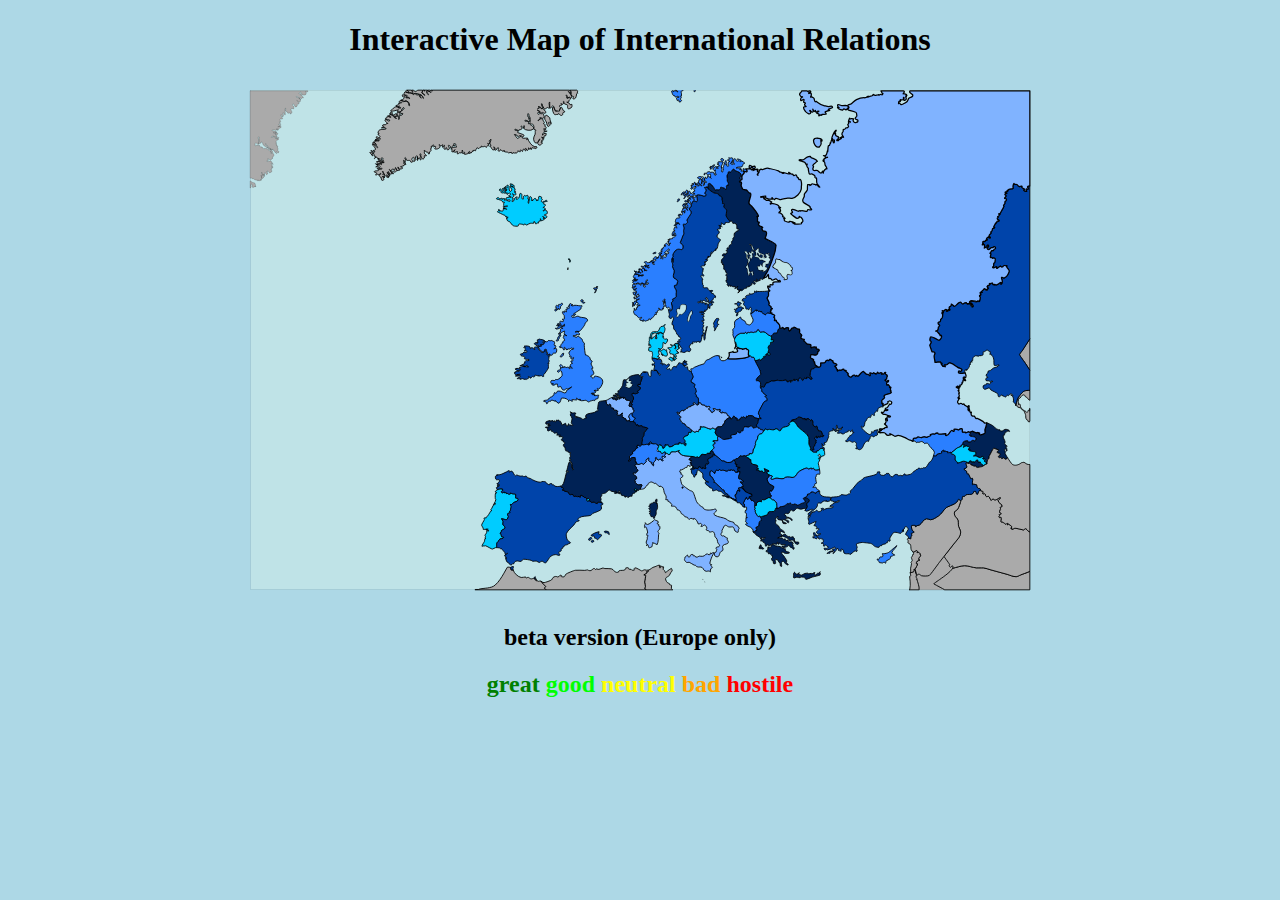
<file: index.html>
<!DOCTYPE html>
<html lang="en">
<meta charset="utf-8">
<link rel="stylesheet" href="style.css">
<body>
  <h1>Interactive Map of International Relations</h1>
  <?xml version="1.0" encoding="UTF-8" standalone="no"?>
  <!-- Created with Inkscape (http://www.inkscape.org/) -->

  <svg xmlns:dc="http://purl.org/dc/elements/1.1/" xmlns:cc="http://creativecommons.org/ns#" xmlns:rdf="http://www.w3.org/1999/02/22-rdf-syntax-ns#" xmlns:svg="http://www.w3.org/2000/svg" xmlns="http://www.w3.org/2000/svg" version="1.0" width="800" height="520" viewBox="0 0 11692 8268" id="Europe" xml:space="preserve" style="fill-rule:evenodd"><metadata id="metadata1775">
    <rdf:RDF>
      <cc:Work rdf:about="">
        <dc:format>image/svg+xml</dc:format>



        <dc:type rdf:resource="http://purl.org/dc/dcmitype/StillImage" />



      <dc:title></dc:title></cc:Work>



    </rdf:RDF>



  </metadata><defs id="defs1641"><style type="text/css" id="style1643" /></defs><rect width="12386.153" height="7934.9712" x="-340.65878" y="162.74677" id="Ocean" style="color:#000000;fill:#bfe3e7;fill-opacity:1;fill-rule:nonzero;stroke:#000000;stroke-width:0.98385501px;stroke-linecap:butt;stroke-linejoin:miter;stroke-miterlimit:4;stroke-opacity:1;stroke-dashoffset:0;marker:none;visibility:visible;display:inline;overflow:visible" /><path d="m 562.69318,171.73434 c 1.43321,4.29951 2.86628,7.16583 2.86628,7.16583 -2.86628,21.49749 -34.39593,2.86634 -37.26221,4.29951 0,0 17.19797,10.03215 7.16577,41.5618 -5.7327,18.63115 -48.72761,20.06432 -61.62609,4.29949 -7.16591,-8.59898 -17.19796,-61.62612 -50.16082,-17.19798 -8.59899,11.46532 34.39593,-1.43317 40.12863,11.46532 2.86628,7.16583 -14.33169,11.46534 -12.89847,18.63116 1.43321,5.73266 12.89847,0 18.63117,2.86633 1.43307,0 25.79695,37.26231 25.79695,40.12865 -1.43321,5.73266 -11.46526,-4.29951 -15.7649,-2.86634 -7.16577,2.86634 -10.03205,15.76482 -18.63103,14.33166 -10.03219,0 -17.19811,-22.93066 -24.36388,-17.198 -8.59898,7.16583 11.46541,18.63116 11.46541,28.66331 1.43306,22.93066 -11.46541,-2.86632 -20.06439,-20.06431 -1.43321,-1.43317 -38.69542,-40.12864 -48.72762,-24.36381 -11.4654,20.06432 67.35879,11.46532 67.35879,57.32663 1.43322,60.19295 -38.69556,15.76481 -50.16082,7.16583 -25.79695,-21.49749 24.36388,25.79697 27.23016,42.99492 4.29949,22.93067 -22.93067,5.73271 -27.23016,18.63118 -5.73271,17.19797 11.46526,24.36388 -21.49746,38.69542 -20.06439,8.59913 -24.36388,-50.16068 -47.29455,-48.72761 -7.16577,1.43321 -8.59898,17.19796 -5.73256,24.36388 1.43307,7.16577 12.89848,7.16577 15.76476,12.89847 4.29949,10.03219 4.29949,20.06439 4.29949,31.52965 -1.43307,28.66337 -20.06425,-5.7327 -37.26221,5.7327 -32.96286,21.49746 42.99491,55.89339 -18.63118,87.42304 -1.43321,1.43321 4.29949,-2.86628 4.29949,-5.7327 0,-7.16577 -5.7327,-11.46526 -12.89847,-11.46526 -10.0322,0 -21.4976,7.16577 -30.09658,2.86628 -7.16578,-2.86628 -4.2995,-14.33155 -10.03206,-20.06425 -7.16591,-7.16591 -21.4976,-8.59898 -27.23016,-18.63118 0,-1.43321 4.2995,-51.59389 -1.43321,-42.99491 -15.76489,18.63103 2.86628,85.98983 -4.29949,111.78692 -4.29949,10.03205 -20.06439,-45.86134 -35.82914,-35.82914 -7.16577,4.29949 25.79695,51.59389 -4.29949,65.92558 -5.7327,4.29949 -1.43321,-15.7649 -5.7327,-21.49746 -5.73271,-5.7327 -12.89848,-11.4654 -21.49746,-12.89847 -2.86628,0 1.43321,7.16577 2.86628,11.46526 4.29949,15.7649 25.79709,50.16083 24.36388,51.59404 -8.59898,11.46526 -35.82914,-4.29949 -42.99506,8.59898 -5.73256,11.46526 12.89862,24.36374 11.46541,38.69542 -1.43321,30.09644 -30.09644,-20.06438 -18.63118,12.89848 1.43321,2.86628 25.79695,30.09644 17.19797,34.39593 -8.59899,4.29949 -20.06425,-12.89848 -28.66323,-8.59898 -7.165916,2.86642 2.86628,14.33168 8.59898,18.63117 5.73256,4.29949 20.06425,-1.43307 21.49746,5.73271 0,10.03219 -44.428127,17.19796 -45.861338,17.19796 -1.433212,1.43321 68.792008,-20.06424 51.594038,10.03219 -2.86642,5.73271 -12.89847,4.2995 -17.19811,7.16578 -10.03205,7.16591 -14.33154,20.06438 -24.363734,24.36388 -5.732703,2.86628 -11.465406,-7.16592 -18.631177,-7.16592 -5.732703,0 -22.930668,2.86642 -17.197965,7.16592 7.165771,5.73256 21.497456,-2.86643 30.096439,1.43306 4.299491,2.86643 1.433211,14.33169 -2.86628,15.7649 -5.732703,2.86628 -7.165914,-8.59898 -12.898474,-10.03219 -7.165914,0 -14.331685,8.59898 -21.497457,8.59898 -8.599125,-1.43307 -54.46031863,-24.36374 -60.1930214,2.86642 0,0 68.7920044,17.19797 71.6582844,18.63104 2.86628,2.86642 -17.197965,0 -15.764897,5.7327 1.433211,7.16591 25.797091,4.29949 20.064388,10.03219 -10.032194,7.16577 -24.363879,1.43321 -35.829142,1.43321 -5.732703,0 -24.3638796,-4.29949 -18.631177,-1.43321 25.796948,11.46527 54.460319,-7.16577 75.957776,14.33169 2.866423,1.43307 -4.299491,4.29949 -5.732703,8.59898 -11.465262,18.63118 -20.064245,5.7327 -38.695422,-2.86642 -1.433211,-1.43307 5.732703,1.43321 5.732703,2.86642 1.433211,4.29949 -2.866423,10.0322 0,14.33169 2.86628,2.86628 8.598983,-2.86643 11.465262,1.43306 7.165915,7.16592 14.331686,18.63118 11.465406,28.66338 -2.866423,20.06424 -63.059302,-31.52965 -85.98997,-5.73271 -25.796948,28.66337 30.09644,1.43321 32.962863,1.43321 8.598982,1.43322 30.096439,18.63118 38.695422,18.63118 14.331685,0 42.994916,-14.33168 44.428126,0 1.43321,18.63118 -47.294406,4.29949 -54.460321,8.59898 -4.299491,2.86628 11.465406,4.2995 17.197966,5.73271 10.032194,1.43307 21.497599,1.43307 30.096582,7.16577 2.866283,1.43321 -4.299491,4.29949 -2.866423,5.7327 0,14.33154 -25.796948,-2.86642 -38.695422,38.69542 -1.433211,4.29949 8.598983,8.59899 7.165771,12.89848 -1.433068,2.86626 -8.598982,4.29946 -7.165771,7.16596 1.433212,2.8662 12.898474,-2.8665 11.465263,0 -1.433069,2.8662 -5.73256,1.433 -5.73256,4.2994 0,5.7326 7.165771,11.4653 5.73256,17.198 0,2.8663 -7.165771,-4.2995 -7.165771,-1.4332 -1.433212,4.2995 5.732702,7.1658 5.732702,12.8985 1.433069,1.4332 -5.732702,4.2995 -4.299491,4.2995 2.86628,1.4332 27.230159,0 22.930525,14.3316 -10.032051,38.6955 5.732703,14.3317 7.165914,38.6955 0,8.599 -11.465405,17.1981 -8.598982,24.3638 8.598982,21.4975 32.962718,0 11.465262,38.6955 -7.165771,11.4654 -27.230159,-28.6633 -37.26221,-20.0643 -8.599126,7.1658 17.197965,18.6312 11.465262,28.6633 -2.86628,7.1659 -14.331685,-5.7326 -20.064388,-11.4653 -18.631034,-14.3317 -15.764754,-28.6634 -31.529508,-47.2946 -2.866423,-4.2994 -12.8986169,-10.032 -14.3316853,-5.7325 -1.4332115,5.7325 15.7647543,10.0322 11.4652623,14.3317 -4.299491,4.2995 -10.0321939,-8.5992 -15.76475363,-8.5992 -2.86642297,0 -2.86642297,5.7327 -4.29949137,4.2997 -24.36388,-17.1981 -71.658284,-60.193 -91.722673,-85.99 -4.299489,-4.2995 -4.299489,-12.8985 -8.598979,-17.198 -2.86628,-1.4332 -1.43321,5.7326 -2.86628,8.599 -4.29949,7.1658 30.096436,38.6954 32.962716,41.5617 8.598983,8.599 15.764897,20.0644 25.797091,25.7971 7.165771,5.7326 34.395931,1.4331 34.395931,17.198 0,5.7325 -11.465406,1.4331 -17.197965,1.4331 -10.032195,0 -20.064389,0 -28.663371,-4.2995 0,0 -20.064246,-37.2623 -20.064246,-37.2623 -4.299491,-2.8664 5.73256,8.599 2.86628,12.8985 -1.433211,2.8663 -8.598982,0 -11.465262,-1.4332 -15.764894,-10.0322 -30.096584,-21.4974 -45.861334,-31.5296 -17.19797,-11.4653 -17.19797,-60.19292 -41.56185,-58.75985 -7.16577,0 -2.86628,15.76485 -8.59898,20.06435 -8.59898,5.7327 -21.49746,5.7327 -32.96286,7.1658 -12.89848,1.4332 8.59898,-25.79694 10.03219,-38.69541 1.43321,-17.19797 -7.16577,-34.39593 -4.29949,-51.59404 0,-4.29949 11.46526,-11.46526 7.16577,-12.89847 -38.69542,-17.19797 -8.59898,47.29454 -8.59898,48.72761 1.43321,12.89862 -7.16577,25.79709 -8.59898,40.12864 0,8.59917 5.7327,17.19807 2.86642,25.79707 -2.86642,18.6311 -21.4976,-17.1979 -41.56185,-20.0644 -5.7327,0 -14.33168,4.2995 -14.33168,10.0322 4.29949,74.5246 20.06439,18.6312 24.36388,18.6312 4.29949,0 4.29949,8.599 8.59898,8.599 8.59898,2.8663 17.19797,1.4331 25.79695,1.4331 4.29949,-1.4331 8.59898,-8.599 11.46526,-5.7326 10.0322,5.7326 7.16592,21.4974 15.7649,28.6632 32.96286,25.7971 -10.0322,-24.3637 38.69542,11.4654 5.7327,4.2995 5.7327,14.3317 11.46541,20.0643 11.46526,14.3317 14.33168,-11.4653 18.63117,-11.4653 8.59899,0 15.76476,7.1658 22.930528,8.599 4.299491,0 10.032194,-4.2995 14.331685,-2.8663 7.165915,2.8663 10.032195,14.3316 17.197966,18.631 11.465405,7.166 34.396074,20.0644 42.995056,31.5297 7.165771,8.5991 0,28.6634 12.898474,35.8291 2.8662801,1.4332 2.8662801,-7.1657 1.4332117,-10.032 -4.2994917,-20.0644 -24.3638797,-35.8292 -24.3638797,-57.3268 1.433212,-14.3315 28.663371,12.8987 35.8291422,25.7971 5.7327028,8.599 1.4332115,20.0643 5.7327028,28.6633 2.86628,4.2995 7.165771,5.7327 10.032194,10.0322 18.631034,32.9628 0,28.6633 -12.8986169,55.8935 -2.8662799,5.7325 0,14.3315 -1.4330684,21.4974 -1.4332115,1.4331 -1.4332115,-5.7327 -4.29949133,-5.7327 -2.86642297,-1.4332 -5.73270277,2.8663 -8.59898267,5.7327 -5.7327027,7.1658 -7.1659147,21.4975 -17.1981087,25.797 0,0 -35.829142,-22.9307 -35.829142,-22.9307 -4.299491,-1.4332 -11.465262,-4.2995 -11.465262,-1.4332 0,8.5991 15.764753,14.3317 12.898474,22.9307 -4.299492,8.599 -20.064246,5.7327 -27.23016,11.4654 -1.433068,2.8663 1.433212,8.599 5.732703,8.599 15.764754,2.8662 44.428125,-15.7649 64.492513,-4.2995 2.86628,1.433 32.962719,50.1608 30.096439,51.5939 -10.0321938,4.2995 -17.197965,-25.797 -28.663371,-22.9307 -11.465262,4.2995 35.829143,68.792 24.36388,77.391 -7.16591425,4.2995 -11.4654056,-22.9307 -18.631177,-18.6312 -7.165771,7.1659 4.2994916,20.0644 2.8662801,30.0966 0,4.2995 0,10.032 -2.8662801,11.4653 -2.86628,2.8662 -11.465405,-4.2995 -11.465405,0 0,4.2995 41.561845,41.5618 -20.064246,54.4603 -12.898474,2.8663 -17.197965,-27.2302 -40.128633,-27.2302 -2.86628,-1.4332 4.299491,5.7327 2.86628,8.599 -1.433069,2.8663 -12.898474,1.4332 -10.032051,2.8663 10.032051,8.599 30.096439,34.3961 -1.433212,45.8613 -7.165914,2.8664 -21.497452,-34.3959 -24.363882,-32.9627 -18.63117,14.3315 -4.29949,47.2944 -7.16577,63.0592 0,2.8664 -4.29949,-1.4331 -4.29949,-2.8663 -2.86642,-2.8663 -7.16591,-28.6634 -7.16591,-28.6634 -1.43307,-2.8663 -4.2995,-10.032 -4.2995,-7.1658 0,7.1658 5.73271,12.8985 4.2995,18.6312 -2.86628,2.8663 -7.16578,-5.7327 -11.46527,-4.2995 -1.43321,1.4332 1.43321,10.0322 -1.43321,8.599 -11.46526,-2.8663 -15.76475,-44.4281 -21.49745,-53.0271 -5.73271,-10.0322 0,21.4975 4.29949,31.5296 5.7327,14.3317 31.52965,30.0965 24.36388,51.5939 -2.86643,10.0322 -17.19797,18.6312 -27.23016,15.7649 0,0 -10.0322,-51.594 -10.0322,-51.594 0,-1.4331 0,5.7327 4.29949,30.0966 1.43322,10.032 2.86628,45.8612 -2.86628,51.5939 -4.29949,4.2995 -4.29949,-14.3317 -10.03219,-15.7648 -4.29949,-1.4332 2.86628,10.0321 1.43321,12.8985 -2.86642,5.7326 -11.4654,15.7648 -17.19811,11.4653 -20.06424,-21.4975 1.43321,14.3316 -21.49745,-5.7327 -2.86628,-2.8663 0,-11.4653 -4.2995,-12.8985 -8.59898,0 2.86643,18.6312 -10.03219,15.7649 -7.16577,-2.8664 -14.33154,-10.0322 -21.49746,-11.4654 -5.73256,-2.8663 -12.89847,2.8664 -18.63117,0 -4.29949,-2.8663 -17.19797,-17.198 -18.63104,-17.198 -7.16591,-2.8663 -17.1981,0 -24.36388,-2.8663 -2.86628,-1.4332 -2.86628,-8.599 -5.7327,-10.0322 -1.43307,0 -14.33154,1.4332 -27.23016,2.8663 l 0,-1390.17066 915.79294,0 z M -353.09976,1603.4669 c 15.7649,10.0322 34.39608,24.3638 40.12864,25.7969 10.03219,4.2995 22.93066,1.4332 31.52965,7.1659 8.59898,8.599 8.59898,21.4975 12.89861,31.5297 1.43307,8.599 8.59899,32.9627 4.29949,25.7969 -11.4654,-17.1979 4.2995,10.0322 -10.03219,2.8663 -2.86642,-1.4331 -1.43321,-8.599 -5.7327,-8.599 -2.86628,1.4332 1.43321,8.599 -1.43321,10.0322 -10.03206,4.2995 -21.49746,11.4653 -32.96272,8.599 -5.73271,-2.8663 0,-15.7648 -2.86643,-22.9307 0,-1.4332 -11.46526,-30.0964 -15.76475,-32.9627 -2.86628,-1.4332 -8.59898,1.4331 -8.59898,4.2995 -1.43321,2.8663 5.7327,5.7326 4.29949,8.599 0,2.8663 -7.16592,2.8663 -7.16592,5.7325 0,10.0322 10.0322,20.0644 7.16592,30.0966 -1.43321,8.599 -10.0322,12.8985 -15.7649,18.6311 l 0,-114.6532 z" id="Canada" style="fill:#aaaaaa;fill-opacity:1;stroke:#000000;stroke-width:2.77787185;stroke-linejoin:round;stroke-miterlimit:4;stroke-opacity:1" /><path d="m 4842.1259,161.70219 c 7.1659,5.73266 11.4654,10.03215 11.4654,10.03215 4.2994,10.03217 -2.8665,20.06434 -2.8665,30.09649 0,4.2995 7.1659,7.16583 5.7327,10.03216 0,2.86633 -4.2995,-4.2995 -7.1657,-4.2995 -4.2995,1.43317 -8.599,5.73267 -10.0322,10.03216 -5.7327,20.06432 -5.7327,73.09146 -34.396,80.25728 -51.594,14.33166 -7.1659,-22.93065 -17.1979,-35.82914 -4.2995,-7.16583 -20.0644,0 -25.7971,-7.16583 -25.797,-21.49748 7.1659,-70.22511 -28.6632,-93.15577 l 108.9205,0 z m -429.9498,439.9819 c -5.7325,28.66323 40.1287,110.35371 14.3317,101.75473 -40.1286,-14.33169 38.6956,-35.82915 -34.3959,-30.09644 -4.2995,0 -2.8663,8.59898 -2.8663,12.89847 7.1658,25.79695 40.1287,30.09644 4.2995,53.02711 -4.2995,2.86628 -20.0644,-8.59898 -20.0644,-11.46526 -1.4332,-4.29949 10.0322,-4.29949 8.599,-8.59899 0,-4.29963 -7.1658,2.86628 -11.4653,0 -8.5989,-4.29963 -4.2994,-21.4976 -7.1659,-32.96286 -7.1657,-32.96286 -35.8291,-47.29455 -32.9627,-84.55676 1.4331,-14.33168 10.0321,-28.66337 18.631,-40.12863 8.5992,-12.89847 63.0593,40.12863 63.0593,40.12863 z m 316.7298,-439.9819 c 1.433,8.599 24.3637,54.46029 15.7647,53.02713 -17.1979,-1.43316 -38.6954,-34.39598 -38.6954,-34.39598 0,0 7.1658,11.46534 12.8985,17.198 11.4652,12.89848 55.8934,67.35877 34.3959,88.85626 -4.2995,4.29951 -22.9307,-14.33166 -32.9627,-12.89849 -11.4654,1.43317 -22.9307,14.33166 -34.3961,10.03217 -5.7325,-1.43317 2.8664,-14.33166 1.4332,-20.06432 -2.8663,-10.03217 -7.1657,-32.96282 -12.8985,-25.79699 -7.1659,8.599 7.1658,20.06432 8.599,30.09648 1.4332,7.16583 -2.8662,14.33166 0,21.49749 7.1658,18.63114 34.396,-30.09649 58.7598,5.73266 7.1658,11.46533 -20.0643,20.06431 -25.7969,32.96282 -4.2995,7.16582 2.8663,18.63114 -4.2995,22.93064 -7.1659,5.73267 -20.0644,-2.86633 -30.0966,1.43316 -1.433,1.43317 40.1287,15.76484 41.5619,18.63112 5.7327,5.73271 2.8662,18.63118 11.4652,22.93067 8.599,2.86628 18.6312,-8.59898 27.2302,-7.16577 2.8664,0 4.2995,31.52965 0,41.5617 -5.7326,14.33169 -22.9307,21.4976 -37.2622,27.23016 -40.1287,17.19811 -28.6634,-40.12863 -28.6634,-53.02711 1.4332,-8.59898 -50.1608,-20.06424 -55.8934,-28.66322 -7.1659,-10.0322 2.8663,-37.26237 -8.5991,-34.39603 -11.4653,2.86633 4.2995,25.79704 -1.4331,35.82909 -2.8664,7.16592 -11.4654,11.46541 -20.0644,11.46541 -7.1657,0 -15.7647,-18.63118 -21.4974,-12.89847 -4.2995,7.16577 17.1979,14.33154 14.3317,22.93052 -4.2995,14.33169 -38.6956,-4.29949 -38.6956,18.63118 0,8.59898 14.3317,14.33168 17.1981,22.93067 2.8663,12.89847 -27.2302,51.59404 -25.7971,61.62609 0,5.7327 10.0322,-8.59899 11.4654,-15.76476 7.1658,-18.63117 10.0322,-41.56184 31.5297,-50.16082 2.8663,-1.43307 27.2301,51.59403 28.6632,53.0271 5.7327,5.73271 18.6312,4.29949 21.4976,11.46541 7.1658,18.63118 -24.3639,15.76475 -27.2302,21.49745 -11.4654,20.06439 11.4653,27.23016 -22.9306,44.42813 -11.4654,5.7327 -38.6956,-25.79695 -45.8614,-30.09644 -10.0322,-5.7327 -7.1657,11.46526 -8.5989,12.89847 -7.1658,2.86628 -17.198,1.43322 -24.3639,1.43322 -10.0321,0 -21.4975,5.73256 -30.0965,1.43306 -20.0642,-8.59898 -45.8613,-91.72253 -31.5296,-116.0864 14.3317,-21.49746 38.6955,54.46031 38.6955,55.89353 1.4331,1.43306 4.2995,2.86628 7.1658,4.29949 11.4653,0 35.8292,8.59898 32.9629,-1.43321 -4.2995,-10.0322 -24.3639,2.86628 -34.3961,-4.2995 -17.198,-10.03219 -14.3317,-57.32659 -32.9627,-73.09149 -24.3639,-20.06425 -40.1286,35.82914 -48.7278,34.39607 -15.7647,-2.86642 -8.599,-84.55676 -10.032,-98.88848 -1.4332,-2.86633 -5.7327,1.43316 -5.7327,4.2995 -2.8663,7.1658 -5.7327,14.33172 -4.2995,22.9307 0,1.43307 8.599,68.79186 5.7327,70.22507 -8.599,7.16577 -20.0644,-10.03219 -31.5297,-11.46526 -7.1659,0 -47.2945,44.42812 -61.6262,10.03205 -2.8663,-5.73256 0,-14.33154 -2.8663,-20.06425 -1.4332,-2.86642 -5.7327,0 -7.1657,-1.43321 -4.2995,-2.86628 -8.599,-5.7327 -10.0322,-10.03219 -4.2995,-11.46526 5.7327,-27.23016 -2.8663,-35.82914 -2.8664,-2.86628 -11.4654,-4.2995 -12.8986,0 -2.8663,11.4654 24.3638,64.49251 24.3638,64.49251 -15.7647,37.26235 -35.8291,-11.46526 -38.6954,-12.89847 -8.599,-7.16592 -21.4976,-8.59899 -32.9628,-10.0322 -4.2995,-1.43321 15.7649,5.7327 12.8984,11.46541 -4.2995,11.46526 -20.0642,14.33154 -25.7969,24.36373 -4.2995,11.46541 40.1286,-22.93066 41.5618,-21.49745 7.1658,4.29949 7.1658,18.63117 15.7648,21.49745 7.1659,2.86628 12.8985,-10.03219 21.4974,-10.03219 5.7327,1.43321 51.5941,57.32674 51.5941,58.75981 2.8663,47.29455 -45.8614,10.03219 -50.1609,10.03219 -15.7647,-1.43321 -25.7969,20.06425 -38.6954,2.86628 -4.2995,-8.59898 -2.8664,-20.06424 -10.0322,-25.79694 -2.8662,-2.86628 -38.6954,-17.19797 -37.2623,-12.89848 4.2995,10.0322 54.4603,20.06425 40.1286,37.26236 -5.7325,5.73255 -18.6312,-10.0322 -24.3637,-4.2995 -5.7327,8.59899 -10.0322,27.23016 0,32.96272 8.599,7.16592 18.6312,-12.89847 28.6632,-14.33168 5.7327,-1.43307 10.0322,5.7327 15.7649,5.7327 37.2622,-1.43321 32.9627,-14.33169 47.2944,32.96286 1.4332,2.86628 2.8664,7.16577 2.8664,11.46527 -14.3317,54.46031 -37.2623,10.03219 -68.792,18.63117 -5.7327,1.43321 12.8985,5.7327 11.4653,10.0322 -5.7326,10.03219 -18.631,11.46526 -25.797,18.63117 -5.7327,4.29949 -12.8984,8.59899 -14.3316,17.19797 -1.4331,2.86628 7.1659,0 10.0321,-1.43321 5.7328,-4.29949 7.1658,-12.89848 12.8985,-18.63118 11.4654,-10.03205 44.4281,-17.19797 54.4603,-1.43307 4.2995,8.59898 1.4333,18.63104 5.7327,25.79695 4.2995,10.03219 17.198,15.76475 17.198,25.79695 1.4332,8.59898 -15.7649,10.03219 -15.7649,18.63117 0,5.73271 11.4654,-1.43321 15.7649,2.86628 7.1658,5.73271 12.8985,15.7649 14.3317,25.7971 0,2.86628 -7.1659,2.86628 -10.0322,5.73256 -1.4332,2.86642 7.1658,2.86642 8.599,4.29949 8.599,10.03219 22.9307,24.36388 15.7649,34.39607 -4.2997,7.16577 -14.3317,5.73256 -22.9307,8.59898 -5.7327,1.43307 -22.9307,1.43307 -17.1981,4.29949 8.5991,7.16578 30.0966,-2.86642 34.3961,8.59899 2.8663,10.03219 -18.6312,7.16577 -25.797,14.33168 -24.3639,22.93067 40.1287,7.16577 47.2944,8.59898 2.8663,0 -7.1657,4.2995 -10.0322,4.2995 -5.7325,1.43306 -11.4652,1.43306 -15.7647,2.86628 -27.2302,10.03219 -45.8614,27.23016 -48.7276,57.32659 0,1.43322 4.2995,0 5.7325,-1.43306 8.599,-7.16592 10.0322,-20.06439 20.0644,-24.36388 10.0322,-5.73271 22.9307,-2.86628 34.3959,0 2.8665,0 -1.433,4.29949 -1.433,5.7327 -2.8664,11.46526 0,24.36374 -8.5991,31.52965 -5.7326,5.73256 -18.6311,-7.16591 -22.9306,-1.43321 -7.1659,8.59898 4.2995,22.93067 -1.4332,31.52965 -4.2995,5.7327 -34.3959,-4.29949 -38.6954,-7.16577 -12.8986,-2.86642 32.9627,2.86628 35.8291,15.76475 1.4331,10.0322 -24.3638,0 -25.7971,8.59899 -1.433,8.59898 20.0644,5.7327 21.4975,14.33168 1.4332,12.89847 -32.9627,4.29949 -34.3959,14.33169 0,7.16577 14.3317,5.7327 14.3317,11.46526 1.4332,4.29949 -10.0322,0 -12.8985,4.29949 -1.4332,4.29949 15.7647,11.46541 10.0322,11.46541 -4.2995,1.43306 -8.599,-8.59899 -11.4654,-5.73271 -22.9307,21.49744 48.7276,0 -11.4653,44.42814 -18.6312,14.3317 -40.1286,-1.4332 -47.2945,-18.6312 -5.7326,-14.33167 30.0965,-58.7598 34.396,-71.65827 4.2995,-18.63118 -21.4976,24.36388 -30.0965,41.56184 -12.8985,22.93063 -42.995,31.52963 -57.3266,1.43321 -24.3638,-47.29454 -10.0322,-77.39098 11.4654,-120.3859 5.7325,-11.4654 0,-37.26235 1.433,-44.42827 1.4332,-8.59898 14.3317,-15.76475 10.0322,-22.93052 -5.7327,-8.59913 -20.0644,0 -28.6633,-5.7327 -4.2995,-4.29949 -1.4331,-47.29455 -2.8663,-54.46032 -18.6312,-51.5939 -27.2302,-27.23016 -57.3266,-38.69542 -12.8985,-5.73271 0,-35.82915 0,-41.56185 0,-1.43321 -1.4332,-58.75981 -5.7327,-64.49251 -14.3317,-17.19797 -8.599,21.4976 -14.3317,-10.03205 -1.4331,-10.0322 1.4332,-22.93067 -2.8663,-32.96287 -20.0644,-40.12863 -20.0644,15.76476 -15.7649,35.82915 0,0 25.7971,24.36373 25.7971,24.36373 1.4331,2.86643 0,8.59913 -1.4332,7.16592 -11.4653,-7.16592 -18.6312,-24.36388 -2.8663,15.76475 4.2995,7.16592 11.4653,14.33169 10.0321,22.93067 -4.2995,30.09658 -58.7597,-27.23016 -74.5246,-11.46526 -25.797,24.36373 40.1286,8.59898 50.1608,18.63117 5.7327,7.16577 2.8663,18.63104 2.8663,28.66323 0,2.86642 -2.8663,5.7327 -1.4331,7.16592 5.7326,0 11.4653,-5.73271 17.198,-4.2995 5.7326,1.43307 7.1658,8.59899 11.4653,14.33155 0,1.43321 0,2.86642 1.4332,4.29949 18.6311,15.7649 78.824,35.82914 40.1286,74.52471 -27.2302,25.79694 -123.2523,15.76475 -141.8834,-14.33169 0,-1.43321 8.599,-40.12863 8.599,-40.12863 -1.4332,-2.86628 -7.1659,-8.59899 -7.1659,-5.73271 -5.7325,12.89848 1.4332,47.29455 -10.0322,40.12864 -2.8663,-2.86628 -2.8663,-8.59899 -5.7325,-11.46527 -8.599,-7.16591 -20.0644,-27.23015 -28.6634,-18.63117 -8.599,7.16577 15.7649,20.06439 14.3317,31.52965 -4.2995,28.66337 -37.2624,20.06424 -47.2944,25.79695 -2.8664,1.43321 2.8663,7.16591 0,8.59898 -21.4976,11.4654 -60.193,-38.69542 -70.2252,-5.73256 -1.4331,5.73256 50.1608,5.73256 57.3266,15.76475 5.7327,7.16577 -27.2302,11.46527 -10.0321,22.93067 10.0321,8.59898 94.589,31.52965 100.3215,42.99491 4.2995,8.59899 -5.7325,20.06439 -12.8985,25.7971 -17.1979,12.89847 -18.6311,-14.33169 -27.2301,-17.19811 -7.1658,-2.86628 -17.198,-2.86628 -25.797,-1.43307 -21.4974,4.29949 -12.8984,22.93067 -42.9949,5.73256 -7.1659,-2.86628 -5.7327,-15.76475 -12.8986,-20.06425 -8.599,-5.7327 -38.6954,-5.7327 -31.5296,2.86628 5.7327,5.73271 18.6311,5.73271 24.3638,11.46541 2.8663,4.29949 -1.4332,11.46526 1.4332,17.19796 5.7326,10.0322 12.8985,18.63118 22.9307,25.79695 15.7648,11.46541 27.2302,-20.06424 37.2622,-24.36373 38.6956,-17.19811 24.3639,10.03205 50.1609,22.93052 8.5989,4.29949 75.9577,-7.16577 78.824,1.43321 4.2996,8.59899 -24.3637,11.46541 -20.0642,20.06439 2.8662,8.59898 17.1979,-8.59898 25.7969,-5.7327 5.7327,1.43321 0,10.03219 1.4332,14.33168 5.7327,11.46527 27.2302,42.99492 37.2624,58.75978 12.8984,18.6311 37.2622,32.9628 57.3266,42.9949 12.8984,7.1658 42.9949,-5.7327 44.4281,10.0322 1.4332,12.8985 -24.3639,30.0965 -34.3959,20.0643 -2.8665,-1.4331 2.8662,-7.1658 1.433,-10.0321 -2.8662,-4.2996 -8.5989,11.4653 -14.3316,10.0321 -10.0321,-1.4331 -18.6311,-18.6312 -27.2302,-14.3317 -11.4653,4.2996 -2.8663,30.0966 -14.3316,31.5297 -10.0321,2.8664 -2.8664,-22.9306 -11.4654,-27.2301 -5.7325,-2.8664 2.8665,17.198 -2.8662,20.0643 -24.3639,10.0322 -25.797,-14.3317 -38.6955,-21.4975 -4.2996,-2.8664 11.4653,7.1658 11.4653,12.8985 -1.4332,10.0322 -8.599,20.0642 -15.7649,27.2302 -15.7647,17.1979 -27.23,-25.797 -32.9627,-30.0965 -12.8985,-7.1659 27.2301,31.5297 -4.2995,38.6954 -17.198,2.8663 -7.1659,-42.9949 -34.3961,-24.3638 -10.032,7.1659 -4.2995,24.3638 -11.4652,34.396 -8.599,10.0321 -21.4975,-28.6633 -32.9629,-22.9306 -10.0321,4.2995 0,21.4974 -4.2995,30.0964 -2.8663,2.8663 -7.1658,-1.4332 -11.4653,-2.8663 -8.5989,-2.8664 -17.1979,-11.4654 -27.2301,-12.8984 -4.2995,0 2.8663,8.5989 1.4332,12.8984 -5.7327,8.599 -12.8985,18.6312 -22.9307,22.9307 -4.2995,1.4331 -4.2995,-8.599 -8.599,-8.599 -2.8664,-1.4332 0,4.2995 -1.4332,5.7326 -5.7327,2.8664 -11.4652,5.7327 -17.1979,4.2995 -7.1659,0 -11.4654,-11.4653 -18.6312,-10.0321 -22.9307,1.4331 5.7327,22.9305 -18.6312,12.8985 -7.1658,-1.4332 -14.3317,-2.8664 -20.0642,-7.1659 -1.4332,-2.8663 8.599,-8.599 4.2995,-8.599 -14.3317,-4.2995 -30.0966,10.0322 -45.8614,8.599 -5.7327,-1.4331 -10.0322,-10.0321 -15.7649,-11.4653 -7.1657,-1.4332 -42.9949,-4.2995 -45.8612,-5.7327 -4.2995,-5.7327 -4.2995,-27.2302 -7.1659,-21.4975 -2.8663,5.7328 0,20.0643 -4.2995,17.198 -4.2995,-2.8663 -4.2995,-11.4652 -8.599,-14.3317 -5.7327,-1.433 -10.0321,11.4654 -15.7647,8.599 -12.8985,-4.2995 -17.198,-24.3637 -30.0966,-24.3637 -7.1658,1.433 -2.8663,15.7647 -7.1658,18.6312 -12.8984,8.5989 -32.9628,5.7325 -34.3959,-11.4655 0,-4.2994 7.1658,-5.7327 7.1658,-10.0321 1.4332,-10.0321 8.599,-25.797 0,-28.6633 -25.797,-5.7327 -27.2302,51.5939 -53.0271,38.6954 -25.797,-14.3316 1.4332,-2.8662 0,-28.6632 -1.4332,-10.0322 -21.4975,-31.5296 -20.0644,-21.4976 2.8664,21.4976 21.4976,24.3639 1.4332,44.4281 -21.4975,20.0644 -47.2944,-45.8612 -50.1608,-48.7276 -4.2995,-5.7325 -20.0643,-2.8663 -17.198,-8.599 2.8664,-10.0321 24.3639,-4.2994 24.3639,-14.3316 1.4331,-10.0321 -18.6312,-12.8985 -21.4975,-24.3638 -5.7327,-17.19794 24.3638,-35.82912 15.7648,-71.65826 0,-1.43321 -5.7327,20.06424 -10.0322,20.06424 -40.1286,-5.73256 17.198,45.86132 -17.198,60.19302 -8.599,2.8663 -14.3317,-11.4653 -21.4974,-17.198 -1.4332,-1.4332 5.7327,2.8663 5.7327,4.2995 4.2995,10.0322 7.1657,20.0643 7.1657,30.0965 1.4332,17.1979 -8.5989,-2.8663 -15.7647,4.2995 -7.1659,8.5989 -8.5991,25.7969 -20.0644,27.2301 -10.0322,2.8663 -11.4653,-14.3317 -20.0644,-18.6312 0,0 -31.5295,11.4654 -32.9627,11.4654 -10.0322,-1.4332 -17.198,-10.0321 -27.2302,-12.8984 -1.4332,0 -2.8663,4.2995 -2.8663,5.7325 1.4331,2.8665 8.599,5.7327 5.7326,8.599 -4.2995,4.2995 -12.8985,2.8664 -18.6312,5.7327 -8.599,5.7327 -12.8984,17.198 -22.9305,18.6312 -35.8291,8.599 -8.5991,-40.1286 -42.995,10.0322 -5.7328,8.599 -2.8663,20.0642 -8.599,25.7969 -2.8663,2.8663 -4.2995,-4.2995 -8.599,-5.7327 -8.599,-1.433 -20.0644,-1.433 -28.6634,1.4332 -2.8663,1.4333 4.2995,8.599 1.4332,10.0322 -2.8663,1.4331 -4.2995,-7.1659 -7.1657,-5.7327 -2.8665,0 0,4.2995 -1.4333,7.1658 -5.7327,8.599 -11.4652,18.6312 -21.4974,24.3639 -2.8664,1.4332 4.2995,-12.8985 0,-12.8985 -4.2995,-1.4332 -2.8664,8.599 -5.7327,11.4653 -10.0322,7.1659 -22.9307,11.4654 -35.8292,12.8985 -1.4332,0 0,-5.7326 1.4333,-8.599 2.8662,-7.1658 8.5989,-14.3317 11.4652,-22.9307 2.8664,-5.7326 -11.4652,7.1659 -17.198,10.0322 -1.4332,1.4332 -4.2994,21.4975 -4.2994,21.4975 -1.4333,1.4332 -55.8936,21.4976 -64.4926,10.0321 -4.2994,-7.1657 10.0322,-17.1979 8.599,-25.7969 -1.433,-4.2995 -10.032,-1.4332 -12.8984,1.4332 -7.1658,5.7326 -5.7326,18.631 -14.3316,21.4975 -5.7327,1.433 -2.8664,-11.4654 -4.2995,-15.7649 -7.1659,-17.198 10.0321,-1.4331 -7.1659,-44.4282 -2.8663,-5.7327 -1.4332,37.2624 -7.1658,40.1287 -8.5989,5.7327 -20.0644,2.8664 -28.6633,4.2995 -2.8663,-14.3317 -25.797,18.6311 -40.1287,17.1979 -5.7327,0 1.4332,-27.23 -7.1657,-44.4281 -1.4333,-1.4331 -5.7327,14.3317 -11.4654,15.7649 -7.1658,0 -48.7277,-2.8664 -47.2945,-7.1659 1.4331,-1.4331 4.2995,-1.4331 5.7328,-2.8663 7.1657,-10.0322 14.3315,-20.0642 20.0642,-30.0964 1.4332,-5.7327 -7.1658,8.599 -11.4653,11.4652 -15.7649,5.7327 -14.3317,28.6634 -34.396,25.797 -10.0321,-2.8663 5.7327,-31.5295 -5.7326,-48.7276 -2.8664,-4.2995 -15.7649,4.2995 -15.7649,-1.4331 1.4332,-5.7327 12.8985,-1.4332 18.6312,-5.7327 5.7327,-4.2995 -8.599,-12.8985 7.1658,-14.3317 14.3316,-2.8663 14.3316,0 28.6633,-4.2995 8.599,-2.8663 18.6312,-2.8663 28.6634,-4.2995 4.2995,-1.4332 12.8985,2.8663 12.8985,-1.4332 -1.4332,-7.1658 -12.8985,-10.032 -14.3317,-17.1979 -1.4332,-11.4653 1.4332,-25.797 -7.1659,-32.9628 -7.1658,-5.7327 -20.0643,-1.4332 -28.6633,0 -1.4332,0 -2.8664,1.4331 -1.4332,2.8663 4.2995,10.0322 17.198,20.0643 14.3317,31.5297 -1.4332,7.1657 -12.8985,-11.4654 -20.0644,-11.4654 -4.2995,1.4332 5.7327,10.0322 2.8664,12.8986 -4.2994,4.2995 -12.8984,1.433 -17.1979,5.7325 -10.0322,5.7327 -15.7649,17.198 -25.7971,24.3639 -2.8663,1.4332 2.8664,-28.6634 -15.7648,-35.8291 -64.4925,-28.6634 44.4282,60.1929 -35.8291,67.3588 -5.7327,0 -4.2995,-10.0322 -5.7327,-14.3317 -4.2995,-8.599 -5.7327,-24.3639 -14.3317,-22.9307 -10.032,1.4332 -1.4331,25.797 -10.032,25.797 -50.1609,7.1659 -11.4654,-47.2944 -17.1982,-63.0593 0,-2.8663 -4.2994,2.8664 -7.1657,5.7327 -7.1658,8.5989 -11.4653,18.6311 -20.0643,25.7969 -10.0322,7.1659 1.4331,-25.7969 1.4331,-38.6954 0,-2.8663 -4.2995,0 -7.1658,1.4332 -8.599,4.2995 -15.7649,17.198 -25.7969,15.7648 -10.0322,-1.4331 -11.4654,-17.198 -21.4976,-21.4975 -4.2995,-1.4332 -2.8663,8.599 -1.4331,12.8985 2.8663,8.599 12.8985,15.7649 11.4653,24.3638 -2.8663,20.0643 -37.2624,32.9628 -51.5939,34.396 -77.391,8.599 11.4652,-32.9629 -27.2302,-44.4281 -8.599,-2.8663 -14.3317,12.8984 -22.9306,12.8984 -4.2995,0 5.7327,-8.599 4.2994,-12.8984 -1.4332,-8.599 -4.2994,-24.3639 -12.8984,-22.9307 -10.0322,1.4332 -5.7327,21.4974 -14.3317,27.2301 -8.599,8.599 -1.4332,-22.9306 -11.4653,-5.7327 -1.4332,2.8665 -4.2995,8.599 -4.2995,12.8985 0,5.7327 7.1658,10.0322 5.7326,14.3317 -1.4331,4.2995 -8.599,-4.2995 -10.0322,0 -2.8663,11.4654 0,22.9307 -1.4331,34.3961 0,2.8663 5.7327,2.8663 4.2995,4.2995 -5.7327,10.032 -17.1979,17.1979 -22.9306,27.23 -4.2995,10.0322 -4.2995,22.9307 -8.599,32.9628 -1.4332,1.4333 -4.2995,0 -5.7327,-1.4332 0,-1.433 1.4332,-4.2995 0,-4.2995 -2.8663,-1.433 -7.1658,2.8665 -8.599,0 -1.4332,-4.2994 5.7327,-8.5989 4.2995,-12.8984 -4.2995,-18.6312 -25.797,-5.7326 -37.2624,-15.7648 -12.8985,-10.0322 -8.599,-25.7969 -31.5296,-22.9307 -2.8663,1.4333 4.2996,5.7328 4.2996,10.0322 -7.1659,50.1607 4.2995,35.8292 31.5295,67.3588 2.8664,2.8663 -1.4331,8.599 -4.2995,8.599 -11.4652,2.8663 -24.3637,-5.7327 -32.9627,0 -5.7327,2.8663 7.1658,10.0321 7.1658,17.198 0,14.3317 -11.4653,27.2301 -22.9307,35.8291 -4.2995,2.8663 -24.3637,-22.9306 -25.7969,-25.7969 0,0 -11.4653,-34.3961 -11.4653,-34.3961 0,-5.7326 10.032,-14.3315 4.2995,-18.6312 -48.7276,-35.8291 24.3637,80.2574 -5.7327,90.2895 -14.3317,5.7327 -10.0322,-41.5617 -24.3639,-37.2622 -10.032,2.8663 -8.599,27.2301 -18.631,25.7969 -11.4654,-2.8663 -5.7327,-21.4974 -10.0322,-31.5296 -1.4332,-7.1658 4.2995,11.4652 5.7327,18.6312 0,7.1657 1.433,15.7647 1.433,22.9306 -1.433,4.2995 -2.8662,12.8985 -4.2994,10.0321 -4.2995,-7.1658 -5.7327,-15.7648 -5.7327,-22.9306 0,-4.2996 4.2994,-7.1659 4.2994,-10.0321 1.4333,-12.8985 7.166,-25.797 0,-35.8292 -2.8662,-7.1659 -14.3315,-2.8664 -21.4974,0 -4.2995,1.4331 -5.7326,7.1658 -5.7326,12.8985 -1.4332,5.7327 2.8663,10.0322 2.8663,15.7647 0,5.7327 -18.6312,-18.631 -11.4654,2.8665 4.2996,15.7647 25.7971,4.2995 -4.2995,41.5617 -35.8291,44.4282 2.8664,-28.6633 -17.198,-50.1607 -18.6311,-18.6312 -32.9627,27.2301 -31.5296,32.9627 1.4332,10.0322 20.0644,17.198 17.198,27.2302 -2.8663,12.8984 -30.0965,20.0643 -35.8292,8.5989 -2.8663,-4.2995 1.4332,-12.8984 -2.8663,-15.7647 -24.3637,-21.4975 -42.9949,5.7325 -64.4923,-17.198 -2.8665,-1.4332 -2.8665,-5.7327 -4.2997,-8.599 -4.2995,-8.5991 -4.2995,-21.4976 -12.8984,-27.2301 -2.8663,-2.8664 -8.599,5.7325 -7.1658,10.032 1.4332,10.0322 11.4652,15.7649 14.3317,25.7971 4.2995,12.8985 -10.0322,25.797 -11.4654,38.6954 -1.4331,12.8985 14.3317,22.9307 11.4654,34.396 -7.1659,24.3639 -27.2302,-64.4924 -30.0966,-67.3588 -7.1658,-8.599 1.4332,25.7971 1.4332,28.6634 0,5.7327 -7.1658,11.4652 -5.7327,17.1979 2.8664,10.0322 12.8986,17.198 17.1981,27.2302 2.8663,11.4652 -58.7598,28.6633 -65.9257,30.0964 -1.4331,1.4332 2.8664,2.8664 4.2995,4.2995 10.0322,5.7327 27.2301,5.7327 28.6633,15.7649 2.8663,8.599 -12.8984,12.8985 -21.4974,14.3317 -35.8292,8.599 -41.5619,2.8663 -54.4603,-28.6634 -1.4332,-2.8663 5.7327,0 7.1657,2.8663 1.4333,7.1659 -4.2995,15.7649 -1.433,22.9307 5.7325,8.5989 18.631,11.4654 24.3637,20.0644 2.8664,4.2994 -15.7647,7.1657 -35.8291,10.0321 -11.4653,1.4331 -24.3638,-48.7277 -30.0965,-47.2945 -32.9628,8.599 21.4975,31.5297 24.3638,44.4281 1.4332,7.1659 -10.0321,10.0322 -14.3316,12.8985 -8.599,5.7327 -17.1979,17.198 -27.2301,14.3317 -48.7277,-15.7648 50.1608,-42.9949 -30.0966,-45.8614 -51.5939,-1.433 41.5618,85.99 5.7327,71.6583 -17.198,-7.1657 -41.5619,-65.9255 -55.8934,-68.7918 -8.599,-1.4332 7.1658,15.7647 11.4653,22.9306 10.0322,15.7648 25.7969,28.6633 32.9628,47.2944 0,2.8663 -4.2995,-1.4332 -7.1659,-1.4332 -10.032,1.4332 -21.4975,10.0322 -32.9627,7.1659 0,0 -20.0644,-40.1286 -20.0644,-41.5618 -2.8663,-1.4332 -10.0322,2.8663 -8.599,5.7327 8.599,21.4975 30.0965,32.9627 28.6634,60.1929 0,2.8664 -7.1659,-4.2995 -10.0322,-7.1658 -4.2995,-5.7327 -31.5297,-50.1608 -30.0964,-47.2945 2.8662,8.5991 40.1286,65.9257 30.0964,65.9257 -7.1658,1.4331 -14.3317,1.4331 -20.0644,-2.8664 -8.599,-4.2995 -14.3315,-31.5297 -17.198,-22.9306 -4.2995,11.4653 7.166,22.9306 14.3317,30.0965 5.7327,4.2995 20.0644,-4.2995 20.0644,1.433 -4.2995,31.5297 -44.4281,-4.2994 -44.4281,-4.2994 -25.7971,-22.9306 -38.6956,-54.4602 -51.5941,-83.1236 -1.4332,-2.8663 0,5.7327 -1.4332,7.1658 -1.433,1.4332 -1.433,-2.8663 -2.8662,-2.8663 -11.4653,0 10.0322,20.0644 11.4652,31.5297 0,5.7327 -7.1658,8.5989 -10.032,14.3316 -1.4332,4.2995 8.599,-8.5989 12.8984,-5.7327 1.4331,0 17.198,30.0965 17.198,37.2624 1.4332,12.8985 -24.3639,0 -37.2623,2.8663 -5.7326,0 11.4654,1.4332 17.1979,4.2995 8.5991,2.8664 15.7649,7.1659 24.3639,10.0322 4.2995,2.8662 -12.8985,-11.4655 -17.198,-7.1658 -15.7649,28.6632 24.3638,38.6954 -20.0644,53.0271 -21.4974,7.1658 -20.0642,-41.5619 -21.4974,-47.2946 -1.4332,-1.433 -5.7327,4.2995 -7.1658,2.8665 -11.4654,-5.7327 -11.4654,-22.9307 -20.0644,-31.5297 -2.8663,-2.8664 -8.599,-1.4332 -8.599,-4.2995 1.4333,-14.3317 30.0965,-11.4654 34.396,-24.3639 1.4332,-5.7327 -11.4653,-7.1657 -17.198,-4.2994 -5.7325,1.4332 -5.7325,12.8984 -11.4653,15.7647 -2.8664,1.4332 -2.8664,-7.1658 -5.7327,-5.7326 -5.7327,1.4331 0,17.198 -11.4652,10.0322 -4.2995,-1.4332 -4.2995,-8.5991 -8.599,-8.5991 -11.4654,1.4332 -21.4976,17.1981 -31.5296,12.8986 -8.599,-2.8664 10.032,-12.8986 11.4652,-20.0644 1.4332,-7.1657 0,-15.7647 -4.2995,-21.4974 -7.1657,-5.7327 -21.4974,1.4332 -27.2301,-5.7327 -12.8985,-10.0322 11.4654,-17.198 12.8984,-18.6312 2.8665,-1.4331 21.4975,-1.4331 35.8292,-2.8663 10.0322,-1.4332 17.1979,-7.1659 22.9306,-12.8984 2.8663,-2.8665 -8.5989,-5.7327 -5.7327,-7.166 12.8987,-5.7325 47.2946,1.4333 57.3268,-14.3315 2.8663,-5.7327 -14.3317,-4.2995 -21.4976,-2.8664 -15.7648,1.4332 -70.2251,20.0644 -57.3266,-2.8663 5.7327,-12.8985 27.2301,-5.7327 40.1286,-11.4654 17.198,-8.599 0,-27.23 -7.1658,-30.0965 -4.2994,-1.4332 -5.7327,8.599 -10.0321,8.599 -12.8985,4.2995 -24.3638,10.0322 -38.6955,11.4654 -27.2301,2.8663 28.6633,-15.7649 24.3638,-27.2301 -5.7326,-11.4654 -22.9307,-8.599 -31.5297,-17.198 -17.1979,-15.7649 22.9307,11.4653 40.1287,12.8985 4.2994,0 -10.0321,-2.8664 -12.8985,-5.7327 -2.8663,-4.2995 -7.1658,-12.8985 -2.8663,-12.8985 8.599,-1.4332 17.198,7.1658 25.7969,8.599 1.4333,1.4332 -1.4332,-2.8663 0,-4.2995 8.599,0 18.6312,0 27.2302,1.4332 4.2995,1.4331 7.1658,11.4653 11.4653,8.599 38.6955,-32.9629 -44.4282,-12.8985 -45.8612,-12.8985 -10.0322,-1.4332 -30.0966,-32.9628 -30.0966,-34.3961 -1.4331,-5.7327 35.8291,-2.8662 44.4283,1.4333 51.5939,28.6633 17.1979,7.1657 75.9577,8.5989 8.599,0 -22.9306,12.8985 -25.7971,5.7327 -4.2994,-11.4654 20.0644,-21.4976 14.3317,-32.9628 -2.8662,-8.599 -10.0322,17.1979 -18.6311,22.9307 -15.7648,10.0321 -44.4282,-5.7328 -58.7599,-12.8985 -2.8662,-2.8664 0,-11.4654 4.2995,-11.4654 48.7278,-10.0321 -2.8662,18.6311 51.5941,10.0322 2.8663,0 -2.8663,-7.1658 -1.4332,-10.0322 4.2995,-10.0321 22.9306,-17.198 18.6311,-27.2302 -2.8662,-11.4653 -20.0642,-17.198 -30.0964,-11.4653 -7.1659,5.7328 7.1658,20.0644 4.2995,28.6634 -2.8664,5.7326 -11.4654,10.0321 -15.7649,7.1658 -10.0321,-5.7327 -11.4653,-24.3639 -22.9307,-25.797 -7.1657,-1.4332 -7.1657,25.797 -12.8984,20.0643 -5.7326,-7.1658 7.1659,-18.6312 7.1659,-27.2302 1.433,-2.8663 -2.8665,7.1659 -5.7327,7.1659 -2.8663,0 0,-8.5989 -2.8663,-7.1659 -2.8664,1.4332 0,11.4654 -4.2995,10.0322 -2.8664,-2.8663 1.4331,-11.4652 -2.8664,-12.8985 -42.9949,-28.6633 -24.3638,-7.1657 -50.1609,8.599 -2.8662,1.4332 -5.7325,-2.8662 -4.2994,-5.7327 0,-1.433 4.2994,0 5.7327,-1.433 7.1659,-8.599 18.6311,-17.198 15.7649,-27.2302 -2.8665,-8.599 -18.6312,0 -25.7971,-5.7327 -1.4331,-1.4332 10.0322,-51.5939 -25.797,-35.8291 -10.0322,4.2994 7.1659,22.9306 2.8664,32.9628 -2.8664,5.7326 -8.5991,-8.599 -11.4654,-14.3317 -10.0322,-14.3317 -25.7969,-24.3638 -32.9628,-40.1286 -1.4331,-4.2995 8.5991,-2.8663 11.4654,-1.4332 17.1979,1.4332 30.0964,20.0644 47.2944,15.7649 8.599,-1.4332 -42.9949,-35.8292 -40.1287,-48.7276 1.4333,-5.7327 8.599,5.7325 11.4654,8.599 8.599,8.5989 12.8985,22.9306 24.3638,24.3637 8.599,2.8664 28.6634,-2.8663 25.7971,-12.8985 -2.8664,-10.0322 -21.4976,-4.2995 -31.5297,-8.599 -2.8664,-1.4332 0,-5.7327 2.8663,-7.1657 11.4653,-7.166 32.9629,0 38.6954,-18.6312 7.1659,-28.6634 -48.7276,-58.7598 -48.7276,-81.6905 2.8664,-32.96286 124.6854,117.5196 68.792,24.3639 -15.7649,-25.7971 -75.9578,0 -57.3266,-60.19304 0,-2.86628 5.7326,2.86628 8.599,1.43321 1.4331,0 0,-4.29949 1.4331,-4.29949 5.7327,8.59899 8.599,18.63102 14.3317,25.79692 7.1659,7.1658 15.7649,12.8985 25.7969,17.198 2.8664,0 0,-7.1658 -2.8663,-8.599 -7.1657,-8.599 -20.0642,-11.4652 -24.3639,-21.49744 -14.3315,-40.12864 64.4926,-22.93067 70.2253,-25.79695 7.1657,-1.43321 -10.0322,-11.46541 -17.198,-12.89862 -17.1981,0 -32.9629,14.33169 -48.7276,11.46541 -4.2997,0 -1.4332,-10.0322 2.8663,-12.89848 7.1657,-4.29949 24.3637,4.29949 28.6632,-4.29949 2.8664,-7.16591 -18.631,2.86628 -25.797,-1.43321 -2.8662,-1.43321 21.4975,-18.63118 31.5297,-12.89847 21.4974,12.89847 45.8613,37.26235 47.2945,-11.46541 0,-2.86628 -5.7327,-2.86628 -8.5989,-1.43307 -10.0322,2.86628 -17.1982,12.89848 -25.7971,14.33169 -2.8663,0 -35.8292,-24.36388 -28.6633,-32.96286 17.198,-21.49746 40.1287,40.12863 60.1929,-5.73271 1.4332,-2.86628 -25.7969,-24.36373 -32.9627,-38.69542 -1.4332,-2.86642 22.9307,5.7327 15.7647,-17.19796 -1.4332,-4.2995 -12.8984,7.16577 -14.3316,2.86628 -2.8663,-8.59899 2.8664,-17.19797 4.2995,-25.79695 14.3316,-50.16083 88.8563,-25.79695 124.6855,-44.42813 2.8663,-1.43321 0,-8.59898 -2.8664,-8.59898 -24.3638,-11.46541 -44.4282,-5.7327 -71.6583,-5.7327 -1.4332,0 5.7327,0 7.1659,-1.43321 1.4331,-1.43307 0,-5.73256 2.8663,-7.16578 4.2995,-2.86642 11.4652,-4.29949 17.1979,-4.29949 5.7327,-1.43321 22.9307,7.16577 20.0644,1.43307 -4.2995,-11.46526 -25.7971,-7.16577 -28.6633,-18.63103 -7.1658,-34.39608 42.9949,-17.19811 48.7276,-20.06439 10.0322,-5.7327 11.4654,-21.49746 21.4974,-27.23016 4.2995,-1.43307 5.7327,10.03219 11.4654,10.03219 2.8663,1.43322 0,-5.7327 -2.8664,-8.59898 -4.2995,-4.29949 -10.032,-4.29949 -14.3315,-8.59898 -5.7327,-5.7327 -32.9629,-32.96286 -27.2302,-38.69557 1.4331,-2.86628 7.1658,-1.43306 8.599,-4.29949 1.4331,-1.43307 -5.7327,-4.29949 -2.8664,-5.73256 11.4654,-11.4654 61.6262,42.99492 68.792,20.06425 12.8984,-35.82914 -77.391,-4.29949 -63.0593,-44.42813 1.4332,-5.7327 14.3317,2.86628 18.6311,-1.43321 7.1658,-10.03205 1.4333,-28.66323 12.8985,-32.96272 7.1658,-4.29949 11.4654,12.89848 18.6312,15.76476 11.4653,4.29949 24.3637,4.29949 35.8291,4.29949 0,0 -47.2945,-15.76476 -45.8613,-18.63118 8.599,-7.16577 24.3639,-4.29949 30.0964,-14.33154 4.2995,-7.16592 -7.1657,-15.7649 -5.7325,-24.36388 1.4331,-2.86628 8.599,-1.43321 10.032,1.43321 2.8665,7.16577 -1.433,15.76475 2.8665,22.93067 2.8662,2.86628 1.4332,-11.46541 4.2995,-10.0322 11.4652,1.43322 22.9306,21.49746 31.5296,27.23016 5.7327,2.86628 15.7648,0 20.0642,5.73271 4.2995,4.29949 0,12.89847 4.2995,17.19796 5.7327,5.73256 15.7649,4.29949 22.9307,8.59898 2.8664,1.43307 2.8664,10.0322 7.1659,10.0322 2.8663,-1.43321 1.4331,-8.59913 0,-11.46541 -7.1659,-8.59898 -30.0966,-8.59898 -25.7971,-20.06424 2.8665,-10.0322 27.2302,2.86628 32.9629,-7.16592 5.7327,-8.59898 -18.6312,1.43322 -28.6634,-1.43306 -12.8985,-2.86643 -27.23,-10.0322 -38.6954,-15.7649 -22.9307,-12.89848 -40.1286,-55.89339 -21.4975,-54.46032 40.1287,2.86642 -1.4332,53.02711 41.5619,50.16083 8.599,-1.43321 34.3959,-34.39593 48.7276,-11.46527 4.2995,8.59899 1.4331,20.06425 4.2995,28.66323 1.4331,2.86643 8.599,8.59899 8.599,5.73271 0,-10.0322 -25.797,-77.39099 12.8985,-64.49252 8.5989,2.86643 18.6311,4.29949 24.3638,11.46541 17.198,21.49745 -18.6311,34.39593 -21.4976,53.02711 -1.433,0 -1.433,54.46031 4.2995,50.16082 15.7649,-8.59898 2.8664,-40.12863 8.599,-54.46032 12.8986,-32.96286 38.6956,4.2995 54.4603,-34.39593 8.599,-21.4976 -31.5296,8.59899 -41.5617,-24.36388 -5.7327,-21.49745 57.3266,-47.2944 63.0593,-58.75981 2.8663,-7.16577 -2.8664,-20.06424 -11.4654,-20.06424 -7.1658,0 -7.1658,14.33154 -12.8985,20.06424 -5.7327,4.29949 -17.1979,5.73271 -18.6311,12.89848 0,4.29949 10.0322,4.29949 8.599,8.59898 -2.8663,15.7649 -20.0643,24.36388 -34.396,34.39607 -1.4332,1.43307 -4.2995,0 -5.7327,-1.43321 0,-2.86628 7.1659,-4.29949 5.7327,-5.7327 -7.1659,-2.86628 -14.3317,0 -21.4974,-1.43307 -7.166,-1.43321 -21.4976,0 -21.4976,-8.59912 -1.4331,-10.03206 25.7971,-12.89848 20.0644,-21.49746 -2.8663,-4.29949 -108.9207,37.26235 -123.2522,14.33168 -2.8665,-4.29949 28.6632,-22.93066 30.0964,-24.36388 12.8985,-15.76475 35.8292,-42.99491 71.6583,-38.69542 8.599,1.43321 15.7647,4.29949 22.9307,10.0322 1.433,1.43321 -5.7327,8.59898 -2.8665,8.59898 14.3317,4.29949 53.0271,1.43321 41.5619,-4.29949 -2.8663,0 -5.7327,1.43321 -7.1658,1.43321 -12.8985,-2.86642 -30.0966,0 -34.3961,-10.03219 -4.2995,-7.16592 27.2302,-12.89848 20.0644,-15.7649 -10.0322,-4.29949 -17.1979,12.89847 -25.7969,12.89847 -12.8986,1.43321 -38.6956,-11.46526 -31.5297,-21.49745 8.599,-10.0322 25.797,-2.86628 37.2622,-8.59899 4.2995,-1.43321 -4.2995,-7.16577 -2.8662,-11.46526 0,-2.86642 5.7327,-2.86642 7.1657,-5.7327 2.8665,-2.86628 -2.8662,-10.0322 1.4332,-11.46526 4.2995,-1.43322 7.1658,7.16577 12.8985,8.59898 4.2995,1.43307 -1.4332,-11.46541 2.8664,-12.89848 10.0321,-4.29949 30.0965,7.16578 32.9628,-4.29949 4.2995,-24.36389 -78.8241,21.49746 -24.3638,-35.82921 10.0321,-8.599 42.9949,17.19799 51.5939,18.63115 15.7649,2.86633 31.5297,-10.03215 47.2946,-5.73266 20.0642,5.73266 53.0271,44.42818 50.1607,67.35885 -1.4331,18.63103 -22.9307,-15.7649 -10.0321,-14.33169 2.8663,1.43307 2.8663,7.16577 5.7326,7.16577 1.4332,1.43321 -5.7326,-37.26221 -11.4653,-44.42811 -7.1659,-8.59899 -41.5618,-25.79697 -53.0271,-24.36382 -5.7327,0 -10.0322,10.03217 -15.7649,10.03217 -7.1658,0 -12.8985,-8.599 -18.6312,-10.03217 -10.032,-2.86632 -22.9307,-1.43315 -31.5296,-7.16583 -8.599,-4.29949 15.7649,-7.16583 22.9306,-11.46532 5.7327,-2.86634 45.8614,-31.52965 35.8292,-45.86131 -5.7326,-8.59898 -18.6312,10.03217 -27.2302,5.73268 -11.4652,-5.73268 -17.1979,-37.26231 -4.2995,-37.26231 7.1659,0 12.8985,5.73266 20.0644,8.59899 11.4653,2.86633 25.797,-1.43316 32.9627,7.16583 7.1659,10.03215 -4.2995,24.36381 0,35.82915 0,0 18.6312,-2.86634 40.1288,1.43315 7.1658,1.43317 24.3637,12.8985 20.0643,7.16583 -7.1658,-10.03215 -18.6312,-15.76481 -28.6634,-20.06432 -7.1658,-1.43317 -18.6311,8.599 -21.4975,2.86634 -5.7325,-8.599 10.0322,-18.63116 7.1659,-28.66332 -2.8664,-12.89848 -75.9577,7.16583 -41.5618,-53.02713 2.8663,-2.86632 8.599,-4.29949 12.8985,-2.86632 20.0644,1.43315 35.8291,14.33165 54.4603,17.19798 5.7327,1.43316 11.4653,-2.86633 17.198,-2.86633 11.4652,1.43316 22.9306,2.86633 32.9628,7.16583 8.599,4.29949 14.3316,14.33166 22.9307,18.63115 2.8663,1.43317 1.4331,-5.73266 2.8663,-7.16583 7.1657,-4.29949 15.7647,-7.16583 24.3637,-5.73266 11.4654,1.43317 17.1981,18.63115 28.6634,20.06432 11.4654,0 21.4974,-8.599 31.5296,-7.16583 4.2995,1.43317 0,10.03216 4.2995,12.89849 2.8663,1.43317 5.7327,-10.03215 7.1658,-7.16583 24.3639,50.1608 -30.0965,2.86634 24.3639,51.59397 1.4332,1.43317 0,-4.29949 -1.4332,-7.16583 -7.1658,-12.89849 -32.9628,-34.39598 -8.599,-40.12864 31.5296,-8.59899 35.8291,67.35878 47.2945,48.72764 4.2995,-7.16583 -30.0966,-51.59397 -38.6955,-54.46031 -24.3638,-10.03215 -67.3588,-22.93064 -94.589,-24.36381 -10.0321,0 -18.631,7.16583 -27.23,5.73266 -18.6312,-1.43317 -32.9629,-14.33165 -50.1608,-15.76482 -4.2995,-1.43317 -74.5248,1.43317 -71.6583,-20.06432 7.1657,-41.5618 31.5296,-2.86634 44.4281,2.86634 4.2995,1.43315 -4.2995,-8.599 -7.1659,-11.46534 -4.2995,-4.29949 -11.4653,-7.16583 -15.7648,-11.46532 l 60.1931,0 c 4.2994,1.43317 10.032,1.43317 14.3315,5.73266 5.7327,7.16583 5.7327,20.06432 11.4654,30.09649 1.4331,1.43316 7.1658,2.86632 7.1658,0 1.4332,-10.03217 -10.0322,-22.93066 -20.0643,-35.82915 l 28.6633,0 c 10.0321,15.76483 22.9306,25.79698 44.4281,15.76483 12.8985,-7.16583 20.0644,-11.46534 22.9306,-15.76483 l 77.391,0 c -1.4332,10.03215 -4.2995,20.06432 -10.0322,32.96281 -10.0322,22.93065 4.2995,8.599 24.3639,28.66331 7.1658,7.16583 18.6312,31.52965 18.6312,21.49749 1.4331,-25.79698 -37.2624,-22.93066 -42.9951,-38.69547 -1.4332,-2.86633 14.3317,-35.82914 18.6312,-44.42814 l 8.599,0 c 10.0322,5.73266 22.9307,20.06432 18.6312,12.89849 -4.2995,-5.73266 -11.4654,-8.599 -18.6312,-12.89849 l 53.0271,0 c 0,2.86633 0,4.29949 0,5.73266 0,8.599 -7.1658,17.198 -5.7326,25.79698 1.4331,10.03217 25.797,64.49246 30.0965,32.96282 0,-1.43317 -45.8614,-32.96282 -18.6312,-55.89346 5.7327,-5.73267 11.4653,7.16583 18.6312,10.03215 8.599,2.86634 18.6312,4.29951 25.7969,8.599 4.2995,2.86634 5.7327,15.76482 8.599,11.46532 8.599,-11.46532 -22.9307,-17.19798 -35.8291,-22.93064 -11.4653,-5.73268 -15.7648,-10.03217 -18.6312,-15.76483 l 48.7276,0 c 7.1659,8.599 14.3317,22.93066 12.8986,15.76483 0,-4.29951 -1.4332,-10.03217 -4.2996,-15.76483 l 12.8986,0 c 2.8663,4.29949 7.1658,7.16583 12.8985,11.46532 2.8663,1.43317 -5.7327,-5.73266 -7.1659,-10.03215 0,0 0,0 0,-1.43317 l 2188.4441,0 z" id="Greenland" style="fill:#aaaaaa;fill-opacity:1;stroke:#000000;stroke-width:14" /><path d="m 3679.2709,2145.761 c -4.2995,-1.4331 -96.0221,-45.8614 -100.3216,-48.7276 -5.7326,-4.2995 12.8984,-10.0322 17.1979,-15.7648 4.2995,-7.1659 0,-28.6634 7.1659,-25.7971 11.4653,4.2995 4.2995,22.9307 11.4653,31.5297 1.4332,2.8664 2.8664,-7.1658 7.1659,-7.1658 11.4653,-1.4332 24.3638,8.599 34.396,4.2995 44.4281,-17.198 -14.3317,-32.9629 40.1286,-37.2624 10.0322,0 20.0644,7.1659 30.0964,8.599 7.1659,1.4332 -11.4652,-10.032 -17.1979,-12.8985 -2.8663,0 -5.7327,0 -8.599,0 -11.4653,-1.433 -22.9307,1.4332 -32.9629,-2.8662 -7.1658,-4.2995 17.1981,2.8662 22.9307,-2.8663 2.8664,-2.8664 -11.4653,-4.2997 -10.0321,-8.5991 0,-7.1658 5.7326,-12.8985 12.8985,-15.7648 4.2995,-1.4332 11.4653,2.8663 17.198,2.8663 10.0322,-1.4331 21.4974,-2.8663 30.0964,-10.0321 4.2995,-2.8664 -11.4653,-1.4332 -15.7647,-4.2995 -4.2995,-1.4332 -40.1287,15.7648 -50.1609,14.3316 -7.1659,-1.4331 4.2995,-15.7648 5.7327,-22.9307 0,-8.599 -5.7327,-15.7647 -4.2996,-24.3637 1.4332,-8.599 17.1981,-14.3317 14.3317,-24.3639 -1.4331,-5.7326 -14.3317,2.8664 -20.0643,0 -4.2995,-1.4331 -2.8664,-12.8985 -7.1659,-10.0321 -1.433,1.4331 4.2995,8.599 1.4332,7.1658 -11.4652,-5.7327 -22.9306,-24.3639 -32.9628,-31.5296 -1.4331,-2.8663 -5.7326,-1.4332 -8.599,-1.4332 -2.8663,0 -5.7326,4.2994 -7.1658,2.8664 -2.8663,-1.4332 -1.4332,-8.599 -5.7327,-10.0322 -5.7327,-2.8663 -84.5567,-2.8663 -27.2301,-30.0965 15.7649,-7.1659 12.8984,7.1658 27.2301,15.7648 12.8985,7.1659 32.9629,-11.4653 45.8614,-4.2995 5.7327,2.8663 -10.0322,14.3317 -4.2995,18.6312 4.2995,4.2995 7.1657,-8.599 12.8984,-10.0322 10.0322,-2.8663 21.4975,-8.599 30.0965,-2.8663 5.7327,5.7327 -2.8663,17.198 -1.4331,24.3637 0,4.2995 0,-7.1657 1.4331,-8.5989 7.1659,-8.599 114.6533,61.6262 77.391,0 -5.7327,-8.599 -20.0643,7.1659 -31.5297,5.7327 -12.8985,-1.4332 -22.9307,-17.198 -28.6634,-28.6634 0,0 1.4333,-1.4331 2.8665,-2.8663 15.7647,-11.4653 41.5618,-14.3317 58.7598,-15.7647 8.599,0 18.6311,8.5989 24.3637,1.433 11.4654,-10.0322 -42.9949,-5.7325 -41.5617,-21.4974 1.4331,-10.0322 28.6632,-5.7327 28.6632,-17.198 -1.4332,-67.3588 -50.1608,7.1658 -53.0271,-5.7327 -1.4332,-8.599 5.7327,-17.198 2.8663,-24.3637 -1.4331,-2.8665 -5.7326,5.7325 -8.599,5.7325 -2.8663,0 2.8664,-7.1657 0,-7.1657 -10.032,2.8662 -10.032,20.0642 -17.1979,1.4332 -1.4333,-1.4332 1.4332,-7.1659 0,-7.1659 -5.7327,4.2994 -5.7327,14.3316 -12.8985,15.7648 -4.2995,0 -2.8663,-10.0321 -7.1658,-11.4654 -8.599,-2.8662 -48.7277,17.198 -50.1608,-5.7325 0,-4.2997 7.1658,-4.2997 7.1658,-8.5991 -4.2995,-12.8985 -38.6955,-11.4653 -35.8292,-25.797 11.4654,-60.1929 45.8614,25.797 53.0271,21.4975 20.0644,-12.8985 -22.9306,-54.4602 5.7327,-54.4602 25.797,-1.4332 8.599,96.022 41.5619,51.5939 4.2995,-5.7327 -17.198,-12.8985 -11.4654,-17.198 5.7327,-7.1659 21.4976,8.599 28.6633,1.4332 4.2995,-7.1659 -18.6311,0 -24.3638,-5.7327 -8.599,-8.599 -11.4653,-21.4974 -12.8985,-32.9628 -5.7326,-48.7276 27.2301,44.4281 40.1286,30.0964 4.2995,-4.2995 -44.4281,-42.9949 -22.9307,-53.0271 10.0322,-4.2995 17.1982,22.9307 27.2302,18.6312 5.7327,-4.2995 -27.2302,-50.1609 14.3317,-35.8292 34.3959,12.8985 -4.2995,73.0915 34.3959,97.4553 0,1.4332 24.3639,-10.0321 25.7971,-38.6955 0,-5.7327 -8.599,-2.8662 -11.4654,-7.1657 -4.2995,-4.2995 -20.0642,-31.5297 -14.3317,-40.1287 10.0322,-11.4654 30.0966,10.0321 44.4283,17.198 4.2995,1.4331 -12.8986,-2.8664 -12.8986,-7.1659 -1.4331,-4.2995 7.1659,-2.8663 10.0322,-4.2995 1.4332,-1.4331 1.4332,-4.2995 0,-4.2995 -18.6312,1.4332 -17.198,30.0966 -38.6955,-17.198 -18.6311,-41.5618 21.4975,-10.0322 22.9307,-10.0322 0,0 1.4331,-1.433 1.4331,-2.8662 0,-2.8663 -2.8663,-8.599 0,-7.1658 4.2995,4.2995 4.2995,12.8985 10.0322,17.198 5.7327,4.2995 15.7649,2.8662 21.4974,7.1657 14.3317,11.4654 -7.1657,25.797 -5.7325,32.9629 0,2.8663 7.1657,0 10.032,1.4331 1.4332,1.4332 11.4654,10.0322 8.599,15.7649 -2.8663,1.4332 -10.032,0 -8.599,2.8662 2.8664,5.7327 14.3317,4.2995 14.3317,11.4654 1.4332,10.0322 -12.8985,20.0643 -10.0322,30.0965 2.8664,8.599 24.3639,2.8663 22.9307,11.4652 0,8.5992 -21.4975,-5.7325 -24.3638,1.4333 -1.4332,7.1659 64.4924,35.8291 -1.4332,45.8613 -11.4652,2.8663 -15.7647,-17.198 -27.2301,-21.4975 -4.2995,-1.4332 1.4332,8.599 4.2995,12.8985 2.8664,11.4653 15.7649,21.4975 12.8984,31.5297 -2.8662,11.4652 -24.3637,11.4652 -25.7969,22.9306 -2.8663,7.1658 17.198,2.8663 18.6312,10.0321 2.8663,7.1659 -8.599,14.3317 -11.4654,21.4976 -2.8663,8.599 -12.8985,25.7969 -4.2995,27.2301 30.0966,5.7326 28.6633,-54.4603 47.2945,-64.4925 58.7598,-31.5296 18.6312,8.599 17.198,14.3317 -8.599,35.8292 34.3959,-2.8664 37.2623,-5.7327 18.6312,-20.0642 11.4653,-77.391 25.797,-75.9578 50.1608,4.2995 5.7327,67.3588 34.3959,90.2895 22.9307,20.0642 10.0322,-25.797 15.7649,-37.2624 1.4331,-7.1657 7.1658,-15.7647 14.3317,-18.6311 4.2995,-1.4331 10.0321,1.4332 15.7648,4.2995 1.4332,1.4332 1.4332,5.7327 2.8662,5.7327 11.4654,-2.8663 22.9307,-18.6312 32.9629,-12.8985 10.0322,4.2995 8.599,20.0642 10.0322,31.5296 0,7.1658 -8.599,11.4653 -7.1659,18.6312 7.1659,35.8292 24.3639,-25.7969 14.3317,27.2302 -4.2995,30.0964 -14.3317,14.3315 -7.1658,41.5617 11.4653,48.7277 11.4653,-93.1558 25.7969,-96.022 37.2624,-10.0322 28.6634,51.5939 31.5297,65.9255 0,2.8663 0,-7.1657 2.8663,-8.5989 1.4332,-1.4333 7.1659,0 5.7327,-1.4333 -8.599,-18.631 2.8663,8.599 2.8663,8.599 1.4332,0 1.4332,-4.2995 2.8664,-5.7325 7.1657,-11.4654 21.4974,-31.5297 37.2622,-32.9629 15.7649,-1.4332 14.3317,31.5297 27.2301,40.1286 5.7327,2.8663 -2.8662,-12.8984 1.4333,-17.1979 8.5989,-10.0322 14.3316,12.8984 14.3316,12.8984 1.4333,2.8663 -1.4332,-7.1657 0,-10.0321 2.8663,-4.2995 10.0322,-7.1658 11.4653,-12.8985 2.8664,-5.7327 0,-12.8985 0,-20.0643 1.4332,-8.599 0,-20.0644 7.1659,-24.3638 10.0321,-4.2995 20.0643,2.8662 30.0965,5.7327 25.7969,5.7327 4.2995,17.1979 7.1657,27.2301 2.8665,5.7326 11.4654,4.2995 14.3317,8.599 10.0322,21.4975 -42.9949,27.2302 4.2995,53.0271 5.7327,2.8663 5.7327,-12.8985 11.4654,-15.7647 5.7326,-2.8665 12.8985,2.8662 18.6312,0 12.8985,-4.2997 27.23,-35.8292 45.8612,-1.4333 2.8664,5.7327 -12.8985,2.8663 -20.0643,4.2995 -21.4974,4.2995 -30.0965,1.4332 -44.4281,24.3638 -1.4332,2.8664 7.1658,2.8664 7.1658,5.7327 1.4332,4.2995 -7.1658,7.1659 -4.2995,8.599 7.1658,5.7327 20.0644,1.4332 27.2302,7.1659 22.9306,17.1979 -31.5297,48.7276 -34.396,51.5939 -2.8664,1.4332 5.7326,-4.2995 10.0321,-2.8663 10.0322,2.8663 20.0644,10.0322 28.6633,17.1979 1.4333,1.4333 -7.1657,1.4333 -7.1657,4.2995 0,4.2995 7.1657,8.599 7.1657,12.8985 0,2.8663 -5.7327,-1.4332 -7.1657,0 -10.0322,5.7327 -37.2624,17.198 -27.2302,21.4975 12.8985,4.2995 24.3637,-27.2302 34.3959,-18.6312 4.2995,5.7327 8.599,11.4654 14.3317,15.7649 2.8663,2.8663 8.599,-2.8663 10.0322,1.4332 7.1658,12.8985 14.3316,37.2622 -2.8664,48.7276 -8.599,5.7326 -21.4975,4.2995 -30.0964,8.599 -4.2995,2.8663 -10.0322,8.599 -7.1658,11.4653 4.2995,4.2995 78.824,12.8984 20.0642,47.2945 -12.8984,7.1658 -45.8613,-22.9307 -45.8613,-24.3639 -10.0321,-12.8984 45.8613,22.9307 31.5296,35.8292 -7.1657,5.7327 -18.6311,-14.3317 -25.7969,-8.599 -5.7327,4.2995 14.3317,8.599 17.198,15.7649 1.4332,2.8663 -5.7327,5.7325 -8.599,7.1658 -12.8985,5.7327 -30.0965,21.4974 -40.1286,11.4652 -7.1658,-7.1657 -5.7328,-35.8291 -12.8985,-28.6632 -7.1658,8.599 15.7647,21.4975 10.0322,31.5296 -4.2995,8.599 -22.9307,-1.4332 -30.0966,5.7326 -8.599,7.1659 -2.8663,24.3639 -10.0321,32.9629 -2.8664,4.2995 -11.4654,-4.2995 -15.7649,-2.8663 -10.0322,2.8663 -15.7647,15.7647 -25.7969,17.198 -8.599,1.4332 -4.2995,-35.8292 -27.2302,-41.5619 -7.1657,-1.4332 1.4332,15.7649 -2.8662,22.9307 -1.4333,2.8663 -7.166,-2.8663 -10.0322,0 -1.4333,0 5.7327,4.2995 4.2995,4.2995 -38.6955,7.1657 -17.198,-2.8663 -53.0272,2.8662 -18.6311,2.8665 -34.396,18.6312 -53.0271,25.7971 -2.8664,1.4331 -8.5989,2.8663 -11.4654,1.4331 -10.0322,-4.2995 -12.8984,-20.0642 -22.9306,-20.0642 -8.599,1.4332 -5.7326,20.0642 -12.8985,22.9306 -5.7327,1.4331 -7.1658,-10.0322 -12.8985,-12.8984 -8.599,-2.8665 -40.1286,-4.2995 -51.5939,-8.599 -20.0644,-5.7327 -21.4976,28.6632 -25.7971,32.9627 -10.032,8.599 -63.0593,2.8664 -73.0913,-1.4332 -25.7971,-8.599 -47.2946,-50.1607 -60.193,-63.0592 -18.6312,-15.7649 -34.396,-2.8664 -44.4282,-31.5296 -1.4332,-7.1659 -8.599,-15.7649 -5.7327,-22.9307 2.8664,-10.0322 30.0966,-14.3317 21.4975,-18.6312 -8.599,-4.2995 -15.7648,22.9307 -22.9305,17.198 -8.599,-7.1658 10.032,-22.9307 4.2994,-32.9629 -2.8664,-5.7325 -10.0321,12.8986 -15.7648,10.0322 -10.0322,-5.7327 -10.0322,-20.0642 -18.6312,-27.2301 -4.2995,-4.2995 -10.0321,-2.8663 -15.7648,-4.2995 z" id="Iceland" style="fill:#00ccff;fill-opacity:1;stroke:#000000;stroke-width:14;stroke-linejoin:round" /><path d="m 3567.484,7435.5755 c 2.8663,-60.1928 -11.4654,-70.225 35.8291,-111.7869 8.599,-7.1658 7.1658,-22.9307 15.7648,-27.2301 2.8664,-1.4333 73.0915,-2.8663 55.8935,-31.5297 -4.2995,-7.1658 -18.6311,4.2995 -25.7969,0 -7.1659,-5.7327 -5.7327,-17.198 -8.5991,-25.7969 -2.8663,-8.599 -2.8663,-18.6312 -8.599,-25.797 -1.4331,-2.8664 -10.0321,0 -10.0321,-2.8664 4.2995,-10.0321 14.3316,-17.198 18.6311,-27.2302 8.5991,-17.1979 -15.7648,-4.2995 8.5991,-24.3637 21.4974,-17.198 50.1607,-14.3317 53.0271,-51.594 0,-2.8663 -27.2302,-21.4975 -32.9629,-32.9628 -8.599,-18.6311 1.4332,-48.7276 1.4332,-51.594 -1.4332,-1.4331 -24.3638,-45.8613 -24.3638,-47.2944 -1.4331,-2.8664 4.2994,1.4331 7.1659,1.4331 12.8984,4.2996 21.4974,5.7327 34.3959,8.5991 32.9629,8.599 40.1286,11.4652 57.3266,-21.4976 20.0644,-40.1286 -1.4332,-25.797 -5.7327,-55.8934 -4.2995,-27.2302 40.1286,-14.3317 41.5618,-34.3959 1.4333,-14.3317 -14.3316,-1.4332 -5.7327,-18.6312 1.4333,-2.8664 7.166,-2.8664 8.599,-7.1659 4.2997,-10.0321 4.2997,-20.0643 5.7327,-30.0965 1.4332,-11.4652 10.0322,-22.9306 8.599,-34.3959 0,0 -12.8985,-34.3961 -12.8985,-34.3961 4.2995,-4.2995 14.3317,4.2995 20.0644,1.4332 0,0 30.0965,-31.5296 30.0965,-31.5296 21.4974,-11.4653 61.6261,-12.8985 73.0915,-44.4281 8.5989,-28.6634 -28.6634,-25.797 -38.6956,-27.2302 -7.1658,-1.4332 5.7327,-55.8934 0,-58.7598 -27.2302,-14.3317 -32.9627,-1.4331 -65.9256,-14.3317 -5.7327,-2.8663 -4.2995,-17.198 -17.198,-8.599 -2.8664,2.8665 2.8663,10.0322 0,12.8985 -20.0643,17.1981 -41.5618,-2.8663 -47.2945,-4.2995 -5.7326,-2.8663 -12.8985,4.2995 -17.198,1.4332 -2.8662,-1.4332 8.599,-4.2995 5.7327,-7.1657 -1.4332,-5.7327 -8.5989,-7.166 -14.3316,-7.166 -8.599,-1.433 -18.6312,1.4333 -27.2302,0 -1.4331,-1.433 1.4332,-4.2995 1.4332,-7.1657 0,-1.4332 1.4332,-7.1659 0,-5.7327 -7.1658,1.4332 -24.3639,21.4974 -37.2624,12.8984 -34.3959,-24.3637 32.9629,-30.0964 15.7649,-47.2944 -2.8664,-2.8664 -8.5989,0 -11.4654,-2.8664 -1.433,-2.8663 5.7327,-8.599 2.8665,-10.032 -25.7971,-5.7327 -61.6263,2.8662 -83.1237,14.3316 -2.8663,14.3316 -38.6954,21.4975 -30.0965,34.396 5.7327,7.1657 22.9307,4.2995 25.797,12.8985 2.8664,7.1657 -15.7648,-1.4333 -20.0643,4.2994 -8.5989,12.8985 -7.1659,74.5246 -4.2995,90.2895 0,4.2995 7.1658,5.7327 7.1658,11.4653 -1.4332,24.3638 -11.4652,38.6955 -21.4974,58.7598 -4.2995,8.599 -22.9307,27.2301 -12.8985,25.7969 10.032,-2.8663 10.032,-24.3637 20.0642,-27.2301 7.1659,-1.4331 11.4654,12.8986 8.599,18.6311 -7.1658,10.0322 -27.2301,5.7327 -34.3959,17.198 -10.0322,17.1981 -15.7649,37.2624 -27.2302,54.4603 -4.2995,7.1659 -12.8985,11.4654 -11.4652,18.6312 0,7.1659 12.8984,10.0322 15.7647,17.198 1.4332,2.8664 -7.1658,-8.599 -11.4652,-5.7326 -7.166,4.2995 -10.0322,15.7648 -15.7649,24.3637 -14.3317,22.9307 -30.0965,51.5941 -47.2944,71.6583 -4.2995,5.7327 -12.8985,7.1659 -18.6312,14.3317 -1.4332,1.4332 7.1657,5.7327 4.2995,7.1658 -11.4654,2.8664 -25.797,-7.1658 -32.9629,0 -7.1658,7.1659 5.7327,18.6312 2.8664,27.2301 -4.2995,14.3317 -47.2945,74.5248 -42.995,88.8563 2.8664,10.0322 10.0322,18.6312 15.7649,28.6634 14.3317,24.3638 8.5989,35.8291 8.5989,35.8291 11.4653,2.8663 24.3638,1.4332 35.8292,0 5.7327,0 8.599,-7.1658 14.3317,-5.7327 5.7325,0 8.599,8.599 15.7647,10.0322 4.2995,1.4332 4.2995,-18.6312 7.1658,-14.3317 4.2996,7.1659 -2.8663,17.198 0,22.9307 4.2996,5.7327 24.3639,8.599 18.6312,11.4654 -38.6954,18.631 -15.7648,-30.0966 -47.2944,-25.7971 -8.599,1.4332 10.0322,12.8985 12.8984,20.0644 1.4333,8.599 0,18.6312 -1.4332,28.6632 -2.8662,18.6312 -27.2301,35.8292 -27.2301,50.1608 0,5.7327 8.599,10.0322 8.599,15.7649 1.4332,10.0322 -14.3316,28.6633 -4.2995,31.5297 2.8664,0 12.8986,-4.2995 10.0322,-1.4332 -2.8663,4.2995 -11.4653,1.4332 -14.3317,5.7327 -7.1658,14.3317 -2.8663,31.5296 -10.0321,45.8613 -5.7327,11.4653 -40.1286,58.7597 -37.2623,74.5246 1.4332,5.7327 11.4652,-5.7327 17.1979,-5.7327 8.599,-1.4332 17.198,1.4332 25.797,0 4.2995,0 8.599,-4.2995 12.8985,-2.8663 22.9306,5.7327 97.4553,54.4603 107.4874,53.0271 4.2996,0 48.7277,-21.4975 51.594,-22.9307 4.2995,0 11.4653,0 18.6312,0 z" id="Portugal" style="fill:#00ccff;fill-opacity:1;stroke:#000000;stroke-width:14;stroke-linejoin:round" /><path d="m 4351.4256,8106.297 c 0,0 0,0 0,-1.433 -1.4332,-11.4654 -22.9306,-14.3317 -22.9306,-25.7971 -1.4332,-10.0321 17.1979,-14.3316 18.6311,-24.3638 0,-5.7327 -58.7598,-57.3266 -63.0593,-73.0914 l -10.0321,-11.4653 c -5.7328,-2.8664 -11.4653,-4.2995 -20.0643,-5.7327 -4.2996,-1.4332 -7.1659,7.1658 -11.4654,7.1658 -7.1658,1.4332 -15.7648,-1.4331 -22.9307,-4.2995 -12.8984,-4.2995 -25.7969,-35.8292 -31.5296,-37.2622 l -2.8663,4.2994 c 0,10.0321 17.198,17.198 17.198,27.2302 0,5.7326 -14.3317,-1.4332 -17.198,-5.7327 -4.2995,-5.7327 -4.2995,-11.4654 -5.7327,-18.6312 l -21.4975,-14.3317 c -2.8662,1.4333 -41.5618,10.0322 -42.9949,10.0322 -12.8986,0 -42.995,-27.2301 -48.7277,-27.2301 -8.599,0 -15.7648,10.0322 -25.797,11.4654 -4.2995,0 -8.599,-2.8664 -11.4652,-5.7327 -2.8665,-2.8664 1.433,-10.0322 -1.4333,-10.0322 -18.6311,-1.4332 -50.1608,12.8985 -70.225,8.599 -51.5941,-10.0322 -113.2202,-65.9256 -127.5518,-118.9527 l -31.5297,0 -10.032,-41.5619 c -8.5992,0 -44.4283,-7.1657 -48.7278,-4.2995 -4.2995,1.4333 -51.5939,88.8563 -57.3266,97.4553 -35.8291,64.4925 -83.1235,139.0171 -139.0171,187.7447 -61.6261,57.3266 -179.1457,44.4281 -256.5365,65.9257 -2.8665,1.4331 -5.7327,1.4331 -8.5992,4.2995 l -51.5939,0 -5.7327,5.7325 1130.7678,0 z" id="Morocco" style="fill:#aaaaaa;fill-opacity:1;stroke:#000000;stroke-width:14;stroke-linejoin:round" /><path d="m 5036.4788,6688.8963 c 10.0322,4.2994 21.4975,7.1657 28.6633,12.8984 2.8664,2.8663 4.2994,18.6312 12.8986,17.198 11.4652,-1.4332 21.4974,-8.599 34.3959,-8.599 14.3317,0 38.6954,28.6634 53.0271,24.3639 5.7327,-1.4332 0,-12.8986 4.2995,-15.7649 21.4975,-14.3317 47.2944,-1.4332 70.2251,4.2995 l 5.7327,0 c 7.1658,7.1659 12.8985,14.3317 10.0322,22.9307 -2.8664,11.4652 -21.4975,8.5989 -28.6634,15.7647 -5.7326,5.7327 17.198,38.6956 2.8664,63.0593 -7.1659,15.7649 -68.792,40.1286 -85.9899,47.2946 -15.7649,5.7327 -40.1287,11.4652 -51.5941,21.4974 -8.599,5.7327 -21.4974,27.2302 -34.3959,30.0965 -48.7276,14.3316 -136.1508,4.2994 -174.8462,35.8291 -10.0322,8.599 -30.0965,15.7649 -27.2302,28.6634 4.2995,10.0322 25.797,8.5989 24.3639,18.6311 0,4.2995 -44.4281,14.3317 -47.2946,15.7648 -17.1979,12.8985 -22.9306,37.2623 -37.2622,51.594 -40.1286,41.5617 -93.1559,81.6904 -118.9528,134.7176 -11.4653,21.4975 4.2995,90.2893 17.198,108.9205 4.2995,5.7327 57.3266,35.8292 44.4281,44.4281 -10.0321,8.599 -34.3959,11.4654 -44.4281,18.6312 -2.8663,2.8664 -2.8663,10.0322 -5.7326,11.4654 -2.8664,2.8663 -7.1659,-1.4332 -10.0322,-1.4332 -11.4654,2.8663 -24.3639,4.2995 -34.3961,11.4653 -4.2995,4.2995 -1.433,14.3317 -7.1657,18.6312 -4.2995,2.8664 -11.4653,-2.8663 -14.3317,0 -5.7326,7.1659 -1.4331,18.6311 -5.7326,24.3638 -5.7327,5.7327 -17.1981,0 -21.4976,7.1658 -5.7325,8.599 2.8664,21.4975 -1.4331,30.0966 -11.4654,28.6632 -37.2623,-4.2997 -38.6955,41.5617 0,11.4654 22.9307,15.7649 20.0644,25.7969 -4.2995,10.0322 -20.0644,8.5992 -31.5297,7.1659 -7.1659,0 -14.3317,-7.1659 -21.4974,-8.5989 -30.0966,-8.599 -65.9258,5.7327 -91.7227,22.9306 -44.4281,28.6633 -44.4281,84.5568 -90.2895,107.4875 -17.1979,10.032 -22.9306,-37.2624 -65.9255,-25.7971 -8.599,2.8664 -12.8985,14.3317 -22.9307,17.1981 -12.8985,4.2995 -42.9949,-20.0644 -55.8934,-21.4976 -17.1981,-4.2995 -35.8291,5.7327 -54.4603,2.8664 -10.0322,-2.8664 -15.7649,-11.4654 -25.797,-14.3317 -18.6311,-7.1658 -103.1879,-20.0644 -118.9528,-17.198 -17.198,4.2995 -25.797,25.797 -41.5618,32.9628 -22.9306,8.5991 -51.5939,-17.198 -83.1236,-1.4331 -25.7969,12.8985 -22.9307,24.3637 -35.8291,42.9949 -1.4332,1.4332 -10.0322,-7.1658 -15.7649,-2.8663 -8.599,7.1658 -15.7648,18.6312 -27.2301,22.9307 -4.2994,1.4331 -4.2994,-8.599 -8.5991,-11.4654 -5.7325,-4.2995 -14.3315,-5.7326 -18.631,-10.0322 -5.7327,-7.1658 -7.1659,-17.198 -14.3317,-22.9305 -4.2995,-4.2995 -12.8985,0 -17.198,-4.2995 -10.0322,-10.0322 -24.3638,-57.3268 -27.2301,-71.6583 0,-1.4332 21.4974,20.0642 18.6312,7.1658 0,-4.2995 -8.599,0 -10.0322,-2.8663 -1.4332,-2.8664 5.7327,-5.7327 4.2995,-8.599 -4.2995,-24.3639 -25.797,4.2995 -24.3639,-37.2623 0,0 55.8935,-25.797 42.995,-28.6634 -11.4654,-2.8663 -18.6311,21.4974 -30.0966,18.6312 -10.032,-1.4332 -5.7325,-18.6312 -10.032,-27.2302 -4.2995,-8.599 -10.0322,-15.7648 -15.7649,-22.9307 0,0 -38.6954,-37.2622 -38.6954,-37.2622 0,-1.4332 0,-1.4332 0,-2.8664 -1.4332,2.8664 -2.8664,4.2995 -5.7327,4.2995 -8.599,1.4332 -12.8985,-10.0321 -20.0643,-14.3317 -5.7327,-2.8663 -31.5296,-7.1658 -50.1608,-7.1658 2.8663,-60.1928 -11.4654,-70.225 35.8291,-111.7869 8.599,-7.1658 7.1658,-22.9307 15.7648,-27.2301 2.8664,-1.4333 73.0915,-2.8663 55.8935,-31.5297 -4.2995,-7.1658 -18.6311,4.2995 -25.7969,0 -7.1659,-5.7327 -5.7327,-17.198 -8.5991,-25.7969 -2.8663,-8.599 -2.8663,-18.6312 -8.599,-25.797 -1.4331,-2.8664 -10.0321,0 -10.0321,-2.8664 4.2995,-10.0321 14.3316,-17.198 18.6311,-27.2302 8.5991,-17.1979 -15.7648,-4.2995 8.5991,-24.3637 21.4974,-17.198 50.1607,-14.3317 53.0271,-51.594 0,-2.8663 -27.2302,-21.4975 -32.9629,-32.9628 -8.599,-18.6311 1.4332,-48.7276 1.4332,-51.594 -1.4332,-1.4331 -24.3638,-45.8613 -24.3638,-47.2944 -1.4331,-2.8664 4.2994,1.4331 7.1659,1.4331 12.8984,4.2996 21.4974,5.7327 34.3959,8.5991 32.9629,8.599 40.1286,11.4652 57.3266,-21.4976 20.0644,-40.1286 -1.4332,-25.797 -5.7327,-55.8934 -4.2995,-27.2302 40.1286,-14.3317 41.5618,-34.3959 1.4333,-14.3317 -14.3316,-1.4332 -5.7327,-18.6312 1.4333,-2.8664 7.166,-2.8664 8.599,-7.1659 4.2997,-10.0321 4.2997,-20.0643 5.7327,-30.0965 1.4332,-11.4652 10.0322,-22.9306 8.599,-34.3959 0,0 -12.8985,-34.3961 -12.8985,-34.3961 4.2995,-4.2995 14.3317,4.2995 20.0644,1.4332 0,0 30.0965,-31.5296 30.0965,-31.5296 21.4974,-11.4653 61.6261,-12.8985 73.0915,-44.4281 8.5989,-28.6634 -28.6634,-25.797 -38.6956,-27.2302 -7.1658,-1.4332 5.7327,-55.8934 0,-58.7598 -27.2302,-14.3317 -32.9627,-1.4331 -65.9256,-14.3317 -5.7327,-2.8663 -4.2995,-17.198 -17.198,-8.599 -2.8664,2.8665 2.8663,10.0322 0,12.8985 -20.0643,17.1981 -41.5618,-2.8663 -47.2945,-4.2995 -5.7326,-2.8663 -12.8985,4.2995 -17.198,1.4332 -2.8662,-1.4332 8.599,-4.2995 5.7327,-7.1657 -1.4332,-5.7327 -8.5989,-7.166 -14.3316,-7.166 -8.599,-1.433 -18.6312,1.4333 -27.2302,0 -1.4331,-1.433 1.4332,-4.2995 1.4332,-7.1657 0,-1.4332 1.4332,-7.1659 0,-5.7327 -7.1658,1.4332 -24.3639,21.4974 -37.2624,12.8984 -34.3959,-24.3637 32.9629,-30.0964 15.7649,-47.2944 -2.8664,-2.8664 -8.5989,0 -11.4654,-2.8664 -1.433,-2.8663 5.7327,-8.599 2.8665,-10.032 -25.7971,-5.7327 -61.6263,2.8662 -83.1237,14.3316 2.8664,-11.4654 -12.8985,-21.4976 -12.8985,-32.9628 -1.4332,-4.2995 7.1658,5.7327 10.0322,2.8663 2.8663,-1.4331 -2.8664,-7.1658 -1.4332,-10.0322 2.8664,-12.8985 24.3639,-8.599 34.3959,-17.198 2.8664,-1.4331 8.5991,-8.599 4.2996,-7.1658 -8.5991,1.4332 -17.1981,10.0322 -25.797,11.4653 -7.1658,1.4332 -10.0321,-11.4653 -4.2995,-17.198 8.5989,-5.7327 27.2301,-1.433 30.0965,-11.4652 1.4331,-8.599 -18.6311,2.8662 -25.797,0 -5.7326,-2.8665 -10.0321,-10.0322 -11.4653,-15.7649 -1.4332,-14.3317 12.8985,4.2995 14.3317,2.8664 2.8663,-5.7327 0,-12.8985 4.2995,-18.6312 4.2995,-7.1659 17.1979,-8.599 18.6311,-17.1979 7.1658,-70.2253 -50.1608,10.032 -61.6262,-58.7599 -8.599,-47.2945 31.5297,-32.9628 32.9629,-40.1286 1.4332,-4.2995 -11.4654,0 -15.7649,-2.8664 -1.4331,-2.8663 4.2995,-5.7326 5.7327,-5.7326 15.7649,-2.8664 24.3639,1.4331 35.8291,0 37.2624,-2.8664 87.4232,-34.396 121.8191,-48.7276 12.8985,-5.7327 27.2302,-24.3639 40.1287,-15.7649 5.7327,4.2995 -8.599,21.4975 -1.4332,22.9307 11.4654,1.4332 18.6311,-18.6312 30.0965,-18.6312 38.6955,0 35.8292,67.3588 71.6583,75.9578 7.1658,1.4332 10.0321,-14.3317 17.198,-12.8985 40.1286,10.0322 18.6312,11.4653 58.7598,17.198 10.0321,1.4332 28.6632,-2.8663 37.2622,-1.4332 8.599,2.8664 12.8985,11.4654 21.4976,11.4654 11.4653,0 21.4975,-14.3317 32.9627,-11.4654 10.0322,2.8664 11.4654,20.0643 20.0644,27.2301 8.599,7.1659 25.797,-1.4331 34.3959,7.1659 2.8663,2.8663 -5.7327,7.1658 -2.8662,8.599 2.8662,4.2995 11.4652,-5.7327 15.7647,-2.8663 35.8292,24.3638 128.9849,70.2251 176.2795,55.8934 2.8662,-1.4332 2.8662,-7.1657 5.7325,-8.599 5.7327,-1.4332 11.4654,0 17.1981,0 11.4653,1.4333 41.5617,-1.4332 50.1607,15.7648 0,1.4332 -1.4331,4.2995 -2.8663,5.7327 11.4654,2.8664 42.9949,32.9629 54.4603,32.9629 4.2995,0 -2.8662,-10.0322 0,-12.8985 2.8663,-4.2995 8.599,-5.7327 14.3317,-7.1659 41.5617,-5.7326 14.3317,-1.4331 31.5297,18.6311 5.7325,5.7327 17.1979,-2.8662 22.9306,1.4333 8.599,4.2994 12.8985,14.3316 20.0643,18.6311 18.6312,10.0321 58.7598,8.599 85.99,1.4331 8.5989,8.599 24.3637,22.9307 24.3637,22.9307 2.8664,1.4332 1.4332,-5.7327 2.8664,-5.7327 7.1658,1.4332 15.7648,4.2996 20.0643,10.0322 12.8984,14.3316 -28.6633,31.5296 -10.0321,40.1286 8.599,2.8664 17.198,-12.8985 20.0643,-10.0321 1.4332,2.8663 -2.8663,10.0321 0,12.8985 20.0644,18.6311 51.594,11.4653 70.225,25.797 1.4332,1.4332 15.7649,34.3959 17.1981,34.3959 18.6311,14.3317 37.2623,-11.4653 57.3266,5.7327 10.0322,8.599 2.8663,27.2302 21.4975,27.2302 8.599,1.4332 14.3317,-7.166 22.9307,-5.7327 8.599,1.4332 12.8984,11.4654 21.4974,12.8984 4.2995,0 4.2995,-8.599 8.599,-8.599 14.3317,-1.4332 27.2302,10.0322 42.9951,11.4655 0,0 -7.166,-32.9629 10.032,-30.0966 24.3639,4.2995 38.6956,21.4976 54.4603,35.8291 1.4332,1.4332 5.7327,0 8.599,0 7.1659,1.4332 15.7649,1.4332 20.0644,5.7327 7.1658,5.7327 2.8663,18.6312 10.0321,22.9307 l 0,1.4332 c -7.1658,14.3315 -10.0321,34.3959 34.396,21.4975 z m -1248.2872,1060.5425 10.032,41.5619 31.5297,0 c 0,-4.2995 -1.4331,-7.1659 -1.4331,-11.4654 -1.4332,-8.599 -4.2995,-17.198 -1.4332,-25.797 1.4332,-4.2995 14.3317,-5.7327 12.8985,-10.0322 -8.599,-20.0642 -48.7277,4.2995 -51.5939,5.7327 0,0 0,0 0,0 z m 369.7566,173.413 21.4975,14.3317 c 0,-12.8984 2.8664,-27.2301 1.4332,-38.6954 -2.8664,-11.4654 -14.3317,17.198 -22.9307,24.3637 0,0 0,0 0,0 z m 27.2302,11.4654 2.8663,-4.2994 c -1.4331,0 -2.8663,0 -2.8663,2.8662 0,1.4332 0,1.4332 0,1.4332 z m 1010.3818,-752.4119 c -21.4975,73.0913 4.2994,21.4974 40.1286,51.5939 10.0322,8.5989 -63.0593,78.8242 -68.7919,77.3909 -7.1659,0 -5.7327,-15.7649 -12.8984,-20.0643 -21.4976,-12.8985 -22.9307,10.0321 -30.0966,-11.4653 -2.8663,-10.0322 0,-22.9307 -7.1658,-28.6634 -5.7327,-5.7325 -14.3317,4.2995 -20.0644,2.8664 -10.032,-1.4332 -20.0642,-5.7327 -28.6632,-11.4654 -1.4332,-1.433 1.433,-4.2995 2.8663,-5.7325 35.8291,-27.2302 80.2572,-45.8614 124.6854,-54.4603 l 0,0 z m 150.4824,1.433 c 32.9628,83.1237 -5.7327,25.7971 -25.7971,15.7649 -8.5989,-2.8663 -20.0642,4.2995 -28.6632,-1.4332 -35.8291,-24.3637 11.4653,-34.3959 54.4603,-14.3317 z m -255.1035,134.7176 c -8.5989,8.599 -21.4976,8.599 -21.4976,15.7649 0,5.7327 5.7328,17.198 12.8987,17.198 8.5989,0 14.3315,0 25.7969,-10.0322 11.4653,-10.0322 0,-17.198 0,-17.198 l -15.7649,-5.7327 -1.4331,0 z m -34.396,-42.9949 c -11.4653,2.8663 -14.3316,10.0322 -20.0643,17.198 -5.7327,8.5989 -14.3317,21.4974 -1.4332,27.2301 7.1659,4.2995 28.6634,-7.1657 32.9629,-15.7647 2.8663,-7.1659 11.4652,-8.5992 11.4652,-17.1981 0,-7.1658 -10.0322,-12.8985 -10.0322,-12.8985 l -12.8984,1.4332 z" id="Spain" style="fill:#0044aa;fill-opacity:1;stroke:#000000;stroke-width:14;stroke-linejoin:round" /><path d="m 5976.6355,7792.4337 c 41.5619,-7.1657 54.4603,-44.4281 108.9206,-54.4601 17.198,-2.8665 65.9256,-37.2624 78.8241,-18.6312 5.7327,8.599 -12.8985,18.6312 -10.0322,28.6632 5.7327,27.2302 25.797,-2.8663 22.9307,-5.7325 -4.2995,-4.2995 -14.3317,4.2995 -18.6312,0 -18.6312,-24.3639 64.4925,-4.2995 68.792,5.7325 2.8663,5.7327 -17.198,0 -20.0644,5.7327 -1.4331,5.7327 11.4654,2.8663 15.7649,5.7327 2.8663,4.2995 -8.599,5.7326 -10.0322,10.0322 -7.1658,14.3316 24.3639,30.0965 27.2302,34.396 5.7327,8.5989 1.4332,24.3637 10.0322,30.0964 1.433,1.4332 64.4923,-57.3266 96.022,-68.792 2.8664,0 2.8664,4.2996 2.8664,5.7327 2.8663,11.4654 10.0321,22.9307 8.599,34.3961 -2.8664,10.032 -14.3317,14.3315 -20.0644,21.4974 -11.4653,14.3317 -15.7647,42.9949 -27.2302,53.0271 -30.0964,28.6633 -83.1235,24.3638 -42.9949,94.589 15.7648,28.6632 35.8292,24.3637 45.8614,32.9627 4.2995,2.8664 -1.4332,12.8986 2.8663,15.7649 8.5989,7.1658 22.9306,4.2995 31.5296,11.4653 1.4332,2.8664 -4.2995,48.7276 -2.8663,53.0271 2.8663,8.5991 18.6311,11.4654 21.4975,18.6311 l -421.3507,0 c 1.4332,-7.1657 -21.4975,-7.1657 -22.9307,-17.1979 -5.7327,-34.396 8.599,-4.2995 10.0322,-34.396 2.8663,-31.5296 -15.7649,-40.1286 -12.8985,-71.6582 0,-11.4654 18.6312,-98.8885 17.198,-101.7548 -5.7327,-8.5991 -34.396,-4.2995 -28.6634,-12.8986 11.4654,-15.7647 28.6634,-12.8985 41.5618,-24.3637 22.9307,-18.6312 -17.1979,-18.6312 -4.2994,-24.3639 5.7327,-2.8663 40.1286,-1.4331 35.8291,-14.3315 -1.4332,-2.8665 -4.2995,-4.2997 -4.2995,-7.166 -1.4332,-1.4332 0,-2.8662 0,-5.7327 z" id="Tunisia" style="fill:#aaaaaa;fill-opacity:1;stroke:#000000;stroke-width:14;stroke-linejoin:round" /><path d="m 5976.6355,7792.4337 c 0,2.8665 -1.4332,4.2995 0,5.7327 0,2.8663 2.8663,4.2995 4.2995,7.166 4.2995,12.8984 -30.0964,11.4652 -35.8291,14.3315 -12.8985,5.7327 27.2301,5.7327 4.2994,24.3639 -12.8984,11.4652 -30.0964,8.599 -41.5618,24.3637 -5.7326,8.5991 22.9307,4.2995 28.6634,12.8986 1.4332,2.8663 -17.198,90.2894 -17.198,101.7548 -2.8664,31.5296 15.7648,40.1286 12.8985,71.6582 -1.4332,30.0965 -15.7649,0 -10.0322,34.396 1.4332,10.0322 24.3639,10.0322 22.9307,17.1979 l -1593.6803,0 c 0,0 0,0 0,-1.433 -1.4332,-11.4654 -22.9306,-14.3317 -22.9306,-25.7971 -1.4332,-10.0321 17.1979,-14.3316 18.6311,-24.3638 0,-5.7327 -58.7598,-57.3266 -63.0593,-73.0914 l -10.0321,-11.4653 c -1.4333,0 -2.8663,-1.4332 -2.8663,-1.4332 17.1979,7.1657 18.6311,20.0644 50.1607,22.9306 15.7649,0 108.9206,-34.3959 116.0865,-41.5618 20.0643,-20.0642 14.3315,-37.2622 42.9949,-50.1608 34.396,-15.7648 55.8934,2.8664 60.193,2.8664 27.2301,-8.599 22.9306,-34.3961 47.2944,-28.6634 35.8292,10.0322 -32.9628,18.6312 35.8292,27.2302 27.2301,4.2995 31.5296,-31.5297 44.4281,-44.4281 14.3317,-12.8985 131.8513,-60.1931 149.0493,-61.6261 50.1608,-4.2995 97.4552,1.433 150.4823,1.433 15.7649,0 31.5297,-8.5989 47.2946,-7.1657 4.2995,0 7.1657,5.7327 11.4652,7.1657 7.1658,2.8665 15.7649,4.2995 22.9307,5.7327 24.3637,2.8665 41.5618,-27.2301 60.1929,-34.3959 20.0644,-10.0322 22.9307,27.2302 41.5618,12.8985 4.2995,-2.8663 1.4332,-10.0322 5.7327,-11.4653 2.8663,-1.4332 4.2995,5.7326 7.1658,7.1658 8.599,2.8663 18.6312,5.7327 28.6634,4.2995 24.3637,0 37.2623,-21.4975 63.0593,-21.4975 10.0322,-1.4332 20.0642,7.1658 31.5296,8.599 32.9627,2.8663 70.2251,-2.8664 104.621,4.2995 38.6956,8.599 47.2946,57.3266 80.2574,55.8934 58.7597,-2.8663 15.7648,-5.7326 40.1287,-22.9305 27.23,-18.6312 74.5245,4.2995 100.3215,-22.9307 22.9307,-24.3639 -24.3638,-22.9307 37.2623,-28.6634 20.0643,-1.4332 7.1658,15.7649 18.6312,22.9307 11.4653,4.2995 24.3638,1.4332 35.8292,4.2995 1.433,0 1.433,2.8663 2.8662,2.8663 4.2995,4.2995 8.599,10.0322 14.3317,10.0322 65.9256,7.1657 8.599,-7.1658 41.5619,-35.8292 15.7647,-12.8985 93.1557,42.9949 108.9205,47.2946 12.8984,2.8662 34.396,-20.0644 45.8613,-17.1981 25.7969,7.1659 44.4281,7.1659 58.7598,4.2994 z" id="Algeria" style="fill:#aaaaaa;fill-opacity:1;stroke:#000000;stroke-width:14;stroke-linejoin:round" /><path d="m 5674.2375,5420.5446 c -4.2995,-1.4332 -8.599,-2.8663 -12.8985,-2.8663 -10.0321,-1.4332 -20.0642,8.599 -28.6632,4.2995 -7.1659,-2.8664 -1.4332,-15.7649 -5.7327,-21.4976 -2.8663,-4.2995 -10.0322,-1.4331 -14.3317,-4.2995 -1.4332,-1.4331 5.7327,-4.2995 5.7327,-5.7325 -1.4332,-2.8665 -2.8663,-5.7327 -5.7327,-7.166 -2.8663,-1.433 -7.1658,4.2995 -8.599,2.8665 -5.7327,-4.2995 -7.1658,-12.8985 -12.8985,-17.198 -10.0322,-4.2996 -24.3639,0 -30.0964,-8.5991 -5.7327,-5.7326 5.7325,-14.3316 5.7325,-21.4975 -1.433,-5.7325 -10.032,-7.1658 -10.032,-12.8985 0,-7.1657 5.7326,-12.8984 7.1658,-18.6311 1.4332,-4.2995 8.599,-8.599 5.7327,-11.4653 -10.0322,-8.599 -18.6312,17.198 -28.6634,25.7969 -20.0642,18.6312 -67.3588,7.1658 -63.0593,-1.4332 4.2995,-7.1657 11.4654,-11.4652 11.4654,-18.631 0,-4.2995 -11.4654,-4.2995 -10.0322,-10.0322 0,-8.599 11.4653,-15.7649 11.4653,-24.3639 -2.8663,-24.3637 -61.6261,-10.0322 -64.4924,-21.4974 -1.4332,-5.7327 2.8663,-12.8985 1.4331,-18.6312 -4.2995,-22.9307 -35.8292,0 -44.4282,-20.0642 -5.7325,-11.4655 2.8665,-44.4282 -15.7647,-51.5941 -8.599,-4.2995 -15.7649,15.7649 -27.2302,15.7649 -31.5296,0 -32.9628,-54.4603 -35.8291,-74.5247 1.4332,-1.4331 1.4332,-1.4331 1.4332,-1.4331 25.7969,-7.1659 65.9256,-38.6955 98.8884,-48.7276 l 2.8663,5.7326 c -2.8663,37.2623 27.2302,12.8985 48.7276,22.9306 2.8663,1.4333 -2.8662,7.166 0,10.0322 17.198,11.4653 31.5297,-8.5989 42.995,-18.6311 8.5991,7.1657 17.1981,12.8984 20.0643,11.4652 4.2995,-2.8663 2.8663,-8.599 0,-14.3315 4.2995,1.4331 7.1658,2.8663 11.4653,1.4331 10.0322,0 -17.198,-32.9628 17.1981,-22.9307 2.8663,0 -2.8664,7.1659 -1.4332,8.5991 17.198,14.3316 21.4975,-20.0644 34.3959,-10.0322 4.2995,4.2995 -11.4652,12.8985 -7.1657,15.7648 32.9627,17.1979 4.2995,-4.2995 30.0964,-10.0321 4.2995,-1.4332 11.4654,40.1287 21.4975,41.5617 22.9306,4.2995 53.0271,2.8664 71.6582,27.2302 1.4333,2.8664 -5.7325,5.7327 -7.1657,8.599 -2.8663,8.5989 -10.0322,15.7649 -11.4654,24.3638 0,2.8663 7.1659,1.4331 5.7327,4.2995 -1.4332,4.2995 -8.599,5.7327 -10.0322,11.4653 -10.0321,35.8291 14.3317,25.7971 37.2623,27.2302 l 1.4332,0 c 5.7326,10.0321 14.3317,25.7969 15.7648,25.7969 2.8664,2.8664 11.4654,-2.8663 11.4654,1.4332 1.4331,5.7327 -10.0322,11.4654 -8.599,17.198 2.8663,8.599 15.7648,7.1659 20.0643,14.3317 15.7649,25.7969 -22.9307,30.0964 -32.9629,57.3266 -15.7648,-27.2302 -44.4281,25.7971 -50.1607,41.5618 -4.2995,12.8985 38.6954,68.792 7.1658,65.9256 l -1.4332,5.7327 z" id="Belgium" style="fill:#80b3ff;fill-opacity:1;stroke:#000000;stroke-width:14;stroke-linejoin:round" /><path d="m 7025.7128,7517.266 c -18.6312,10.0322 -80.2572,159.0813 -65.9257,179.1457 5.7327,8.599 34.3961,8.599 25.7971,14.3317 -7.1659,4.2995 -5.7327,-10.0322 -10.0322,0 0,2.8663 -2.8664,5.7326 -1.4332,10.0321 2.8664,11.4654 20.0644,17.1981 24.3639,28.6633 1.433,2.8663 -4.2995,1.4332 -7.1659,4.2995 -7.1658,4.2995 -14.3316,8.599 -18.6312,15.7649 -4.2995,7.1658 -5.7326,15.7648 -7.1658,22.9305 -1.4332,8.599 4.2995,20.0644 0,27.2302 -2.8663,4.2995 -7.1658,-14.3315 -34.3959,-12.8985 -30.0966,2.8665 -17.198,12.8985 -57.3266,-5.7327 -17.1981,-7.1657 -21.4976,-38.6954 -40.1287,-50.1607 -25.7971,-15.7649 -48.7277,0 -77.3909,-11.4654 -4.2995,-1.433 -8.599,-2.8662 -12.8985,-5.7325 -5.7327,-4.2997 -8.599,-14.3317 -15.7649,-17.1981 -5.7327,-4.2995 -12.8985,0 -20.0643,-2.8663 -28.6633,-10.0322 -48.7276,-37.2624 -80.2572,-45.8613 -12.8986,-2.8663 -27.2302,10.0321 -40.1287,4.2994 -2.8664,-1.433 -37.2623,-38.6954 -35.8291,-44.4281 0,-5.7327 8.599,-8.599 8.599,-12.8985 1.433,-4.2994 -4.2995,-5.7327 -4.2995,-10.0321 0,-5.7326 2.8663,-12.8985 7.1658,-18.6312 4.2994,-5.7326 12.8984,-7.1658 18.6311,-12.8985 7.1658,-5.7326 14.3317,-27.2302 20.0643,-20.0642 2.8664,4.2994 7.1659,32.9627 20.0644,31.5296 48.7276,-7.1659 0,-42.995 61.6261,-40.1286 15.7649,0 2.8662,17.1979 11.4654,21.4974 5.7325,2.8663 14.3315,-4.2995 21.4974,-1.4332 4.2995,1.4332 2.8663,10.0322 5.7326,11.4654 8.5991,5.7326 20.0644,11.4653 30.0966,11.4653 1.433,0 37.2622,-17.198 37.2622,-17.198 11.4654,-1.4332 35.8291,7.1658 53.0272,2.8663 35.8292,-7.1658 34.396,-21.4975 53.0271,-31.5296 42.9949,-22.9306 11.4653,8.5989 53.0271,5.7327 28.6634,-1.4333 8.599,-17.198 20.0643,-28.6633 4.2995,-4.2996 4.2995,12.8985 8.5991,11.4653 25.797,-5.7327 25.797,-28.6634 48.7276,-12.8985 m -945.8894,-528.8381 c 4.2995,20.0642 67.3588,15.7647 58.7599,47.2944 -1.4333,8.599 -25.7971,5.7327 -22.9307,15.7649 2.8663,10.0322 22.9307,7.1657 30.0964,15.7647 2.8663,2.8664 -7.1657,4.2995 -7.1657,8.599 8.5989,51.594 21.4974,-21.4975 24.3637,47.2946 1.4332,24.3637 -24.3637,32.9627 -31.5297,53.0271 -7.1657,18.6311 14.3317,18.6311 17.198,34.3959 0,5.7327 -7.1658,11.4654 -7.1658,18.6312 -4.2995,47.2945 1.4332,113.2201 -25.7969,160.5145 -1.4332,2.8664 0,-4.2995 -2.8664,-5.7326 -20.0643,-7.1659 -45.8612,-27.2301 -70.2251,-25.7971 -4.2995,0 10.0322,5.7328 10.0322,10.0322 -1.4332,5.7327 -8.599,8.599 -10.0322,15.7649 -8.599,32.9628 14.3317,27.2302 -25.797,45.8612 -55.8935,25.7971 -21.4974,-27.2301 -48.7276,-38.6954 -7.1659,-2.8663 -14.3317,8.599 -22.9306,8.599 -5.7327,0 17.1979,-1.4332 18.6311,-8.599 0,-10.0322 -14.3317,-15.7647 -17.1979,-24.3639 -8.599,-28.6632 11.4652,-47.2944 15.7647,-71.6583 1.4332,-10.032 -4.2995,-18.631 -1.4332,-28.6632 1.4332,-8.599 17.1981,-12.8985 14.3317,-21.4974 -1.4331,-7.166 -17.198,0 -21.4975,-5.7327 -4.2995,-7.1658 2.8663,-15.7649 2.8663,-22.9307 0,-1.4332 -5.7325,-1.4332 -4.2995,-2.8663 2.8665,-4.2995 11.4654,-2.8664 14.3317,-8.599 5.7327,-14.3317 -15.7647,-84.5569 -24.3637,-94.5889 -17.1981,-18.6312 -28.6634,42.9949 -24.3639,-28.6634 1.4332,-10.0322 11.4653,-17.198 12.8985,-27.2302 1.4332,-5.7327 -5.7327,-11.4652 -1.4332,-15.7647 1.4332,-1.4332 11.4654,28.6632 37.2623,28.6632 21.4975,1.4332 100.3217,-63.0593 113.2201,-78.824 m 590.4643,-1003.216 c -2.8663,28.6634 -38.6954,22.9307 -41.5619,45.8613 -2.8662,17.198 30.0966,14.3316 37.2624,20.0643 10.0322,8.5989 -17.198,20.0644 -21.4975,32.9628 -5.7327,18.6312 17.198,-1.4332 20.0643,5.7327 2.8664,7.1658 -12.8985,25.797 -2.8663,31.5297 14.3317,8.599 71.6583,42.9949 21.4975,40.1286 2.8662,-7.1659 2.8662,-12.8986 -2.8663,-20.0644 -27.2302,-25.7969 -25.797,-14.3317 -41.5619,5.7327 1.4332,-1.4332 1.4332,-2.8664 1.4332,-2.8664 0,-14.3315 -27.2301,-17.198 -40.1286,-11.4653 -7.1659,4.2995 0,20.0643 -5.7327,25.797 -5.7327,5.7327 -15.7649,1.4332 -24.3639,4.2995 -20.0642,8.599 -38.6954,31.5296 -61.6261,35.8291 -7.1657,1.4332 -14.3316,-5.7325 -20.0642,-1.433 -5.7327,1.433 0,10.032 -2.8664,15.7647 -1.4331,4.2995 -5.7326,10.0322 -8.599,14.3317 1.4332,-1.4332 1.4332,-2.8664 2.8664,-2.8664 7.1658,0 1.4331,15.7649 7.1658,18.6312 2.8663,1.4332 4.2995,-8.599 7.1658,-5.7326 2.8664,5.7326 8.5989,17.198 2.8664,21.4974 -2.8664,1.4331 -4.2995,4.2995 -2.8664,7.1658 1.4332,1.4332 4.2994,-1.433 7.1659,-1.433 8.5989,7.1657 22.9306,11.4652 24.3637,21.4974 8.599,40.1286 -25.7969,24.3637 -35.8291,48.7276 -2.8663,7.1658 15.7649,84.5568 20.0643,93.1558 8.599,14.3316 108.9207,85.9899 128.9849,97.4552 20.0644,11.4654 25.797,4.2995 44.4282,20.0644 20.0643,17.198 47.2945,130.4181 63.0593,159.0813 15.7649,30.0966 48.7276,57.3266 74.5245,77.391 8.599,5.7327 21.4976,7.1658 28.6634,14.3317 4.2995,2.8663 0,11.4652 2.8663,14.3317 38.6955,40.1286 111.7869,27.2301 157.6482,20.0642 10.0322,-1.4332 31.5297,-17.198 44.4282,-2.8663 35.8291,40.1287 -71.6583,54.4603 -17.198,91.7226 51.594,34.396 123.2523,31.5296 176.2794,58.7598 18.6312,10.0322 25.797,25.7969 47.2944,32.9628 17.198,7.1658 64.4925,14.3317 78.8242,25.797 5.7326,4.2995 0,14.3317 4.2995,18.6312 17.198,24.3637 63.0593,20.0642 77.3909,70.225 5.7327,18.6312 -7.1658,12.8985 -11.4653,25.797 -2.8663,7.1659 1.4332,35.8291 -4.2995,38.6955 -5.7327,4.2995 -15.7649,0 -24.3639,-4.2994 -44.4281,-17.198 -25.7969,-42.9951 -48.7276,-73.0915 -12.8985,-17.198 -54.4603,0 -75.9578,-7.1658 -28.6632,-10.0322 -44.4281,-42.9951 -71.6583,-14.3317 -2.8662,4.2995 -38.6954,75.9578 -38.6954,78.8241 0,4.2994 7.1658,8.5989 5.7326,14.3316 -5.7326,27.2302 -34.3959,25.797 -10.0321,57.3266 14.3317,17.198 18.6312,1.4333 34.396,5.7327 17.1979,5.7327 28.6633,22.9307 44.4281,30.0965 5.7327,2.8664 14.3317,0 17.198,5.7327 2.8664,4.2995 -5.7326,10.0322 -5.7326,15.7647 1.4331,40.1288 20.0642,2.8665 17.198,54.4604 -1.4333,30.0965 -58.7599,18.6311 -84.5568,48.7276 -18.6312,21.4976 5.7326,42.995 0,68.792 -4.2995,21.4974 -18.6312,15.7649 -32.9629,27.2301 -34.3959,30.0965 -10.0322,98.8885 -81.6904,78.8241 -14.3317,-4.2995 -30.0965,-41.5617 -21.4975,-57.3266 5.7327,-8.599 20.0644,-7.1658 27.2302,-14.3317 4.2995,-5.7326 4.2995,-14.3315 5.7327,-21.4974 1.433,-7.1658 7.1657,-12.8985 5.7325,-20.0643 -1.433,-8.599 -15.7647,-12.8985 -14.3315,-21.4976 5.7325,-25.7969 40.1286,-11.4653 50.1607,-25.7969 24.3638,-28.6633 -4.2995,-32.9628 -15.7648,-48.7277 -11.4654,-17.1979 -5.7327,-41.5618 -14.3317,-60.1928 -4.2995,-11.4654 -10.0322,-21.4976 -17.1979,-30.0966 -1.4332,-2.8663 -7.1658,-2.8663 -10.0322,-5.7326 -25.797,-38.6955 1.4332,-15.7649 -15.7648,-58.7598 -21.4976,-54.4603 -34.3961,-27.2301 -77.391,-24.3639 -1.4332,0 1.4332,-4.2995 0,-7.1657 -5.7327,-5.7327 -12.8984,-12.8985 -21.4974,-17.198 -8.599,-4.2995 -25.797,0 -31.5297,-10.0322 -5.7327,-10.0322 11.4653,-20.0644 10.0322,-31.5296 -1.4332,-11.4655 -10.0322,-21.4975 -15.7649,-30.0965 -34.3959,-47.2945 -40.1286,18.631 -80.2572,4.2995 -4.2995,-1.4332 27.2301,-24.3639 12.8984,-34.3961 -51.5939,-37.2622 -1.4332,1.4332 -57.3266,-5.7325 -4.2995,-1.4332 0,-8.5992 -1.4332,-12.8986 -5.7325,-17.198 -35.8291,-63.0592 -50.1608,-68.7919 -38.6954,-14.3317 -8.599,12.8985 -21.4975,10.0322 -12.8984,-2.8664 -24.3637,-18.6312 -38.6954,-17.1981 -12.8985,2.8664 -22.9307,20.0644 -34.3959,17.1981 -12.8986,-2.8664 -11.4654,-21.4976 -20.0644,-30.0966 -10.0322,-8.599 -35.8292,-5.7326 -44.4281,-11.4653 0,0 -21.4975,-30.0964 -21.4975,-30.0964 -10.0322,-8.5991 -25.7969,-10.0322 -34.3961,-20.0644 -17.1979,-25.7969 2.8665,-21.4974 -17.1979,-37.2623 -8.599,-7.1658 -18.6312,-12.8985 -28.6633,-18.6311 -2.8664,-1.4332 -8.5989,2.8663 -11.4654,1.4331 -15.7647,-12.8985 -15.7647,-37.2622 -31.5296,-50.1608 -27.2302,-22.9306 -44.4281,-5.7326 -73.0914,-17.198 -4.2995,-1.4331 7.1658,-5.7326 10.0321,-8.599 8.599,-11.4652 -8.599,-30.0964 -12.8985,-34.3959 -2.8663,-2.8664 -8.599,0 -11.4653,-2.8664 -4.2994,-5.7326 -4.2994,-14.3316 -10.0321,-18.6311 -7.1658,-5.7327 -21.4975,-1.4332 -27.2302,-10.0322 -4.2995,-5.7327 8.599,-17.1979 1.4332,-21.4974 -8.599,-7.1659 -22.9307,1.433 -34.3961,-2.8664 -7.1657,-2.8663 4.2997,-15.7648 4.2997,-24.3638 4.2995,-28.6634 0,-38.6955 -15.7649,-63.0593 -30.0965,-42.995 -8.599,-81.6905 -44.4282,-114.6533 -2.8662,-4.2995 -8.5989,-5.7326 -12.8984,-7.1658 -1.4332,0 -2.8665,4.2995 -4.2995,2.8663 -7.1659,-2.8663 -11.4654,-11.4653 -18.6312,-11.4653 -4.2995,0 4.2995,12.8985 0,11.4653 -11.4653,-2.8663 -20.0644,-11.4653 -30.0964,-18.631 -4.2995,-2.8665 -40.1287,-40.1287 -51.5941,-40.1287 -2.8663,0 1.4332,7.1658 -1.433,8.599 -2.8665,1.4331 -7.166,0 -8.5992,-2.8664 -7.1657,-8.599 -37.2622,-22.9307 -51.5939,-22.9307 -5.7327,0 -42.9949,21.4976 -45.8613,27.2302 -2.8663,5.7327 1.4332,14.3317 -2.8663,18.6311 -4.2995,5.7327 -15.7649,4.2995 -20.0644,8.599 -10.032,10.0322 -17.1979,32.9629 -28.6632,42.9951 -18.6312,18.631 -51.594,17.198 -73.0915,20.0642 -7.1658,-25.7969 41.5618,-58.7598 20.0644,-74.5245 -7.1659,-4.2995 -17.1981,1.433 -25.7971,2.8662 -8.599,0 -18.6312,4.2995 -27.2302,1.4333 -15.7647,-4.2995 -53.0271,-31.5297 -51.5939,-51.5941 0,-2.8663 7.1658,-2.8663 7.1658,-5.7325 -1.4331,-4.2995 -15.7647,-8.599 -11.4652,-17.1981 5.7327,-5.7326 12.8984,-10.0321 17.1979,-17.198 1.4332,-1.4331 -2.8663,-4.2995 -1.4332,-7.1658 1.4332,-4.2995 14.3317,2.8663 15.7649,-1.4332 0,-11.4653 -1.4332,-22.9307 -5.7327,-31.5296 -7.1658,-11.4653 -54.4603,-30.0965 -51.5939,-53.0272 0,-7.1657 12.8985,-7.1657 20.0643,-8.5989 4.2994,0 7.1659,8.5989 11.4654,7.1657 7.1657,-1.433 53.0271,-38.6954 45.8612,-51.5939 -4.2995,-8.5989 -18.6311,-10.0322 -22.9307,-20.0644 -4.2995,-5.7325 1.4332,-15.7647 -1.4331,-21.4974 -20.0644,-34.3959 -57.3266,-17.198 8.599,-55.8934 14.3317,25.797 53.0271,-2.8664 71.6583,-7.1659 12.8985,-2.8663 22.9306,14.3317 35.8291,14.3317 1.4332,0 41.5619,-41.5619 41.5619,-48.7276 1.433,-7.1658 -11.4654,-10.0322 -10.0322,-15.7649 2.8663,-8.599 14.3317,-11.4653 21.4974,-17.198 7.1658,-5.7326 12.8985,-11.4653 20.0644,-17.198 2.8663,-1.4332 5.7326,-4.2995 7.1658,-2.8662 2.8663,8.5989 1.4332,17.1979 1.4332,25.7969 0,4.2995 -4.2995,10.0322 -2.8664,15.7649 10.0322,18.631 32.9628,22.9305 48.7276,28.6632 1.4332,0 4.2995,2.8663 4.2995,5.7327 -1.4331,5.7327 -11.4653,10.0322 -10.0321,15.7648 1.4331,5.7327 11.4653,2.8664 15.7648,7.1659 5.7327,7.1658 8.599,31.5296 17.198,24.3637 24.3638,-18.6311 -4.2995,-12.8984 -4.2995,-27.2301 0,-31.5297 34.396,-40.1287 40.1286,-65.9256 0,-2.8663 -15.7648,-41.5619 8.599,-37.2624 18.6312,2.8665 -4.2995,31.5297 32.9628,40.1287 22.9307,7.1659 4.2995,-21.4975 42.995,-14.3316 11.4654,1.4331 5.7327,24.3638 15.7649,30.0965 5.7327,2.8662 17.1979,-2.8663 15.7647,-8.599 -2.8663,-4.2995 -8.599,-7.1659 -10.032,-12.8985 0,-5.7327 8.5989,-10.0322 7.1657,-15.7649 -2.8663,-7.1658 -28.6633,-22.9307 -8.599,-37.2622 25.797,-18.6312 15.7648,22.9305 45.8614,15.7648 17.1979,-5.7327 -10.0322,-25.797 -10.0322,-28.6634 2.8663,-5.7326 7.1658,-10.0321 8.599,-15.7648 2.8662,-5.7327 1.4332,-12.8984 2.8662,-18.6311 0,0 0,0 0,0 22.9307,11.4654 2.8665,-2.8663 25.7971,0 11.4653,1.4332 22.9307,31.5296 45.8612,18.6311 0,0 18.6312,-38.6954 18.6312,-38.6954 11.4654,-8.599 61.6261,-2.8664 74.5247,-4.2995 21.4975,-1.4332 38.6954,-20.0644 60.1929,-20.0644 5.7327,0 -10.0322,7.1658 -11.4653,12.8985 -7.1659,30.0964 11.4653,10.0322 22.9307,27.2302 2.8663,4.2995 -4.2995,10.0322 -1.4332,15.7649 1.4332,2.8662 5.7327,-2.8665 8.599,0 27.2301,20.0642 34.3959,22.9305 71.6583,28.6632 35.8291,4.2995 71.6582,7.1659 107.4874,10.0322 z m -156.2151,498.7417 c 2.8663,-4.2995 2.8663,-10.0322 7.1658,-12.8986 11.4654,-11.4653 8.599,32.9628 -7.1658,12.8986 z" id="Italy" style="fill:#80b3ff;fill-opacity:1;stroke:#000000;stroke-width:14;stroke-linejoin:round" /><path d="m 7770.9589,4904.6049 c 17.198,-4.2995 -17.198,-17.1979 5.7327,-24.3637 7.1658,-2.8664 17.198,-2.8664 25.7969,-1.4332 2.8665,0 2.8665,7.1657 7.166,8.599 14.3315,4.2994 34.3959,-63.0593 40.1286,-67.3588 11.4653,-5.7327 25.7969,-2.8663 37.2622,-7.1658 17.198,-7.1659 30.0966,-21.4976 48.7276,-27.2302 7.1659,-1.4332 14.3317,1.4331 21.4976,1.4331 7.1658,0 14.3316,0 21.4975,0 21.4974,-2.8663 41.5618,-15.7648 61.6261,-14.3315 4.2995,0 5.7327,5.7325 10.0322,7.1657 35.8291,4.2995 80.2572,0 113.2201,-8.599 15.7647,-4.2994 4.2995,10.0322 12.8985,17.198 2.8662,1.4332 8.5989,-5.7327 11.4652,-2.8663 2.8663,2.8663 -5.7327,11.4653 -1.4332,12.8985 35.8292,14.3317 10.0322,-8.599 27.2302,-12.8985 57.3267,-15.7649 5.7327,8.599 24.3639,18.6312 2.8662,2.8663 7.1657,7.1658 8.5989,4.2995 7.1658,-4.2995 0,-30.0966 7.1658,-30.0966 7.1659,-1.4331 20.0644,11.4654 28.6634,1.4332 5.7327,-5.7327 5.7327,-27.2301 14.3317,-22.9306 12.8984,8.5989 -18.6312,21.4974 17.1979,21.4974 12.8985,0 5.7327,-28.6632 25.797,-14.3315 37.2623,25.7969 -7.1658,17.1979 22.9306,24.3637 8.599,1.4332 -2.8662,-20.0642 2.8663,-27.2302 8.5992,-11.4652 21.4976,-31.5296 32.9629,-25.7969 11.4654,5.7327 22.9307,45.8613 34.3959,42.9949 20.0644,-5.7325 7.1659,-30.0964 30.0966,-35.8291 8.599,-1.4331 15.7648,8.599 22.9307,7.1659 47.2944,-8.599 -31.5297,-24.3639 34.3959,-20.0644 32.9629,2.8664 15.7648,38.6956 53.0271,30.0966 35.8291,-7.1659 -21.4974,-45.8614 -21.4974,-61.6263 0,-11.4652 2.8662,-38.6954 4.2994,-48.7276 7.1658,-40.1286 17.198,-54.4603 22.9307,-55.8934 10.0322,-2.8664 21.4975,1.4331 30.0964,-2.8664 5.7328,-2.8663 2.8663,-12.8985 8.599,-15.7647 12.8985,-8.599 31.5297,-7.1659 47.2946,-11.4654 -4.2995,-2.8663 -1.4332,-8.599 -4.2995,-12.8985 0,0 -30.0966,-18.6312 -30.0966,-20.0643 -1.4331,-2.8664 4.2995,-7.1659 2.8664,-10.0322 -4.2995,-10.0321 -14.3317,-15.7648 -15.7649,-24.3638 -1.4332,-4.2995 7.1659,-5.7326 7.1659,-10.0321 -2.8664,-10.0322 -22.9306,-10.0322 -24.3638,-21.4976 -1.4332,-4.2995 7.1657,-5.7325 8.5989,-10.032 4.2995,-17.198 -47.2944,-27.2302 -51.5938,-38.6956 -5.7327,-11.4653 4.2994,-25.7969 2.8662,-38.6954 0,-22.9307 68.792,7.1658 87.4231,-4.2995 12.8986,-7.1658 27.2301,-34.3959 25.7971,-48.7276 0,-1.4332 -5.7327,0 -4.2995,-1.4332 7.1657,-7.1658 20.0642,-10.0322 24.3637,-18.6312 4.2995,-5.7326 0,-18.6312 -5.7327,-21.4975 -24.3637,-8.599 -27.23,1.4332 -40.1286,-12.8984 -4.2995,-5.7327 10.0322,-25.797 -5.7326,-24.3639 -17.198,1.4332 -25.7971,-4.2995 -50.1608,2.8664 -8.599,2.8663 -17.198,11.4653 -25.797,8.599 -7.1659,-2.8664 5.7326,-42.9951 -7.1659,-51.5941 -4.2995,-2.8662 -48.7276,-2.8662 -63.0593,-12.8984 -22.9306,-14.3317 -8.599,-28.6633 -41.5617,-38.6955 -5.7327,-2.8662 8.599,-27.2301 2.8663,-28.6633 -20.0644,0 -27.2302,-1.4331 -50.1608,-17.198 -10.0322,-5.7327 8.599,-35.8291 5.7327,-41.5618 -8.599,-12.8985 11.4652,-2.8663 5.7327,-11.4653 -4.2995,-7.1658 -38.6956,-34.3959 -37.2624,-41.5618 5.7327,-20.0643 8.599,-34.396 -2.8663,-54.4604 -2.8664,-5.7325 -11.4654,5.7327 -17.1981,5.7327 -1.433,0 -47.2944,-28.6632 -47.2944,-28.6632 -35.8291,-14.3317 -10.0322,-2.8664 -30.0964,5.7326 -2.8664,1.4332 -20.0644,-1.4331 -24.3639,2.8664 -7.1658,10.032 -18.6312,37.2622 -30.0964,42.9949 -22.9307,11.4653 -21.4975,-47.2944 -21.4975,-47.2944 -44.4281,-10.0322 -35.8291,-4.2995 -65.9257,18.631 -7.1658,5.7327 -12.8985,-14.3315 -20.0643,-20.0642 -24.3638,-17.198 -17.1979,30.0964 -53.0271,1.4332 0,1.4331 -27.2301,22.9305 -30.0965,31.5297 -2.8663,4.2994 -10.0321,47.2944 -10.0321,47.2944 -7.1659,5.7327 -18.6312,-2.8663 -27.2302,0 -2.8664,1.4332 0,11.4652 -4.2994,11.4652 -5.7327,0 -10.0322,-8.599 -17.198,-8.599 -18.6312,-1.433 -21.4976,40.1287 -45.8613,45.8614 l 0,1.4332 c 8.5989,21.4974 -1.4333,40.1286 -2.8665,61.6261 -1.433,12.8984 45.8614,-12.8985 40.1287,7.1657 -1.4331,4.2995 -8.599,4.2995 -11.4653,8.599 -1.4332,5.7327 4.2995,14.3317 0,20.0644 -8.599,10.0322 -30.0964,-4.2995 -37.2624,5.7327 -5.7325,10.0321 1.4333,24.3638 -5.7325,32.9627 -27.2302,42.9951 -14.3317,-12.8984 -31.5297,40.1287 0,2.8664 -5.7327,2.8664 -5.7327,4.2995 0,0 12.8985,40.1286 12.8985,40.1286 0,1.4332 -14.3317,41.5618 -12.8985,47.2945 0,5.7327 44.4282,-2.8662 31.5297,28.6634 -2.8663,7.1658 -31.5297,17.198 -30.0965,4.2995 0,-4.2995 7.1658,-7.1659 5.7326,-11.4654 -2.8663,-18.6312 -35.8291,-2.8663 -40.1286,2.8663 -15.7648,15.7649 15.7649,14.3317 -7.1658,27.2301 -10.0322,4.2995 -24.3639,1.4333 -31.5297,10.0322 -5.7327,5.7327 14.3317,21.4975 7.1658,24.3639 -7.1658,1.4331 -15.7647,-2.8664 -22.9306,1.4331 -8.599,5.7327 -10.0321,20.0644 -18.6311,25.7971 -12.8986,11.4652 -18.6312,-14.3317 -30.0966,-10.0322 -11.4652,5.7327 -53.0271,28.6632 -70.225,17.1979 25.7969,73.0915 88.8562,140.4503 93.1557,219.2744 0,2.8663 -2.8663,5.7327 -4.2995,7.1658 -10.0322,10.0322 -100.3215,85.9899 -58.7598,101.7548 2.8664,1.4331 5.7327,-5.7327 8.599,-4.2995 12.8985,1.4331 27.2301,5.7326 38.6955,14.3317 28.6633,22.9305 -1.4332,71.6583 10.0321,97.4553 1.4332,4.2994 5.7327,8.5989 8.5991,12.8984 l 1.4331,-1.4332 z" id="Belarus" style="fill:#002255;fill-opacity:1;stroke:#000000;stroke-width:14;stroke-linejoin:round" /><path d="m 6766.3098,5162.5748 c 38.6955,-5.7327 -7.1659,-37.2623 32.9628,-30.0966 25.7969,2.8665 4.2995,14.3317 20.0644,25.7971 22.9306,18.6311 41.5617,5.7326 60.1928,17.198 5.7327,4.2995 4.2995,11.4653 7.1659,15.7648 2.8663,1.4332 4.2995,-2.8663 5.7326,-2.8663 4.2995,-1.4332 8.599,-4.2995 10.0322,-1.4332 4.2995,4.2995 0,11.4654 4.2995,15.7649 0,0 31.5296,-17.1981 38.6956,-12.8985 38.6954,18.631 -15.7649,25.7969 -12.8987,44.4281 0,0 32.9629,20.0643 32.9629,20.0643 4.2995,5.7327 12.8985,42.995 34.3959,34.3959 5.7327,-2.8663 4.2995,-12.8985 8.599,-17.198 7.1659,-5.7325 21.4976,-2.8663 25.7971,-11.4652 1.4331,-2.8665 -30.0966,-34.396 -21.4974,-35.8292 21.4974,-2.8664 45.8611,18.6312 58.7596,22.9307 5.7327,1.4331 12.8986,-1.4332 18.6312,-1.4332 5.7327,0 12.8985,2.8663 18.6312,0 2.8663,-1.4332 1.4332,-7.1658 2.8663,-10.0322 1.4332,-1.4331 4.2994,-1.4331 4.2994,0 17.1982,34.3961 5.7327,12.8985 -12.8984,30.0966 -5.7326,4.2995 14.3317,5.7325 20.0644,10.032 4.2994,4.2995 2.8662,11.4654 7.1657,15.7649 2.8665,2.8663 7.1659,4.2995 10.0322,4.2995 41.5619,-4.2995 -5.7327,-7.1659 18.6312,-17.198 2.8663,-1.4332 2.8663,4.2995 5.7327,5.7326 5.7326,4.2995 21.4975,8.599 28.6632,10.0322 8.599,2.8664 21.4975,-1.4332 28.6634,4.2995 1.4331,1.4332 14.3317,35.8291 15.7648,37.2623 5.7327,4.2995 17.1979,0 22.9306,5.7327 5.7327,7.1658 1.4332,20.0643 7.1659,27.2302 2.8663,4.2995 12.8985,-2.8664 17.198,1.4331 4.2995,4.2995 -2.8664,14.3317 1.4331,18.6311 22.9306,18.6312 41.5618,-54.4603 55.8935,-44.4281 8.599,5.7327 8.599,18.6312 15.7648,25.797 1.4332,1.4332 7.1659,-2.8663 8.5989,-1.4331 1.4332,2.8663 -4.2995,8.599 -1.433,10.032 7.1657,1.4333 14.3317,-5.7325 20.0642,-2.8662 10.0322,4.2995 1.4332,31.5296 1.4332,34.3959 0,7.1659 12.8985,-4.2995 20.0644,-5.7326 5.7326,-1.4332 11.4653,10.0321 17.198,7.1658 1.433,-1.4332 18.6312,-45.8613 38.6954,-50.1608 5.7327,-1.4332 11.4653,4.2995 17.198,4.2995 5.7327,-1.4332 8.5989,-10.0322 14.3317,-8.599 11.4652,1.4332 18.6311,17.198 30.0964,17.198 8.599,0 15.7649,-8.599 20.0644,-15.7648 1.433,-2.8664 -7.1659,-2.8664 -7.1659,-5.7327 4.2995,-20.0642 12.8986,0 18.6311,-2.8663 4.2995,-1.4332 4.2995,-10.0322 8.599,-10.0322 21.4976,-5.7327 70.2252,-4.2995 88.8563,10.0322 4.2996,4.2995 2.8664,14.3316 8.5991,17.198 8.599,5.7327 18.631,5.7327 28.6632,8.599 18.6312,5.7327 35.8292,7.1657 53.0271,10.0322 7.1659,0 14.3317,-2.8665 21.4976,-1.4332 2.8663,1.4332 8.599,8.5989 7.1658,5.7327 -17.198,-54.4604 -2.8663,2.8662 -27.2302,-27.2302 -5.7327,-5.7327 5.7327,-15.7649 4.2995,-22.9307 -4.2995,-14.3317 -18.6311,-25.7969 -21.4974,-41.5618 -4.2995,-11.4653 83.1235,-173.413 94.5889,-183.4452 25.797,-21.4975 41.5617,10.0322 45.8612,-41.5619 0,-11.4652 -28.6632,-37.2622 -30.0964,-38.6954 -7.1658,-14.3317 25.7969,-12.8985 21.4974,-17.198 -22.9305,-17.1979 -64.4923,-44.4281 -77.3908,-71.6582 -2.8664,-7.1658 2.8663,-17.198 0,-25.797 -4.2995,-10.0322 -17.198,-17.198 -21.4976,-27.2301 -11.4653,-25.797 18.6312,-74.5248 -10.0321,-97.4553 -11.4654,-8.5991 -25.797,-12.8986 -38.6955,-14.3317 -2.8663,-1.4332 -5.7326,5.7326 -8.599,4.2995 -41.5617,-15.7649 48.7276,-91.7226 58.7598,-101.7548 1.4332,-1.4331 4.2995,-4.2995 4.2995,-7.1658 -4.2995,-78.8241 -67.3588,-146.1829 -93.1557,-219.2744 -8.599,-5.7327 0,-21.4974 -8.599,-32.9628 -25.797,-37.2622 -10.0322,-5.7326 -50.1608,-22.9305 -14.3317,-5.7327 -4.2995,-24.3639 -25.797,-17.1981 -4.2995,1.4332 -4.2995,8.5989 -8.599,11.4654 -65.9256,38.6954 -259.403,45.8613 -341.0934,34.3959 -25.797,27.2301 -65.9256,42.995 -98.8885,30.0964 -28.6633,-11.4652 -22.9306,-38.6954 -31.5296,-55.8934 -2.8663,-4.2995 -12.8985,-15.7649 -7.1658,-14.3316 4.2995,0 8.599,0 11.4653,1.4332 -7.1658,-4.2995 -15.7648,-8.599 -24.3638,-10.0322 -51.594,-8.599 -108.9206,37.2623 -147.616,60.193 -12.8987,7.1658 -28.6634,4.2995 -38.6956,12.8985 -24.3637,21.4974 -30.0964,55.8934 -37.2624,57.3266 -53.0271,12.8984 -103.1877,35.8291 -153.3486,55.8934 -12.8984,5.7327 -21.4974,21.4976 -34.396,24.3638 -7.1658,2.8663 -14.3316,-4.2995 -21.4975,-1.4332 -12.8985,7.1659 17.198,38.6956 4.2995,41.5619 2.8664,22.9306 25.7969,67.3588 28.6634,81.6904 4.2995,34.396 -41.5619,57.3266 -31.5297,84.5568 5.7327,17.198 60.1929,24.3637 60.1929,45.8613 0,21.4975 -17.198,28.6633 -4.2995,44.4282 4.2995,7.1657 14.3317,10.032 17.1981,18.6311 4.2995,7.1658 -1.4332,17.198 0,24.3638 1.4331,4.2995 7.1658,2.8663 8.599,5.7327 7.1658,10.0322 -10.0322,34.3959 -14.3317,42.9949 -8.599,12.8985 12.8985,20.0644 17.198,32.9629 2.8662,7.1657 -7.1658,15.7647 -2.8663,21.4974 5.7325,8.599 18.631,5.7327 24.3637,11.4654 17.198,15.7648 14.3317,88.8563 2.8664,116.0864 z m -143.3165,-540.3035 c 0,0 1.433,0 1.433,0 m 0,0 c 1.4333,1.4332 2.8665,1.4332 4.2995,2.8664 -1.433,-1.4332 -2.8662,-1.4332 -4.2995,-2.8664 z m 7.166,2.8664 c 0,0 0,0 0,0 0,0 0,0 0,0 0,0 0,0 0,0 0,0 0,0 0,0 0,1.4331 0,1.4331 0,1.4331 0,0 0,0 0,0 1.433,0 1.433,0 1.433,0 m 0,0 c 0,0 0,0 1.4332,0 -1.4332,0 -1.4332,0 -1.4332,0 z m 2.8665,0 c 0,0 0,1.4332 1.433,1.4332 -1.433,0 -1.433,-1.4332 -1.433,-1.4332 z m 1.433,1.4332 c 0,0 0,0 0,0 1.4332,0 1.4332,0 1.4332,0 0,0 0,0 0,0 m 0,0 c 1.4332,0 1.4332,0 1.4332,1.4332 0,-1.4332 0,-1.4332 -1.4332,-1.4332 z m 1.4332,1.4332 c 1.4331,0 1.4331,0 1.4331,0 m 0,0 c 1.4332,0 1.4332,0 1.4332,0 0,0 0,0 -1.4332,0 z m 12.8986,2.8663 c 0,0 0,0 0,0 0,0 0,0 0,0 z m 0,0 c 0,0 0,0 1.4331,0 0,0 -1.4331,0 -1.4331,0 z m 477.2441,-230.7396 c 5.7327,2.8662 11.4653,5.7325 15.7648,11.4652 1.4332,1.4332 1.4332,7.1658 -1.4331,5.7327 -10.0322,-7.1659 -12.8984,-12.8984 -14.3317,-17.1979 z" id="Poland" style="fill:#2a7fff;fill-opacity:1;stroke:#000000;stroke-width:14;stroke-linejoin:round" /><path d="m 10691.751,8106.297 c -42.995,-25.7969 -113.221,-61.626 -131.852,-71.6582 -7.165,-4.2995 -15.764,-8.599 -22.93,-12.8985 -7.166,-4.2995 -20.065,-2.8663 -20.065,-10.0322 -1.433,-4.2995 54.461,-40.1286 73.092,-54.4602 45.861,-34.3961 235.039,-156.2152 232.173,-213.5418 -2.867,-50.1608 -31.53,8.599 -41.562,4.2995 -11.465,-5.7325 -18.631,-17.1979 -21.498,-28.6632 -1.433,-5.7327 14.332,-2.8664 14.332,-8.599 0,-7.1659 -81.69,-118.9528 -94.589,-134.7176 -24.364,30.0965 -47.294,61.6261 -71.658,91.7226 -22.931,30.0965 -144.75,200.6431 -160.515,209.2422 -22.93,12.8985 -101.754,11.4653 -126.118,4.2995 -1.434,-1.4332 -30.097,-21.4976 -31.53,-21.4976 -40.129,-12.8984 -38.695,42.9951 -44.428,2.8665 l -4.3,2.8662 0,1.4333 c 0,2.8662 -2.866,5.7325 -2.866,8.5989 1.433,1.4332 7.166,1.4332 7.166,4.2995 0,2.8663 -8.599,4.2995 -8.599,8.599 -2.866,25.797 5.733,20.0643 11.465,38.6954 1.433,2.8665 1.433,5.7327 0,7.1659 l -2.866,4.2995 2.866,-4.2995 c 8.599,35.8292 44.428,130.4181 35.829,163.3809 l 0,0 c 1.434,2.8664 1.434,5.7327 1.434,8.5989 l 407.019,0 z" id="Jordan" style="fill:#aaaaaa;fill-opacity:1;stroke:#000000;stroke-width:2.77787185;stroke-linejoin:round;stroke-miterlimit:4;stroke-opacity:1" /><path d="m 8711.1156,7816.7976 c -15.7648,30.0965 12.8984,10.0322 -2.8663,54.4603 -1.4332,4.2995 -117.5196,30.0965 -128.9849,34.396 -8.599,2.8663 -88.8562,40.1286 -97.4552,32.9628 -25.7971,-28.6633 20.0642,-25.7969 -61.6263,-35.8291 -83.1235,-10.0322 20.0644,10.0322 -50.1608,10.0322 -4.2995,0 -5.7325,-7.1659 -10.032,-7.1659 -8.599,-1.4332 -18.6312,0 -28.6634,1.4332 -10.0322,2.8663 -21.4975,8.599 -31.5297,10.0322 -21.4974,0 -12.8984,-27.2302 -11.4652,-35.8292 0,-11.4654 -4.2995,-24.3638 0,-34.396 15.7647,-44.4282 30.0964,5.7327 40.1286,10.0322 10.0322,4.2995 21.4975,-1.4333 31.5297,-5.7327 7.1657,-2.8663 11.4652,-21.4975 17.1979,-15.7648 7.1658,5.7327 -17.1979,11.4653 -14.3317,18.6312 1.4333,7.1658 14.3317,2.8663 21.4975,5.7325 7.1659,2.8665 12.8985,12.8985 21.4975,14.3317 7.1659,1.4332 12.8986,-4.2995 20.0643,-7.1657 14.3317,-4.2995 24.3639,-15.7649 37.2624,-20.0644 15.7648,-4.2995 31.5297,-2.8663 47.2944,-5.7326 10.0322,-2.8664 1.4332,8.599 10.0322,10.0321 15.7648,4.2994 31.5297,-8.599 48.7276,-7.1658 4.2995,0 7.1658,8.599 11.4653,7.1658 7.1659,-1.4331 32.9628,-22.9307 45.8613,-20.0643 2.8664,1.4331 -21.4974,31.5297 12.8985,41.5617 7.1659,2.8664 7.1659,-12.8985 12.8985,-17.198 30.0965,-30.0964 25.7971,8.599 58.7598,-38.6954 M 8415.8835,6731.8912 c 1.4332,-1.4331 1.4332,-1.4331 1.4332,-1.4331 0,0 0,0 0,0 0,0 1.4332,0 1.4332,0 0,0 0,0 0,0 0,0 0,0 0,0 0,0 0,0 0,0 0,0 0,0 0,0 0,0 0,0 0,0 0,0 0,0 0,0 0,0 0,0 0,0 0,0 0,0 0,0 0,0 0,0 0,0 0,0 0,0 0,0 0,0 0,0 0,0 0,0 0,0 0,0 0,0 0,0 0,0 0,0 0,0 0,0 0,0 0,0 0,0 0,0 0,0 0,0 0,0 0,0 0,0 0,0 0,0 0,0 0,0 0,0 0,0 1.433,0 45.8612,-14.3317 45.8612,-14.3317 31.5296,-24.3639 -58.7598,-64.4925 -2.8663,-75.9578 0,0 0,0 0,0 0,0 0,0 0,0 0,0 0,0 0,0 0,0 0,0 1.4332,0 0,0 0,0 0,0 0,0 0,0 0,0 0,0 0,0 0,0 0,0 0,0 0,0 0,0 0,0 0,0 0,0 4.2995,0 4.2995,0 0,0 0,0 0,0 1.4331,0 1.4331,0 1.4331,0 0,0 0,0 0,0 0,0 1.4332,0 1.4332,0 0,0 0,0 0,0 0,0 0,0 0,0 0,0 0,0 0,0 2.8663,0 5.7327,0 7.1657,1.4331 0,0 0,0 0,0 1.4333,0 2.8665,0 2.8665,0 0,0 0,0 0,0 31.5296,7.1659 74.5245,37.2624 53.0271,63.0593 -15.7648,17.198 -31.5297,8.599 -37.2624,37.2624 l 11.4654,41.5618 c -1.4332,10.0321 -21.4974,42.9949 -31.5296,48.7276 l -1.4332,15.7648 c -24.3638,-12.8985 21.4974,-14.3317 -1.4332,-34.396 -11.4653,-8.5989 -57.3266,11.4653 -71.6583,10.0322 -45.8612,-2.8664 -51.5939,-32.9628 -81.6904,4.2995 -7.1659,8.599 -14.3317,15.7648 -22.9306,21.4975 -40.1287,21.4974 -18.6312,-28.6634 -58.7598,-4.2995 -15.7649,10.0322 -4.2995,34.3959 -35.8292,48.7276 -27.2301,11.4653 -30.0964,-22.9307 -55.8935,10.0322 -10.0321,12.8985 7.1659,11.4653 11.4654,14.3317 12.8985,7.1658 11.4652,28.6632 22.9307,40.1286 2.8662,2.8663 8.5989,1.4331 14.3316,0 1.4331,0 2.8663,-1.4332 4.2995,-4.2995 0,-2.8664 -5.7327,-8.5989 -1.4332,-8.5989 5.7327,-1.4333 5.7327,11.4652 11.4653,12.8984 15.7649,4.2995 48.7276,10.0321 54.4603,31.5297 11.4654,41.5617 -37.2624,-18.6312 -37.2624,-18.6312 -15.7647,-8.599 -61.626,-14.3317 -65.9255,12.8985 -4.2995,17.1979 32.9628,11.4652 44.4281,22.9306 8.599,8.599 7.1659,37.2623 -2.8663,32.9628 -22.9307,-8.599 -24.3639,-34.396 -47.2945,-45.8612 -5.7326,-1.4332 -11.4653,1.433 -17.198,0 -7.1658,0 -15.7648,-7.1659 -20.0642,-1.4332 -32.9629,35.8291 63.0593,45.8613 55.8933,58.7598 -2.8662,4.2995 -40.1286,2.8662 -51.5939,0 -4.2994,-1.4332 -14.3316,-47.2946 -14.3316,-47.2946 -11.4653,-14.3315 -51.5939,-5.7325 -67.3588,-17.1979 -30.0965,-22.9307 0,-18.6312 0,-47.2945 0,-5.7327 -15.7648,10.0322 -24.3638,17.198 -7.1659,7.1658 -18.6311,12.8985 -20.0644,22.9307 -1.4332,7.1658 12.8985,8.599 14.3317,15.7647 0,0 -10.0322,42.9951 -10.0322,42.9951 4.2995,27.2302 37.2624,40.1286 53.0271,57.3266 0,0 18.6312,37.2623 18.6312,37.2623 10.0322,10.0321 83.1236,45.8612 71.6583,63.0593 -2.8663,4.2995 -58.7598,-24.3638 -63.0593,-22.9306 -4.2995,0 0,8.599 0,12.8985 -2.8663,10.0321 -18.6312,31.5296 -8.599,30.0964 2.8663,-1.4332 1.4332,-8.599 4.2995,-7.1658 4.2995,1.4331 2.8663,8.599 7.1658,11.4653 10.0322,7.1658 41.5618,7.1658 17.1981,28.6634 -20.0644,17.1979 -40.1286,18.6311 -67.3588,30.0964 -4.2995,1.4332 8.599,5.7327 12.8985,4.2995 4.2995,-1.4332 7.1657,-8.599 12.8984,-8.599 5.7327,0 5.7327,8.599 10.0322,11.4653 2.8663,1.4332 5.7326,-1.4331 8.599,-2.8663 11.4653,0 22.9307,-2.8663 32.9627,1.4332 8.599,2.8663 7.166,17.198 15.7649,18.6312 10.0322,2.8663 20.0643,-12.8986 28.6633,-8.5992 8.5991,4.2995 -1.4331,22.9307 7.1659,27.2302 11.4652,7.1659 25.7969,-12.8985 35.8291,-5.7326 5.7327,2.8663 0,25.797 22.9307,27.2302 28.6632,1.4331 37.2622,-8.5991 57.3266,14.3315 15.7647,17.1982 -8.599,10.0322 -8.599,20.0644 0,7.1658 8.599,11.4653 10.0322,17.198 2.8663,7.1658 -1.4332,15.7649 1.4331,21.4975 7.1659,12.8984 25.7971,18.6311 10.0322,42.995 -2.8663,4.2995 -8.599,1.4331 -12.8985,0 -2.8663,-2.8664 0,-7.1659 -1.4332,-10.0322 -1.4331,-2.8663 -18.6312,-14.3317 -20.0643,-14.3317 -2.8664,-1.4332 -4.2995,5.7327 -7.1659,4.2995 -10.032,-7.1657 -25.7969,-35.8291 -40.1286,-40.1286 -18.6312,-5.7327 -8.599,15.7649 -18.6312,18.6312 -17.198,5.7327 -65.9256,20.0642 -61.6261,27.2301 4.2995,10.0322 21.4975,5.7327 31.5297,10.0322 4.2995,1.4331 -8.599,4.2995 -8.599,8.599 0,4.2995 7.1659,4.2995 8.599,7.1658 2.8664,5.7327 -1.4331,14.3317 2.8664,18.6312 15.7647,15.7647 42.9949,7.1657 57.3266,24.3637 8.599,10.0322 -22.9307,12.8986 -35.8292,12.8986 -20.0643,1.4331 -35.8291,0 -41.5618,-1.4332 -4.2995,-1.4332 -1.4332,-8.599 -4.2995,-12.8985 -1.4332,-1.4332 -5.7327,-1.4332 -7.1658,-1.4332 -11.4654,0 -27.2301,-8.599 -34.396,0 -11.4653,15.7649 35.8291,51.5941 41.5618,61.6261 1.4332,5.7327 -2.8663,11.4654 -1.4332,15.7649 2.8664,4.2995 11.4654,0 14.3317,4.2995 5.7327,10.0322 22.9307,41.5618 28.6634,54.4603 5.7325,12.8985 -11.4655,4.2995 -11.4655,8.599 0,4.2995 5.7328,5.7327 7.166,8.599 0,2.8663 -5.7327,7.1657 -4.2995,10.0322 1.433,2.8662 34.3959,21.4974 31.5296,32.9627 -2.8664,4.2995 -12.8986,4.2995 -18.6312,2.8664 -4.2994,-2.8664 -2.8664,-11.4654 -7.1659,-14.3317 -2.8662,-2.8664 -8.599,4.2995 -12.8984,1.4332 -24.3638,-18.6311 -34.396,-75.9579 -70.2251,-25.7971 -1.4332,2.8665 1.4332,32.9629 4.2995,50.1609 1.4332,4.2995 1.4332,14.3317 -2.8663,12.8984 -35.8291,-4.2994 -12.8986,-40.1286 -24.3639,-55.8933 -1.4332,-1.4333 -5.7327,0 -7.1658,-1.4333 -8.5989,-8.5989 -12.8984,-18.6311 -20.0643,-28.6633 -4.2995,-7.1658 -7.1658,-20.0643 -15.7648,-21.4975 -68.792,-15.7647 -7.1659,50.1608 -31.5296,61.6261 -41.5619,18.6312 -30.0966,-28.6632 -31.5297,-38.6954 0,-2.8663 -4.2995,-2.8663 -5.7327,-2.8663 -12.8985,1.4331 -20.0644,-15.7649 -22.9307,-31.5296 -2.8662,-21.4975 14.3317,2.8662 17.198,-30.0966 1.4332,-22.9305 -35.8291,-51.5939 -54.4603,-57.3266 -4.2995,-1.4331 -8.599,8.599 -11.4653,4.2995 -5.7327,-7.1658 0,-20.0643 -7.1658,-27.2302 -8.5989,-8.599 -47.2945,2.8664 -27.2301,-24.3637 1.4331,-1.4332 7.1658,1.4332 8.599,-1.4332 22.9306,-15.7648 11.4652,-28.6633 18.6311,-55.8934 0,-2.8664 2.8663,5.7325 5.7326,5.7325 1.4332,0 -2.8663,-5.7325 -1.4331,-5.7325 14.3316,0 28.6633,14.3315 40.1287,2.8663 15.7647,-15.7648 -5.7327,-17.198 22.9306,-35.8292 20.0643,-12.8985 34.396,8.599 50.1607,14.3317 22.9307,8.599 50.1608,5.7327 74.5247,12.8985 14.3317,2.8663 22.9307,20.0642 37.2622,21.4974 5.7327,1.4332 17.1981,-5.7327 15.7649,-12.8984 -2.8662,-5.7327 -18.6311,1.4332 -21.4974,-5.7327 -14.3317,-32.9628 35.8291,15.7648 53.0271,-31.5297 1.4332,-4.2995 -10.0322,2.8664 -15.7649,0 -2.8663,-1.4331 0,-8.599 -2.8663,-8.599 -2.8663,0 -4.2995,17.198 -11.4653,8.599 -11.4654,-14.3315 -20.0643,5.7327 -38.6955,-2.8663 -10.0322,-5.7327 -12.8985,-22.9306 -24.3638,-24.3639 -7.1659,-1.433 -2.8664,21.4976 -11.4654,21.4976 -25.7969,-1.4332 -8.5989,-60.193 -27.2301,-27.2301 -2.8663,5.7325 7.1659,17.1979 1.4332,21.4974 -10.0322,10.0322 -55.8935,-8.5989 -65.9256,-4.2995 -18.6312,7.1658 -32.9629,24.3638 -60.193,31.5297 -15.7648,4.2995 -20.0643,-20.0644 -28.6632,-24.3639 -4.2997,-1.4331 1.433,10.0322 -1.4332,12.8985 -5.7328,8.599 -15.7649,15.7649 -24.3639,20.0644 -2.8663,1.4332 -1.4331,-5.7327 -2.8663,-5.7327 -15.7649,-7.1658 0,-20.0643 -10.0322,-35.8292 -5.7327,-8.5989 -12.8985,-17.1979 -21.4975,-22.9306 -2.8662,-1.4331 -7.1657,4.2995 -8.5989,1.4332 -7.166,-5.7327 -4.2995,-18.6312 -11.4654,-22.9307 -14.3316,-10.0322 -40.1287,28.6634 -18.6311,-24.3637 -2.8664,-1.4332 -5.7327,-2.8665 -10.0322,-5.7327 -4.2995,-4.2995 -1.4332,-11.4654 -4.2995,-15.7649 -15.7649,-20.0643 -55.8935,-38.6954 -73.0915,-53.0271 -5.7327,-2.8663 2.8663,-17.198 -1.4332,-21.4975 -4.2995,-4.2995 -25.7969,11.4653 -40.1286,-22.9307 1.4332,-1.4332 1.4332,-1.4332 2.8664,-2.8662 1.4331,-1.4333 -1.4332,-2.8665 0,-2.8665 24.3638,-4.2995 40.1286,15.7649 38.6954,-21.4974 0,-8.599 20.0644,4.2995 15.7649,-8.599 0,0 -18.6311,-28.6634 -18.6311,-28.6634 1.433,-10.032 45.8613,-24.3637 48.7276,-28.6632 0,-1.4332 8.599,-58.7598 8.599,-58.7598 10.0321,-38.6954 18.6311,8.599 32.9628,-45.8613 4.2995,-17.198 -15.7649,-22.9307 -15.7649,-41.5617 10.0322,1.433 106.0542,-28.6634 111.7869,-32.9629 15.7649,-17.198 4.2995,-40.1286 32.9629,-50.1608 10.0322,-4.2995 65.9256,2.8662 74.5246,-2.8663 4.2995,-2.8664 2.8664,-11.4654 7.1659,-14.3317 2.8663,-1.4332 7.1658,7.1658 10.032,4.2995 17.198,-11.4653 -21.4974,-34.3959 24.3639,-42.9949 0,0 0,0 0,0 -1.4332,1.433 0,4.2995 0,4.2995 1.4332,-2.8665 1.4332,-11.4654 1.4332,-22.9307 0,7.1658 0,14.3317 0,18.6312 l -1.4332,0 c 5.7327,0 12.8985,0 18.6312,0 5.7325,0 12.8985,4.2995 17.198,0 5.7327,-2.8664 5.7327,-14.3317 11.4652,-17.1981 15.7649,-10.0321 37.2624,-4.2995 54.4603,-10.0321 40.1287,-14.3317 50.1609,-31.5296 75.9578,-47.2945 4.2995,-2.8663 11.4654,8.5989 17.198,5.7327 8.599,-1.4332 12.8984,-15.7649 21.4976,-12.8985 11.4652,1.4331 14.3315,17.198 24.3637,22.9307 1.4332,2.8662 5.7327,-2.8665 8.599,-1.4332 4.2995,1.4332 7.1659,11.4652 11.4654,10.0321 5.7326,-1.4332 5.7326,-12.8984 11.4653,-14.3316 15.7649,-4.2995 34.3959,4.2995 48.7276,11.4652 2.8664,1.4332 0,8.599 4.2995,8.599 20.0644,1.4332 51.594,-22.9305 71.6583,-30.0964 l 0,0 c 0,0 0,0 0,0 z m -583.2985,554.6351 c 17.1981,-31.5297 -25.797,2.8664 -27.23,1.4332 -10.0322,-4.2995 -18.6312,-22.9307 -27.2302,-17.198 -2.8664,0 7.1658,21.4975 5.7326,30.0964 14.3317,0 40.1286,0 48.7276,-14.3316 z m -24.3638,170.5467 c -11.4654,10.0322 -15.7648,-4.2995 -25.7969,-5.7326 -5.7327,0 -11.4654,7.1658 -17.198,5.7326 -10.0322,-2.8663 -5.7327,-35.8291 -14.3317,-28.6632 -4.2994,2.8662 2.8663,12.8984 0,18.6311 -11.4654,24.3638 -18.6311,-17.1981 12.8985,-58.7598 4.2995,7.1658 10.0322,14.3316 12.8985,22.9307 0,1.4331 -4.2995,14.3315 2.8663,15.7648 7.1659,1.4332 44.4281,17.1979 28.6633,30.0964 z m 490.1426,-121.8191 c -7.1657,-8.599 -17.1979,-15.7648 -28.6632,-20.0643 -17.198,-5.7327 -41.5618,21.4975 -60.193,2.8663 -2.8663,-4.2995 5.7327,-10.032 2.8664,-14.3315 -4.2995,-12.8986 -88.8562,-53.0273 -104.6211,-50.1609 -8.599,2.8663 -12.8985,12.8985 -20.0643,17.198 -4.2996,1.4332 2.8663,-8.599 5.7326,-11.4654 4.2995,-4.2995 10.0322,-8.599 14.3317,-12.8985 5.7327,-5.7325 10.0322,-10.032 15.7649,-14.3315 8.5989,-5.7327 17.1979,-10.0322 25.7969,-14.3317 24.3637,12.8985 21.4975,25.797 45.8613,38.6954 4.2995,2.8663 10.0321,4.2995 15.7648,4.2995 2.8663,0 4.2995,-5.7327 7.1658,-4.2995 7.1659,2.8663 12.8986,11.4654 21.4976,14.3317 8.5989,1.4332 38.6954,-15.7649 44.4281,-5.7327 1.4331,1.4332 -1.4332,2.8664 -1.4332,4.2995 -1.4332,1.4332 -2.8663,4.2995 -1.4332,5.7327 5.7327,5.7327 15.7649,5.7327 20.0644,12.8985 0,1.4332 -2.8665,44.4281 11.4652,54.4603 15.7649,11.4653 80.2573,-10.0322 54.4603,32.9629 -14.3316,22.9305 -53.0271,-5.7327 -61.6261,-15.7649 -1.4332,-2.8663 4.2995,-4.2995 4.2995,-7.1658 -1.4332,-4.2995 -5.7327,-8.599 -10.0322,-11.4654 -2.8662,0 -5.7327,7.1659 -7.1657,4.2995 0,-2.8663 8.599,-7.1658 5.7325,-10.0322 z" id="Greece" style="fill:#002255;fill-opacity:1;stroke:#000000;stroke-width:14;stroke-linejoin:round" /><path d="m 12044.659,4934.7014 0,157.6482 c -2.866,-1.4331 -7.166,-2.8663 -10.032,-4.2995 -21.497,-8.599 -24.364,-31.5296 -41.561,-44.4281 -5.734,-2.8663 -14.332,-4.2995 -20.065,-8.599 -7.166,-7.1658 -5.733,-22.9307 -15.765,-27.2301 -11.465,-4.2995 -24.363,0 -34.396,5.7327 -12.898,7.1657 -22.93,35.8291 -35.83,44.4281 -20.063,14.3317 -17.197,-5.7327 -22.93,15.7647 -7.166,27.2302 -4.299,54.4604 0,81.6905 4.3,27.2302 2.867,-17.198 20.064,-2.8663 14.332,11.4653 8.6,40.1287 15.766,54.4604 2.866,2.8662 57.326,48.7276 40.129,48.7276 -12.9,0 -31.531,-35.8292 -42.997,-41.5619 -8.598,-4.2995 -18.63,-7.1657 -27.229,-8.599 -4.3,-1.4332 -10.032,4.2995 -12.899,1.4333 -5.732,-7.166 -2.866,-20.0644 -8.599,-24.3639 -7.166,-5.7327 -21.497,1.4332 -27.23,-5.7327 8.599,-32.9627 12.899,-74.5246 27.23,-107.4875 12.899,-28.6632 81.692,-117.5194 111.787,-126.1184 18.632,-5.7327 54.461,-10.0322 84.557,-8.5991 z m 0,-319.5959 c -21.498,-32.9629 -42.995,-67.3588 -64.493,-100.3217 -11.464,-17.1979 -98.888,-137.5838 -100.32,-146.1828 0,-14.3317 34.395,-51.594 42.994,-63.0593 37.262,-57.3266 74.524,-116.0864 111.787,-173.413 2.866,-5.7327 7.166,-11.4654 10.032,-20.0644 l 0,503.0412 z m 0,805.4391 c -1.434,0 -2.866,1.4332 -2.866,2.8663 -1.434,5.7327 0,8.599 2.866,11.4654 l 0,0 c -7.166,-2.8664 -18.63,1.433 -25.797,-2.8664 -5.732,-5.7326 -1.433,-17.198 -7.166,-22.9306 -4.299,-5.7327 -14.332,-2.8664 -18.63,-8.5991 -22.932,-30.0964 -7.166,-54.4602 -18.632,-83.1235 -4.3,-11.4653 -12.899,-34.396 -18.631,-48.7277 -1.434,-4.2994 -12.898,-10.0322 -8.6,-10.0322 31.531,0 45.863,24.3639 47.295,24.3639 10.032,-2.8664 18.632,-8.599 24.364,-15.7649 2.867,-5.7325 -4.299,-15.7647 0,-17.1979 7.167,-1.4332 15.765,15.7649 20.065,10.0322 7.166,-10.0322 -5.734,-45.8614 4.298,-38.6956 1.434,0 1.434,1.4332 1.434,1.4332 l 0,197.7769 z" id="Turkmenistan" style="fill:#aaaaaa;fill-opacity:1;stroke:#000000;stroke-width:14" /><path d="m 12044.659,1682.8485 c -8.598,0 -22.93,-7.1659 -37.262,17.198 -2.867,5.7326 17.198,12.8985 12.898,27.2302 -10.032,34.3959 -28.663,-18.6312 -35.829,14.3315 -1.432,10.0322 17.198,24.3639 8.6,28.6634 -4.3,1.4332 -47.295,-10.0322 -45.863,-14.3317 1.434,-7.1658 10.033,-11.4653 12.899,-18.6312 2.867,-7.1657 -21.497,-1.433 -41.561,-28.6632 -14.333,-18.6312 17.198,-10.0322 -5.733,-21.4975 -17.198,-7.1659 -18.632,25.797 -51.594,0 0,0 -18.631,-24.3638 -28.664,-25.7971 -11.465,-2.8662 -22.93,0 -32.962,-4.2994 -2.867,0 -4.3,-20.0643 -11.466,-7.1658 -14.331,27.2301 -12.898,31.5296 -11.465,58.7598 0,4.2995 7.166,8.599 4.3,11.4653 -21.498,20.0643 -44.429,4.2994 -67.359,18.6311 -78.824,48.7277 17.198,-1.4332 -31.53,40.1287 -2.866,2.8662 -5.733,-5.7327 -8.599,-4.2995 -7.166,1.4332 -15.765,4.2995 -21.497,10.0322 -5.733,7.1657 27.23,14.3317 27.23,18.6311 2.866,4.2995 -11.466,-1.4332 -17.198,0 -5.733,1.4331 -8.599,8.599 -12.899,11.4653 -8.599,7.1659 17.198,18.6312 17.198,30.0964 1.433,14.3317 -24.364,21.4976 -24.364,35.8292 0,4.2995 4.3,5.7327 8.599,5.7327 14.332,1.4332 24.364,-1.4332 21.498,22.9307 -1.433,25.7969 -24.364,10.0322 -24.364,30.0964 1.433,54.4603 -1.433,14.3317 -21.497,55.8935 -1.434,4.2995 7.165,8.599 5.732,12.8985 -4.299,21.4975 -25.797,50.1608 -35.829,70.2251 -7.166,14.3317 -15.765,28.6634 -22.931,42.995 -1.433,4.2995 1.434,12.8985 -2.866,14.3316 -7.166,0 -8.599,-12.8985 -15.765,-12.8985 -11.465,1.4332 5.733,22.9307 1.433,32.9629 -4.299,8.5989 -15.764,10.0322 -22.93,15.7647 -2.866,2.8664 8.599,5.7327 8.599,10.0322 -2.866,11.4654 -22.931,12.8985 -12.899,28.6634 7.166,10.0322 31.53,14.3317 27.23,27.2301 -5.732,17.198 -15.764,4.2995 -28.663,7.1658 -15.765,2.8663 0,30.0965 -24.364,32.9629 -1.433,0 -2.866,-4.2995 -2.866,-2.8664 -7.166,21.4976 -21.497,40.1286 -31.53,61.6262 -2.866,7.1658 32.963,2.8663 7.166,21.4974 -5.732,4.2995 -15.765,-1.4332 -21.497,2.8663 -10.032,10.0322 -4.3,28.6634 -11.466,40.1287 -1.433,2.8664 -5.732,1.4332 -7.165,2.8664 -4.3,5.7325 -10.033,11.4652 -12.899,18.631 -1.433,2.8664 10.032,5.7327 7.166,10.0322 -5.733,14.3317 -42.995,32.9629 -32.963,51.594 2.866,5.7326 17.198,14.3316 20.064,21.4975 2.867,7.1658 -17.198,5.7327 -22.93,1.4332 -4.3,-2.8664 -1.433,-15.7649 -5.733,-12.8986 -12.898,7.1659 -31.529,17.1981 -32.963,32.9629 0,5.7327 14.332,5.7327 14.332,12.8984 0,7.166 -10.032,10.0322 -15.765,11.4654 -4.299,0 -5.732,-7.1659 -8.599,-5.7327 -11.465,4.2995 -11.465,22.9307 -14.332,22.9307 -4.299,1.4331 -20.064,-4.2995 -22.93,-4.2995 -30.097,7.1658 2.866,40.1286 -1.433,41.5617 -14.332,5.7327 -4.3,-28.6632 -17.198,7.1659 -8.599,25.797 31.529,-10.0322 34.396,8.599 0,8.599 -1.434,17.198 0,25.797 1.433,2.8664 7.165,4.2995 7.165,7.1659 -2.866,5.7325 -15.764,18.631 -10.032,17.1979 1.433,0 44.429,-24.3638 44.429,-24.3638 2.866,-2.8663 -4.3,-7.1658 -2.867,-11.4653 2.867,-7.1659 20.064,-21.4975 25.797,-1.4332 1.433,7.1658 0,17.198 -5.733,22.9307 -4.299,4.2994 -10.032,-4.2995 -15.764,-2.8663 -11.466,2.8663 2.866,37.2622 14.331,40.1286 24.364,8.599 44.428,-27.2301 48.728,-30.0966 7.166,-2.8663 14.332,4.2995 21.497,1.4332 5.733,-1.4332 27.231,-25.7969 38.696,-11.4652 22.931,30.0964 -4.3,30.0964 -12.899,35.8291 -7.165,5.7326 -7.165,18.6311 -14.331,22.9305 -5.733,4.2997 -15.765,-4.2994 -22.931,0 -7.166,4.2997 -10.032,14.3317 -14.332,21.4976 -5.732,7.1658 -15.764,12.8985 -15.764,21.4975 -1.434,4.2995 10.032,-1.4332 12.898,1.4332 10.032,8.599 -20.064,65.9256 1.433,67.3588 5.733,1.4331 10.032,-7.1659 15.765,-4.2996 5.733,1.4332 5.733,11.4654 12.899,14.3317 4.299,1.4332 10.032,-7.1658 14.331,-5.7326 11.466,2.8663 24.364,7.1658 28.664,17.198 0,0 -7.166,55.8933 -8.6,55.8933 -2.866,7.166 -12.898,10.0322 -17.197,17.198 -5.733,12.8986 4.299,28.6634 -2.867,41.5619 -4.299,10.0322 -25.797,11.4654 -10.032,22.9306 24.364,15.7648 32.963,-10.0322 55.894,-17.1979 12.898,-4.2995 -4.3,37.2623 11.465,28.6632 18.631,-10.0321 31.529,-28.6632 51.594,-35.8292 8.599,-1.433 14.331,17.1982 22.931,14.3317 47.294,-11.4652 -1.434,-38.6954 71.658,-18.6311 2.866,0 8.599,-5.7326 10.032,-2.8663 2.866,5.7327 -5.733,10.0322 -5.733,14.3317 4.3,21.4974 48.728,55.8933 41.562,75.9577 -10.032,34.396 -41.562,90.2895 -77.391,104.6212 -20.064,7.1658 -30.096,-17.1981 -42.995,-10.0322 -17.198,11.4653 35.829,63.0593 0,101.7547 -31.53,31.5297 14.332,-40.1286 -25.797,-15.7647 -15.765,10.032 -30.096,27.23 -53.027,32.9627 -5.733,2.8664 -11.465,1.4332 -18.631,0 -2.866,-1.4331 -4.3,-5.7327 -8.599,-5.7327 -4.3,1.4332 -5.733,10.0322 -10.032,8.5991 -4.3,0 -4.3,-8.5991 -7.166,-10.0322 -2.866,0 -4.3,5.7327 -7.166,5.7327 -2.866,0 -5.733,-1.4332 -8.599,-4.2996 -4.299,-8.599 -1.433,-28.6633 -18.631,-21.4975 -5.733,1.4332 -10.032,8.599 -17.198,10.0322 -4.3,0 -7.166,-8.599 -11.465,-7.1658 -21.498,8.599 -1.434,15.7648 -2.867,22.9307 -1.433,10.0321 -35.829,20.0643 -40.128,22.9305 -11.466,10.0322 24.363,32.9629 18.631,38.6956 -4.3,4.2995 -14.332,1.4331 -18.631,7.1658 -2.867,4.2995 2.866,10.0322 1.433,15.7649 -4.3,20.0642 -51.594,-14.3317 -53.027,-14.3317 -7.166,1.4332 -8.599,10.0322 -12.899,15.7647 -4.299,4.2995 -31.529,18.6312 -28.663,27.2302 2.866,4.2995 11.465,4.2995 12.898,10.0322 2.867,15.7647 -31.529,0 -32.962,1.4332 -8.599,15.7648 21.497,21.4975 8.599,42.9949 -2.867,5.7327 -14.332,1.4332 -17.198,7.1658 -5.733,8.5991 12.898,22.9307 12.898,30.0966 0,0 -14.332,63.0593 -14.332,64.4923 -4.299,10.0322 -21.497,-7.1657 -32.962,-5.7325 -5.733,0 -5.733,10.032 -11.466,11.4652 -15.765,4.2995 -110.354,-35.8291 -113.22,0 -1.433,5.7327 -1.433,14.3317 4.3,17.198 4.299,2.8664 15.765,-10.0322 22.93,-1.4331 7.166,10.0321 34.396,38.6955 30.097,53.0271 -4.3,11.4653 -21.498,17.198 -30.097,5.7326 -5.732,-7.1658 -10.032,-15.7647 -12.898,-25.7969 -1.433,-5.7327 2.866,-17.198 -2.866,-17.198 0,0 -44.429,1.4332 -44.429,1.4332 -32.962,-14.3317 5.733,-28.6634 -44.428,-18.6312 -11.465,2.8663 -18.631,14.3317 -28.663,14.3317 -44.428,-1.4332 -2.866,-38.6956 -60.193,-20.0644 -17.198,5.7327 -63.059,65.9256 -75.958,60.193 -17.198,-10.0321 -28.663,-28.6633 -47.294,-37.2623 -2.867,-1.4332 1.433,5.7327 0,7.1658 -2.867,10.0322 -4.3,20.0644 -11.466,28.6633 -4.299,5.7327 -14.331,4.2995 -18.631,8.599 -18.631,22.9307 15.765,30.0965 4.3,53.0271 -5.733,10.0322 -14.332,-22.9306 -21.498,-8.599 -8.599,17.198 5.733,27.2302 -20.064,28.6634 -27.23,2.8663 11.465,-18.6312 -4.3,-27.2301 -31.529,-17.198 -25.797,12.8984 -50.16,18.6311 -8.599,1.4331 -17.198,-4.2995 -25.797,-1.4332 -4.3,0 22.93,18.6312 21.497,22.9307 -10.032,44.4281 -8.599,-21.4975 -22.931,5.7327 -10.032,15.7647 11.466,20.0642 11.466,32.9627 0,1.4332 -8.599,50.1608 -10.032,53.0271 -5.733,8.5991 -15.765,12.8986 -21.498,21.4976 -4.299,10.0321 0,21.4975 -5.732,31.5297 -7.166,10.032 -30.097,5.7325 -34.397,18.631 -11.465,37.2624 25.798,37.2624 22.931,45.8613 -2.866,7.166 -7.166,15.7649 -12.898,22.9307 -1.433,2.8663 -5.733,1.4332 -7.166,4.2995 0,1.4332 -8.599,45.8613 -10.032,48.7276 -5.733,11.4654 -32.963,8.599 -32.963,12.8985 0,8.599 14.331,1.4332 14.331,1.4332 10.033,7.1658 44.429,48.7276 53.028,57.3266 2.866,4.2995 0,12.8985 4.299,15.7649 11.465,10.032 12.899,-21.4975 21.498,5.7326 1.433,5.7327 1.433,12.8986 0,18.6311 -34.396,83.1237 -55.894,35.8292 -106.055,14.3317 -5.732,-2.8663 -64.492,-27.2301 -68.792,-18.6312 -5.732,15.7649 -18.631,44.4282 -5.732,63.0593 2.866,2.8665 15.765,5.7327 15.765,12.8985 1.433,31.5297 -21.498,40.1286 -21.498,57.3266 -1.433,4.2996 34.396,101.7549 34.396,101.7549 8.599,7.1658 34.396,-5.7327 42.995,11.4652 10.032,24.3639 -5.733,35.8292 -8.599,55.8936 -2.866,21.4974 8.599,57.3266 11.465,78.824 1.434,8.599 -1.433,20.0644 4.3,25.797 4.299,2.8664 73.091,-14.3316 83.124,-11.4653 10.032,2.8663 2.866,21.4975 11.465,25.797 4.299,2.8664 10.032,-5.7327 12.898,-2.8663 2.867,2.8663 0,10.0322 -1.433,15.7647 -1.433,2.8665 -10.032,4.2995 -7.166,7.166 5.733,8.5989 17.198,8.5989 24.364,15.7647 2.866,1.4332 -1.433,5.7327 -2.866,8.599 0,0 1.433,1.4332 1.433,2.8664 1.433,0 40.129,5.7326 40.129,5.7326 2.866,-2.8663 -11.466,-30.0965 -10.033,-31.5297 10.033,-1.433 21.498,2.8664 32.963,0 18.631,-5.7325 28.664,-34.3959 51.594,-28.6632 54.46,14.3317 78.824,41.5617 123.252,70.2251 20.065,12.8984 48.728,12.8984 63.06,30.0964 8.599,11.4654 -11.466,34.3961 -18.631,35.8291 -8.599,0 -25.797,-21.4974 -32.963,4.2995 -10.032,38.6956 77.391,21.4976 107.487,20.0644 -5.732,-20.0644 -12.898,-40.1286 -8.599,-44.4281 8.599,-7.1659 21.498,5.7327 30.097,0 4.299,-2.8664 -15.765,-8.599 -11.466,-11.4654 5.733,-4.2995 12.899,4.2995 20.065,5.7327 2.866,0 32.962,-44.4281 35.829,-53.0271 4.299,-11.4653 -1.433,-41.5619 8.599,-35.8292 2.866,1.4333 4.299,10.0322 5.733,7.1658 4.299,-14.3315 -1.434,-31.5296 2.866,-42.9949 1.433,-4.2995 7.166,1.4332 10.032,0 4.3,-1.4332 4.3,-10.0322 7.166,-8.599 4.299,1.4332 0,10.0322 4.299,12.8985 1.434,2.8663 1.434,-5.7327 1.434,-8.599 -1.434,-7.1658 -4.3,-35.8291 5.732,-22.9307 1.433,1.4333 7.166,5.7327 7.166,2.8663 2.866,-31.5296 -5.733,-40.1286 24.364,-65.9256 27.23,-24.3637 54.46,4.2995 80.257,-5.7327 5.733,-1.433 5.733,-10.032 10.032,-12.8984 2.867,-2.8663 0,8.599 2.867,8.599 14.331,1.4332 30.096,-5.7326 42.995,-10.0321 8.598,-4.2995 4.299,-48.7278 5.732,-51.594 4.3,-5.7327 15.765,0 22.931,-4.2995 12.898,-5.7327 34.396,-34.396 50.161,-22.9307 7.165,4.2995 11.465,14.3317 20.064,20.0644 5.733,2.8663 22.931,-1.4332 22.931,11.4653 0,1.4332 -5.733,1.4332 -5.733,2.8664 -1.433,11.4652 -1.433,24.3637 0,35.8291 0,4.2995 0,-8.5991 2.866,-10.0322 4.3,-2.8664 7.166,5.7326 11.466,8.599 22.93,18.6312 37.262,42.9949 42.995,73.0915 7.165,31.5295 -2.867,68.7919 8.599,98.8883 5.732,12.8986 80.257,-11.4653 77.39,-4.2995 -12.898,31.5297 -60.192,35.8292 -88.856,47.2946 -18.631,8.5989 -30.096,31.5296 -50.161,38.6954 -10.032,4.2995 -22.93,2.8664 -32.962,8.599 -10.033,4.2995 0,22.9306 -7.166,31.5296 -4.3,7.1659 -17.198,8.599 -20.064,17.198 -20.065,53.0272 10.032,17.1981 18.631,55.8935 1.433,4.2995 -10.032,-4.2995 -14.332,-1.4332 -8.599,7.1659 -15.765,18.6312 -17.198,30.0966 -5.733,34.3959 38.695,20.0642 51.594,22.9305 8.599,2.8664 12.898,14.3317 21.497,15.7649 5.733,0 7.166,-10.0322 11.466,-11.4654 8.599,-1.4331 20.064,-1.4331 27.23,5.7327 2.866,2.8664 -11.465,2.8664 -15.765,5.7327 -4.299,2.8663 -17.198,4.2995 -20.064,8.599 -1.433,5.7327 1.433,14.3317 -1.433,17.198 -21.498,21.4974 -31.53,-2.8663 -51.594,0 -31.53,5.7327 4.299,4.2994 -10.032,14.3316 -20.065,12.8985 -63.06,7.1658 -55.894,44.4282 14.332,77.3909 75.958,-1.4333 103.188,15.7647 8.599,5.7327 10.032,18.6312 17.198,25.7971 21.497,17.198 96.022,47.2944 108.921,61.6261 12.898,12.8985 4.299,47.2944 22.93,53.0271 10.032,1.4332 34.396,-30.0964 47.295,-32.9629 2.866,0 0,8.5992 2.866,10.0322 11.465,7.1659 24.364,10.0322 37.262,17.198 4.3,2.8664 10.032,5.7327 17.198,7.1659 11.466,2.8663 12.899,-20.0644 22.931,-27.2301 10.032,-7.166 14.332,10.0321 22.931,7.1657 8.599,-2.8663 25.796,-45.8612 57.326,-24.3637 7.166,4.2995 18.631,18.6312 11.466,22.9307 -8.599,5.7325 -20.065,-10.0322 -30.097,-10.0322 -7.166,0 12.899,5.7327 18.631,10.0322 15.765,10.032 20.065,31.5296 22.931,50.1606 1.433,11.4654 2.866,22.9307 1.433,32.9629 -1.433,2.8663 -5.733,1.4332 -5.733,4.2995 -2.866,22.9307 24.364,24.3639 34.396,41.5618 5.733,8.599 0,21.4975 7.166,28.6633 8.599,-32.9627 12.899,-74.5246 27.23,-107.4875 12.899,-28.6632 81.692,-117.5194 111.787,-126.1184 18.632,-5.7327 54.461,-10.0322 84.557,-8.5991 l 0,-319.5959 c -21.498,-32.9629 -42.995,-67.3588 -64.493,-100.3217 -11.464,-17.1979 -98.888,-137.5838 -100.32,-146.1828 0,-14.3317 34.395,-51.594 42.994,-63.0593 37.262,-57.3266 74.524,-116.0864 111.787,-173.413 2.866,-5.7327 7.166,-11.4654 10.032,-20.0644 l 0,-2429.2158 z" id="Kazakhstan" style="fill:#0044aa;fill-opacity:1;stroke:#000000;stroke-width:14;stroke-linejoin:round" /><path d="m 7816.8202,3146.1107 c 8.599,-32.9629 35.8292,-67.3588 53.0271,-96.0222 44.4282,-78.824 71.6583,-169.1135 101.7548,-253.6703 22.9306,-61.6261 30.0965,-77.391 32.9628,-143.3165 1.4332,-10.0322 7.1658,-21.4975 2.8663,-31.5297 -11.4653,-32.9628 -139.0171,-80.2573 -171.9798,-103.1879 -4.2995,-2.8663 47.2944,-81.6905 11.4653,-108.9207 -12.8985,-10.032 -40.1287,0 -48.7276,-14.3315 -37.2624,-64.4925 8.5989,-34.3961 -2.8663,-53.0273 -17.198,-25.7969 -35.8292,-5.7325 -57.3266,-31.5296 -18.6312,-21.4975 -5.7327,-22.9305 4.2995,-42.9949 5.7325,-12.8985 -28.6634,-12.8985 -28.6634,-18.6312 1.4332,-10.0322 1.4332,-61.6261 1.4332,-63.0593 -30.0966,-25.7969 5.7326,-10.0322 14.3317,-20.0642 5.7326,-8.599 -30.0966,-60.1931 -34.3961,-65.9258 -24.3637,-32.9627 -51.5939,-71.6582 -80.2572,-100.3215 -4.2995,-4.2995 -27.2302,-21.4974 -31.5297,-30.0964 -21.4975,-40.1286 47.2945,-141.8835 20.0644,-166.2473 -7.1659,-8.5989 -20.0644,-8.5989 -28.6634,-14.3316 -15.7647,-11.4654 -22.9306,-31.5297 -38.6954,-41.5619 -1.4332,0 -50.1608,-7.1658 -51.594,-7.1658 -8.599,-7.1659 -11.4653,-18.6311 -17.198,-28.6633 -31.5297,-51.5939 5.7327,-47.2944 -10.0322,-84.5568 -7.1658,-17.1979 -34.3959,-1.4332 -28.6632,-11.4652 7.1657,-12.8987 17.1979,-21.4976 25.7969,-32.9629 -45.8613,-21.4975 14.3317,-55.8935 -4.2995,-87.4232 -28.6633,-50.1607 -73.0915,-31.5295 -110.3537,-71.6583 l -1.4332,-7.1657 c -1.4332,0 -2.8663,0 -4.2995,1.4332 0,-1.4332 -1.4332,-1.4332 -1.4332,-2.8665 l 0,2.8665 c -28.6632,5.7325 -22.9307,38.6954 -47.2944,45.8613 -21.4975,5.7326 -12.8985,-24.3639 -37.2624,2.8663 -2.8662,4.2995 0,11.4652 -1.4332,17.1979 -1.433,1.4333 -17.1979,31.5297 -17.1979,32.9629 -4.2995,11.4653 4.2995,48.7276 5.7327,58.7598 0,4.2995 -2.8663,7.1658 -2.8663,11.4653 0,8.599 1.4331,15.7647 2.8663,24.3639 4.2995,11.4652 14.3317,20.0642 15.7647,31.5296 7.1659,50.1607 -5.7325,15.7648 -22.9305,31.5295 -20.0644,20.0644 -1.4332,25.7971 -7.1659,50.1608 -1.4332,5.7328 -7.1658,8.599 -8.599,14.3317 0,1.4332 -18.6312,-15.7647 -21.4975,-17.1979 -4.2994,-2.8663 -57.3265,-21.4975 -61.626,-15.7649 -5.7327,5.7327 -1.4333,17.1981 -5.7327,22.9306 -17.198,30.0966 -40.1287,11.4654 -64.4926,15.7649 -7.1657,0 -14.3316,4.2995 -20.0642,2.8663 l -5.7327,-4.2995 c -2.8663,-5.7327 -2.8663,-14.3317 -5.7327,-20.0642 -10.0321,-17.1981 -42.9949,-61.6263 -60.1929,-71.6583 -37.2623,-21.4976 -38.6956,8.599 -35.8291,31.5296 l -8.599,30.0965 c 0,0 1.4331,0 1.4331,0 l -1.4331,1.4332 5.7325,7.1658 c -1.433,2.8662 -7.1657,4.2995 0,8.599 24.3639,18.6311 65.9258,53.0271 91.7227,64.4925 30.0965,12.8984 54.4603,1.433 81.6905,28.6632 5.7326,4.2995 1.4331,17.198 7.1658,20.0644 4.2995,1.433 7.1657,-5.7327 10.0322,-4.2995 11.4652,4.2995 15.7647,18.6312 24.3637,27.2301 2.8664,2.8663 11.4654,2.8663 10.0322,7.1658 -15.7648,30.0965 1.4332,31.5297 5.7327,65.9256 1.4332,5.7327 -4.2995,11.4654 -4.2995,17.198 0,0 0,0 0,0 0,0 0,0 0,0 -1.4332,1.4332 -1.4332,1.4332 -1.4332,1.4332 0,0 0,0 0,0 0,14.3317 21.4975,2.8663 27.2302,8.599 18.6311,14.3316 -11.4653,34.396 -2.8663,48.7276 8.599,20.0644 42.9949,38.6955 45.8612,61.6262 1.4332,17.198 -11.4653,71.6583 -10.0321,78.8241 12.8985,45.8613 44.4281,61.6261 61.6261,98.8884 5.7327,-10.0322 12.8985,-18.6312 32.9629,-7.1659 10.032,5.7327 4.2995,25.7971 14.3315,31.5296 8.599,5.7327 20.0644,-5.7325 30.0966,-2.8662 4.2995,0 4.2995,8.5989 7.1658,11.4654 8.5989,4.2995 8.5989,-12.8986 17.1979,1.433 15.7649,32.9629 4.2995,61.6261 10.0322,75.9578 4.2995,12.8985 42.9949,-15.7647 25.797,25.797 -4.2995,10.0322 -18.6312,7.1659 -27.2302,12.8986 -8.599,5.7325 -18.6312,10.032 -24.3637,18.631 -2.8664,2.8664 1.433,10.0322 -1.4332,12.8986 -2.8663,2.8663 -10.0322,-4.2995 -11.4653,-1.4332 -4.2995,10.0322 -5.7327,22.9307 -5.7327,34.396 0,7.1659 4.2995,14.3316 1.4332,21.4974 -1.4332,12.8986 -18.6312,18.6312 -21.4976,30.0966 -2.8663,8.599 4.2995,18.6312 1.4332,25.7969 -7.1657,15.7648 -22.9306,12.8985 -24.3637,34.396 -1.4332,4.2995 7.1658,8.599 7.1658,14.3317 -4.2995,27.2301 -42.995,22.9306 -44.4282,47.2944 -1.4332,10.0322 -8.5989,35.8291 -10.0322,37.2623 -5.7327,0 -12.8984,-14.3317 -18.6311,-10.0322 -12.8985,11.4654 7.1659,40.1287 -5.7326,48.7278 -4.2996,2.8663 -12.8986,-15.7649 -11.4654,-10.0322 0,7.1658 10.0322,10.0322 12.8985,17.1979 12.8984,47.2945 -4.2995,15.7648 -24.3638,38.6955 -4.2995,5.7327 4.2995,20.0644 -1.4332,20.0644 -8.599,-1.4333 -4.2995,-18.6312 -11.4652,-20.0644 -11.4654,-2.8663 -25.7971,1.4332 -31.5297,11.4654 -22.9307,38.6954 25.797,11.4652 22.9305,34.3959 -2.8662,14.3317 -40.1286,38.6954 -41.5617,54.4603 -7.1659,94.589 1.4331,-2.8663 15.7648,32.9629 1.4332,1.4331 -12.8985,27.23 -1.4331,34.3959 1.4331,1.4332 4.2995,-5.7327 5.7326,-4.2995 2.8664,4.2995 -1.4331,14.3317 4.2995,15.7648 2.8664,1.4332 -2.8663,-12.8985 1.4332,-12.8985 4.2995,-1.4332 5.7327,4.2995 7.1658,8.599 8.5989,22.9307 -1.4331,60.193 2.8664,68.792 2.8663,5.7327 11.4652,2.8663 15.7647,7.1658 5.7327,7.1659 8.599,15.7649 12.8985,22.9306 1.4332,2.8665 -1.4331,7.1659 0,10.0322 2.8664,4.2995 8.599,4.2995 11.4654,7.1658 1.4331,1.4332 -5.7327,0 -5.7327,1.4332 -1.4332,2.8663 1.4332,5.7327 2.8663,8.599 7.1659,8.599 22.9307,12.8985 21.4976,22.9307 -1.4332,8.5989 -24.3639,1.4332 -25.7971,10.0322 -2.8663,11.4652 14.3317,18.6311 17.1981,28.6632 1.4331,4.2995 -5.7327,8.599 -4.2996,14.3317 1.4332,2.8662 10.0322,2.8662 10.0322,7.1659 -1.4331,18.631 -15.7648,-1.4332 -10.0322,14.3315 1.4332,5.7327 8.5991,10.0322 7.1659,14.3317 -1.4332,5.7327 -15.7649,-1.4332 -17.198,2.8663 -1.4332,37.2623 14.3317,41.5618 25.797,57.3267 2.8662,2.8663 -11.4653,5.7326 -8.599,10.0321 1.4332,7.1659 4.2995,12.8986 8.599,18.6312 31.5296,41.5618 7.1657,-1.4331 37.2623,-7.1658 5.7326,0 -5.7327,15.7647 0,20.0642 8.599,4.2995 18.6311,-2.8662 28.6632,-2.8662 8.599,1.4332 12.8985,15.7649 20.0644,15.7649 7.1658,0 10.0322,-8.5992 15.7648,-8.5992 2.8664,-1.433 0,4.2995 1.4332,5.7327 4.2995,1.4332 7.1658,0 11.4653,-1.4332 1.4332,-1.4331 1.4332,-10.032 2.8664,-7.1658 14.3317,31.5297 -8.599,37.2624 -2.8664,38.6955 2.8664,0 35.8291,-24.3638 40.1286,-27.23 1.4332,-1.4333 4.2995,-8.5992 5.7327,-10.0322 0,0 0,0 0,0 -7.1658,21.4974 -25.7969,45.8613 8.599,58.7598 5.7327,2.8662 17.1979,-10.0322 20.0644,-4.2995 2.8663,8.599 -20.0644,21.4974 -11.4654,24.3637 8.5989,4.2995 7.1659,-20.0642 15.7649,-21.4974 7.1657,-1.4333 1.433,14.3316 -1.4332,20.0642 -4.2995,7.1659 -12.8985,10.0322 -20.0643,15.7649 -2.8664,4.2995 -14.3317,14.3317 -10.0322,11.4653 44.4281,-17.198 27.2302,-45.8612 50.1608,-60.1929 7.1658,-4.2995 -11.4654,18.6312 -4.2995,22.9307 10.0321,5.7325 22.9306,-1.4333 32.9628,-7.166 7.1659,-2.8662 10.0322,-14.3315 15.7649,-18.6311 8.5989,-7.1658 47.2944,-11.4653 51.5939,-17.198 4.2995,-4.2995 -10.0322,-11.4653 -5.7327,-15.7648 7.1659,-5.7327 18.6311,-1.4332 28.6633,-2.8664 2.8663,0 8.599,1.4332 10.0322,-1.4331 2.8663,-4.2994 -2.8664,-10.0321 -1.4332,-12.8984 1.4332,-2.8664 1.4332,7.1657 4.2995,8.599 1.4332,1.433 38.6956,-21.4975 41.5618,-25.797 1.4333,-1.4332 -5.7327,-30.0966 8.599,-27.2301 2.8663,0 55.8934,48.7276 42.9949,-4.2995 -2.8662,-10.0322 -28.6632,-11.4654 -24.3637,-22.9307 2.8663,-10.0322 21.4975,-4.2995 31.5297,-1.4332 5.7325,1.4332 5.7325,17.1979 11.4652,14.3317 14.3317,-10.0322 -7.1658,-58.7598 10.0322,-48.7277 14.3317,10.0321 -24.3639,45.8612 20.0643,31.5297 68.792,-22.9307 10.0322,-8.599 24.3638,-30.0966 1.4332,-1.4331 2.8663,2.8664 5.7327,2.8664 2.8663,0 7.1658,0 8.599,-2.8664 1.4332,-2.8663 -4.2995,-12.8985 0,-12.8985 1.4332,0 24.3638,20.0644 31.5297,17.198 10.0322,-2.8663 17.1979,-11.4653 22.9306,-18.631 1.4331,0 1.4331,-1.4332 1.4331,-2.8664 l -2.8663,-2.8663 z m -27.2301,-107.4875 c 67.3588,-35.8291 -41.5619,1.4333 -60.1929,-20.0643 -5.7327,-7.1658 -2.8664,-18.6312 -5.7327,-27.2302 -1.4332,-10.0321 -11.4654,-21.4975 -4.2995,-28.6632 5.7326,-7.1659 20.0642,7.1657 28.6632,2.8663 10.0322,-5.7328 5.7327,-27.2302 17.1981,-31.5297 7.1658,-1.4331 22.9306,41.5618 28.6633,38.6956 0,0 2.8662,-50.1609 2.8662,-50.1609 4.2997,-10.0322 11.4654,-18.6311 20.0644,-24.3638 7.1658,-5.7327 21.4975,2.8664 25.797,-4.2995 7.1659,-11.4653 -18.6312,-18.6312 -30.0965,-24.3638 -8.5989,-5.7327 -18.6311,-10.0322 -28.6633,-11.4654 -8.599,-1.4332 -18.6311,4.2995 -27.2302,1.4332 -1.4331,-1.4332 -28.6632,-38.6955 -28.6632,-38.6955 -10.0322,-4.2995 -54.4603,-2.8663 -58.7598,-20.0643 -1.4332,-8.599 20.0642,-2.8663 24.3639,-10.0322 0,0 -4.2997,-54.4603 -4.2997,-54.4603 -8.599,-20.0642 -47.2944,-30.0964 -58.7597,-53.0271 0,0 -12.8986,-54.4603 -12.8986,-54.4603 -7.1657,-7.1658 -27.23,-2.8663 -28.6632,-12.8985 -1.4332,-14.3317 31.5297,8.599 40.1286,21.4975 10.0322,15.7649 21.4975,63.0593 34.396,73.0915 38.6955,30.0964 40.1286,-50.1609 70.2252,-28.6633 0,0 -2.8664,50.1607 -2.8664,50.1607 8.5989,24.3639 87.4231,44.4281 88.8562,50.1608 10.0322,50.1609 -50.1607,-18.6311 -54.4602,-17.1979 0,0 -15.7649,34.3959 -15.7649,32.9628 -1.4332,0 -30.0964,-91.7226 -44.4281,-32.9628 -4.2995,14.3317 58.7598,77.391 84.5568,61.6261 10.0322,-5.7327 2.8663,-32.9627 14.3317,-32.9627 7.1657,-1.4333 10.0322,10.032 15.7647,15.7647 4.2995,4.2995 18.6312,8.599 14.3317,14.3317 -4.2995,8.599 -28.6632,-4.2995 -25.797,4.2995 2.8663,8.599 18.6312,2.8663 28.6634,1.4332 63.0592,-10.0322 -11.4654,-41.5618 11.4653,-65.9257 7.1658,-5.7326 20.0642,7.1659 28.6634,5.7327 10.032,-2.8663 18.631,-25.797 22.9305,-17.198 4.2995,10.0322 -17.198,17.198 -17.198,28.6632 0,12.8987 35.8292,11.4654 31.5297,22.9307 -2.8663,8.599 -21.4975,2.8664 -24.3638,11.4654 0,0 27.2302,40.1286 27.2302,40.1286 0,11.4653 -11.4654,18.6312 -17.1981,28.6633 0,0 -11.4653,35.8291 -11.4653,35.8291 -1.4332,1.4332 -53.0271,8.599 -54.4603,8.599 -2.8663,2.8664 12.8985,-1.4331 14.3317,2.8664 4.2995,14.3317 -18.6312,31.5297 -10.0322,42.9949 7.1659,8.599 24.3639,4.2995 30.0964,14.3317 7.1659,8.599 -40.1286,74.5246 -78.824,50.1608 z m -255.1035,-315.2965 c 4.2995,7.166 8.599,12.8985 12.8985,20.0644 4.2995,5.7326 8.5989,14.3317 14.3316,18.6312 8.599,7.1658 28.6634,5.7326 28.6634,15.7648 0,10.0322 -18.6312,-11.4653 -28.6634,-8.599 -21.4974,5.7327 -2.8662,78.824 11.4653,81.6905 0,0 10.0322,-41.5619 10.0322,-41.5619 7.1659,-7.1658 21.4975,-1.4332 24.3639,-10.0322 1.433,-1.4331 -51.5941,-57.3266 -24.3639,-61.6261 11.4654,-1.4332 18.6312,20.0644 30.0964,18.6312 0,0 8.5992,-41.5618 10.0322,-41.5618 7.1659,-1.4333 10.0322,11.4654 14.3317,17.1979 5.7327,5.7327 18.6312,10.0322 15.7648,17.198 -4.2995,8.5991 -21.4975,0 -25.797,7.1659 -4.2995,7.1658 1.4332,17.198 2.8664,27.2302 1.4331,8.5989 2.8663,17.1979 2.8663,25.7969 0,0 -15.7649,32.9629 -15.7649,32.9629 -12.8984,2.8663 -20.0642,-34.3961 -28.6632,-24.3639 -5.7327,7.1659 1.4332,17.198 1.4332,27.2302 1.4331,8.5989 5.7326,17.1979 2.8663,25.7969 -4.2995,17.198 -34.3959,44.4281 -34.3959,63.0593 0,25.7969 15.7647,58.7598 20.0642,83.1237 1.4332,10.032 -2.8663,21.4974 4.2995,28.6632 5.7327,7.1659 18.6312,12.8985 28.6634,11.4654 10.0322,0 15.7647,-18.6312 24.3637,-14.3317 0,0 11.4654,54.4604 11.4654,54.4604 -28.6634,42.9949 -2.8664,-60.1931 -58.7598,-34.3961 0,0 -10.0322,44.4281 -10.0322,44.4281 -12.8985,-2.8663 -20.0642,-65.9256 -20.0642,-75.9578 1.433,-41.5617 -30.0966,-47.2944 -28.6634,-54.4601 0,-11.4654 14.3317,-17.1982 18.6312,-27.2302 7.1657,-12.8985 22.9306,-71.6583 20.0642,-85.99 -2.8663,-14.3317 -22.9307,-22.9306 -27.2301,-38.6954 -1.4331,-2.8664 -1.4331,-50.1608 -2.8663,-54.4603 0,0 -28.6634,-34.3961 -28.6634,-34.3961 2.8664,-8.599 15.7649,-8.599 24.3639,-12.8985 z" id="Finland" style="fill:#002255;fill-opacity:1;stroke:#000000;stroke-width:14;stroke-linejoin:round" /><path d="m 6660.2555,4632.3035 c 2.8664,22.9306 25.7969,67.3588 28.6634,81.6904 4.2995,34.396 -41.5619,57.3266 -31.5297,84.5568 5.7327,17.198 60.1929,24.3637 60.1929,45.8613 0,21.4975 -17.198,28.6633 -4.2995,44.4282 4.2995,7.1657 14.3317,10.032 17.1981,18.6311 4.2995,7.1658 -1.4332,17.198 0,24.3638 1.4331,4.2995 7.1658,2.8663 8.599,5.7327 7.1658,10.0322 -10.0322,34.3959 -14.3317,42.9949 -8.599,12.8985 12.8985,20.0644 17.198,32.9629 2.8662,7.1657 -7.1658,15.7647 -2.8663,21.4974 5.7325,8.599 18.631,5.7327 24.3637,11.4654 20.0644,18.6311 11.4654,123.2522 -5.7327,126.1185 -18.631,4.2995 -48.7276,-74.5246 -64.4923,-30.0965 -2.8663,7.1658 22.9306,12.8985 17.1979,17.198 -17.1979,14.3317 -41.5618,15.7649 -58.7598,25.797 -2.8663,1.4332 0,8.5991 -2.8663,10.0321 -11.4654,5.7327 -27.2301,-2.8662 -35.8291,4.2995 -7.1659,5.7327 -4.2995,17.198 -11.4654,22.9307 -2.8663,2.8664 -5.7326,-7.1658 -10.0321,-5.7327 -12.8986,2.8664 -14.3317,20.0644 -22.9306,25.7971 -4.2995,4.2995 -12.8985,-2.8664 -17.198,1.4331 -4.2995,2.8664 0,11.4654 -4.2995,15.7649 -5.7327,7.1657 -21.4976,-5.7327 -25.7971,-5.7327 -35.8291,5.7327 -41.5617,32.9628 -53.0271,55.8935 -2.8663,5.7325 -2.8663,-14.3317 -8.599,-18.6312 -4.2995,-5.7327 -12.8985,-7.1659 -20.0642,-8.599 -12.8986,-2.8664 14.3315,42.9949 42.9949,61.6261 2.8663,1.4332 12.8985,2.8663 14.3317,11.4653 4.2995,20.0644 -14.3317,12.8986 -17.198,28.6634 -1.4332,4.2994 30.0964,57.3265 34.3959,61.626 24.3638,24.3639 30.0965,7.166 45.8614,22.9307 10.032,10.0322 11.4652,25.797 21.4974,34.3959 22.9307,15.7649 84.5568,37.2624 83.1236,74.5247 -1.4331,38.6955 -10.0321,30.0965 -40.1287,22.9307 -2.8662,0 -5.7325,1.4331 -7.1657,4.2995 -2.8664,14.3317 5.7327,30.0964 -8.599,41.5617 -12.8985,10.0322 -73.0915,24.3639 -74.5247,47.2946 0,0 34.3961,47.2944 34.3961,48.7276 1.433,1.4332 -18.6312,18.6311 -11.4654,24.3639 15.7649,14.3315 31.5296,-7.166 18.6311,40.1286 0,2.8663 -2.8662,7.1658 -5.7327,7.1658 -45.8612,-12.8985 -10.032,-35.8292 -31.5296,-37.2624 -11.4653,0 -21.4975,10.0322 -32.9627,8.599 -5.7327,-1.4331 -4.2995,-11.4653 -8.599,-12.8985 -8.599,-2.8663 -17.198,4.2995 -24.3639,1.4332 -2.8663,-1.4332 2.8664,-10.0322 0,-10.0322 -17.198,1.4332 -1.4332,24.3639 -5.7327,25.797 -20.0643,5.7327 -53.0271,-2.8663 -71.6583,4.2995 -5.7326,2.8664 -2.8663,12.8986 -8.599,15.7649 -5.7325,4.2995 -12.8984,-2.8663 -18.631,1.4332 -4.2996,1.433 1.4331,8.599 -1.4332,11.4652 -1.4332,1.4333 -50.1608,14.3317 -55.8936,11.4654 -2.8662,-2.8664 0,-10.0321 -2.8662,-12.8986 -1.4332,-2.8663 -8.599,-2.8663 -10.0322,-5.7325 -1.4331,-2.8665 7.1659,-1.4332 5.7327,-4.2995 -5.7327,-18.6312 -45.8614,4.2995 -57.3266,-8.599 0,0 2.8663,-1.4332 2.8663,-2.8664 -8.599,-5.7327 0,18.6311 -2.8663,28.6633 0,5.7327 -27.2302,38.6955 -37.2624,28.6633 -5.7327,-5.7326 10.0322,-14.3316 5.7327,-20.0643 -1.4332,-1.4332 -5.7327,4.2995 -8.599,4.2995 -2.8664,0 -7.1659,-1.4332 -8.5989,-4.2995 -2.8665,-4.2995 7.1657,-10.0322 0,-15.7649 -5.7327,-4.2995 -8.599,-11.4652 -14.3317,-14.3315 -4.2995,-2.8664 -10.0322,4.2995 -15.7649,2.8663 -2.8663,-2.8663 0,-10.0322 -2.8663,-12.8985 -7.1658,-5.7327 -5.7327,20.0642 -28.6634,12.8985 -15.7647,-5.7327 -25.7969,-21.4975 -41.5617,-25.797 -1.4332,0 -48.7276,2.8663 -48.7276,2.8663 -5.7327,-2.8663 -5.7327,-12.8985 -11.4654,-15.7648 -1.4332,-2.8664 2.8663,7.1658 0,8.599 -2.8663,1.4331 -8.599,0 -10.0322,-2.8664 -1.4331,-4.2995 5.7327,-10.032 2.8664,-12.8985 -21.4976,-21.4974 -45.8613,17.198 -41.5618,18.6312 8.599,1.4332 17.198,-1.4332 25.7969,0 5.7327,1.4332 -10.0322,2.8663 -14.3316,5.7327 -2.8663,1.4331 1.4332,8.599 0,10.0322 -35.8292,18.631 -10.0321,-8.5991 -38.6955,-7.1659 -4.2995,0 -70.225,15.7649 -74.5245,7.1659 -1.4332,-2.8664 8.5989,-4.2996 7.1657,-5.7327 -12.8984,-10.0322 -18.6311,32.9627 -18.6311,-17.198 -1.4331,-20.0644 12.8984,-38.6955 14.3316,-58.7598 0,-2.8664 -5.7327,-2.8664 -5.7327,-7.1659 -1.433,-7.1658 1.4333,-14.3315 4.2995,-21.4974 0,0 20.0644,-32.9628 20.0644,-32.9628 1.4332,-8.5991 2.8663,-40.1287 7.1658,-50.1608 11.4654,-22.9307 40.1286,-40.1286 55.8935,-67.3588 5.7327,-10.0322 -80.2572,-20.0644 -85.9899,-24.3639 -4.2995,-4.2995 -1.4333,-12.8984 -5.7327,-17.1979 -7.1658,-5.7327 -53.0272,12.8984 -55.8934,8.599 -1.4332,-4.2995 4.2995,-10.0322 1.433,-12.8985 -42.9949,-38.6954 -14.3315,20.0644 -31.5296,1.4332 -14.3316,-14.3317 -21.4975,-47.2946 -32.9627,-54.4603 -4.2995,-4.2995 -12.8985,0 -15.7649,-4.2995 -15.7648,-28.6634 41.5618,-40.1287 21.4976,-64.4925 -2.8665,-4.2995 -37.2624,-7.1658 -44.4283,-37.2622 -12.8985,-53.0273 53.0272,-50.1609 32.9629,-83.1237 -4.2995,-7.1658 -17.198,-5.7327 -20.0643,-14.3317 -1.4332,-5.7326 10.0321,-11.4653 8.599,-17.198 0,-4.2995 -8.599,1.4332 -11.4654,-1.4332 -1.4331,-1.4331 -21.4975,-31.5296 -20.0643,-35.8291 1.4331,-5.7326 11.4653,-5.7326 12.8985,-11.4653 4.2995,-24.3639 -37.2623,-32.9629 -24.3639,-35.8291 4.2995,-1.4333 7.166,4.2994 10.0322,4.2994 0,0 27.2302,-24.3638 27.2302,-24.3638 1.4332,-7.1658 -17.198,1.4332 -11.4653,-10.0321 4.2995,-10.0322 14.3316,-17.1979 18.6311,-27.2301 12.8984,-31.5297 -18.6311,-54.4604 -27.2302,-70.2253 -1.4331,-2.8662 1.4332,-7.1657 2.8664,-10.032 0,-2.8664 -2.8664,-7.1659 0,-8.599 7.1658,-4.2995 15.7648,0 24.3638,-2.8664 2.8664,-1.4331 -2.8663,-10.0321 0,-8.599 8.5989,2.8664 14.3317,12.8985 24.3638,12.8985 10.0322,1.4332 48.7277,-11.4653 53.0272,-21.4975 4.2994,-10.0322 -27.2302,-11.4652 -14.3317,-20.0642 22.9306,-15.7649 50.1608,-21.4976 44.4281,-57.3268 -1.4331,-20.0642 -54.4602,-11.4652 -41.5617,-32.9627 1.4331,-4.2995 8.599,0 8.599,-2.8664 1.433,-4.2995 -5.7327,-8.599 -4.2995,-12.8985 0,-2.8663 4.2995,-2.8663 7.1658,-2.8663 10.0321,0 18.6311,4.2995 28.6633,4.2995 11.4653,0 1.4331,-22.9306 5.7326,-34.3959 2.8664,-10.0322 27.2301,-55.8935 24.3639,-80.2573 4.2995,-1.4332 8.5989,-4.2995 12.8984,-10.0322 5.7327,-5.7327 -7.1657,-2.8664 -20.0642,-2.8664 0,0 0,0 0,0 -2.8664,-2.8663 -7.1659,-1.4331 -10.0322,-1.4331 -2.8664,0 -4.2995,-1.4332 -5.7327,-2.8664 -11.4653,-14.3315 20.0644,-58.7596 31.5296,-64.4923 7.1658,-4.2995 15.7649,4.2994 22.9307,4.2994 107.4874,-4.2994 -111.7869,-12.8984 51.5939,-8.5989 1.4332,0 5.7327,1.433 7.1659,2.8662 8.599,15.7649 14.3317,81.6905 50.1609,67.3588 11.4652,-4.2995 -11.4655,-103.1879 21.4974,-103.1879 2.8663,0 2.8663,8.599 7.1658,10.0322 4.2995,2.8663 11.4654,2.8663 17.1979,2.8663 14.3317,2.8664 30.0966,-11.4653 42.9951,-5.7326 10.0322,4.2995 10.0322,18.631 15.7648,27.23 7.1659,11.4654 45.8613,84.5569 45.8613,35.8292 0,-10.0321 -21.4975,-7.1658 -30.0964,-15.7648 -14.3317,-12.8985 -11.4655,-45.8613 -38.6956,-50.1608 -4.2995,0 -37.2622,7.1659 -34.3959,-12.8985 1.4332,-12.8985 21.4974,-53.0271 8.5989,-68.792 -4.2995,-4.2995 -35.8291,11.4654 -40.1286,-4.2995 -1.4332,-2.8663 8.599,0 10.0322,-2.8663 2.8663,-2.8662 -10.0322,-8.5989 -7.1659,-8.5989 14.3317,-4.2995 38.6956,10.0322 42.995,-18.6312 0,-2.8663 -32.9628,-38.6954 -35.8291,-44.4281 -4.2995,-10.0322 -5.7327,-21.4975 -5.7327,-31.5297 10.0322,1.4332 27.2302,0 31.5296,0 18.6312,2.8663 37.2624,12.8985 55.8936,15.7649 -1.4332,4.2995 -1.4332,5.7326 1.433,4.2995 5.7328,-4.2995 8.599,-11.4654 14.3317,-12.8986 2.8663,0 -1.4332,7.1659 0,10.0322 4.2995,2.8664 10.0322,1.4332 14.3317,2.8664 10.0322,1.4331 20.0643,1.4331 27.2302,5.7326 4.2995,2.8664 5.7327,8.5989 5.7327,12.8984 0,1.4332 -2.8664,0 -2.8664,0 -2.8663,1.4332 -8.599,4.2995 -5.7327,5.7327 1.4332,2.8663 8.5991,-2.8663 10.0321,0 4.2995,7.1659 2.8665,15.7649 0,22.9307 -2.8662,7.1658 -22.9306,11.4653 -17.1979,18.6312 7.1658,10.0322 34.3959,-15.7649 35.8291,-2.8664 1.4332,8.5991 -14.3317,24.3638 -5.7327,27.2301 10.0322,4.2995 10.0322,-20.0642 20.0644,-21.4974 8.599,-1.4331 41.5619,27.2301 48.7276,24.3638 1.4332,0 30.0965,-32.9628 40.1287,-15.7649 20.0643,37.2624 -80.2573,75.9578 -25.797,81.6905 11.4653,1.4332 20.0643,-12.8985 31.5297,-12.8985 14.3316,1.4333 -1.4332,42.995 30.0964,21.4975 7.1658,-4.2995 11.4653,-40.1286 24.3639,-47.2944 18.631,-10.0322 38.6954,-14.3317 47.2944,5.7326 -1.4332,-4.2995 -2.8663,-11.4653 -1.4332,-12.8985 8.599,-10.0321 20.0644,-14.3317 27.2301,-22.9307 8.599,-10.032 10.0322,-25.7969 18.6312,-35.8291 2.8663,-2.8663 21.4975,4.2995 38.6954,10.0322 7.1659,-1.4332 14.3317,-2.8663 17.1981,-2.8663 10.0321,0 4.2995,20.0642 10.0321,28.6632 4.2995,5.7327 14.3317,2.8664 18.6312,8.599 8.599,7.1659 12.8984,27.2302 25.7969,25.7971 10.0322,0 21.4976,-7.1659 32.9629,-4.2995 4.2995,1.4331 -5.7327,8.599 -5.7327,12.8985 1.4332,11.4652 5.7327,22.9306 10.0322,34.3959 4.2995,11.4654 18.6311,15.7649 30.0964,20.0644 8.599,2.8663 14.3317,4.2995 18.6312,2.8663 z m -130.4181,-110.3537 c 2.8664,-12.8985 -2.8663,-28.6634 1.4332,-41.5619 4.2995,-12.8985 47.2944,24.3638 38.6954,11.4653 -5.7325,-8.599 -24.3637,-4.2995 -28.6632,-14.3316 -1.4332,-8.5991 11.4653,-15.7649 17.198,-22.9306 5.7327,-4.2995 -4.2995,17.1979 1.4332,18.6311 10.032,2.8663 20.0642,-1.4332 28.6632,1.4331 8.599,2.8664 -11.4653,14.3317 -8.599,22.9307 2.8664,10.0322 15.7649,11.4654 20.0644,21.4974 2.8663,2.8665 -15.7649,17.198 -38.6956,22.9307 -11.4652,4.2995 -21.4974,-12.8985 -31.5296,-20.0642 z" id="Germany" style="fill:#0044aa;fill-opacity:1;stroke:#000000;stroke-width:14;stroke-linejoin:round" /><path d="m 6449.5801,4345.6703 c 2.8665,-8.599 -2.8663,-12.8984 -11.4652,-17.1979 l -5.7327,-14.3317 c 11.4654,7.1657 30.0964,11.4652 24.3638,24.3639 0,2.8662 -2.8664,5.7325 -7.1659,7.1657 z m 128.9849,-763.8772 c 1.4332,54.4602 1.4332,85.9898 -41.5617,121.819 -10.0322,8.5989 -15.7649,20.0643 -27.2302,24.3638 -10.0321,1.4332 -20.0643,-10.0322 -30.0964,-8.599 -15.7649,2.8663 -21.4976,61.6261 -51.594,42.995 -8.599,-4.2995 15.7649,-28.6633 15.7649,-47.2944 0,-10.0322 -32.9629,-73.0915 8.599,-78.8242 10.032,-1.4331 20.0642,12.8986 28.6632,7.1659 0,0 7.1659,-53.0271 7.1659,-53.0271 22.9307,-30.0966 64.4924,-18.6312 90.2893,-8.599 z m 90.2895,85.9898 c 2.8664,27.2302 12.8984,48.7276 -8.599,70.2252 -4.2995,4.2995 -10.0322,7.1658 -12.8985,12.8985 -7.1658,15.7648 -5.7327,34.3959 -11.4652,51.5939 0,0 -18.6312,41.5618 -18.6312,41.5618 -37.2624,-12.8984 18.6312,-157.6482 51.5939,-176.2794 z m -242.205,630.593 0,0 c 0,0 0,0 0,0 0,0 0,0 0,0 z m 28.6633,-18.6312 c 20.0644,-22.9306 -2.8662,-21.4974 -4.2995,-50.1608 0,-8.599 8.599,-14.3317 10.0322,-22.9306 0,-2.8663 -5.7327,-5.7328 -7.1659,-8.599 -18.6312,-2.8663 -42.9949,-8.599 -58.7598,2.8662 15.7649,-20.0642 42.9951,-14.3315 64.4925,-10.032 -11.4652,-18.6312 -18.6312,-32.9629 -15.7647,-35.8291 5.7325,-12.8987 25.7969,15.7647 38.6954,10.032 11.4653,-4.2995 -28.6634,-21.4975 -22.9307,-32.9627 4.2995,-10.0322 24.3639,1.4331 28.6634,-7.1659 7.1658,-10.0321 2.8663,-24.3638 -2.8664,-34.396 -2.8663,-5.7327 -11.4653,-1.4332 -17.198,-2.8662 -11.4653,-4.2995 -8.599,-24.3639 -17.198,-34.3961 -5.7327,-7.1658 -17.1979,-7.1658 -22.9306,-14.3317 -2.8663,-5.7326 1.4332,-12.8985 -1.4332,-18.631 -2.8663,-7.1659 -20.0643,-30.0966 -20.0643,-31.5297 0,-2.8664 5.7327,-4.2995 4.2995,-5.7327 -1.4332,-2.8663 -7.1658,-1.4332 -10.0322,-2.8663 -7.1658,-5.7327 -12.8985,-14.3316 -17.198,-21.4976 -7.1657,-12.8984 1.4333,-47.2944 -8.5989,-63.0593 -2.8663,-4.2995 -12.8985,1.4332 -17.198,-2.8662 -4.2995,-5.7327 -2.8664,-15.7648 -2.8664,-24.3638 -2.8663,-21.4976 37.2623,-71.6583 18.6312,-94.5889 -25.797,-32.9629 -11.4653,55.8934 -65.9256,1.433 -8.599,-8.5989 5.7327,-34.3959 5.7327,-44.4281 -1.4332,-17.198 -18.6312,-81.6903 -18.6312,-81.6903 5.7327,-7.1659 20.0642,5.7325 28.6632,4.2995 4.2995,14.3315 10.0322,28.6632 22.9307,10.032 31.5296,-44.4281 -8.599,-101.7547 0,-127.5517 2.8664,-10.0321 17.198,-11.4654 21.4976,-20.0643 2.8663,-5.7326 0,-12.8985 -2.8664,-18.6312 0,-4.2995 -7.1658,-5.7326 -5.7327,-8.599 2.8664,-10.0321 48.7277,-12.8985 61.6262,-45.8612 0,0 -1.4332,-41.5618 -1.4332,-41.5618 15.7647,-81.6905 -21.4975,-65.9256 -28.6634,-127.5519 -1.4331,-14.3315 27.2302,-7.1657 38.6956,-17.1979 0,0 15.7647,-57.3266 15.7647,-57.3266 -5.7325,-35.8292 -60.1928,-32.9629 -68.7918,-65.9256 -7.1659,-30.0966 15.7647,-70.2252 12.8984,-101.7549 -2.8664,-21.4974 -25.797,-40.1286 -27.2301,-61.6261 -1.4332,-8.5989 5.7327,-18.6311 5.7327,-27.2301 -1.4332,-10.0321 -7.1659,-18.6312 -5.7327,-28.6632 0,-8.599 10.0322,-14.3317 10.0322,-22.9307 0,-173.413 -21.4976,127.5517 -21.4976,-45.8613 0,-15.7648 20.0644,-25.797 21.4976,-41.5619 1.4331,-5.7326 -7.1659,-11.4653 -5.7327,-18.6312 4.2995,-22.9305 35.8291,-71.6583 54.4603,-83.1235 58.7598,-37.2624 97.4552,30.0964 107.4874,-37.2624 10.0321,-70.225 -50.1608,-55.8934 -41.5618,-81.6903 12.8985,-40.1286 32.9628,-80.2573 45.8613,-118.9528 1.4331,-5.7327 8.599,-7.1658 10.0321,-12.8985 0,0 -4.2995,-53.0271 -4.2995,-53.0271 0,-1.4332 7.1659,-44.4281 7.1659,-44.4281 0,0 -14.3317,-55.8936 -14.3317,-55.8936 5.7327,-12.8985 28.6634,0 40.1286,-5.7325 0,0 31.5297,-27.2302 31.5297,-27.2302 4.2995,-12.8985 -14.3317,-24.3639 -11.4653,-37.2623 8.599,-25.797 55.8934,-81.6905 64.4924,-106.0543 15.7649,-38.6955 -21.4975,-41.5618 -27.2302,-73.0915 -4.2995,-25.7969 11.4654,-10.0322 20.0644,-20.0643 11.4653,-14.3316 11.4653,-34.396 14.3317,-50.1607 1.4331,-11.4654 28.6632,-61.6263 37.2622,-61.6263 0,0 45.8614,20.0644 45.8614,20.0644 28.6633,-11.4654 -7.1658,-93.1557 1.4332,-104.6211 20.0642,-25.797 118.9527,22.9306 131.8511,14.3317 47.2946,-30.0965 -2.8662,-27.2302 -4.2995,-40.1287 -4.2994,-17.1979 20.0644,-30.0964 20.0644,-47.2944 0,-10.0322 -2.8664,-20.0644 -7.1659,-28.6633 -4.2995,-7.1658 -22.9307,-11.4653 -18.631,-18.6312 5.7325,-10.0322 21.4974,-2.8663 32.9627,-5.7327 l 2.8664,0 c 4.2995,2.8664 11.4653,2.8664 17.198,7.1659 17.198,11.4652 -5.7327,10.0322 5.7325,17.198 24.3639,18.6311 65.9258,53.0271 91.7227,64.4925 30.0965,12.8984 54.4603,1.433 81.6905,28.6632 5.7326,4.2995 1.4331,17.198 7.1658,20.0644 4.2995,1.433 7.1657,-5.7327 10.0322,-4.2995 11.4652,4.2995 15.7647,18.6312 24.3637,27.2301 2.8664,2.8663 11.4654,2.8663 10.0322,7.1658 -15.7648,30.0965 1.4332,31.5297 5.7327,65.9256 1.4332,5.7327 -4.2995,11.4654 -4.2995,17.198 -2.8664,17.1981 18.6312,4.2995 25.797,10.0322 18.6311,14.3316 -11.4653,34.396 -2.8663,48.7276 8.599,20.0644 42.9949,38.6955 45.8612,61.6262 1.4332,17.198 -11.4653,71.6583 -10.0321,78.8241 12.8985,45.8613 44.4281,61.6261 61.6261,98.8884 -4.2995,5.7327 -8.599,12.8985 -14.3317,15.7648 -5.7327,2.8664 -10.0322,-11.4653 -17.1979,-10.0321 -2.8663,1.4331 -4.2995,8.599 -7.1658,8.599 -11.4654,1.4331 -24.3639,-8.599 -34.3961,-2.8664 -7.1658,4.2995 4.2995,21.4976 -2.8663,25.7971 -30.0964,18.631 -40.1286,-15.7649 -61.6261,-20.0644 -2.8664,0 2.8663,8.599 2.8663,12.8984 0,2.8665 1.4332,5.7328 0,8.599 -1.4332,10.0322 -10.0322,18.6312 -7.1657,27.2302 0,1.4332 1.433,2.8664 2.8662,4.2995 -10.0322,-2.8663 -20.0644,-4.2995 -28.6633,-8.599 -4.2995,-1.4332 -8.599,-12.8985 -10.0321,-8.599 -2.8664,15.7649 35.8292,10.0322 38.6954,25.797 2.8663,8.5989 -17.1979,2.8664 -25.7969,7.1659 -1.4332,1.433 4.2995,1.433 7.1658,1.433 1.4332,1.4333 17.1979,11.4655 8.5989,18.6312 -1.433,1.4332 -2.8662,-7.1657 -5.7325,-5.7327 -1.4332,1.4332 4.2995,7.1659 1.433,8.5991 -11.4652,7.1658 -44.4281,0 -50.1608,21.4975 0,4.2995 8.599,0 11.4654,1.4331 10.0322,7.1659 18.6312,17.1981 22.9307,28.6633 8.599,25.797 -34.3961,37.2624 -35.8292,65.9256 -1.4332,34.3961 45.8612,37.2624 57.3266,63.0593 1.4333,1.4332 -28.6633,38.6956 -34.3959,51.5941 -8.599,17.1979 -11.4654,87.423 -28.6634,90.2894 -2.8662,0 -2.8662,-10.0322 -5.7327,-8.5991 -10.032,1.4332 4.2995,24.3639 -5.7325,28.6634 -4.2995,2.8663 -2.8664,-17.198 -7.1659,-14.3317 -1.4332,0 -1.4332,1.4332 -1.4332,2.8664 0,0 -1.4331,0 -1.4331,0 -2.8664,4.2995 2.8663,12.8985 -1.4332,15.7648 -4.2995,5.7327 -21.4975,2.8662 -25.797,11.4654 -4.2995,5.7325 -2.8662,17.1979 -10.0322,20.0642 -8.5989,2.8663 -21.4974,-12.8985 -27.2301,-5.7327 -5.7327,8.599 15.7649,20.0644 11.4654,30.0966 -4.2995,7.1658 -14.3317,-14.3317 -20.0644,-10.0322 -7.1658,5.7327 1.4332,17.198 0,25.7969 -1.4332,10.0322 -2.8663,24.3639 -12.8985,30.0965 -8.599,4.2995 -18.6312,-10.0321 -28.6634,-8.599 -5.7325,0 12.8987,4.2995 14.3317,10.0322 1.4332,2.8663 -5.7327,4.2995 -8.5989,4.2995 -2.8663,0 4.2994,-7.1658 1.4332,-10.0322 -2.8665,-1.4331 -8.599,-1.4331 -10.0322,1.4332 -1.4332,4.2995 8.599,8.599 5.7327,12.8985 -2.8665,2.8664 -11.4654,-5.7327 -15.7649,-1.4332 -2.8663,2.8664 7.1659,4.2996 8.599,8.5991 0,1.4331 -5.7326,-1.4332 -7.1658,0 -2.8663,5.7326 0,15.7648 -4.2995,20.0642 -5.7327,5.7327 -27.2302,1.4333 -21.4975,5.7327 8.599,7.1658 34.396,-4.2994 31.5297,5.7327 -4.2995,11.4653 -17.198,18.6311 -24.3639,28.6633 -2.8663,2.8663 -5.7327,8.599 -10.0322,10.0322 -4.2995,1.4332 -12.8985,0 -12.8985,-4.2995 1.4333,-4.2995 11.4654,-1.4332 12.8985,-5.7327 4.2995,-8.599 -11.4652,2.8663 -17.1979,4.2995 1.4332,4.2995 4.2994,8.5989 7.1659,12.8984 4.2995,10.0322 11.4652,37.2624 0,34.3961 -2.8665,0 -1.4332,-14.3317 -4.2995,-11.4654 -4.2995,7.1659 1.433,18.6312 -4.2995,25.797 -1.4332,4.2994 -8.5991,-1.4331 -12.8986,-1.4331 -10.0321,1.4331 -22.9306,0 -31.5297,5.7325 -22.9305,17.1982 15.7649,24.3639 32.9629,44.4283 1.4332,1.4331 -5.7327,2.8663 -7.1658,1.4331 0,-1.4331 -4.2995,-1.4331 -4.2995,0 -1.4332,11.4654 1.4331,22.9307 0,34.3961 -1.4332,7.1657 -7.1659,12.8984 -8.599,20.0642 -1.4332,8.599 -1.4332,17.198 1.4331,25.797 0,1.4332 4.2995,-2.8663 5.7327,-1.4331 5.7327,10.032 21.4975,24.3637 12.8985,32.9627 -8.599,8.599 -21.4975,-15.7648 -32.9629,-11.4653 -32.9627,11.4653 22.9307,41.5619 18.6312,73.0914 0,5.7327 -14.3317,-2.8663 -14.3317,1.4332 -1.4331,7.1659 10.0322,8.599 11.4654,14.3317 1.4332,2.8663 -5.7327,1.4332 -5.7327,4.2995 0,5.7327 0,12.8985 2.8664,18.6312 1.4331,5.7327 0,12.8984 2.8663,18.6311 1.4332,2.8663 7.1658,-2.8664 7.1658,0 1.4332,1.4331 -5.7326,1.4331 -7.1658,2.8663 -1.4332,2.8663 -1.4332,7.1658 0,10.0322 2.8663,7.1658 12.8985,11.4653 14.3317,20.0643 1.4331,8.5989 -7.1659,17.1979 -5.7327,25.797 0,2.8663 4.2995,-1.4332 7.1658,0 4.2995,1.4331 1.4332,11.4653 5.7327,11.4653 15.7649,0 45.8613,-8.599 60.193,0 5.7325,2.8663 0,12.8985 2.8663,18.6312 4.2995,8.599 12.8984,14.3317 21.4974,20.0642 1.4332,1.4332 7.1659,-4.2995 8.599,-1.433 2.8664,2.8662 -4.2995,8.5989 -1.4331,10.032 1.4331,0 74.5246,-28.6632 35.8292,14.3317 -5.7327,7.1659 -18.6312,-12.8985 -27.2302,-10.0322 -7.1659,2.8664 10.0321,8.5991 14.3317,14.3317 5.7326,8.599 7.1658,21.4974 15.7648,27.2301 4.2995,1.4333 7.1657,-14.3316 12.8984,-11.4652 7.166,2.8663 2.8663,15.7647 8.599,20.0642 21.4975,24.3639 37.2624,8.599 32.9629,47.2946 -1.4332,14.3317 -14.3317,-1.4332 -15.7649,-1.4332 -7.1658,1.4332 -8.599,10.0322 -14.3316,14.3317 -12.8986,14.3316 0,27.2301 -40.1286,45.8613 -1.4332,1.4331 7.1658,14.3315 7.1658,15.7647 -2.8663,4.2995 -10.0322,-2.8662 -15.7649,-1.4332 -10.0321,1.4332 -20.0643,10.0322 -31.5297,10.0322 -11.4652,0 -1.433,-21.4974 -1.433,-31.5296 1.433,-10.0322 -7.166,-8.599 -11.4654,-14.3317 0,-1.4331 1.4332,-4.2995 0,-7.1658 -5.7326,-8.599 -7.1658,-21.4974 -17.198,-25.7969 -7.1658,-2.8665 -17.198,4.2995 -21.4975,11.4652 -1.4332,4.2995 11.4653,-1.433 12.8985,1.4332 5.7327,10.0322 1.4332,22.9307 7.1659,31.5297 4.2995,7.1658 25.797,5.7327 21.4975,12.8985 -17.198,32.9628 -58.7598,-17.198 -67.3588,-14.3317 -11.4654,2.8664 -17.198,18.6312 -30.0966,18.6312 -8.599,0 -10.032,-18.6312 -18.631,-17.198 -7.1659,1.4332 0,15.7647 -4.2995,22.9307 -1.4332,2.8662 -5.7327,-2.8665 -10.0322,-2.8665 -11.4654,1.4333 -24.3639,1.4333 -34.3959,7.166 -2.8665,1.433 4.2994,5.7325 7.1657,8.5989 11.4653,7.1658 25.797,-4.2995 34.396,-7.1659 14.3316,-1.433 28.6633,17.1981 41.5618,12.8986 5.7327,-2.8664 -11.4653,-20.0643 -4.2995,-18.6311 8.599,0 11.4653,15.7647 20.0643,20.0642 8.5991,2.8664 21.4976,-7.1658 28.6633,0 4.2995,4.2995 -11.4652,12.8985 -8.599,20.0644 2.8663,4.2995 14.3317,1.4331 18.6312,-2.8664 2.8663,-2.8663 -8.599,-10.0321 -5.7327,-11.4653 7.1658,-2.8663 12.8985,5.7327 18.6312,7.1658 11.4653,2.8664 21.4975,10.0322 31.5296,5.7327 7.1658,-2.8663 1.4333,-18.6312 7.1658,-22.9307 7.1659,-4.2995 17.198,4.2995 24.3639,0 10.0322,-4.2995 11.4653,-22.9307 22.9307,-24.3637 8.5989,-1.4332 22.9306,12.8985 18.6311,20.0642 -7.1659,10.0322 -24.3638,0 -35.8291,4.2995 -1.4332,0 2.8663,4.2995 4.2995,5.7327 4.2995,8.599 12.8985,17.198 12.8985,27.2302 1.433,2.8663 -7.1659,-1.4332 -10.0322,1.4332 -10.0322,5.7325 -21.4975,11.4653 -27.2302,21.4974 -5.7327,10.0321 -1.4332,22.9307 -5.7327,32.9628 -2.8663,5.7327 -7.1658,-21.4975 -14.3315,-18.6311 -4.2997,2.8663 7.1657,18.6311 2.8662,15.7648 -14.3316,-5.7327 5.7327,-54.4603 -17.1979,-51.5939 0,0 4.2995,63.0591 -21.4975,81.6903 -8.5991,5.7327 -21.4976,1.4332 -31.5296,2.8664 -4.2995,1.4331 11.4652,4.2995 11.4652,8.599 5.7327,17.198 -15.7647,5.7326 -18.6311,8.599 -2.8663,1.4331 8.5989,1.4331 8.5989,5.7327 1.4333,1.4331 -4.2994,-1.4332 -7.1657,0 -1.4332,1.4331 -2.8665,4.2995 -4.2995,4.2995 -2.8664,0 -75.9578,-10.0322 -70.2252,2.8663 1.4332,2.8663 5.7327,2.8663 10.0322,2.8663 1.4332,0 2.8664,-4.2995 4.2994,-4.2995 2.8665,1.4332 2.8665,10.0322 7.166,8.599 2.8662,0 -1.4332,-8.599 2.8662,-8.599 22.9307,-5.7326 41.5619,0 51.5941,22.9306 0,2.8663 -7.1659,-1.4332 -8.5991,0 -5.7326,5.7327 7.1659,14.3317 -8.599,14.3317 -11.4653,0 -25.797,-15.7649 -32.9627,-7.1657 -7.166,8.5989 21.4974,4.2994 30.0964,10.032 5.7327,4.2995 17.198,30.0966 12.8985,37.2624 -2.8663,5.7327 -17.198,-4.2995 -18.6312,1.4332 -1.4331,7.1657 30.0966,45.8612 20.0644,58.7598 -7.1659,8.599 -24.3639,-4.2996 -34.3961,0 -4.2995,0 1.4332,5.7325 4.2996,8.599 5.7326,7.1657 28.6633,14.3315 28.6633,25.7969 0,10.0322 -18.6312,15.7648 -17.198,27.2302 0,8.599 14.3317,8.599 20.0642,15.7647 1.4333,2.8665 -5.7325,2.8665 -7.1657,4.2995 -5.7327,10.0322 -11.4653,21.4975 -12.8985,32.9629 -2.8663,8.599 17.198,40.1286 15.7648,42.9949 -2.8663,2.8664 -10.0321,-2.8663 -14.3316,1.4332 -11.4654,11.4653 12.8985,34.3959 8.599,53.0271 0,4.2995 -11.4654,0 -12.8985,4.2995 -2.8664,4.2995 7.1658,10.0322 4.2995,14.3317 -15.7649,47.2944 -8.599,-34.3959 -15.7649,14.3317 -4.2995,30.0964 -5.7327,77.391 -30.0964,100.3215 -1.4332,1.4332 -5.7327,0 -7.1659,-2.8663 0,-2.8663 4.2996,-5.7327 2.8664,-8.599 0,-4.2995 -24.3639,-1.4332 -24.3639,-1.4332 -1.4331,-1.4331 2.8664,-7.1658 1.4332,-7.1658 -14.3317,1.4333 -15.7649,8.599 -22.9307,15.7648 -12.8984,10.0322 -4.2994,-11.4653 -8.5989,-10.0321 -10.0322,5.7326 -22.9307,8.599 -25.797,8.599 -7.1659,1.4331 -12.8985,-1.4332 -20.0644,-1.4332 -5.7325,0 -14.3317,-4.2995 -15.7647,1.4332 -2.8664,8.599 12.8985,17.198 8.599,24.3638 -7.166,7.1659 -20.0644,-1.4331 -30.0965,1.4332 -8.5991,2.8663 -10.0322,12.8985 -14.3317,20.0642 -37.2623,54.4603 10.0322,37.2624 8.599,74.5247 -1.4332,11.4653 -8.599,21.4975 -17.1979,30.0965 -7.166,7.1657 -30.0966,-7.1658 -34.3961,-7.1658 -34.396,-2.8664 -24.3638,21.4975 -60.1929,21.4975 -11.4654,0 -21.4975,-7.166 -31.5297,-8.599 -5.7327,0 -14.3316,4.2995 -20.0643,1.433 -10.0321,-5.7325 15.7649,-10.032 15.7649,-10.032 0,-8.599 -8.599,-15.7649 -7.166,-24.3639 0,-8.599 11.4654,-12.8985 14.3317,-20.0642 0,0 -25.7969,-35.8292 -45.8613,-67.3588 -1.4331,5.7325 -8.599,11.4652 -8.599,18.6311 1.4332,30.0965 30.0966,27.2301 -1.4331,55.8934 0,1.4332 0,1.4332 -1.4332,1.4332 z m 448.5809,-355.4251 c 2.8663,-4.2995 8.599,-2.8663 12.8985,-4.2995 -10.0322,22.9307 -30.0965,121.8191 -34.3959,151.9156 -1.4333,7.1659 4.2994,63.0593 -14.3317,64.4925 -2.8665,0 -8.599,-64.4925 -8.599,-68.792 2.8663,-41.5619 31.5296,-63.0593 38.6954,-101.7547 2.8663,-17.198 -7.1658,-24.3639 5.7327,-41.5619 z m 193.4774,-38.6954 c 0,8.599 -11.4654,10.032 -17.1981,15.7647 -18.631,21.4975 14.3317,5.7327 -12.8985,27.2302 -21.4974,15.7649 -8.599,15.7649 -20.0642,37.2624 -4.2995,7.1657 -14.3317,28.6632 -18.6312,20.0642 -4.2995,-8.599 7.1658,-20.0642 11.4653,-30.0964 -1.4331,1.4332 -2.8663,4.2994 -4.2995,4.2994 -1.4331,0 -1.4331,-4.2994 -1.4331,-5.7327 -1.4332,-10.032 -15.7649,-27.2301 -15.7649,-30.0964 0,-8.599 5.7327,-17.198 5.7327,-25.7969 -1.4332,-10.0322 -10.0322,-17.198 -10.0322,-27.2302 -1.433,-7.1658 41.5619,-75.9578 47.2946,-78.8241 10.032,-4.2996 21.4974,0 31.5296,-1.4332 15.7648,22.9307 -2.8664,25.797 -15.7649,55.8934 -15.7647,37.2624 20.0644,25.7971 20.0644,38.6956 z m 48.7276,-1556.418 c 2.8663,1.4332 4.2995,2.8664 7.1658,4.2995 1.4332,1.4332 -2.8663,-1.4331 -7.1658,-4.2995 z m -98.8884,381.2221 c 0,2.8662 0,-1.4332 -1.4332,-5.7327 1.4332,1.4332 1.4332,4.2995 1.4332,5.7327 z m -640.6251,1540.6531 -1.4332,-4.2995 c 0,-8.599 -2.8663,-14.3317 -7.1658,-17.198 l -1.4332,-5.7327 c 2.8663,0 5.7327,1.4332 7.1659,4.2995 1.4331,5.7327 2.8663,14.3317 2.8663,22.9307 z" id="Sweden" style="fill:#0044aa;fill-opacity:1;stroke:#000000;stroke-width:14;stroke-linejoin:round" /><path d="m 6906.76,1707.2123 c 0,0 0,0 0,0 M 6531.2706,163.69286 c 0,2.86633 0,5.73266 0,5.73266 -5.7327,5.73266 -18.6312,-2.86633 -22.9307,2.86633 -17.1979,20.06433 -2.8662,28.66331 -2.8662,47.29447 0,11.46532 1.433,25.79698 -2.8665,37.26231 -1.433,2.86633 -11.4652,-2.86633 -11.4652,1.43316 1.4332,5.73267 11.4652,7.16583 11.4652,14.33165 1.4332,12.89851 -17.1979,22.93066 -12.8984,35.82915 4.2995,11.46533 31.5296,12.8985 7.1659,32.96282 -7.1659,5.73266 -18.6312,12.89848 -27.2302,8.59899 -7.1659,-2.86633 0,-17.19799 -5.7327,-24.36382 -25.7969,-42.99497 -7.1658,54.46023 -37.2623,-30.09648 -5.7326,-15.76483 27.2301,-20.06432 41.5618,-25.79698 4.2995,-1.43317 -7.1658,5.73266 -11.4653,4.29949 -5.7327,-2.86632 -4.2994,-17.19798 -11.4654,-17.19798 -11.4652,0 -17.1979,14.33166 -27.2301,17.19798 -11.4653,2.86634 -11.4653,-17.19798 -15.7648,-20.06431 -7.1659,-4.2995 -17.1979,-2.86634 -24.3639,-7.16583 -12.8984,-8.599 -27.2301,-55.89346 -28.6632,-65.92563 -1.4332,-8.59899 14.3316,-12.89849 22.9307,-11.46532 14.3315,2.86633 0,12.89849 2.8663,18.63115 5.7327,7.16583 8.5989,-17.19798 18.6311,-17.19798 27.2302,1.43316 31.5297,5.73266 53.0271,20.06432 1.4333,1.43317 -2.8662,-4.29951 -1.4332,-5.73266 2.8665,-7.16583 -7.1657,-14.33166 -14.3316,-17.198 -7.1658,-2.86633 -14.3316,-2.86633 -22.9306,-4.29949 m 321.0291,0 c -5.7327,12.89849 -10.0322,28.66332 -20.0644,24.36381 -2.8663,-2.86632 -4.2995,-12.89849 -2.8663,-24.36381 m 214.9749,1547.81894 c 1.4332,0 1.4332,0 1.4332,1.4332 m 232.1728,243.6381 c 0,0 -1.4332,0 -1.4332,0 m 0,1.4332 c 0,0 0,0 0,0 m 378.3558,-543.1699 c 8.599,11.4654 28.6632,38.6956 11.4653,44.4282 -17.198,5.7327 -61.6261,-17.198 -47.2944,-4.2995 27.2301,22.9306 -27.2302,55.8935 -34.3961,73.0915 0,1.4332 17.1981,63.0593 -2.8663,55.8935 -54.4603,-21.4976 10.0322,-57.3267 -8.599,-88.8564 -28.6633,-50.1607 -73.0915,-31.5295 -110.3537,-71.6583 l -1.4332,-7.1657 c -1.4332,0 -2.8663,0 -4.2995,1.4332 0,-1.4332 -1.4332,-1.4332 -1.4332,-2.8665 l 0,2.8665 c -28.6632,5.7325 -22.9307,38.6954 -47.2944,45.8613 -21.4975,5.7326 -12.8985,-24.3639 -37.2624,2.8663 -2.8662,4.2995 0,11.4652 -1.4332,17.1979 -1.433,1.4333 -17.1979,31.5297 -17.1979,32.9629 -4.2995,11.4653 4.2995,48.7276 5.7327,58.7598 0,4.2995 -2.8663,7.1658 -2.8663,11.4653 0,8.599 1.4331,15.7647 2.8663,24.3639 4.2995,11.4652 14.3317,20.0642 15.7647,31.5296 7.1659,50.1607 -5.7325,15.7648 -22.9305,31.5295 -20.0644,20.0644 -1.4332,25.7971 -7.1659,50.1608 -1.4332,5.7328 -7.1658,8.599 -8.599,14.3317 0,1.4332 -18.6312,-15.7647 -21.4975,-17.1979 -4.2994,-2.8663 -57.3265,-21.4975 -61.626,-15.7649 -5.7327,5.7327 -1.4333,17.1981 -5.7327,22.9306 -17.198,30.0966 -40.1287,11.4654 -64.4926,15.7649 -7.1657,0 -17.1979,7.1658 -22.9306,2.8663 -7.1658,-5.7327 -4.2995,-17.1979 -8.599,-24.3637 -10.0321,-17.1981 -42.9949,-61.6263 -60.1929,-71.6583 -57.3266,-32.9629 -31.5296,53.0271 -31.5296,53.0271 -8.599,1.4331 -15.7649,-8.599 -24.3639,-8.599 -4.2995,0 -11.4653,4.2995 -10.0322,7.1658 1.4332,1.4332 2.8664,2.8663 4.2996,2.8663 l -2.8664,0 c -11.4653,2.8664 -27.2302,-4.2995 -32.9627,5.7327 -4.2997,7.1659 14.3315,11.4654 18.631,18.6312 4.2995,8.5989 7.1659,18.6311 7.1659,28.6633 0,17.198 -24.3638,30.0965 -20.0644,47.2944 1.4333,12.8985 51.5941,10.0322 4.2995,40.1287 -12.8984,8.5989 -111.7869,-40.1287 -131.8511,-14.3317 -8.599,11.4654 27.2301,93.1557 -1.4332,104.6211 0,0 -45.8614,-20.0644 -45.8614,-20.0644 -8.599,0 -35.8291,50.1609 -37.2622,61.6263 -2.8664,15.7647 -2.8664,35.8291 -14.3317,50.1607 -8.599,10.0321 -24.3639,-5.7326 -20.0644,20.0643 5.7327,31.5297 42.9951,34.396 27.2302,73.0915 -8.599,24.3638 -55.8934,80.2573 -64.4924,106.0543 -2.8664,12.8984 15.7648,24.3638 11.4653,37.2623 0,0 -31.5297,27.2302 -31.5297,27.2302 -11.4652,5.7325 -34.3959,-7.166 -40.1286,5.7325 0,0 14.3317,55.8936 14.3317,55.8936 0,0 -7.1659,42.9949 -7.1659,44.4281 0,0 4.2995,53.0271 4.2995,53.0271 -1.4331,5.7327 -8.599,7.1658 -10.0321,12.8985 -12.8985,38.6955 -32.9628,78.8242 -45.8613,118.9528 -8.599,25.7969 51.5939,11.4653 41.5618,81.6903 -10.0322,67.3588 -48.7276,0 -107.4874,37.2624 -18.6312,11.4652 -50.1608,60.193 -54.4603,83.1235 -1.4332,7.1659 7.1658,12.8986 5.7327,18.6312 -1.4332,15.7649 -21.4976,25.7971 -21.4976,41.5619 0,173.413 21.4976,-127.5517 21.4976,45.8613 0,8.599 -10.0322,14.3317 -10.0322,22.9307 -1.4332,10.032 4.2995,18.6311 5.7327,28.6632 0,8.599 -7.1659,18.6312 -5.7327,27.2301 1.4331,21.4975 24.3637,40.1287 27.2301,61.6261 2.8663,31.5297 -20.0643,71.6583 -12.8984,101.7549 8.599,32.9627 63.0593,30.0964 68.7918,65.9256 0,0 -15.7647,57.3266 -15.7647,57.3266 -11.4654,10.0322 -40.1287,2.8664 -38.6956,17.1979 7.1659,61.6263 44.4281,45.8614 28.6634,127.5519 0,0 1.4332,41.5618 1.4332,41.5618 -12.8985,32.9627 -58.7598,35.8291 -61.6262,45.8612 -1.4331,2.8664 5.7327,4.2995 5.7327,8.599 2.8664,5.7327 5.7327,12.8986 2.8664,18.6312 -4.2996,8.5989 -18.6312,10.0322 -21.4976,20.0643 -8.599,25.797 31.5296,83.1236 0,127.5517 -12.8985,18.6312 -18.6312,4.2995 -22.9307,-10.032 1.4332,0 1.4332,0 2.8664,-1.4332 5.7327,-4.2995 -2.8664,-15.7649 -7.1659,-21.4975 -30.0964,-47.2946 -14.3315,22.9307 -61.6261,-21.4976 -4.2994,-4.2995 4.2995,-12.8985 4.2995,-18.631 0,-8.599 -8.5989,0 -8.5989,0 -8.599,-12.8985 -5.7328,-34.3961 -2.8663,-31.5297 0,-2.8664 -1.4332,-4.2995 -1.4332,-5.7327 -2.8663,-14.3317 -7.1658,-27.2301 -10.0322,-41.5618 -1.4331,-8.599 11.4654,-27.2302 1.4332,-27.2302 -35.8292,0 25.7969,44.4281 -10.0322,68.792 -1.4331,0 -2.8663,-1.4332 -2.8663,-2.8663 -1.4332,-8.599 2.8663,-18.6311 0,-25.7971 -4.2995,-7.1657 -18.6312,-20.0642 -20.0644,-12.8984 -1.4331,11.4654 12.8985,18.6311 17.1981,28.6633 2.8663,5.7327 -5.7327,18.6312 -2.8664,25.797 11.4654,30.0964 20.0644,14.3317 11.4654,34.3959 0,1.4332 0,5.7327 -2.8664,5.7327 -2.8663,0 -5.7326,-8.599 -8.599,-5.7327 -10.0322,18.6312 2.8664,42.9951 -8.599,42.9951 -5.7327,0 1.4332,-18.6312 -2.8663,-15.7649 -24.3638,15.7649 21.4975,31.5296 -38.6955,31.5296 -7.1658,0 0,-14.3317 -5.7326,-18.6312 -7.1659,-4.2994 -20.0644,-20.0642 -24.3639,-12.8984 -4.2995,10.0322 14.3317,15.7649 18.6312,25.7971 1.4332,4.2995 -37.2623,7.1657 -41.5618,21.4974 -1.4331,5.7326 14.3317,11.4653 10.0322,15.7648 -7.1658,8.599 -25.797,1.4332 -32.9629,8.599 -4.2995,5.7327 14.3317,7.1659 12.8985,12.8984 -8.599,58.7598 -20.0643,-17.1979 -27.23,12.8986 -1.4333,2.8663 4.2994,5.7326 2.8662,8.599 -7.1659,10.0321 -44.4281,54.4602 -45.8613,55.8934 -2.8663,2.8664 -7.1658,-5.7327 -10.0322,-2.8663 -8.599,7.1658 -7.1658,25.797 -18.631,27.2302 -8.5992,2.8663 -10.0322,-21.4975 -20.0644,-18.6312 -10.0322,2.8663 -5.7327,21.4975 -12.8985,27.2302 -5.7327,4.2995 -15.7649,-2.8664 -21.4974,0 -4.2995,1.4331 -5.7328,7.1658 -10.0322,8.599 -14.3317,8.5989 -10.0322,-4.2995 -30.0965,-4.2995 -10.0322,0 -21.4976,15.7647 -27.2301,8.599 -5.7327,-7.1658 18.6311,-12.8985 15.7647,-21.4975 -4.2995,-7.1659 -12.8985,11.4653 -21.4974,11.4653 -11.4653,1.4332 -22.9307,-2.8663 -34.396,-7.1658 -24.3639,-11.4654 22.9307,-27.2302 27.2302,-37.2624 1.4331,-5.7327 -8.599,-11.4652 -14.3317,-10.0322 -5.7327,1.4333 -4.2995,14.3317 -11.4654,15.7649 -8.599,1.4331 -17.198,-4.2995 -25.797,-8.5989 -17.1979,-7.166 -27.2301,-32.9629 -35.8291,-38.6956 -4.2995,-4.2995 -12.8985,-1.4331 -18.6312,-4.2995 -10.032,-5.7326 -27.2301,-42.9949 -25.7969,-53.0271 0,-8.599 10.0322,-14.3317 12.8985,-24.3637 1.4332,-8.599 -10.0322,-30.0966 0,-27.2302 11.4654,2.8663 2.8664,27.2302 14.3316,31.5296 5.7327,4.2995 7.1658,-14.3316 14.3317,-17.1981 2.8663,-2.8662 5.7326,0 8.599,2.8665 -2.8664,-7.166 -4.2995,-14.3317 -7.1659,-21.4975 -1.4331,-10.0322 20.0644,-7.1659 25.7971,-14.3317 2.8663,-2.8664 -12.8985,0 -11.4654,-4.2995 2.8664,-7.1659 10.0322,-11.4654 17.1979,-14.3317 8.599,-5.7327 25.7971,-1.4332 30.0966,-11.4652 5.7326,-12.8986 -34.396,5.7325 -42.995,-2.8664 -5.7326,7.1659 -8.599,7.1659 -8.599,-5.7327 1.4332,-11.4653 25.7969,-14.3316 22.9307,-24.3638 -4.2995,-11.4654 -21.4975,-14.3317 -32.9629,-11.4654 -18.631,5.7327 -11.4653,50.1608 -30.0964,48.7278 -10.0322,0 -2.8663,-18.6312 -7.1658,-25.7971 -2.8664,-4.2995 -8.599,-7.1658 -14.3317,-10.0321 0,0 0,1.4331 1.4332,1.4331 -1.4332,0 -1.4332,0 -2.8664,1.4332 0,-1.4332 1.4332,-2.8663 1.4332,-2.8663 -4.2995,-2.8664 -8.599,-5.7327 -8.599,-10.0322 0,-7.1659 17.198,5.7327 22.9307,1.4332 8.599,-7.1659 5.7325,-25.797 15.7647,-30.0965 7.1659,-4.2995 11.4654,11.4654 18.6312,12.8984 2.8663,1.4333 -1.4332,-7.1657 1.4332,-8.5989 2.8663,-2.8663 7.1658,1.4332 10.0322,0 5.7326,-1.4331 -14.3317,-1.4331 -12.8986,-7.1658 0,-1.4332 58.7598,-27.2302 54.4603,-27.2302 -45.8613,-2.8663 -17.1979,35.8292 -61.6261,-4.2995 -1.4332,-1.4332 7.1658,0 8.599,-2.8662 2.8663,-2.8665 0,-10.0322 4.2995,-11.4655 5.7327,-4.2994 12.8985,1.4333 18.6312,-2.8662 2.8663,-1.4332 -1.4332,-5.7327 -1.4332,-8.599 2.8664,-5.7327 5.7327,-10.0322 8.599,-12.8985 7.1659,-4.2995 22.9306,0 24.3638,-7.1659 1.4332,-8.599 -18.6311,-7.1658 -18.6311,-14.3317 -1.4333,-2.8663 1.4332,-7.1658 4.2994,-11.4652 -2.8662,0 -7.1657,-7.1658 -10.0321,-4.2995 -7.1658,4.2995 -11.4653,11.4652 -15.7648,17.1979 -5.7327,11.4653 -2.8663,25.797 -11.4654,34.396 -4.2995,4.2994 -2.8663,-11.4653 -4.2995,-15.7648 -8.599,-15.7649 -15.7648,-11.4654 -10.0321,-25.7969 5.7326,-11.4655 28.6633,-37.2624 15.7648,-34.3961 -14.3317,4.2995 -24.3637,67.3588 -41.5618,35.8291 -4.2995,-10.032 -8.599,-21.4974 -11.4653,-32.9627 -1.4332,-11.4654 20.0642,0 45.8613,-8.599 5.7326,-1.4332 8.599,-7.1659 10.0321,-14.3317 -10.0321,10.0322 -28.6632,-11.4654 -28.6632,-17.1979 0,-12.8985 20.0642,-15.7649 31.5296,-21.4976 -2.8664,-15.7648 -15.7649,-1.4331 -27.2302,11.4654 0,0 -1.4332,0 -1.4332,-1.4332 -1.433,-1.4331 -2.8662,-4.2995 -5.7325,-7.1658 4.2995,4.2995 5.7325,10.0322 7.1657,8.599 -7.1657,7.1657 -12.8984,12.8984 -17.1979,14.3317 -7.1659,0 -4.2995,-14.3317 -7.1659,-20.0644 -1.4331,-2.8663 -27.2302,-28.6633 -20.0643,-30.0965 10.0322,0 18.6312,8.599 27.2302,15.7648 0,-1.4331 -1.4332,-4.2995 0,-7.1658 2.8663,-10.0322 20.0642,-10.0322 28.6632,-17.198 1.4332,-1.4332 -1.4331,-7.1659 -4.2995,-5.7327 -11.4652,1.4333 -30.0964,15.7649 -40.1286,10.0322 -12.8985,-7.1659 -2.8663,-40.1286 4.2995,-44.4281 10.0322,-7.1659 21.4976,14.3317 34.396,14.3317 1.4331,1.4331 30.0965,-32.9629 61.6261,-17.1981 10.0322,4.2995 11.4653,18.6312 21.4975,22.9307 10.0322,4.2995 -8.599,-21.4975 24.3639,-30.0965 41.5617,-11.4652 -1.4332,61.6261 42.9949,58.7598 27.2301,-2.8662 -10.0322,-25.7969 -8.599,-44.4281 1.4332,-20.0644 74.5246,27.2302 64.4925,-22.9307 -1.4332,-10.0322 -20.0644,8.599 -28.6634,5.7327 -5.7327,-1.4332 -7.1657,-10.0322 -7.1657,-15.7649 0,-15.7647 40.1286,-31.5296 25.7969,-37.2623 -35.8291,-14.3316 -24.3639,51.594 -27.2301,58.7598 0,1.4332 -17.198,5.7327 -31.5297,7.1659 -2.8663,1.4331 -1.4332,-4.2995 -2.8663,-5.7327 -10.0322,-5.7327 -21.4976,-8.599 -31.5296,-14.3317 0,0 0,0 -1.4332,-1.433 -4.2995,10.032 -8.599,17.1979 -11.4654,20.0642 -1.4331,1.4332 -45.8612,-18.6312 -57.3266,-18.6312 -4.2995,-1.433 -1.4331,7.1659 -4.2995,8.599 -15.7648,7.1659 -34.396,10.0322 -50.1609,5.7327 -2.8662,0 -24.3637,-24.3639 -21.4974,-28.6634 7.1659,-10.032 20.0644,-14.3315 30.0966,-17.1979 11.4652,-2.8663 32.9627,10.0322 32.9627,-1.4331 1.4332,-10.0322 -21.4975,-2.8664 -32.9627,-1.4332 -7.1659,0 -12.8986,10.0322 -20.0644,7.1658 -30.0965,-11.4653 5.7327,-27.2302 14.3317,-27.2302 14.3317,1.4332 38.6954,18.6312 55.8934,7.1659 17.1979,-12.8985 -50.1607,4.2995 -58.7599,-15.7649 -2.8662,-8.599 32.9629,-7.1657 25.7971,-11.4652 -8.5989,-4.2995 -21.4976,1.4332 -28.6633,-5.7327 -22.9307,-18.6312 11.4654,-55.8934 32.9628,-57.3266 15.7648,0 35.8292,2.8662 44.4282,15.7647 4.2994,5.7327 -8.599,15.7649 -4.2995,21.4976 4.2995,5.7326 1.433,-17.1981 7.1657,-18.6312 7.166,-1.4332 10.0322,12.8985 17.198,14.3317 5.7327,0 -11.4653,-10.0322 -8.599,-12.8986 7.1659,-8.599 41.5619,21.4976 67.3588,-2.8663 4.2995,-4.2995 -7.1658,-7.1657 -12.8985,-7.1657 -50.1608,-2.8665 24.3639,11.4652 -17.1979,14.3316 -7.1658,1.4331 -51.5941,-20.0643 -71.6583,-22.9306 -7.1658,0 -12.8985,-4.2995 -20.0644,-4.2995 -8.599,0 -24.3637,12.8985 -25.7969,4.2995 -1.4333,-10.0322 21.4974,-10.0322 24.3638,-20.0644 2.8663,-12.8985 -25.7971,-18.6312 -25.7971,-32.9629 0,-5.7325 14.3317,0 17.1981,4.2997 4.2995,7.1657 4.2995,24.3637 12.8985,22.9305 8.599,-1.4331 -10.0322,-24.3638 -1.4332,-25.797 11.4654,-1.4332 17.198,21.4975 28.6634,21.4975 8.599,0 5.7325,-27.2302 11.4652,-21.4975 7.166,5.7327 -2.8662,18.6312 -2.8662,28.6634 0,1.4331 -2.8665,5.7326 -1.4332,5.7326 8.5989,-2.8663 4.2994,-21.4975 12.8984,-21.4975 4.2995,0 1.4332,10.0322 5.7327,12.8985 8.599,4.2995 22.9307,12.8986 27.2302,4.2995 2.8663,-7.1658 -18.6312,-4.2995 -22.9307,-10.0321 -7.1657,-8.599 -10.0322,-18.6312 -10.0322,-28.6633 -1.433,-12.8985 20.0644,-22.9307 32.9629,-20.0643 5.7327,1.4331 2.8663,12.8985 5.7327,18.631 4.2995,8.599 11.4653,14.3317 14.3315,22.9307 0,2.8664 -7.1657,8.599 -4.2995,8.599 4.2995,0 5.7327,-5.7326 5.7327,-8.599 -5.7327,-28.6632 -37.2623,-47.2944 12.8985,-55.8934 17.198,-2.8664 20.0644,21.4975 20.0644,44.4281 1.4331,-2.8664 2.8663,-7.1659 5.7326,-8.5989 8.599,-7.166 32.9628,8.5989 30.0966,-1.4332 -2.8665,-11.4653 -22.9307,-1.4333 -32.9629,-8.599 -7.1658,-5.7327 -4.2995,-18.6312 -10.0322,-25.797 -7.1658,-10.0322 -45.8612,-22.9306 -51.5939,-27.2301 -1.4332,-1.4332 4.2995,-5.7327 8.599,-5.7327 5.7327,-1.4333 12.8985,-1.4333 18.6312,1.4332 2.8662,1.433 1.433,8.599 4.2994,8.599 4.2995,1.4332 21.4975,-28.6634 41.5618,-12.8985 5.7327,4.2995 -2.8663,18.6312 4.2996,21.4974 5.7325,2.8663 -2.8664,-15.7649 2.8663,-18.6311 10.0322,-5.7327 31.5296,25.7969 31.5296,27.2301 8.599,1.4332 25.797,-5.7327 21.4975,-12.8985 -4.2995,-8.5989 -21.4975,5.7327 -28.6634,0 -10.032,-8.5989 10.0322,-24.3638 25.7971,-30.0964 -11.4654,4.2995 -21.4976,7.1658 -31.5297,7.1658 -85.9899,1.4332 -10.0322,-8.599 -12.8984,-25.797 -1.4332,-11.4654 -20.0644,-10.0322 -27.2302,-20.0644 -10.0322,-11.4652 -5.7327,-21.4974 32.9627,-17.1979 8.599,1.4332 8.599,17.1979 17.198,20.0644 5.7327,1.433 10.0322,-8.599 15.7649,-8.599 8.599,-1.4332 15.7647,-1.4332 24.3639,0 -1.4332,-1.4332 -2.8665,-4.2995 -4.2997,-5.7327 -1.433,-8.599 10.0322,-17.198 18.6312,-18.6312 4.2995,-1.4332 0,8.599 2.8664,12.8985 4.2995,5.7327 14.3316,5.7327 17.198,12.8984 2.8663,5.7328 -5.7327,14.3317 0,18.6312 7.1658,7.1658 25.7969,20.0644 31.5297,10.0322 4.2994,-10.0322 -22.9307,-14.3317 -24.3639,-25.7969 0,-7.1659 15.7649,-1.4332 21.4974,-5.7327 2.8665,-2.8663 -10.032,2.8662 -12.8984,0 -1.4331,-1.4332 8.5989,-7.1659 5.7327,-5.7327 -7.1658,1.4332 -12.8985,11.4654 -18.6312,8.5989 -10.0322,-5.7325 -12.8985,-18.6311 -15.7648,-28.6632 -2.8664,-4.2995 7.1658,4.2995 11.4653,5.7326 4.2995,2.8664 -14.3317,-14.3316 0,-11.4653 1.4332,0 58.7598,30.0965 53.0271,-8.599 -5.7326,-47.2945 -45.8612,41.5619 -37.2622,-20.0644 1.4331,-12.8984 35.8291,-35.8291 45.8612,-30.0964 8.599,4.2995 -1.4331,22.9307 5.7327,31.5297 2.8663,4.2995 7.1659,-7.1658 11.4654,-10.0322 7.1658,-2.8663 27.23,-2.8663 21.4974,-8.599 -4.2994,-5.7327 -24.3638,14.3317 -22.9306,5.7327 0,-10.0322 15.7647,-12.8985 22.9306,-21.4975 8.599,-8.599 8.599,-25.7971 20.0643,-27.2301 8.599,-2.8665 4.2995,14.3317 8.599,21.4974 2.8664,5.7327 12.8984,8.599 12.8984,15.7648 0,8.5991 -12.8984,12.8986 -11.4652,21.4976 1.4332,5.7325 8.599,-7.1659 14.3317,-5.7327 8.599,1.4332 18.6311,22.9306 22.9306,15.7647 4.2995,-11.4652 -17.1979,-20.0642 -15.7649,-31.5296 0,-11.4653 58.7599,2.8664 60.1931,2.8664 10.0322,-7.1659 11.4652,-22.9307 10.0322,-34.3961 -1.4333,-5.7325 -18.6312,5.7327 -17.1982,0 4.2995,-18.631 63.0593,-21.4974 60.1931,-35.8291 -1.4332,-11.4653 -35.8292,-11.4653 -28.6634,-21.4975 5.7327,-10.032 31.5296,-7.1657 32.9629,-18.6311 4.2995,-57.3266 -47.2944,12.8986 -58.7598,22.9306 -5.7328,4.2995 -22.9307,8.599 -18.6312,15.7649 5.7327,10.0322 22.9306,4.2995 32.9628,8.599 1.4332,0 -2.8662,1.4332 -4.2995,2.8663 -7.1659,4.2995 -15.7649,7.1659 -22.9306,12.8985 -7.1658,5.7327 -42.9949,37.2623 -54.4603,34.396 -7.1658,-1.4332 -4.2995,-12.8984 -7.1658,-18.6311 -2.8664,-5.7328 -12.8985,-10.0322 -10.0322,-15.7649 4.2995,-10.0321 18.6312,-11.4653 27.2302,-18.6311 1.4332,-1.4332 -5.7328,4.2995 -8.599,2.8663 -2.8665,0 4.2995,-7.1659 2.8662,-5.7327 -10.0321,4.2995 -25.7969,27.2302 -40.1286,21.4975 -21.4974,-8.599 10.0322,-27.2302 25.797,-37.2623 8.5989,-4.2994 20.0644,-4.2994 25.7971,-12.8984 4.2994,-4.2995 -12.8985,4.2995 -18.6312,2.8662 -2.8664,0 -1.4332,-2.8662 -1.4332,-5.7327 1.4332,-10.0321 0,-20.0642 5.7327,-28.6632 2.8662,-4.2995 11.4652,2.8663 15.7647,0 2.8664,0 -5.7325,0 -5.7325,-2.8664 0,-4.2995 1.433,-8.599 2.8662,-12.8985 4.2995,-4.2995 14.3317,5.7327 17.198,0 2.8663,-4.2995 -1.4332,-12.8985 2.8663,-18.6312 4.2996,-5.7325 17.1981,-4.2994 20.0644,-12.8984 1.4332,-5.7327 -18.6312,-12.8985 -12.8985,-14.3317 10.0322,-2.8663 18.6312,14.3317 28.6632,11.4654 7.1659,-1.4332 -11.4652,-8.599 -15.7647,-15.7649 -7.1658,-10.0321 14.3317,-21.4975 25.7969,-28.6632 11.4654,-7.1659 15.7649,25.7969 30.0966,31.5296 8.599,2.8663 20.0643,0 25.797,-7.1659 2.8662,-4.2995 -20.0644,0 -17.198,-5.7326 4.2995,-8.5991 22.9305,-7.1659 27.2301,-15.7649 7.1658,-20.0642 -44.4282,32.9629 -31.5296,-21.4974 1.4331,-8.599 4.2995,-14.3317 5.7326,-17.198 -5.7326,4.2995 -11.4653,8.599 -18.6312,11.4653 -21.4975,10.0322 40.1286,-27.2302 35.8291,-32.9627 -1.433,-2.8665 -4.2995,-2.8665 -8.599,-1.4332 0,0 0,-1.4333 0,-1.4333 0,-2.8662 -10.032,0 -8.5989,-2.8662 4.2994,-10.0322 48.7276,-7.1659 55.8935,-10.0322 2.8663,-2.8663 -2.8664,-10.0322 0,-12.8985 21.4974,-20.0644 50.1608,-7.1658 57.3266,-48.7276 0,-7.1659 -11.4653,7.1658 -17.198,10.0322 -7.1659,1.433 -14.3317,0 -21.4974,0 -5.7327,1.433 -15.7649,10.032 -15.7649,4.2995 2.8664,-18.6312 54.4603,-18.6312 40.1286,-42.9951 -1.4331,-4.2995 -14.3317,-1.4331 -24.3637,-1.4331 1.433,2.8663 4.2995,5.7326 7.1657,11.4653 -7.1657,7.1658 -12.8984,15.7648 -20.0642,22.9307 -2.8664,1.4332 -8.5991,10.0322 -10.0322,5.7327 -1.4332,-7.1659 -1.4332,-47.2946 10.0322,-48.7278 0,-4.2995 0,-7.1658 2.8663,-12.8985 4.2995,-11.4652 22.9306,-5.7325 32.9628,-11.4652 2.8663,-1.4332 -7.1659,0 -8.5991,-1.4332 -4.2995,-5.7327 -8.599,-12.8985 -10.032,-18.6312 -1.4333,-8.599 11.4652,-41.5617 20.0642,-41.5617 11.4654,-1.4332 17.198,17.198 28.6634,20.0642 4.2995,1.4332 -4.2995,-10.0322 -5.7327,-15.7647 -2.8663,-7.1659 -1.4332,-20.0644 -8.599,-24.3639 -7.1658,-4.2995 -20.0644,7.1659 -27.2302,1.4332 -22.9306,-18.6312 24.3639,-11.4654 31.5297,-14.3317 12.8985,-5.7327 14.3317,-24.3639 34.3959,-20.0644 8.599,2.8665 12.8985,14.3317 21.4976,14.3317 7.1658,0 -11.4654,-8.599 -12.8986,-14.3317 0,-1.433 0,-1.433 0,-1.433 -1.4331,0 -2.8663,1.433 -4.2995,1.433 -2.8663,0 0,-8.5989 -2.8663,-10.032 -14.3317,-2.8664 -24.3639,22.9307 -40.1286,21.4974 -50.1608,-7.1657 27.2301,-17.1979 35.8291,-24.3638 2.8663,-1.4331 -5.7327,-1.4331 -10.0322,-1.4331 -10.0322,-1.4332 -18.6311,2.8663 -28.6632,1.4331 -12.8985,-2.8663 -8.599,-25.797 -5.7327,-37.2622 10.0322,-53.0272 31.5297,-30.0966 67.3588,-44.4282 20.0642,-8.599 -22.9307,-22.9306 -28.6634,-32.9628 -2.8663,-5.7327 12.8985,-1.4332 18.6312,-4.2995 5.7327,-2.8663 -24.3637,-24.3639 11.4654,-12.8985 2.8663,0 -4.2995,5.7327 -4.2995,8.599 1.4331,20.0642 8.599,-10.0322 8.599,-12.8985 0,-1.4332 2.8663,-8.599 4.2995,-5.7327 4.2995,4.2995 -1.4332,17.198 5.7326,18.6312 11.4654,1.4332 27.2301,-4.2995 30.0965,-14.3317 4.2995,-10.0322 -15.7649,-14.3317 -17.1981,-24.3637 0,-1.4332 34.3961,-21.4976 45.8614,-15.7649 7.1659,2.8662 -7.1658,25.7969 1.4332,24.3638 8.599,0 -1.4332,-20.0643 5.7327,-24.3638 1.433,-1.4332 1.433,-1.4332 2.8663,-2.8663 -1.4333,-1.4332 -2.8663,-2.8664 -4.2995,-4.2995 -4.2995,-2.8664 8.5989,-11.4654 4.2995,-12.8985 -4.2995,-1.4332 -7.1658,8.599 -12.8985,11.4653 -14.3317,5.7327 -31.5297,17.1979 -45.8614,8.599 -5.7327,-4.2995 11.4655,-12.8985 15.7649,-20.0643 8.599,-18.6312 11.4653,-61.6262 32.9628,-45.8613 7.1659,5.7325 -21.4975,14.3317 -14.3317,20.0642 5.7327,5.7327 14.3317,-10.032 24.3639,-11.4652 7.1657,0 14.3316,2.8662 20.0643,8.5989 8.599,8.599 24.3638,40.1287 20.0643,28.6634 -2.8663,-10.0322 -17.198,-18.6312 -14.3317,-30.0966 1.4332,-10.0322 18.6312,-11.4652 24.3639,-20.0642 2.8663,-4.2995 -8.599,2.8663 -12.8985,4.2995 -21.4976,7.1658 -28.6634,17.1979 -38.6956,-10.0322 -5.7325,-14.3317 7.166,-5.7327 8.599,-12.8985 1.4332,-1.4332 -4.2995,1.4332 -4.2995,0 -4.2995,-12.8985 35.8292,7.1658 41.5619,0 10.0322,-17.1979 -34.3959,-31.5296 -37.2624,-31.5296 -2.8663,0 2.8665,5.7327 1.4332,8.5989 -4.2995,8.599 -28.6633,38.6955 -37.2623,34.396 -10.0321,-4.2995 -11.4653,-20.0643 -7.1658,-30.0965 2.8663,-8.5989 17.198,-2.8662 22.9307,-8.5989 4.2995,-4.2995 -12.8985,5.7327 -15.7649,1.4332 -5.7326,-8.599 18.6312,-14.3317 25.7971,-8.599 2.8663,1.4331 -2.8664,8.599 -1.4332,7.1658 22.9306,-22.9307 60.193,-8.599 57.3266,-40.1287 0,-4.2995 -8.599,4.2995 -12.8985,1.4332 -2.8663,-1.4332 1.4332,-7.1659 -1.4332,-8.5989 -1.4331,-1.4333 -1.4331,5.7325 -2.8663,5.7325 -5.7327,2.8664 -10.0322,1.4332 -14.3317,1.4332 -8.599,1.4332 -20.0642,8.599 -22.9307,1.4332 -18.6311,-37.2623 37.2624,-11.4654 38.6956,-11.4654 8.599,-7.1657 1.4331,-22.9306 5.7326,-32.9627 1.4332,-4.2996 4.2995,10.0321 5.7327,15.7648 1.4332,1.4332 5.7327,-1.4332 5.7327,0 0,8.5989 -5.7327,17.1979 -2.8664,24.3638 0,2.8663 31.5296,48.7277 38.6955,40.1287 17.198,-20.0644 -54.4603,-83.1237 -32.9628,-93.1559 7.1659,-4.2995 21.4974,7.1659 32.9628,17.1981 -1.4332,-4.2995 -1.4332,-8.5991 -4.2995,-11.4654 -7.1659,-5.7327 -28.6633,-2.8663 -25.7969,-12.8985 1.433,-11.4652 20.0642,-10.0322 31.5296,-11.4652 61.6261,-10.0322 10.0321,20.0642 48.7276,38.6954 27.2302,12.8985 -31.5296,-44.4281 -5.7327,-44.4281 7.1658,0 11.4653,8.5989 17.198,8.5989 8.599,-1.4332 21.4975,-1.4332 20.0644,-8.5989 -8.599,-60.1931 -44.4281,0 -58.7598,-2.8665 -2.8664,-1.433 5.7325,-4.2995 4.2995,-7.1657 0,-2.8663 -4.2995,-7.1658 -7.1659,-5.7327 -4.2995,1.4332 -4.2995,10.0322 -10.0321,10.0322 -8.599,1.4332 -22.9307,2.8662 -27.2301,-5.7328 -2.8665,-5.7325 -1.4333,-12.8984 1.433,-18.631 -7.1658,1.4331 -15.7647,2.8663 -20.0642,7.1658 -7.1659,7.1658 0,25.7969 -8.599,31.5296 -5.7327,4.2995 0,-17.1979 -5.7327,-21.4974 -7.1658,-4.2995 -15.7648,-2.8664 -22.9307,-1.4332 -5.7327,1.4332 -2.8663,12.8984 -7.1657,17.1979 -4.2995,4.2995 -10.0322,8.599 -14.3317,12.8985 -5.7327,5.7327 -10.0322,11.4654 -14.3317,17.198 0,-2.8663 0,-4.2995 0,-5.7326 4.2995,-10.0322 12.8985,-20.0644 14.3317,-30.0966 1.4332,-5.7325 -5.7327,-12.8984 -2.8663,-18.631 7.1658,-7.1659 21.4974,-4.2995 28.6632,-11.4654 30.0965,-28.6632 -47.2944,-20.0643 -5.7327,-64.4924 30.0966,-34.3961 24.3639,30.0965 17.1981,61.6261 2.8663,-5.7327 7.1658,-10.0322 11.4653,-11.4654 2.8663,-1.4331 5.7327,8.599 7.1658,5.7327 4.2996,-7.1658 -2.8663,-75.9578 21.4976,-42.9949 12.8984,17.198 17.1979,30.0964 17.1979,37.2622 5.7327,-2.8663 10.0322,-5.7326 14.3317,-5.7326 5.7326,0 8.599,11.4653 14.3315,11.4653 11.4655,1.4332 24.3639,-1.4332 34.3961,-7.1658 14.3317,-8.5989 -30.0966,2.8663 -32.9628,-15.7649 0,-5.7325 7.1659,-12.8984 14.3316,-12.8984 0,0 1.4333,0 2.8663,0 -1.433,-1.4332 -2.8663,-1.4332 -2.8663,-4.2995 0,-8.599 17.198,-5.7327 24.3638,-11.4653 1.4332,-1.4332 -5.7326,-1.4332 -7.1658,-2.8664 -10.0322,-7.1658 -14.3317,-22.9307 -11.4653,-35.8292 1.4331,-11.4652 30.0965,-1.433 32.9628,-12.8984 2.8664,-8.599 -4.2995,-17.198 -7.1658,-25.797 0,10.0322 -1.4332,15.7648 -2.8663,17.198 -10.0322,0 -20.0644,-8.599 -28.6634,-2.8663 -14.3316,5.7326 -17.1979,24.3637 -25.7969,37.2622 -7.1659,-4.2995 -20.0644,-4.2995 -20.0644,-11.4652 2.8664,-11.4653 21.4975,-12.8985 24.3639,-24.3639 2.8663,-5.7326 -15.7649,7.1659 -17.198,1.4332 -2.8664,-8.599 12.8985,-15.7648 11.4653,-25.797 0,-5.7327 -20.0644,1.4333 -15.7648,-1.4332 20.0643,-10.0322 53.0271,-1.4332 38.6955,-20.0642 -5.7328,-5.7327 -27.2302,-2.8664 -21.4975,-7.1659 7.1658,-4.2995 18.6312,8.599 27.2302,4.2995 8.5989,-5.7326 4.2994,-24.3638 12.8984,-27.2302 14.3317,-4.2995 17.198,22.9307 18.6312,45.8613 0,-8.5989 2.8663,-15.7647 5.7326,-22.9306 7.1659,-11.4653 10.0322,28.6633 20.0644,34.396 10.0321,5.7326 22.9306,0 32.9627,-4.2994 1.4332,0 -42.9949,-15.7649 -40.1287,-25.7971 2.8665,-10.0321 12.8987,-22.9307 22.9307,-21.4975 10.0322,0 8.599,18.6312 15.7649,25.797 7.1658,7.1659 17.198,5.7327 25.797,12.8984 4.2994,4.2995 8.5989,22.9307 11.4652,17.1981 11.4654,-34.396 -73.0913,-25.7971 -41.5617,-93.1558 5.7326,-11.4653 30.0965,-25.797 41.5617,-17.198 10.0322,5.7327 -2.8663,73.0915 -2.8663,75.9578 2.8663,2.8664 7.1658,-4.2995 8.599,-8.599 1.4332,-8.599 -5.7327,-20.0643 0,-27.2302 4.2995,-7.1657 22.9307,4.2995 24.3639,-4.2995 0,-8.599 -20.0644,-7.1657 -22.9307,-15.7647 -2.8664,-7.1659 11.4653,-68.792 32.9627,-42.9951 5.7328,8.599 0,88.8564 0,91.7227 -2.8662,10.0322 -21.4974,27.2302 -11.4652,30.0964 25.7969,8.599 12.8985,-41.5618 21.4974,-47.2944 8.599,-5.7327 21.4975,0 30.0966,-4.2995 4.2995,-2.8664 -7.1659,-5.7327 -10.0322,-8.5989 -10.0322,-8.599 -31.5296,-20.0644 -22.9306,-40.1287 37.2623,-83.1237 0,11.4653 42.9949,-17.1981 11.4654,-7.1658 0,-28.6632 8.599,-38.6954 2.8664,-2.8663 7.1659,1.4332 10.0322,4.2995 2.8662,2.8663 1.4332,8.599 4.2994,11.4654 7.166,5.7325 15.7649,7.1658 22.9307,12.8985 5.7327,4.2995 10.0322,12.8984 17.198,15.7647 7.1659,1.4332 -12.8985,-10.0322 -15.7648,-17.1979 0,-1.4333 5.7326,-1.4333 5.7326,-4.2995 2.8664,-20.0644 -1.4331,-50.1609 -4.2995,-48.7277 -7.1658,0 -48.7276,35.8292 -60.1929,-5.7327 -5.7327,-22.9306 35.8292,-32.9628 47.2944,-30.0964 10.0322,1.4331 15.7649,14.3317 25.7971,17.198 2.8663,0 -1.4332,-8.599 1.4331,-10.0322 2.8664,-2.8663 8.599,0 11.4654,1.4332 8.599,0 18.631,-1.4332 25.7969,1.4332 18.6312,5.7326 -5.7327,47.2944 32.9629,44.4281 7.1658,-1.4332 11.4653,-11.4654 10.032,-18.6312 0,-4.2994 -8.5989,1.4331 -12.8984,0 -4.2995,-1.4332 -11.4653,-2.8664 -11.4653,-7.1659 0,-5.7325 17.198,-2.8663 11.4653,-12.8984 -5.7327,-8.599 -7.1658,-17.198 -1.4332,-44.4282 0,-1.433 0,-1.433 0,-2.8663 -2.8663,5.7328 -7.1658,11.4653 -11.4653,18.6312 -7.1658,-7.1659 -20.0642,-11.4654 -22.9307,-20.0644 -7.1657,-25.7969 78.8242,-87.423 45.8614,-18.6311 12.8984,-11.4653 31.5296,1.4332 35.8291,-2.8663 7.1658,-4.2995 -15.7649,-4.2995 -18.6312,-11.4653 -10.0322,-24.3639 32.9629,-20.0644 35.8292,-24.3639 5.7327,-12.8984 -38.6955,-28.6633 -38.6955,-32.9628 1.4331,-8.599 21.4975,11.4654 24.3638,4.2995 5.7327,-10.0321 -12.8985,-21.4975 -10.0321,-32.9628 4.2995,-11.4654 83.1236,-4.2994 84.5568,0 2.8663,4.2995 -35.8291,74.5246 -34.3961,78.8241 0,1.4332 1.4332,1.4332 2.8664,1.4332 -2.8664,0 -4.2994,0 -4.2994,1.4331 2.8662,4.2996 11.4652,-2.8663 15.7647,0 18.6312,12.8986 -24.3637,18.6312 0,25.7971 8.599,2.8663 -5.7327,15.7647 -7.1658,24.3637 0,2.8664 -2.8664,44.4281 21.4975,20.0644 4.2995,-4.2995 0,-12.8985 1.4332,-18.6312 1.4331,-8.599 5.7326,-14.3317 8.599,-21.4974 2.8663,-8.599 -12.8985,1.433 -8.599,-11.4654 8.599,-24.3638 31.5297,-118.9527 47.2944,-127.5517 0,0 10.0322,37.2622 10.0322,40.1286 -2.8664,8.599 -17.198,12.8985 -15.7649,22.9307 1.4332,5.7326 14.3317,-10.0322 18.6312,-4.2995 5.7327,7.1658 -5.7327,25.7969 2.8664,30.0964 10.0321,7.1658 24.3637,0 32.9627,-7.1657 5.7327,-5.7327 -12.8985,-10.0322 -12.8985,-17.1981 0,-10.0321 -4.2994,-22.9306 1.4333,-31.5297 4.2995,-10.032 18.6311,-11.4653 25.7969,-20.0642 2.8663,-2.8663 -7.1658,0 -10.0322,-1.4332 -10.0322,-4.2995 -27.2301,-7.1658 -27.2301,-18.6312 -1.4331,-8.599 21.4974,1.4332 25.797,-5.7326 5.7326,-10.0322 -7.1659,-21.4976 -4.2996,-31.5296 1.4332,-7.1659 11.4654,14.3317 18.6312,10.032 11.4654,-4.2995 20.0644,-14.3315 42.995,1.4332 17.198,11.4654 -30.0965,73.0915 -34.396,81.6905 -1.4331,2.8663 8.599,-4.2995 10.0322,-7.1658 8.5989,-7.1659 12.8984,-22.9306 22.9306,-25.7971 7.1658,-1.433 2.8663,12.8985 1.4332,20.0644 -4.2994,10.0322 -21.4974,20.0643 -15.7649,30.0965 5.7327,8.599 20.0644,-17.198 28.6634,-11.4653 1.4332,1.4331 2.8663,2.8663 2.8663,4.2995 2.8664,-1.4332 8.599,2.8663 11.4654,1.4331 8.599,-8.599 -12.8985,-15.7648 -12.8985,-15.7648 -1.4332,-5.7327 -2.8664,-54.4603 2.8663,-63.0593 25.797,-32.9628 42.9949,30.0965 44.4281,30.0965 93.1558,4.2994 -47.2944,-55.8934 44.4282,-27.2302 47.2944,14.3317 12.8984,15.7649 5.7327,34.3961 -1.4332,2.8662 7.1657,1.433 10.0322,0 8.5989,-2.8665 15.7647,-10.0322 24.3637,-11.4654 2.8663,0 0,5.7327 1.4332,7.1659 4.2995,2.8663 10.0322,2.8663 14.3317,4.2995 1.4331,1.433 2.8663,4.2995 5.7325,5.7325 7.166,5.7327 18.6312,10.0322 24.3639,18.6312 1.4332,2.8664 -5.7327,2.8664 -8.599,5.7327 -7.1659,4.2995 -17.1979,5.7327 -21.4974,12.8985 -8.5991,11.4652 -1.4332,31.5296 -12.8986,37.2623 -31.5297,15.7648 -70.2251,-5.7327 -96.022,22.9307 -4.2995,2.8663 8.5989,-4.2995 14.3316,-4.2995 7.1658,0 12.8985,1.4331 20.0643,2.8663 1.4332,1.4332 2.8664,2.8663 4.2995,2.8663 11.4654,1.4332 27.2301,-7.1658 34.396,2.8664 5.7326,7.1658 -17.1981,17.198 -12.8986,25.7969 4.2995,7.1658 10.0322,-20.0643 18.6312,-18.6311 10.0322,2.8662 7.1659,25.7969 2.8664,40.1286 1.4331,-2.8663 2.8663,-4.2995 4.2995,-5.7327 10.0321,-4.2995 24.3638,2.8664 35.8292,-1.4331 2.8662,-1.4332 -8.599,-5.7327 -8.599,-10.0322 -1.4332,-10.0322 0,-18.6311 2.8663,-27.2301 1.4332,-2.8663 -1.4333,8.599 2.8662,8.599 11.4654,2.8662 22.9307,0 34.3961,-1.4333 1.4331,0 2.8663,0 4.2995,0 z m -619.1276,293.7991 c 0,0 0,0 0,0 0,0 0,0 0,0 z m 2.8663,1.4331 c 0,0 0,0 0,0 0,0 0,0 0,0 z m 1.4332,0 c 0,0 0,0 1.4332,0 -1.4332,0 -1.4332,0 -1.4332,0 z m 2.8663,1.4332 c 0,0 0,0 0,0 0,0 0,0 0,0 z m 1.4332,0 c 0,0 0,0 0,0 0,0 0,0 0,0 z m 256.5367,-439.9819 c 1.433,11.4654 -18.6312,14.3317 -25.7971,22.9306 -57.3266,-55.8933 20.0644,-55.8933 25.7971,-22.9306 z m -217.8413,111.7869 c 5.7327,0 8.599,10.0322 12.8985,7.1659 5.7327,-4.2995 -10.0321,-20.0644 -4.2995,-18.6312 2.8664,1.4332 2.8664,8.599 7.1659,8.599 2.8663,-1.4332 -2.8664,-8.599 0,-10.0322 12.8985,-5.7325 7.1658,30.0966 20.0642,11.4654 2.8665,-2.8664 -7.1657,-8.599 -4.2994,-11.4654 8.5989,-11.4652 22.9306,-15.7647 35.8291,-24.3637 0,1.4331 -1.4331,1.4331 -1.4331,1.4331 0,1.4332 5.7326,1.4332 5.7326,2.8664 -1.4331,5.7327 -7.1658,11.4652 -10.0321,17.1979 -11.4654,31.5297 -27.2301,44.4282 -61.6262,50.1609 2.8664,-8.599 12.8985,-18.6312 8.599,-27.2302 -1.4331,-1.4332 -4.2995,-2.8664 -7.1658,-2.8664 0,-1.4331 -2.8663,-4.2995 -1.4332,-4.2995 z m -10.0321,5.7327 c -2.8664,0 -4.2994,0 -5.7327,0 -2.8662,-1.4332 0,0 5.7327,0 z m -85.9899,101.7547 c 2.8663,-5.7325 11.4652,-8.599 18.6312,-11.4652 1.433,-1.4333 5.7325,0 4.2994,1.4332 -4.2994,11.4652 -11.4654,21.4974 -17.1979,31.5296 -1.4332,-7.1659 -8.5991,-14.3317 -5.7327,-21.4976 z m -27.2302,35.8292 c 0,0 1.4332,2.8664 1.4332,2.8664 0,1.4331 -1.4332,2.8663 -1.4332,4.2995 0,-2.8664 -1.4332,-4.2995 0,-7.1659 z m -75.9578,27.2301 c 11.4653,-31.5296 126.1186,-24.3637 27.2302,21.4976 -7.1659,-8.5991 -30.0966,-11.4654 -27.2302,-21.4976 z m -199.2101,233.6061 c 2.8665,2.8664 -5.7325,5.7327 -4.2994,10.0321 2.8664,15.7648 40.1286,14.3317 -11.4653,35.8292 -5.7327,1.4332 -11.4654,-5.7327 -18.6312,-8.599 37.2624,-30.0964 15.7648,-34.3959 15.7648,-25.7969 1.4332,17.1979 -17.198,5.7325 -25.797,11.4652 -7.1658,2.8663 -12.8985,27.2302 -14.3317,18.6312 -4.2995,-24.3639 32.9629,-65.9256 58.7598,-41.5618 z m -114.6532,130.418 c 2.8663,-8.5989 -2.8662,-24.3637 5.7328,-25.7969 53.0271,-10.0322 5.7325,40.1286 -11.4655,44.4281 0,-1.4332 -2.8662,-1.4332 -2.8662,-2.8663 2.8662,-5.7327 7.1657,-10.0322 8.5989,-15.7649 z m -353.9919,818.3376 c 7.1658,1.4332 2.8663,11.4654 4.2995,18.6312 -1.4332,1.4332 -4.2995,2.8664 -5.7327,2.8664 -5.7326,1.4331 -12.8985,1.4331 -18.6312,2.8663 -60.1928,8.599 18.6312,-25.797 20.0644,-24.3639 z m -266.5689,268.0021 c 5.7327,-2.8664 12.8986,0 20.0644,1.4331 0,-1.4331 0,-2.8663 1.4332,-2.8663 0,-1.4332 1.4331,1.4332 1.4331,2.8663 -1.4331,1.4332 -2.8663,1.4332 -4.2995,2.8664 0,0 1.4332,-1.4332 1.4332,-1.4332 -5.7327,2.8663 -11.4652,10.0322 -17.198,10.0322 -4.2994,0 -5.7327,-10.0322 -2.8664,-12.8985 z m -93.1557,550.3356 c 1.4332,-1.4332 1.4332,-1.4332 2.8664,-2.8664 2.8663,14.3317 8.599,30.0966 1.4331,44.4281 -15.7648,28.6634 -7.1658,-24.3637 -4.2995,-41.5617 z m 22.9307,-106.0543 c 0,0 0,-1.4331 0,-1.4331 0,0 0,-1.4332 0,-1.4332 2.8664,2.8663 7.1659,4.2995 7.1659,7.1658 8.5989,61.6262 -22.9307,17.1981 -10.0322,-2.8663 0,0 0,1.4332 -1.4332,2.8663 1.4332,-1.4331 4.2995,-2.8663 4.2995,-4.2995 z m 550.3356,-908.6271 c -5.7326,1.4332 -10.0321,2.8665 -14.3317,2.8665 -10.0321,-1.4333 2.8664,-1.4333 14.3317,-2.8665 z M 7147.5318,1384.75 c -2.8663,1.4332 -7.1658,1.4332 -10.0321,1.4332 4.2995,0 12.8985,-2.8664 10.0321,-1.4332 z m -242.2049,322.4623 c 0,0 1.4331,0 1.4331,0 0,0 -1.4331,0 -1.4331,0 z m 4.2995,1.4332 c 1.4331,0 1.4331,0 2.8663,0 -1.4332,0 -1.4332,0 -2.8663,0 z m 4.2995,0 c 0,1.4331 0,1.4331 1.4331,1.4331 -1.4331,0 -1.4331,0 -1.4331,-1.4331 z m 1.4331,1.4331 c 0,0 0,0 0,0 0,0 0,0 0,0 z" id="Norway" style="fill:#2a7fff;fill-opacity:1;stroke:#000000;stroke-width:14;stroke-linejoin:round" /><path d="m 9712.8985,5181.2059 0,-1.4331 c -11.4654,-12.8985 -4.2995,-17.198 -1.4332,-30.0966 2.8663,-15.7647 -17.198,4.2996 -17.198,-4.2995 1.4331,-10.032 -7.1659,-44.4281 -2.8664,-53.0271 1.4332,0 42.995,-38.6954 42.995,-38.6954 2.8663,-5.7327 -4.2994,-12.8985 -4.2994,-18.6312 -1.4333,-5.7327 -2.8665,-12.8985 1.433,-18.6312 21.4976,-25.7969 88.8564,-14.3317 108.9207,-44.4281 4.2994,-5.7327 -2.8663,-14.3317 -5.7327,-21.4974 -1.4331,-2.8663 -7.1658,-4.2995 -7.1658,-7.1658 0,-4.2995 8.599,-4.2995 8.599,-7.1659 0,-4.2995 -5.7327,-7.1658 -7.1658,-11.4653 -1.4332,-7.1659 0,-15.7649 1.4331,-24.3639 0,-2.8663 4.2995,-5.7327 4.2995,-8.599 5.7327,-17.1979 -20.0643,-1.4332 -20.0643,-1.4332 -4.2995,-2.8662 4.2995,-10.032 2.8663,-15.7647 -5.7326,-10.0322 -14.3317,-20.0644 -21.4975,-28.6634 -10.0322,-10.032 -25.7969,14.3317 -27.2301,-1.4331 -7.1658,-45.8613 -2.8663,-32.9628 22.9306,-44.4281 1.4333,-1.4332 12.8985,-25.7971 4.2995,-22.9307 -20.0642,4.2995 -30.0964,18.6312 -47.2944,4.2995 -18.6311,-15.7649 14.3316,-20.0644 18.6311,-27.2301 4.2996,-4.2995 -1.4331,-11.4654 0,-15.7649 4.2996,-18.6312 21.4976,-28.6632 4.2996,-47.2944 -5.7327,-7.1659 -15.7649,-8.599 -21.4976,-14.3317 -7.1658,-8.599 10.0322,-27.2302 -1.4331,-28.6634 -27.2301,-1.433 -10.0322,21.4976 -31.5296,25.7971 -73.0915,11.4653 18.6312,-10.0322 -40.1287,-20.0644 -18.6311,-2.8663 -20.0643,18.6312 -35.8291,8.599 -5.7327,-2.8663 -10.0322,-10.032 -14.3317,-14.3317 -12.8985,-8.599 -7.1659,24.3639 -22.9307,24.3639 -10.0321,0 -20.0643,-2.8663 -30.0964,-7.1658 -4.2995,-2.8664 -7.1659,-12.8984 -12.8985,-11.4654 -7.1659,0 -10.0322,14.3317 -18.6311,14.3317 -10.0322,0 -17.198,-10.0322 -28.6634,-11.4653 -37.2624,-5.7327 18.6312,50.1607 -20.0643,42.995 -10.0322,-1.4333 -12.8986,-14.3317 -21.4976,-18.6312 -5.7325,-2.8663 -14.3315,1.4332 -21.4974,-1.4332 -21.4975,-7.1658 -37.2622,-34.396 -55.8934,-48.7276 -5.7327,-4.2995 -58.7598,50.1608 -77.391,75.9577 -5.7327,8.599 -20.0644,-7.1657 -30.0964,-8.599 -5.7327,0 -5.7327,8.599 -10.0322,11.4655 -7.1658,4.2994 -12.8985,-12.8985 -21.4975,-15.7649 -34.3961,-8.599 -41.5618,41.5618 -65.9257,28.6633 -10.0321,-4.2995 -18.631,-10.0322 -25.797,-17.1979 -5.7327,-5.7327 -11.4652,-12.8985 -12.8984,-21.4976 0,-4.2995 8.599,-5.7326 7.1657,-10.0321 0,-5.7327 -37.2622,-38.6956 -38.6954,-42.995 -1.4332,-4.2995 7.1659,-11.4653 4.2995,-14.3316 -1.4332,-1.4332 -4.2995,-1.4332 -5.7327,-1.4332 -5.7325,1.4332 -10.032,5.7327 -15.7647,5.7327 -10.0322,1.4331 -11.4653,-15.7649 -17.198,-22.9307 -1.4332,-2.8664 -4.2995,-2.8664 -7.1659,-1.4332 -5.7326,2.8663 -35.8292,21.4975 -41.5617,21.4975 -2.8664,1.4332 -2.8664,-7.1658 -7.1659,-7.1658 -10.0321,0 -20.0643,1.4331 -28.6633,4.2995 -2.8664,1.4332 -11.4654,21.4975 -18.6311,7.1658 -1.4333,-2.8663 4.2994,-5.7326 4.2994,-8.599 1.4333,-4.2995 1.4333,-10.0322 -1.4332,-12.8985 -4.2995,-4.2995 -10.0322,-1.4332 -14.3316,-5.7327 -7.1658,-4.2995 1.4332,-18.6312 -4.2995,-24.3637 -5.7326,-7.1659 -25.797,-11.4654 -21.4975,-20.0644 5.7327,-7.1658 38.6956,-14.3317 30.0964,-27.2302 -11.4652,-17.1979 -38.6954,-15.7647 -47.2944,-22.9306 -5.7327,-4.2995 -10.0322,-10.0321 -11.4652,-15.7648 -2.8664,-5.7327 1.433,-12.8985 -1.4332,-15.7649 -5.7327,-5.7326 -14.3317,-5.7326 -20.0644,-10.032 -8.599,-5.7327 -12.8985,-17.198 -22.9307,-18.6312 -11.4653,-2.8663 -15.7647,22.9306 -28.6632,22.9306 -4.2995,0 -2.8663,-10.0321 -7.1659,-10.0321 -55.8934,-4.2995 -21.4975,27.2301 -54.4602,41.5618 0,0 -61.6262,4.2995 -63.0593,4.2995 -2.8664,0 7.1658,42.9949 -5.7327,55.8934 -8.599,7.1659 -18.6312,14.3317 -30.0965,15.7649 -4.2994,0 -2.8664,-8.599 -7.1659,-11.4654 -2.8662,-1.4331 -7.1657,5.7327 -10.032,4.2995 -15.7649,4.2995 -34.3961,2.8664 -47.2946,11.4654 -5.7327,2.8662 -2.8662,12.8984 -8.599,15.7647 -8.5989,4.2995 -20.0642,0 -30.0964,2.8664 -5.7327,1.4331 -15.7649,15.7648 -22.9307,55.8934 -1.4332,10.0322 -4.2994,37.2624 -4.2994,48.7276 0,15.7649 57.3265,54.4604 21.4974,61.6263 -37.2623,8.599 -20.0642,-27.2302 -53.0271,-30.0966 -65.9256,-4.2995 12.8985,11.4654 -34.3959,20.0644 -7.1659,1.4331 -14.3317,-8.599 -22.9307,-7.1659 -22.9307,5.7327 -10.0322,30.0966 -30.0966,35.8291 -11.4652,2.8664 -22.9305,-37.2622 -34.3959,-42.9949 -11.4653,-5.7327 -24.3637,14.3317 -32.9629,25.7969 -5.7325,7.166 5.7327,28.6634 -2.8663,27.2302 -30.0964,-7.1658 14.3317,1.4332 -22.9306,-24.3637 -20.0643,-14.3317 -12.8985,14.3315 -25.797,14.3315 -35.8291,0 -4.2995,-12.8985 -17.1979,-21.4974 -8.599,-4.2995 -8.599,17.1979 -14.3317,22.9306 -8.599,10.0322 -21.4975,-2.8663 -28.6634,-1.4332 -7.1658,0 0,25.7971 -7.1658,30.0966 -1.4332,2.8663 -5.7327,-1.4332 -8.5989,-4.2995 -18.6312,-10.0322 32.9628,-34.3961 -24.3639,-18.6312 -17.198,4.2995 8.599,27.2302 -27.2302,12.8985 -4.2995,-1.4332 4.2995,-10.0322 1.4332,-12.8985 -2.8663,-2.8664 -8.599,4.2995 -11.4652,2.8663 -8.599,-7.1658 2.8662,-21.4974 -12.8985,-17.198 -32.9629,8.599 -77.391,12.8985 -113.2201,8.599 -4.2995,-1.4332 -5.7327,-7.1657 -10.0322,-7.1657 -20.0643,-1.4333 -40.1287,11.4652 -61.6261,14.3315 -7.1659,0 -14.3317,0 -21.4975,0 -7.1659,0 -14.3317,-2.8663 -21.4976,-1.4331 -18.631,5.7326 -31.5296,20.0643 -48.7276,27.2302 -11.4653,4.2995 -25.7969,1.4331 -37.2622,7.1658 -5.7327,4.2995 -25.7971,71.6582 -40.1286,67.3588 -4.2995,-1.4333 -4.2995,-8.599 -7.166,-8.599 -8.5989,-1.4332 -18.6311,-1.4332 -25.7969,1.4332 -22.9307,7.1658 11.4653,20.0642 -5.7327,24.3637 l -1.4331,1.4332 c 0,0 0,-1.4332 0,-1.4332 4.2995,5.7327 10.0321,10.0322 12.8985,15.7649 2.8663,8.599 -2.8664,18.6312 0,25.797 12.8985,27.2301 54.4603,54.4603 77.3908,71.6582 4.2995,4.2995 -28.6632,2.8663 -21.4974,17.198 1.4332,1.4332 30.0964,27.2302 30.0964,38.6954 -4.2995,51.5941 -20.0642,20.0644 -45.8612,41.5619 -11.4654,10.0322 -98.8884,171.9799 -94.5889,183.4452 2.8663,15.7649 17.1979,27.2301 21.4974,41.5618 1.4332,7.1658 -10.0322,17.198 -4.2995,22.9307 24.3639,30.0964 10.0322,-27.2302 27.2302,27.2302 1.4332,2.8662 -4.2995,-4.2995 -7.1658,-5.7327 -7.1659,-1.4333 -14.3317,1.4332 -21.4976,1.4332 -4.2995,-1.4332 -10.032,-1.4332 -14.3315,-2.8665 1.4331,14.3317 -8.5991,34.3961 -10.0322,48.7277 -1.4332,10.0321 0,20.0643 -4.2995,28.6633 -4.2995,10.0322 -17.198,12.8985 -18.6312,22.9307 -2.8662,10.0322 4.2995,20.0642 4.2995,31.5296 32.9629,1.4333 11.4653,17.198 34.396,25.797 4.2994,1.4332 10.0321,-5.7327 14.3316,-2.8663 8.599,5.7326 10.0322,20.0643 18.6312,25.797 5.7327,1.4332 10.0322,-5.7327 15.7648,-7.1658 4.2995,0 8.599,2.8663 11.4654,4.2995 18.6312,12.8985 -4.2995,10.032 12.8984,24.3637 4.2995,2.8664 12.8985,-2.8663 22.9307,-30.0964 1.4331,-2.8663 1.4331,-7.1658 4.2995,-7.1658 4.2995,0 40.1286,17.198 44.4281,17.198 2.8663,0 4.2995,-7.1659 7.1658,-8.599 18.6312,-7.1659 65.9257,11.4653 88.8563,5.7326 12.8986,-4.2995 21.4976,-15.7648 34.396,-17.198 22.9307,-1.4332 38.6954,28.6634 54.4603,32.9628 21.4975,7.1658 28.6633,-32.9628 34.396,-38.6955 25.7969,-27.23 91.7225,-24.3638 111.7869,-44.4281 38.6954,-37.2623 -17.198,-5.7326 10.0322,-41.5617 7.1658,-8.599 18.6312,-15.7649 30.0964,-18.6312 l 1.4332,-4.2995 5.7326,-12.8985 c 0,-1.4332 0,-2.8664 0,-2.8664 l 1.4332,-5.7326 14.3317,2.8663 c -1.4332,-2.8663 -4.2995,-5.7327 -4.2995,-8.599 0,-1.4332 54.4603,-8.599 57.3266,-10.0322 27.2302,-12.8984 18.6312,-34.3959 57.3266,-31.5296 15.7649,1.4332 32.9629,7.1659 45.8613,17.1979 4.2995,2.8665 0,12.8985 4.2995,12.8985 10.0322,0 20.0644,-10.032 31.5297,-11.4652 5.7327,-1.4333 -1.4332,12.8984 0,18.6311 2.8663,11.4653 10.0322,-10.0322 12.8985,-7.1659 4.2994,5.7327 4.2994,12.8986 8.5989,17.1981 5.7327,5.7326 0,-18.6311 8.599,-21.4976 48.7276,-12.8984 27.2302,15.7649 61.6263,30.0966 14.3315,5.7326 4.2994,-22.9307 17.1979,-15.7649 32.9627,21.4975 10.0321,51.5941 20.0643,83.1237 1.4332,7.1658 37.2623,32.9627 45.8613,35.8291 17.198,5.7326 -4.2995,-25.797 15.7648,-14.3316 25.797,14.3316 -7.1658,54.4603 11.4654,42.9949 7.1657,-4.2995 2.8662,18.6312 8.5989,24.3639 8.599,5.7325 44.4282,7.1657 53.0272,14.3316 l 14.3316,44.4282 c 0,2.8662 -8.5989,2.8662 -7.1657,5.7325 2.8662,10.0322 35.8291,14.3317 35.8291,15.7649 -8.5991,5.7327 -18.6312,7.1658 -25.7971,12.8985 -2.8663,2.8663 -1.4331,5.7327 -2.8663,8.599 -7.1657,7.1658 -14.3316,-20.0643 -25.7969,-20.0643 -8.599,0 0,27.2301 -8.599,25.797 -5.7327,-1.4332 -24.3639,-15.7649 -24.3639,-15.7649 -2.8663,4.2995 -1.4332,12.8985 -7.1657,14.3317 -2.8665,1.4332 -4.2995,-10.0322 -5.7327,-7.1658 -7.1658,5.7326 -5.7328,15.7648 -10.0322,21.4975 -1.4331,1.4332 -4.2995,0 -5.7327,-1.4333 0,-2.8662 2.8664,-4.2994 2.8664,-7.1657 -1.4332,-7.1659 -4.2995,-14.3317 -7.1659,-20.0644 -5.7326,-10.0321 -18.6311,11.4654 -25.797,20.0644 -20.0642,22.9306 15.7649,34.3959 18.6312,45.8613 1.4332,7.1658 -5.7327,14.3316 -5.7327,21.4975 0,7.1657 8.599,12.8984 5.7327,18.6311 -2.8663,5.7326 -12.8985,5.7326 -18.6312,11.4653 -12.8985,10.0322 7.1659,15.7649 0,25.797 -5.7327,7.1659 -14.3317,11.4654 -18.6312,17.1979 -12.8984,20.0644 8.599,51.5941 -1.433,53.0273 -7.1659,1.433 -14.3317,-1.4332 -21.4976,0 l 1.4332,0 -7.1658,10.032 c 0,4.2995 -1.4332,8.599 -4.2995,7.1659 2.8663,1.4331 7.1658,-1.4332 10.0321,1.4331 4.2996,4.2995 2.8664,12.8986 8.5991,17.1981 5.7326,5.7326 67.3588,8.599 65.9256,1.4331 0,-1.4331 -20.0644,-5.7326 -5.7327,-14.3317 8.599,-4.2995 18.6312,-2.8663 27.2301,-7.1658 14.3317,-7.1657 20.0644,-27.2301 35.8292,-32.9628 31.5296,-11.4653 47.2944,0 54.4603,27.2301 2.8663,-8.599 14.3317,-41.5617 -2.8663,-47.2944 -2.8664,-1.4332 1.4331,5.7327 -1.4332,5.7327 -1.4332,1.4331 -1.4332,-4.2995 -2.8664,-5.7327 -8.599,-2.8663 -2.8663,22.9307 -12.8985,4.2995 -8.599,-12.8985 -7.1658,-32.9629 -8.599,-47.2944 0,-5.7327 -10.032,-20.0644 -4.2995,-17.1981 12.8985,4.2995 10.0322,37.2623 22.9307,32.9629 42.9951,-17.198 14.3317,-21.4975 14.3317,-40.1287 0,-2.8663 2.8663,5.7327 5.7327,4.2995 4.2995,-1.4332 -7.1659,-12.8985 -2.8664,-15.7647 7.1659,-2.8665 15.7649,2.8662 22.9306,0 5.7327,-1.4333 10.0322,-7.166 12.8985,-12.8987 11.4654,-25.7969 24.3639,-57.3266 32.9629,-85.9898 1.4332,-5.7327 -10.0322,-11.4654 -7.1658,-17.1981 1.4331,-4.2995 10.0321,-5.7326 12.8985,-10.032 10.032,-18.6312 -18.6312,-15.7649 -7.1659,-31.5297 31.5296,-40.1286 74.5247,-22.9307 74.5247,-35.8291 1.433,-11.4654 -14.3317,-27.2302 -4.2995,-34.3961 7.1657,-5.7326 2.8663,22.9307 12.8984,28.6634 4.2995,4.2995 10.0321,-7.1658 17.198,-8.599 7.1658,-1.4332 15.7648,0 24.3638,-1.4332 18.6311,-2.8663 -4.2995,-34.396 -4.2995,-34.396 -1.4331,-17.1979 12.8984,-14.3316 4.2995,-28.6633 4.2994,0 8.5989,-1.4331 8.5989,1.4332 1.4332,83.1235 48.7278,55.8935 93.1559,25.7969 5.7326,-4.2995 -12.8985,10.0322 -18.6312,15.7649 -7.1659,8.599 2.8663,24.3638 -10.0322,25.797 -24.3637,4.2995 -51.5938,5.7327 -75.9577,8.599 -1.4332,0 -37.2624,0 -32.9629,4.2994 8.599,7.1658 17.1981,17.198 28.6634,20.0644 4.2995,1.4331 -2.8663,-11.4654 1.4332,-12.8986 8.599,-4.2995 18.6312,1.4332 28.6632,0 2.8664,0 14.3317,-7.1658 15.7649,1.4332 2.8663,14.3317 -32.9628,24.3639 -22.9307,34.396 4.2995,5.7327 54.4604,-5.7326 61.6261,-4.2995 4.2995,1.4332 0,11.4654 4.2995,12.8986 10.0322,4.2995 22.9307,5.7325 34.396,1.4331 11.4654,-2.8663 17.1981,-17.198 27.2301,-21.4975 10.0322,-5.7327 22.9307,-2.8663 31.5297,-7.1658 2.8664,-1.4332 -2.8663,-8.599 0,-10.0322 2.8664,-2.8663 8.599,4.2995 11.4654,2.8663 7.1657,-2.8663 2.8663,-22.9307 10.0322,-20.0642 12.8984,2.8662 24.3637,30.0964 34.3959,21.4974 7.1658,-7.1658 5.7327,-20.0644 14.3317,-25.7969 24.3637,-14.3317 -1.4332,24.3637 14.3315,38.6954 5.7327,4.2995 20.0644,-12.8985 18.6312,-5.7327 0,4.2995 -44.4281,50.1608 -53.0271,54.4603 -4.2995,1.4332 -8.599,-5.7327 -12.8985,-2.8663 -1.4332,2.8663 7.1658,5.7327 5.7327,8.599 0,0 -30.0966,27.2302 -31.5296,27.2302 -2.8664,2.8663 -5.7327,7.1657 -7.1659,11.4652 0,2.8665 4.2995,4.2995 4.2995,5.7327 -1.4331,1.4333 -53.0272,37.2624 -34.396,44.4282 35.8292,14.3316 28.6634,-10.0322 58.7598,-10.0322 10.0322,1.4332 41.5619,27.2301 51.5939,22.9306 12.8986,-4.2995 22.9307,-20.0642 40.1288,-2.8662 38.6954,40.1286 5.7326,34.3959 12.8985,57.3266 7.1658,20.0643 17.1979,27.2301 15.7647,28.6633 -5.7327,5.7326 -25.7969,5.7326 -22.9306,14.3316 4.2995,10.0322 22.9306,4.2995 32.9628,8.599 10.0322,2.8664 10.0322,12.8986 22.9307,12.8986 71.6583,-8.599 57.3266,-91.7227 103.1879,-123.2524 8.599,-7.1657 17.198,-12.8984 28.6633,-14.3316 5.7327,0 12.8984,7.1659 17.1979,4.2995 10.0322,-10.0321 1.4332,-30.0965 11.4654,-38.6955 10.0322,-7.1657 15.7648,-4.2995 18.6312,-17.1979 1.4331,-1.4332 -2.8664,0 -4.2995,-1.4332 -7.1659,-7.1658 4.2995,-21.4975 8.599,-22.9307 7.1658,-4.2995 17.198,-4.2995 25.7969,-2.8663 8.599,1.4332 14.3317,12.8985 22.9307,11.4653 10.0322,-1.4331 12.8985,-14.3316 21.4975,-18.6311 7.1659,-2.8664 15.7649,0 22.9306,-2.8664 28.6634,-10.0322 5.7327,-37.2623 8.599,-60.1929 2.8663,-11.4654 20.0644,-22.9306 12.8985,-31.5296 0,0 -58.7598,11.4652 -60.1929,12.8985 -8.599,5.7325 -1.4332,22.9306 -10.0322,27.2301 -5.7327,2.8663 -12.8985,0 -18.6312,-2.8664 -4.2994,-1.4331 -2.8662,-10.0321 -7.1657,-10.0321 -10.0322,0 -1.4332,21.4975 -7.1659,30.0965 -7.1658,7.1658 -14.3317,15.7647 -24.3638,18.6312 -24.3639,7.1657 -104.6211,-70.2253 -117.5196,-87.4232 -4.2995,-4.2995 -24.3639,-40.1287 -21.4975,-42.9949 8.599,-5.7327 17.198,15.7647 27.2302,14.3316 32.9627,-5.7327 24.3637,-71.6582 37.2622,-91.7226 4.2995,-5.7327 12.8985,-7.1658 15.7649,-12.8985 7.1658,-10.0322 7.1658,-22.9307 14.3317,-31.5296 21.4975,-28.6634 32.9627,-25.797 51.5939,-17.198 1.4332,1.4332 1.4332,-2.8664 2.8663,-4.2995 12.8986,-14.3317 -2.8663,-41.5619 31.5296,-42.9951 11.4654,-1.433 18.6312,21.4976 27.2302,15.7649 10.0322,-5.7327 -2.8663,-22.9306 1.4332,-34.3959 0,-2.8664 32.9629,-40.1286 34.3959,-40.1286 5.7327,-2.8665 12.8985,11.4652 15.7649,7.1657 2.8663,-4.2994 4.2995,-42.9949 12.8985,-50.1608 11.4653,-8.599 47.2944,-22.9307 61.6261,-25.7969 4.2995,0 5.7327,14.3317 8.599,10.0322 4.2995,-5.7327 2.8664,-15.7649 7.1659,-21.4976 z" id="Ukraine" style="fill:#0044aa;fill-opacity:1;stroke:#000000;stroke-width:14;stroke-linejoin:round" /><path d="m 10283.298,8097.6981 c 1.434,2.8664 1.434,5.7327 1.434,8.5989 l -159.082,0 10.032,-5.7325 0,-1.4332 c 8.599,-42.9949 8.599,-88.8563 5.733,-130.4181 -1.433,-25.797 -10.032,-51.5939 -7.166,-75.9578 1.433,-11.4653 11.465,2.8663 15.765,-12.8985 2.866,-15.7649 -8.599,-30.0964 -8.599,-45.8613 12.898,-4.2995 51.594,-8.599 60.193,-21.4975 1.433,-1.4332 0,-35.8291 1.433,-37.2623 1.433,-1.4331 5.733,5.7327 8.599,4.2995 2.866,-1.4331 5.733,-4.2995 8.599,-7.1658 l 0,0 -1.433,4.2995 c 1.433,2.8663 25.797,85.99 25.797,85.99 0,0 -24.364,-83.1237 -25.797,-85.99 l 21.497,90.2895 c 0,2.8662 -2.866,5.7325 -2.866,8.5989 1.433,1.4332 7.166,1.4332 7.166,4.2995 0,2.8663 -8.599,4.2995 -8.599,8.599 -2.866,25.797 5.733,20.0643 11.465,38.6954 1.433,2.8665 1.433,5.7327 0,7.1659 l -2.866,4.2995 2.866,-4.2995 c 8.599,35.8292 44.428,130.4181 35.829,163.3809 l 0,0 z" id="Israel" style="fill:#aaaaaa;fill-opacity:1;stroke:#000000;stroke-width:14;stroke-linejoin:round" /><path d="m 12044.659,7812.4981 c -51.593,24.3638 -118.952,44.4282 -150.483,58.7598 -18.631,7.1658 -47.294,25.797 -67.358,25.797 -42.995,2.8663 -101.755,-25.797 -143.317,-37.2624 -85.99,-22.9306 -170.546,-47.2944 -256.536,-70.225 -38.696,-10.0322 -80.258,-28.6634 -120.386,-32.9629 -10.032,-1.4331 -18.631,0 -28.664,0 -18.631,0 -37.262,0 -55.893,0 -10.032,0 -18.631,1.4332 -28.663,0 -61.627,-4.2995 -126.119,-35.8291 -187.745,-34.3959 -60.193,1.4332 -128.985,28.6633 -189.178,41.5618 -30.096,61.6261 -184.878,163.3808 -226.44,193.4774 -18.631,14.3316 -74.525,50.1607 -73.092,54.4602 0,7.1659 12.899,5.7327 20.065,10.0322 7.166,4.2995 15.765,8.599 22.93,12.8985 18.631,10.0322 88.857,45.8613 131.852,71.6582 l 1352.908,0 0,-293.7989 z" id="SaudiArabia" style="fill:#aaaaaa;fill-opacity:1;stroke:#000000;stroke-width:14;stroke-linejoin:round" /><path d="m 11265.017,6522.649 c -1.433,4.2995 -2.866,8.599 0,11.4653 7.166,4.2995 20.064,-2.8663 27.23,2.8664 22.931,18.6312 1.433,22.9307 2.866,40.1286 2.867,11.4653 34.396,-11.4654 42.995,10.0322 4.3,7.1658 -1.433,18.6311 4.3,25.797 4.299,7.1657 12.898,12.8985 21.497,12.8985 7.166,1.4332 11.466,-11.4655 18.631,-8.599 22.931,8.599 32.963,48.7276 42.995,64.4923 4.3,7.166 12.899,-11.4652 21.498,-14.3315 40.128,-17.1981 17.198,34.3959 90.289,-8.599 4.3,-1.4332 37.263,-30.0966 40.129,-17.1981 5.733,22.9307 -31.53,30.0966 -35.829,44.4281 -8.599,37.2624 71.658,57.3268 63.059,90.2895 -5.732,24.3639 -31.53,11.4654 -30.096,20.0644 0,11.4652 7.165,21.4974 5.732,32.9627 -1.433,4.2995 -11.465,2.8664 -14.331,7.1659 -1.434,4.2995 5.732,7.1658 5.732,11.4653 0,4.2995 -5.732,5.7327 -7.166,10.0322 -1.433,5.7327 -2.866,12.8984 0,18.6311 2.867,4.2995 37.263,8.599 22.931,25.797 -7.166,8.599 -32.963,0 -30.096,10.0322 1.433,4.2995 5.732,8.599 5.732,14.3317 0,4.2995 -8.599,8.599 -7.166,14.3315 12.899,50.1608 17.198,-10.032 31.53,14.3317 7.166,12.8985 2.866,31.5297 1.433,42.9951 0,10.032 -7.166,20.0642 -1.433,27.2301 5.733,7.1658 18.631,0 27.23,4.2995 0,0 50.161,35.8292 50.161,35.8292 8.599,0 8.599,-17.1982 17.198,-20.0644 5.733,-1.4332 11.465,5.7327 12.899,11.4654 1.433,5.7325 -12.899,11.4652 -8.599,14.3315 7.165,2.8664 12.898,-10.032 18.631,-10.032 7.166,0 51.594,37.2622 53.027,38.6954 8.599,22.9307 -42.995,28.6634 1.433,24.3639 4.3,0 -7.166,17.1979 0,21.4974 8.599,2.8663 34.396,-18.6312 47.294,-18.6312 28.664,-2.8662 127.552,28.6633 139.018,25.797 11.465,-4.2995 18.631,-17.198 30.097,-20.0643 10.032,-2.8664 38.695,35.8292 44.427,41.5617 7.166,4.2995 15.766,7.166 24.364,10.0322 l 0,627.7266 c -51.593,24.3638 -118.952,44.4282 -150.483,58.7598 -18.631,7.1658 -47.294,25.797 -67.358,25.797 -42.995,2.8663 -101.755,-25.797 -143.317,-37.2624 -85.99,-22.9306 -170.546,-47.2944 -256.536,-70.225 -38.696,-10.0322 -80.258,-28.6634 -120.386,-32.9629 -10.032,-1.4331 -18.631,0 -28.664,0 -18.631,0 -37.262,0 -55.893,0 -10.032,0 -18.631,1.4332 -28.663,0 -61.627,-4.2995 -126.119,-35.8291 -187.745,-34.3959 -60.193,1.4332 -128.985,28.6633 -189.178,41.5618 0,0 0,0 0,0 4.299,-7.1659 5.733,-14.3317 5.733,-20.0644 -2.867,-50.1608 -31.53,8.599 -41.562,4.2995 -11.465,-5.7325 -18.631,-17.1979 -21.498,-28.6632 -1.433,-5.7327 14.332,-2.8664 14.332,-8.599 0,-7.1659 -81.69,-118.9528 -94.589,-134.7176 0,0 0,1.4331 -1.433,1.4331 l 0,0 c 57.326,-73.0914 116.086,-146.1829 173.413,-220.7074 42.995,-53.0271 101.755,-107.4874 91.723,-183.4452 -4.3,-24.3639 -24.364,-47.2946 -30.097,-71.6583 -11.465,-37.2624 2.866,-91.7227 -20.064,-121.8191 -24.364,-32.9629 -41.562,-32.9629 -48.728,-83.1237 -5.733,-51.5939 34.396,-45.8612 58.76,-78.8241 5.733,-7.1657 41.562,-108.9206 41.562,-116.0864 0,-2.8663 -1.433,-5.7327 -1.433,-8.599 2.866,-2.8664 7.165,-7.1659 10.032,-11.4654 5.732,-5.7325 11.465,-8.5989 14.331,-15.7647 2.867,-7.1658 1.434,-44.4281 10.033,-45.8614 10.032,-2.8662 20.064,4.2995 28.663,0 8.599,-4.2994 11.465,-20.0642 21.497,-24.3637 21.498,-11.4654 93.156,2.8663 113.22,-22.9307 21.498,-27.2301 -11.465,-21.4974 21.498,-31.5296 42.995,-12.8985 18.631,31.5296 42.995,48.7276 10.032,5.7327 21.497,-50.1608 35.829,-61.6261 5.733,-4.2995 20.064,-2.8664 24.364,-5.7327 z" id="Iraq" style="fill:#aaaaaa;fill-opacity:1;stroke:#000000;stroke-width:14;stroke-linejoin:round" /><path d="m 10989.849,5831.8631 c 2.866,1.4332 5.733,1.4332 7.166,2.8664 2.866,7.1658 -24.364,7.1658 -7.166,-2.8664 m -18.631,-34.3959 c 4.299,4.2995 5.733,11.4653 11.465,12.8985 4.3,1.4332 7.166,-5.7327 12.899,-5.7327 34.396,0 -7.166,17.1979 0,24.3638 7.166,5.7327 41.562,-12.8984 51.594,-14.3316 4.299,0 0,11.4652 2.866,12.8984 10.032,4.2995 21.497,0 31.53,4.2995 20.064,10.0322 -25.797,32.9629 -12.899,50.1608 22.931,30.0965 108.921,24.3639 111.787,31.5297 2.866,4.2995 5.733,40.1286 1.433,42.9949 -8.599,7.1659 -22.93,8.599 -31.529,17.198 -1.434,1.4332 -4.3,7.1659 -1.434,7.1659 10.033,1.4332 18.632,-4.2995 27.231,-4.2995 27.23,1.4332 55.893,28.6632 81.69,27.2302 8.599,0 40.129,-28.6634 47.294,-15.7649 8.599,20.0644 -12.898,15.7649 -11.465,31.5296 0,22.9307 45.861,-7.1658 47.295,21.4975 0,7.1659 -15.765,7.1659 -21.498,11.4654 -1.433,1.4332 -2.866,2.8663 -2.866,5.7327 0,10.032 12.898,4.2995 17.198,7.1658 12.898,7.1657 11.465,27.2301 22.931,37.2623 l 1.433,2.8663 c 2.866,-8.599 15.764,-68.792 15.764,-68.792 4.3,-10.0321 18.632,-11.4653 22.931,-20.0643 2.866,-8.5989 -2.866,-17.1979 -1.433,-25.7969 2.866,-14.3317 14.332,-25.7971 20.064,-40.1286 5.733,-12.8987 44.428,-93.1559 55.894,-94.589 11.465,-1.4332 22.93,7.1658 34.396,11.4653 10.032,2.8664 22.93,5.7327 32.963,10.0322 2.866,1.4332 10.032,2.8662 8.599,7.1657 -4.3,11.4654 -27.231,20.0644 -21.498,37.2624 7.166,21.4974 35.829,0 45.861,24.3639 7.166,21.4974 -45.861,37.2622 -22.93,53.0271 20.064,15.7647 15.764,-4.2995 38.695,2.8662 15.765,4.2995 -7.166,25.797 22.931,15.7649 4.299,-1.4332 4.299,-12.8986 10.032,-12.8986 11.465,0 38.695,35.8292 50.161,24.3639 7.166,-7.1658 12.898,-15.7647 18.631,-24.3639 -18.631,-30.0964 -34.396,-58.7596 -38.696,-68.7918 -2.866,-7.1659 5.733,-14.3317 5.733,-21.4975 -1.433,-14.3317 -22.931,-27.2301 -15.765,-40.1286 5.733,-7.1659 21.498,-8.5991 28.664,-2.8664 8.599,7.1659 -1.434,20.0643 1.433,28.6633 2.866,7.1658 12.898,-10.0322 12.898,-18.6312 0,-2.8662 -4.299,-5.7327 -5.732,-10.0321 -1.434,-4.2995 0,-10.0322 -1.434,-14.3317 -4.299,-11.4653 -15.764,-21.4975 -12.898,-32.9627 2.866,-7.166 15.765,2.8662 21.497,-1.4333 2.867,-2.8662 -7.165,-5.7327 -10.032,-8.5989 -7.166,-7.1658 -17.198,-11.4653 -22.93,-18.6312 -18.632,-25.797 1.433,-18.6312 -1.434,-44.4281 -2.866,-25.797 -41.561,-70.2251 -27.23,-97.4553 18.631,-34.3959 4.3,24.3638 24.364,-30.0964 1.433,-5.7327 -2.866,-14.3317 0,-18.6312 2.866,-4.2995 8.599,-4.2995 11.465,-4.2995 2.867,0 4.3,5.7326 5.733,4.2995 5.733,-4.2995 7.166,-11.4654 12.899,-15.7649 5.732,-4.2995 12.898,-8.599 20.064,-8.599 8.599,0 24.364,14.3317 24.364,5.7327 2.866,-22.9306 -57.327,-37.2623 -71.659,-31.5296 -35.829,12.8985 -28.663,32.9628 -71.658,25.7969 -7.166,-1.4332 -10.032,-18.6311 -10.032,-18.6311 -2.866,-4.2995 -21.497,-1.4331 -22.931,-1.4331 0,0 -37.262,-17.1981 -37.262,-17.1981 -24.364,-14.3316 -30.096,-35.8292 -57.327,-50.1607 -24.363,-12.8985 -68.792,-38.6956 -94.588,-42.9951 1.433,0 2.866,1.4332 4.299,1.4332 l 0,4.2995 c -22.931,81.6905 -7.166,37.2624 -30.097,98.8885 -4.299,12.8985 5.733,50.1608 1.434,54.4603 -14.332,15.7648 -65.926,41.5617 -87.423,25.7969 -32.963,-24.3638 45.861,-11.4652 -37.263,-32.9628 -4.299,-1.4331 -4.299,8.599 -8.599,8.599 -2.866,0 -35.829,-11.4653 -44.428,-15.7648 l -27.23,-11.4653 -1.433,0 c -5.733,2.8663 -10.032,5.7326 -12.899,7.1658 0,0 0,0 0,0 0,0 0,0 0,0 -2.866,-1.4332 -10.032,1.4332 -15.764,2.8663 l 0,2.8664 c -1.434,11.4653 1.433,22.9307 -2.867,34.396 -1.433,4.2994 -10.032,2.8662 -12.898,7.1657 -2.867,5.7327 11.465,25.7971 18.631,25.7971 4.299,0 12.898,-8.599 12.898,-4.2995 1.434,2.8663 -4.299,4.2995 -4.299,5.7326 -1.433,7.1659 87.423,-2.8663 78.824,42.995 -12.899,57.3266 -25.797,10.0321 -58.76,21.4975 -28.663,10.0322 -10.032,24.3637 -37.262,24.3637 -11.466,1.4332 -21.498,-1.433 -32.963,-2.8662 -1.433,0 -2.866,0 -2.866,-1.4333 0,-4.2994 8.599,-11.4652 4.299,-12.8984 -21.497,-7.1658 -42.995,2.8664 -63.059,8.599 -18.631,5.7327 -17.198,34.396 -25.797,51.594 z m 339.66,333.9275 c -11.465,-8.5989 -50.161,-38.6954 -50.161,-38.6954 -2.866,-4.2995 1.434,-10.0322 0,-15.7649 0,-1.4331 -4.299,-2.8663 -5.732,-2.8663 -11.466,-1.4332 -22.931,1.4332 -32.963,0 -2.866,0 2.866,-48.7276 -24.364,-32.9628 0,0 -28.663,32.9628 -28.663,32.9628 -11.466,2.8663 -21.498,-8.5989 -32.963,-7.1657 -4.3,1.433 -1.433,10.032 -4.3,12.8984 -14.331,17.198 -1.433,-34.396 -37.262,-25.7969 -12.898,2.8663 -18.631,20.0642 -27.23,31.5296 10.032,4.2995 18.631,8.599 21.497,10.0321 8.6,7.1659 11.466,18.6312 21.498,24.3639 8.599,5.7327 20.064,4.2995 30.096,8.599 5.733,2.8662 10.033,11.4652 17.198,12.8984 7.166,1.4332 15.765,-4.2995 22.931,-1.4332 10.032,4.2995 14.332,18.6312 25.797,21.4976 0,0 64.493,-11.4654 64.493,-11.4654 34.395,-7.1658 37.262,-11.4653 40.128,-18.6312 z m 40.129,-680.7537 c 0,0 0,0 0,0 0,0 0,0 0,0 z m 2.866,0 c 0,0 0,0 0,0 0,0 0,0 0,0 z m 0,0 c 0,0 0,0 0,0 0,0 0,0 0,0 z m -266.569,417.0513 c 18.632,2.8664 -7.166,20.0644 -4.299,7.1659 0,-2.8664 2.866,-4.2995 4.299,-7.1659 z m 263.703,-417.0513 c 0,0 0,0 1.433,0 -1.433,0 -1.433,0 -1.433,0 z m 1.433,0 c 0,0 0,0 0,0 0,0 0,0 0,0 z m 0,0 c 0,0 0,0 0,0 0,0 0,0 0,0 0,0 0,0 0,0 0,0 0,0 0,0 0,0 0,0 0,0 0,0 0,0 0,0 0,0 1.433,0 1.433,0 0,0 0,0 0,0 0,0 0,0 0,0 0,0 0,0 0,0 0,0 -1.433,0 -1.433,0 z m 1.433,0 c 0,0 0,0 0,0 0,0 0,0 0,0 0,0 0,0 0,0 1.433,0 1.433,0 1.433,0 0,0 -1.433,0 -1.433,0 z m 1.433,0 c 0,0 0,0 0,0 0,0 0,0 0,0 0,0 0,0 0,0 0,0 0,0 0,0 0,0 0,0 0,0 0,0 0,0 0,0 z m 1.434,0 c 0,0 0,0 0,0 0,0 0,0 0,0 z" id="Azerbaijan" style="fill:#002255;fill-opacity:1;stroke:#000000;stroke-width:14;stroke-linejoin:round" /><path d="m 11689.234,6005.2761 c -5.733,8.5992 -11.465,17.1981 -18.631,24.3639 -11.466,11.4653 -38.696,-24.3639 -50.161,-24.3639 -5.733,0 -5.733,11.4654 -10.032,12.8986 -30.097,10.0321 -7.166,-11.4654 -22.931,-15.7649 -22.931,-7.1657 -18.631,12.8985 -38.695,-2.8662 -22.931,-15.7649 30.096,-31.5297 22.93,-53.0271 -10.032,-24.3639 -38.695,-2.8665 -45.861,-24.3639 -5.733,-17.198 17.198,-25.797 21.498,-37.2624 1.433,-4.2995 -5.733,-5.7325 -8.599,-7.1657 -10.033,-4.2995 -22.931,-7.1658 -32.963,-10.0322 -11.466,-4.2995 -22.931,-12.8985 -34.396,-11.4653 -11.466,1.4331 -50.161,81.6903 -55.894,94.589 -5.732,14.3315 -17.198,25.7969 -20.064,40.1286 -1.433,8.599 4.299,17.198 1.433,25.7969 -4.299,8.599 -18.631,10.0322 -22.931,20.0643 0,0 -15.764,68.792 -15.764,68.792 -5.733,7.1658 -20.065,0 -27.231,5.7327 -32.962,22.9307 -4.299,27.2301 -60.192,38.6954 0,0 -64.493,11.4654 -64.493,11.4654 -11.465,-2.8664 -15.765,-17.1981 -25.797,-21.4976 -7.166,-2.8663 -15.765,2.8664 -22.931,1.4332 -7.165,-1.4332 -11.465,-10.0322 -17.198,-12.8984 -10.032,-4.2995 -21.497,-2.8663 -30.096,-8.599 -10.032,-5.7327 -12.898,-17.198 -21.498,-24.3639 -2.866,-1.4331 -11.465,-5.7326 -20.064,-10.0321 2.866,1.4331 4.3,2.8663 7.166,4.2995 l -2.866,2.8663 c -85.99,-21.4974 -28.664,25.797 -31.53,63.0593 -2.866,24.3637 -54.46,20.0643 -45.861,34.3959 8.599,15.7649 35.829,17.198 42.995,31.5297 2.866,7.1659 0,18.6312 2.866,25.7969 18.631,40.1287 8.599,8.599 25.797,15.7649 0,0 34.396,70.2251 34.396,73.0915 12.899,22.9306 21.498,-27.2301 34.396,7.1658 1.433,7.1658 -1.433,15.7648 -1.433,22.9307 -1.433,20.0642 -7.166,48.7276 -2.867,67.3588 1.434,7.1657 12.899,-5.7327 18.632,-5.7327 4.299,0 45.861,5.7327 48.727,10.0322 1.433,4.2994 -2.866,35.8291 18.631,50.1608 40.129,27.2301 15.765,-17.1981 47.295,31.5296 1.433,1.4331 0,2.8663 0,2.8663 -1.433,4.2995 -2.866,8.599 0,11.4653 7.166,4.2995 20.064,-2.8663 27.23,2.8664 22.931,18.6312 1.433,22.9307 2.866,40.1286 2.867,11.4653 34.396,-11.4654 42.995,10.0322 4.3,7.1658 -1.433,18.6311 4.3,25.797 4.299,7.1657 12.898,12.8985 21.497,12.8985 7.166,1.4332 11.466,-11.4655 18.631,-8.599 22.931,8.599 32.963,48.7276 42.995,64.4923 4.3,7.166 12.899,-11.4652 21.498,-14.3315 40.128,-17.1981 17.198,34.3959 90.289,-8.599 4.3,-1.4332 37.263,-30.0966 40.129,-17.1981 5.733,22.9307 -31.53,30.0966 -35.829,44.4281 -8.599,37.2624 71.658,57.3268 63.059,90.2895 -5.732,24.3639 -31.53,11.4654 -30.096,20.0644 0,11.4652 7.165,21.4974 5.732,32.9627 -1.433,4.2995 -11.465,2.8664 -14.331,7.1659 -1.434,4.2995 5.732,7.1658 5.732,11.4653 0,4.2995 -5.732,5.7327 -7.166,10.0322 -1.433,5.7327 -2.866,12.8984 0,18.6311 2.867,4.2995 37.263,8.599 22.931,25.797 -7.166,8.599 -32.963,0 -30.096,10.0322 1.433,4.2995 5.732,8.599 5.732,14.3317 0,4.2995 -8.599,8.599 -7.166,14.3315 12.899,50.1608 17.198,-10.032 31.53,14.3317 7.166,12.8985 2.866,31.5297 1.433,42.9951 0,10.032 -7.166,20.0642 -1.433,27.2301 5.733,7.1658 18.631,0 27.23,4.2995 0,0 50.161,35.8292 50.161,35.8292 8.599,0 8.599,-17.1982 17.198,-20.0644 5.733,-1.4332 11.465,5.7327 12.899,11.4654 1.433,5.7325 -12.899,11.4652 -8.599,14.3315 7.165,2.8664 12.898,-10.032 18.631,-10.032 7.166,0 51.594,37.2622 53.027,38.6954 8.599,22.9307 -42.995,28.6634 1.433,24.3639 4.3,0 -7.166,17.1979 0,21.4974 8.599,2.8663 34.396,-18.6312 47.294,-18.6312 28.664,-2.8662 127.552,28.6633 139.018,25.797 11.465,-4.2995 18.631,-17.198 30.097,-20.0643 10.032,-2.8664 38.695,35.8292 44.427,41.5617 7.166,4.2995 15.766,7.166 24.364,10.0322 l 0,-1070.5747 c -8.598,0 -17.198,0 -25.797,-1.4332 -31.53,-1.4331 -44.428,-27.2301 -68.791,-34.396 -12.9,-2.8663 -24.364,5.7327 -35.83,8.599 -2.867,0 -2.867,-5.7327 -5.733,-4.2995 -4.3,2.8664 -4.3,10.0322 -10.032,12.8985 -34.396,24.3639 -93.156,42.995 -131.851,15.7649 -14.332,-11.4654 -48.728,-61.6261 -77.391,-106.0544 z" id="Iran" style="fill:#aaaaaa;fill-opacity:1;stroke:#000000;stroke-width:14;stroke-linejoin:round" /><path d="m 11097.337,5596.824 c -1.434,11.4653 1.433,22.9307 -2.867,34.396 -1.433,4.2994 -10.032,2.8662 -12.898,7.1657 -2.867,5.7327 11.465,25.7971 18.631,25.7971 4.299,0 12.898,-8.599 12.898,-4.2995 1.434,2.8663 -4.299,4.2995 -4.299,5.7326 -1.433,7.1659 87.423,-2.8663 78.824,42.995 -12.899,57.3266 -25.797,10.0321 -58.76,21.4975 -28.663,10.0322 -10.032,24.3637 -37.262,24.3637 -11.466,1.4332 -21.498,-1.433 -32.963,-2.8662 -1.433,0 -2.866,0 -2.866,-1.4333 0,-4.2994 8.599,-11.4652 4.299,-12.8984 -21.497,-7.1658 -42.995,2.8664 -63.059,8.599 -22.931,7.1659 -15.765,48.7276 -31.53,60.193 -5.732,2.8663 -22.93,5.7327 -17.198,8.599 2.867,1.4332 12.899,2.8662 10.032,5.7327 -24.363,17.1979 -64.492,22.9306 -84.556,41.5617 -27.23,21.4976 -47.295,48.7277 -81.691,65.9257 l -1.433,1.4331 c 0,-2.8663 -1.433,-4.2995 -2.866,-5.7326 -4.3,-4.2995 -10.032,-5.7327 -14.332,-4.2995 -7.166,2.8663 -11.465,11.4653 -18.631,12.8985 -4.3,0 -4.3,-8.599 -8.599,-10.0322 -4.3,0 -8.599,10.0322 -10.032,5.7327 -2.867,-4.2995 5.732,-8.599 5.732,-14.3317 1.434,-10.0322 -20.064,-4.2995 -30.096,-7.1658 -8.599,-1.4332 -15.765,-7.1659 -24.364,-7.1659 -2.866,0 0,7.1659 -1.433,8.599 -24.364,5.7327 -4.3,-14.3317 -11.465,-20.0642 -4.3,-2.8665 -8.599,4.2994 -12.899,7.1657 -5.733,2.8663 -15.765,2.8663 -18.631,8.599 -4.3,8.599 4.299,20.0644 0,28.6634 -4.3,5.7325 -12.899,4.2995 -18.631,5.7325 -18.631,5.7327 -41.562,4.2997 -57.327,17.1981 -5.733,4.2995 -1.433,15.7648 -8.599,21.4975 -5.732,4.2995 -14.331,1.4332 -21.497,1.4332 -7.166,0 -14.332,1.4331 -22.931,1.4331 l -2.866,0 c 1.433,-8.599 2.866,-15.7648 5.732,-24.3638 5.733,-25.797 15.765,-18.6311 5.733,-45.8613 -10.032,-34.3959 -47.294,-53.0271 -68.792,-81.6905 -11.465,-12.8984 -15.765,-41.5618 -34.396,-50.1608 -10.032,-4.2995 -21.497,-2.8663 -32.963,-1.4331 -4.299,0 -7.165,5.7326 -12.898,5.7326 -11.465,-1.4331 -15.765,-20.0643 -27.23,-25.797 -34.396,-15.7647 -34.396,-2.8662 -64.493,5.7327 -4.299,1.4333 -7.166,-1.4332 -11.465,-1.4332 -7.166,0 -14.332,-2.8662 -21.498,0 -2.866,0 0,5.7327 -1.433,7.166 -11.465,5.7325 -15.765,-21.4976 -28.663,-25.7971 -10.032,-2.8663 -20.064,0 -31.53,1.4332 -4.299,0 -7.166,2.8663 -11.465,1.4332 -2.866,-1.4332 -4.3,-2.8664 -5.733,-5.7327 l 15.765,1.4332 c 0,-67.3588 17.198,-31.5297 60.193,-51.594 7.166,-2.8663 10.032,-12.8985 17.198,-14.3317 18.631,-4.2995 37.262,14.3317 55.893,11.4654 2.867,0 40.129,-17.198 44.429,-17.198 11.465,1.4331 21.497,12.8985 32.962,12.8985 0,0 63.06,-24.3639 64.493,-24.3639 37.262,-24.3637 -44.428,-11.4653 38.695,-30.0964 11.466,-1.4332 22.931,4.2995 32.963,1.4332 0,0 27.23,-20.0644 48.728,-14.3317 2.866,1.4331 1.433,7.1658 4.299,10.0322 5.733,2.8663 12.899,5.7325 20.065,7.1658 32.962,2.8662 70.225,-8.599 103.188,-7.1658 8.599,0 -15.765,28.6632 5.732,28.6632 55.894,0 42.995,-60.1929 85.99,-80.2573 12.899,-5.7327 27.23,20.0644 37.262,12.8985 8.6,-7.1658 -7.165,-32.9627 4.3,-34.3959 44.428,-7.1659 40.129,11.4653 71.658,11.4653 8.599,0 12.899,-12.8985 20.065,-15.7648 8.599,-2.8664 18.631,-2.8664 27.23,-4.2995 15.765,0 8.599,47.2944 11.465,55.8934 0,1.4332 2.866,0 4.3,0 7.165,0 12.898,0 20.064,0 5.733,0 12.898,-1.4331 18.631,0 5.733,2.8664 8.599,11.4654 12.899,11.4654 1.433,0 35.829,-17.198 37.262,-17.198 4.299,0 10.032,5.7326 15.765,5.7326 2.866,0 8.599,-1.4331 15.765,-4.2995 l 0,2.8664 z" id="Georgia" style="fill:#2a7fff;fill-opacity:1;stroke:#000000;stroke-width:14;stroke-linejoin:round" /><path d="m 10108.452,7285.0932 c 10.032,-4.2995 37.262,14.3315 42.995,7.1658 7.166,-7.1658 -4.299,-20.0643 -1.433,-30.0965 2.866,-7.1659 15.765,-8.599 18.631,-15.7649 0,0 -8.599,-37.2622 -8.599,-37.2622 0,-2.8664 41.562,-17.1981 44.428,-20.0644 2.867,-4.2995 -22.93,-20.0642 -25.797,-22.9306 -11.465,-14.3317 -22.93,-65.9256 -14.331,-81.6905 2.866,-4.2995 55.893,-5.7326 61.626,0 1.433,1.4332 -7.166,25.7971 10.032,15.7649 4.299,-2.8663 1.433,-10.0322 4.299,-11.4653 14.332,-8.5991 32.963,-4.2996 47.295,-12.8986 40.128,-20.0642 63.059,-96.022 116.086,-100.3215 20.065,-1.4332 40.129,15.7647 61.626,15.7647 41.562,0 88.857,-35.8291 123.253,-57.3266 55.893,-35.8291 81.69,-101.7547 134.717,-140.4502 32.963,-22.9306 80.258,-27.2301 114.653,-50.1607 15.765,-10.0322 45.862,-27.2302 55.894,-45.8614 5.733,-10.0322 10.032,-48.7276 35.829,-22.9306 7.166,7.1657 12.899,17.1979 14.332,27.2301 0,7.1658 -35.829,108.9207 -41.562,116.0864 -24.364,32.9629 -64.493,27.2302 -58.76,78.8241 7.166,50.1608 24.364,50.1608 48.728,83.1237 22.93,30.0964 8.599,84.5567 20.064,121.8191 5.733,24.3637 25.797,47.2944 30.097,71.6583 10.032,75.9578 -48.728,130.4181 -91.723,183.4452 -81.69,104.621 -163.381,207.8089 -243.638,310.9969 -22.931,30.0965 -144.75,200.6431 -160.515,209.2422 -22.93,12.8985 -101.754,11.4653 -126.118,4.2995 -1.434,-1.4332 -30.097,-21.4976 -31.53,-21.4976 -40.129,-12.8984 -38.695,42.9951 -44.428,2.8665 0,0 -24.364,-83.1237 -25.797,-85.99 l 1.433,-4.2995 0,0 c -1.433,1.4332 -2.866,2.8663 -4.299,4.2995 17.198,-15.7649 38.695,-64.4925 44.428,-81.6905 2.866,-4.2995 -31.53,7.1659 -21.498,-18.6312 4.3,-10.032 8.599,-20.0642 15.765,-28.6632 0,0 40.129,-14.3317 40.129,-14.3317 0,-7.1657 -18.631,-2.8663 -20.065,-10.0322 -4.299,-27.2301 32.963,-45.8613 35.829,-68.7918 1.434,-4.2997 -7.165,-1.4332 -8.598,-2.8665 -8.599,-14.3316 0,-21.4974 -15.765,-34.3959 -18.631,-14.3317 -35.829,4.2995 -37.263,-2.8664 -1.433,-7.1658 10.033,-12.8985 10.033,-20.0643 0,-7.1657 -11.466,-8.5989 -17.198,-10.0321 0,-1.4331 -30.097,20.0643 -53.028,25.7969 -8.599,-14.3315 -25.797,-27.23 -30.096,-41.5617 -12.899,-32.9629 4.299,-61.6262 -21.498,-91.7227 -11.465,-14.3317 -32.962,-5.7327 -31.529,-24.3637 1.433,-10.0322 5.733,-18.6312 4.299,-28.6634 -1.433,-7.1658 -12.898,-10.0322 -12.898,-17.1979 0,-5.7328 5.733,-14.3317 11.465,-21.4975 l 0,0 z" id="Syria" style="fill:#aaaaaa;fill-opacity:1;stroke:#000000;stroke-width:14;stroke-linejoin:round" /><path d="m 10942.555,6693.1957 c 2.866,-2.8664 7.165,-7.1659 10.032,-11.4654 5.732,-5.7325 11.465,-8.5989 14.331,-15.7647 2.867,-7.1658 1.434,-44.4281 10.033,-45.8614 10.032,-2.8662 20.064,4.2995 28.663,0 8.599,-4.2994 11.465,-20.0642 21.497,-24.3637 21.498,-11.4654 93.156,2.8663 113.22,-22.9307 21.498,-27.2301 -11.465,-21.4974 21.498,-31.5296 42.995,-12.8985 18.631,31.5296 42.995,48.7276 10.032,5.7327 21.497,-50.1608 35.829,-61.6261 7.166,-4.2995 28.663,-1.4332 24.364,-8.599 -31.53,-48.7277 -7.166,-4.2995 -47.295,-31.5296 -21.497,-14.3317 -17.198,-45.8614 -18.631,-50.1608 -2.866,-4.2995 -44.428,-10.0322 -48.727,-10.0322 -5.733,0 -17.198,12.8984 -18.632,5.7327 -4.299,-18.6312 1.434,-47.2946 2.867,-67.3588 0,-7.1659 2.866,-15.7649 1.433,-22.9307 -12.898,-34.3959 -21.497,15.7648 -34.396,-7.1658 0,-2.8664 -34.396,-73.0915 -34.396,-73.0915 -17.198,-7.1659 -7.166,24.3638 -25.797,-15.7649 -2.866,-7.1657 0,-18.631 -2.866,-25.7969 -7.166,-14.3317 -34.396,-15.7648 -42.995,-31.5297 -8.599,-14.3316 42.995,-10.0322 45.861,-34.3959 2.866,-37.2623 -54.46,-84.5567 31.53,-63.0593 l 2.866,-2.8663 c -17.198,-8.5991 -44.428,-20.0644 -57.327,-24.3638 -51.594,-17.198 -70.225,22.9306 -128.985,24.3638 -4.299,0 7.166,-10.0322 4.3,-12.8986 -5.733,-10.032 -18.631,-12.8985 -27.23,-21.4974 -15.765,-17.198 -2.866,-50.1609 -7.166,-70.2251 -8.599,-37.2624 -53.027,-34.3959 -64.492,-44.4281 -4.3,-4.2995 -2.867,-12.8985 -7.166,-17.198 -4.3,-4.2995 -10.032,-5.7327 -14.332,-4.2995 -7.166,2.8663 -11.465,11.4653 -18.631,12.8985 -4.3,0 -4.3,-8.599 -8.599,-10.0322 -4.3,0 -8.599,10.0322 -10.032,5.7327 -2.867,-4.2995 5.732,-8.599 5.732,-14.3317 1.434,-10.0322 -20.064,-4.2995 -30.096,-7.1658 -8.599,-1.4332 -15.765,-7.1659 -24.364,-7.1659 -2.866,0 0,7.1659 -1.433,8.599 -24.364,5.7327 -4.3,-14.3317 -11.465,-20.0642 -4.3,-2.8665 -8.599,4.2994 -12.899,7.1657 -5.733,2.8663 -15.765,2.8663 -18.631,8.599 -4.3,8.599 4.299,20.0644 0,28.6634 -4.3,5.7325 -12.899,4.2995 -18.631,5.7325 -18.631,5.7327 -41.562,4.2997 -57.327,17.1981 -5.733,4.2995 -1.433,15.7648 -8.599,21.4975 -5.732,4.2995 -14.331,1.4332 -21.497,1.4332 -7.166,0 -14.332,1.4331 -22.931,1.4331 l -2.866,0 c -8.599,34.3961 -18.631,61.6261 -48.728,90.2894 -4.299,4.2995 -11.465,2.8663 -14.332,7.1658 -18.631,21.4976 -40.128,77.391 -68.791,90.2895 -7.166,2.8664 -17.198,-5.7326 -24.364,-4.2995 -5.733,1.4332 -7.166,11.4654 -12.899,12.8985 -5.733,1.4332 -11.465,-2.8663 -17.198,-2.8663 -5.733,1.4332 -10.032,8.599 -17.198,7.1657 -1.433,0 -28.663,-14.3315 -37.262,-7.1657 -7.166,5.7327 -7.166,15.7647 -12.899,20.0644 -5.732,2.8662 -12.898,-2.8665 -18.631,0 -5.732,4.2995 -5.732,11.4652 -11.465,15.7647 -8.599,7.1658 -21.498,8.599 -30.097,15.7648 -14.331,12.8986 -15.764,22.9306 -31.529,34.396 -18.631,14.3317 -64.493,21.4975 -85.99,21.4975 -51.594,0 5.732,-5.7327 -24.364,-17.198 -17.198,-5.7327 -21.497,25.797 -27.23,28.6633 -10.032,4.2995 -22.931,-1.4331 -34.3961,-2.8663 -1.4332,-1.4332 -1.4332,-5.7327 -4.2995,-5.7327 -11.4654,1.4332 -21.4974,11.4654 -34.3959,10.0322 -4.2995,0 -2.8664,-11.4653 -7.1659,-14.3317 -7.1658,-4.2995 -17.198,-8.599 -27.2302,-8.599 -55.8934,1.4332 -28.6632,57.3266 -84.5567,32.9629 -17.198,-8.599 -25.797,-53.0271 -44.4282,-50.1609 -7.1657,0 -7.1657,17.198 -14.3316,14.3317 -5.7326,-1.4332 5.7327,-18.6311 -1.4331,-18.6311 -14.3317,1.4332 -37.2624,54.4603 -87.4232,35.8291 -53.0271,-20.0642 -22.9307,-47.2944 -25.7969,-50.1608 -7.166,-8.599 -20.0644,-2.8663 -30.0965,-2.8663 -4.2995,0 -8.5991,-2.8663 -10.0322,0 -4.2995,7.1658 -1.4332,18.6312 -7.1659,25.7969 -15.7647,28.6634 -164.814,48.7277 -202.0762,64.4925 -17.1981,5.7326 -31.5297,28.6633 -44.4283,40.1287 -11.4653,11.4652 -31.5296,15.7647 -44.4281,24.3637 -35.8292,28.6634 -60.1929,73.0915 -93.1558,108.9207 -8.5989,10.0322 -22.9306,25.7969 -32.9627,32.9628 -1.4332,1.4331 -8.5991,0 -8.5991,2.8663 -5.7326,28.6634 15.7649,28.6634 -11.4653,48.7276 -2.8662,2.8663 -10.0322,0 -14.3317,1.4332 -34.3959,12.8985 -7.1657,17.198 -51.5938,18.6312 -15.7649,0 -55.8936,-11.4654 -70.2253,-5.7327 -4.2995,1.4332 -2.8662,8.599 -7.1657,11.4653 -15.7648,14.3316 -44.4282,20.0644 -64.4925,21.4976 -24.3638,2.8662 -80.2573,4.2995 -81.6904,7.1657 -5.7327,12.8985 -8.599,27.2302 -11.4654,41.5619 -4.2995,18.6312 31.5297,18.6312 35.8292,20.0642 2.8664,0 7.1659,0 8.5989,2.8664 1.4332,4.2995 -5.7325,10.0321 -2.8662,11.4653 4.2994,1.4332 7.1657,-7.1658 11.4652,-7.1658 2.8664,1.4331 1.4332,8.599 4.2995,8.599 27.2302,2.8663 51.594,-24.3639 80.2573,-21.4976 24.3639,1.4332 -42.9949,28.6634 -48.7276,30.0966 -4.2995,0 -4.2995,-10.0322 -7.1658,-8.599 -2.8663,1.4331 -85.99,54.4603 -91.7227,60.1929 -20.0642,27.2302 73.0915,-15.7648 45.8614,24.3639 -5.7328,7.1658 -63.0593,11.4652 -83.1236,14.3317 -38.6956,5.7325 -71.6583,30.0964 -73.0915,28.6632 -5.7327,-7.1658 14.3317,-21.4975 7.1658,-27.2302 -8.599,-7.1657 -22.9305,0 -34.3959,1.4332 -1.4333,1.4333 0,4.2995 -1.4333,4.2995 -2.8662,0 -7.1657,-7.1657 -5.7325,-4.2995 4.2995,7.1658 18.6312,11.4653 17.1979,21.4975 -4.2994,14.3317 -21.4974,22.9307 -35.8291,27.2302 -30.0964,11.4654 -37.2624,-20.0643 -44.4281,-21.4975 -18.6312,-2.8663 -27.2302,22.9307 -41.5619,25.797 -5.7327,1.4332 -28.6632,0 -37.2623,10.0321 -8.599,10.0322 -10.0321,25.797 -18.6311,35.8292 -4.2994,4.2995 -11.4654,1.4332 -14.3316,5.7327 -2.8665,5.7326 1.433,11.4653 1.433,15.7647 -1.433,7.1658 -1.433,15.7649 -5.7325,21.4975 -8.599,8.599 -24.3639,1.4332 -24.3639,17.198 1.4332,22.9306 12.8985,34.396 12.8985,51.594 1.4332,5.7327 -17.198,38.6954 4.2995,41.5619 2.8664,0 91.7226,-42.9951 101.7548,-45.8614 2.8663,-1.4332 8.599,-4.2995 7.1658,-1.4332 -4.2995,15.7649 -17.198,45.8613 -27.2302,60.193 -1.4332,2.8663 -14.3317,-1.4332 -5.7327,4.2995 8.599,7.1658 41.5619,7.1658 45.8614,28.6632 0,7.166 -14.3317,17.1982 -8.599,24.3639 4.2995,2.8663 48.7276,-12.8984 41.5618,5.7327 -7.1659,21.4975 -50.1608,38.6954 -41.5618,51.5939 8.599,12.8985 32.9628,32.9629 35.8291,30.0965 5.7327,-4.2995 12.8985,-7.1658 18.6312,-8.599 5.7327,-1.4331 18.6312,-5.7326 18.6312,0 -1.4332,2.8664 -44.4281,30.0966 -50.1608,30.0966 -7.1658,1.433 -11.4653,-15.7649 -17.198,-11.4654 -7.1659,5.7327 10.0322,27.2301 2.8663,24.3638 -2.8663,0 -27.2302,-54.4603 -35.8292,-58.7598 -4.2995,-2.8663 -14.3317,-4.2995 -17.1979,1.4332 -4.2995,8.599 2.8662,20.0643 4.2994,30.0965 0,4.2995 -4.2994,8.599 -1.4332,10.0322 7.166,2.8663 22.9307,-4.2995 21.4976,1.433 -2.8664,11.4654 -15.7649,17.198 -25.7971,22.9307 -2.8662,0 -5.7325,-8.599 -7.1657,-5.7327 -1.4332,2.8664 5.7327,5.7327 4.2995,8.5991 0,4.2995 -11.4653,8.599 -7.1658,11.4653 8.599,5.7327 20.0642,0 30.0964,2.8663 2.8663,0 25.797,18.6311 28.6633,15.7649 8.5991,-7.1659 10.0322,-21.4975 20.0644,-27.2302 11.4652,-5.7327 10.0321,25.797 21.4974,30.0964 5.7327,1.4333 10.0322,-10.0321 15.7649,-10.0321 7.1658,0 45.8612,11.4654 45.8612,11.4654 1.4332,2.8662 10.0322,37.2623 4.2995,44.4281 -8.599,8.599 -42.9949,15.7647 -31.5297,20.0642 11.4654,2.8665 24.3639,-1.433 34.3961,4.2995 11.4653,8.5991 -8.599,41.5619 5.7327,42.9951 12.8985,1.4332 18.631,-20.0644 30.0965,-20.0644 11.4652,1.4332 15.7647,17.1981 25.7969,22.9307 2.8663,1.4332 8.599,-5.7326 8.599,-2.8663 21.4974,70.2251 -101.7547,-2.8663 -47.2944,57.3266 7.1658,7.1657 18.6312,-7.1658 27.2301,-7.1658 14.3316,0 8.599,15.7648 24.3638,7.1658 2.8664,-1.4332 -2.8663,-5.7327 -1.4332,-5.7327 10.0322,-5.7326 21.4976,0 31.5296,-4.2995 11.4654,-5.7326 38.6956,-18.6312 45.8614,-21.4975 11.4654,-4.2995 27.2301,-18.6311 34.396,-8.599 27.23,34.396 -41.5618,21.4975 -41.5618,32.9629 0,8.599 14.3317,17.198 8.599,22.9307 -8.599,8.599 -22.9307,0 -34.396,2.8663 -22.9306,5.7327 -42.995,24.3637 -61.6262,37.2623 -7.1658,5.7326 18.6312,-2.8664 27.2302,-4.2995 7.1659,0 14.3316,5.7326 18.6311,2.8663 5.7327,-4.2995 -1.4332,-15.7649 4.2995,-20.0644 8.599,-5.7326 20.0644,-2.8663 30.0965,-4.2995 30.0965,-8.599 25.7971,-22.9307 27.2301,-20.0642 18.6312,41.5618 -1.433,28.6632 -14.3315,41.5618 -2.8664,2.8663 8.599,7.1658 11.4652,4.2995 2.8663,-4.2995 44.4282,-51.594 44.4282,-53.0272 4.2995,-7.1658 0,-18.6311 5.7327,-21.4975 37.2622,-17.198 20.0642,20.0644 30.0964,28.6634 8.599,5.7327 22.9307,2.8663 32.9629,7.1657 2.8663,0 2.8663,7.166 4.2995,5.7327 14.3317,-12.8984 -12.8985,-31.5296 7.1657,-34.3959 40.1287,-7.1659 37.2624,57.3266 40.1287,60.1929 30.0964,21.4975 53.0271,10.0322 84.5567,12.8985 4.2995,0 5.7327,12.8984 12.8985,11.4654 12.8986,-1.4332 60.193,-47.2946 63.0593,-48.7276 7.1659,-8.599 28.6634,-11.4654 37.2624,-7.166 2.8662,1.4333 0,14.3317 2.8662,11.4654 7.166,-7.1659 11.4654,-18.6311 11.4654,-28.6633 0,-5.7327 -10.0321,-5.7327 -10.0321,-10.0322 -1.4333,-8.599 5.7327,-17.198 8.5989,-25.797 5.7327,-17.1979 -22.9306,-40.1286 -7.1657,-61.6261 5.7325,-7.1659 74.5245,-20.0643 85.9899,-21.4974 4.2995,0 128.9849,12.8985 131.8512,14.3315 55.8935,15.7649 45.8613,57.3268 120.3859,63.0593 37.2623,2.8665 5.7327,-7.1657 35.8291,-24.3637 7.166,-4.2995 17.198,2.8663 24.3639,-1.4332 4.2995,-2.8663 0,-11.4653 2.8663,-14.3317 10.0322,-7.1658 54.4603,-12.8985 60.193,-15.7648 5.7326,-4.2994 7.1658,-14.3316 12.8985,-18.6311 4.2995,-1.4332 4.2995,8.599 8.599,7.1657 1.4332,0 15.7647,-42.9949 18.6312,-41.5617 7.1657,0 10.032,15.7648 17.1979,12.8985 28.6632,-8.599 5.7327,-25.7969 7.1658,-38.6956 4.2995,-27.23 35.8291,-67.3587 50.1608,-88.8562 28.6634,-38.6954 113.2201,10.0322 123.2523,2.8664 8.599,-7.1659 11.4654,-18.6312 20.0644,-24.3639 2.866,-2.8662 42.995,5.7327 22.931,-25.7969 -2.867,-4.2995 -12.899,20.0642 -11.466,14.3317 2.867,-7.1659 17.198,-11.4654 12.899,-17.1981 -2.867,-5.7326 -11.466,8.5991 -18.631,7.1659 -4.3,-1.4332 4.299,-7.1659 8.599,-10.0322 5.732,-5.7327 15.764,-8.599 21.497,-14.3317 8.599,-11.4653 5.733,-34.3959 20.064,-37.2622 20.065,-5.7327 40.129,24.3637 44.429,40.1286 1.433,7.1658 -47.295,71.6583 -42.996,81.6904 8.599,18.6311 42.996,22.9306 45.862,45.8613 1.433,4.2995 -1.433,10.0322 -5.733,15.7649 l 0,0 c 10.032,-4.2995 37.262,14.3315 42.995,7.1658 7.166,-7.1658 -4.299,-20.0643 -1.433,-30.0965 2.866,-7.1659 15.765,-8.599 18.631,-15.7649 0,0 -8.599,-37.2622 -8.599,-37.2622 0,-2.8664 41.562,-17.1981 44.428,-20.0644 2.867,-4.2995 -22.93,-20.0642 -25.797,-22.9306 -11.465,-14.3317 -22.93,-65.9256 -14.331,-81.6905 2.866,-4.2995 55.893,-5.7326 61.626,0 1.433,1.4332 -7.166,25.7971 10.032,15.7649 4.299,-2.8663 1.433,-10.0322 4.299,-11.4653 14.332,-8.5991 32.963,-4.2996 47.295,-12.8986 40.128,-20.0642 63.059,-96.022 116.086,-100.3215 20.065,-1.4332 40.129,15.7647 61.626,15.7647 41.562,0 88.857,-35.8291 123.253,-57.3266 55.893,-35.8291 81.69,-101.7547 134.717,-140.4502 32.963,-22.9306 80.258,-27.2301 114.653,-50.1607 15.765,-10.0322 45.862,-27.2302 55.894,-45.8614 5.733,-10.0322 10.032,-48.7276 35.829,-22.9306 5.733,4.2995 10.032,11.4652 12.899,18.6311 z m -2241.4715,-154.7819 -2.8664,0 c -8.599,1.4332 -17.198,0 -25.7969,2.8664 -11.4653,4.2995 -20.0644,14.3317 -30.0965,21.4975 -2.8664,1.4332 0,7.1657 -1.4332,5.7327 -32.9629,-7.166 -42.9949,-32.9629 -75.9578,-15.7649 0,0 -24.3639,27.2301 -24.3639,27.2301 -10.032,4.2995 -22.9305,-2.8663 -30.0964,4.2995 -8.599,7.1659 0,21.4975 -5.7327,30.0964 -8.599,10.0322 -37.2622,5.7327 -24.3637,27.2302 31.5296,7.1659 74.5245,37.2624 53.0271,63.0593 -15.7648,17.198 -31.5297,8.599 -37.2624,37.2624 l 11.4654,41.5618 c -1.4332,10.0321 -21.4974,42.9949 -31.5296,48.7276 l -1.4332,15.7648 c 2.8662,2.8664 8.5989,4.2995 15.7649,7.1659 21.4974,7.1658 106.0542,-51.594 100.3215,-22.9307 -2.8663,20.0643 -73.0914,48.7276 -75.9578,71.6583 0,4.2995 8.599,5.7327 10.0322,10.0322 1.4332,4.2995 1.4332,8.599 0,12.8985 -1.4332,8.599 -11.4654,32.9627 -4.2995,27.2301 27.2302,-22.9306 32.9629,-60.193 55.8934,-90.2894 20.0644,-28.6634 57.3267,-34.3961 75.9578,-65.9258 5.7327,-10.032 11.4654,-21.4974 15.7649,-32.9627 1.4332,-8.599 -4.2995,-18.6311 1.4332,-25.7969 24.3637,-31.5297 34.3959,-2.8664 63.0593,-12.8986 4.2995,-1.4331 1.433,-10.0321 5.7325,-14.3316 8.599,-7.1659 17.198,-12.8985 28.6634,-15.7649 32.9627,-11.4652 48.7276,24.3639 41.5618,-11.4652 -2.8664,-7.166 5.7326,20.0642 12.8985,18.6311 11.4653,-1.4332 47.2944,-8.5989 51.5939,-20.0643 4.2995,-8.599 -1.4332,-18.6312 1.4332,-28.6634 0,-5.7326 11.4653,-15.7648 4.2995,-18.6311 -30.0964,-10.0321 -98.8884,1.4331 -136.1508,-21.4976 -55.8934,-34.3959 -32.9627,-53.0271 -41.5617,-75.9577 z" id="Turkey" style="fill:#0044aa;fill-opacity:1;stroke:#000000;stroke-width:14;stroke-linejoin:round" /><path d="m 11087.304,5867.6923 c 18.632,2.8664 -7.166,20.0644 -4.299,7.1659 0,-2.8664 2.866,-4.2995 4.299,-7.1659 m -96.022,193.4774 c 0,0 0,0 1.433,0 0,0 1.434,0 1.434,0 0,0 0,0 0,0 0,0 0,0 0,0 1.433,0 1.433,0 1.433,0 0,0 0,0 1.433,0 0,0 0,0 0,0 0,0 0,0 0,0 0,0 0,0 0,0 0,0 1.433,0 1.433,0 0,0 0,0 0,0 0,0 0,0 0,0 0,0 0,0 0,0 0,0 0,0 0,0 2.866,0 5.733,1.4332 8.599,1.4332 0,0 0,0 0,0 0,0 0,0 0,0 1.433,0 1.433,0 2.866,0 0,0 0,0 0,0 0,0 1.434,0 1.434,1.433 0,0 0,0 0,0 0,0 0,0 0,0 1.433,0 1.433,0 1.433,0 1.433,0 1.433,0 1.433,0 0,0 0,0 0,0 0,0 1.433,0 1.433,0 0,0 0,0 0,0 0,0 0,0 0,0 0,1.4333 1.433,1.4333 1.433,1.4333 0,0 1.433,0 1.433,0 0,0 0,0 0,0 1.434,0 1.434,0 1.434,0 0,0 0,0 0,0 0,0 0,0 0,0 0,0 0,0 0,0 1.433,1.4332 1.433,1.4332 1.433,1.4332 0,0 0,0 0,0 0,0 0,0 0,0 0,0 1.433,0 1.433,0 0,0 0,0 0,0 0,0 0,0 0,0 0,0 0,0 0,0 0,0 0,0 1.433,0 0,0 0,0 1.433,1.433 0,0 0,0 0,0 0,0 0,0 0,0 0,0 0,0 1.433,0 0,0 0,0 0,0 0,0 0,0 0,0 0,0 0,0 0,0 1.434,0 1.434,0 1.434,0 0,0 0,1.4332 0,1.4332 0,0 0,0 0,0 1.433,0 1.433,0 1.433,0 0,0 0,0 0,0 0,0 1.433,0 1.433,0 0,0 0,0 0,0 0,0 1.433,0 1.433,1.4333 0,0 0,0 0,0 0,0 0,0 1.433,0 0,0 0,0 0,0 0,0 0,0 0,0 0,0 0,0 0,0 1.433,0 1.433,0 1.433,0 0,1.433 1.434,1.433 1.434,1.433 0,0 0,0 0,0 0,0 1.433,0 1.433,0 0,0 0,0 0,0 0,0 0,0 0,0 1.433,1.4332 1.433,1.4332 1.433,1.4332 0,0 0,0 0,0 0,0 1.433,0 1.433,0 0,0 0,0 0,0 0,0 0,0 0,0 5.733,2.8663 10.032,4.2995 14.332,5.7327 0,0 0,0 0,0 1.433,1.4331 1.433,1.4331 1.433,1.4331 0,0 0,0 0,0 1.433,0 2.866,0 2.866,1.4332 0,0 0,0 1.433,0 1.433,1.4332 2.867,1.4332 5.733,2.8664 8.599,-11.4654 14.332,-28.6633 27.23,-31.5296 35.829,-8.5991 22.931,42.9949 37.262,25.7969 2.867,-2.8664 0,-11.4654 4.3,-12.8984 11.465,-1.4332 21.497,10.032 32.963,7.1657 0,0 28.663,-32.9628 28.663,-32.9628 27.23,-15.7648 21.498,32.9628 24.364,32.9628 10.032,1.4332 21.497,-1.4332 32.963,0 1.433,0 5.732,1.4332 5.732,2.8663 1.434,5.7327 -2.866,11.4654 0,15.7649 0,0 38.696,30.0965 50.161,38.6954 2.866,-4.2995 7.166,-11.4652 20.064,-20.0642 7.166,-5.7327 21.498,1.4331 27.231,-5.7327 0,0 1.433,-5.7327 2.866,-12.8985 -1.433,5.7327 -1.433,10.0322 -2.866,12.8985 l -1.433,-2.8663 c -11.466,-10.0322 -10.033,-30.0966 -22.931,-37.2623 -4.3,-2.8663 -17.198,2.8662 -17.198,-7.1658 0,-2.8664 1.433,-4.2995 2.866,-5.7327 5.733,-4.2995 21.498,-4.2995 21.498,-11.4654 -1.434,-28.6633 -47.295,1.4332 -47.295,-21.4975 -1.433,-15.7647 20.064,-11.4652 11.465,-31.5296 -7.165,-12.8985 -38.695,15.7649 -47.294,15.7649 -25.797,1.433 -54.46,-25.797 -81.69,-27.2302 -8.599,0 -17.198,5.7327 -27.231,4.2995 -2.866,0 0,-5.7327 1.434,-7.1659 8.599,-8.599 22.93,-10.0321 31.529,-17.198 4.3,-2.8663 1.433,-38.6954 -1.433,-42.9949 -2.866,-7.1658 -88.856,-1.4332 -111.787,-31.5297 -12.898,-17.1979 32.963,-40.1286 12.899,-50.1608 -10.033,-4.2995 -21.498,0 -31.53,-4.2995 -2.866,-1.4332 1.433,-12.8984 -2.866,-12.8984 -10.032,1.4332 -44.428,20.0643 -51.594,14.3316 -7.166,-7.1659 34.396,-24.3638 0,-24.3638 -5.733,0 -8.599,7.1659 -12.899,5.7327 -5.732,-1.4332 -7.166,-8.599 -11.465,-12.8985 -1.433,2.8663 -2.866,7.1658 -5.733,8.599 -5.732,2.8663 -22.93,5.7327 -17.198,8.599 2.867,1.4332 12.899,2.8662 10.032,5.7327 -24.363,17.1979 -64.492,22.9306 -84.556,41.5617 -27.23,21.4976 -47.295,48.7277 -81.691,65.9257 l -1.433,1.4331 c 0,-1.4331 -1.433,-2.8663 -1.433,-4.2995 2.866,4.2995 1.433,11.4654 5.733,15.7649 11.465,10.0322 55.893,7.1657 64.492,44.4281 4.3,20.0642 -8.599,53.0271 7.166,70.2251 8.599,8.5989 21.497,11.4654 27.23,21.4974 2.866,2.8664 -8.599,12.8986 -4.3,12.8986 47.295,-1.4332 68.792,-27.2301 101.755,-28.6633 z m -1.433,-229.3066 c 2.866,1.4332 5.733,1.4332 7.166,2.8664 2.866,7.1658 -24.364,7.1658 -7.166,-2.8664 z" id="Armenia" style="fill:#00ccff;fill-opacity:1;stroke:#000000;stroke-width:14" /><path d="m 9929.3064,7402.6127 c -1.4331,22.9306 -65.9256,78.8242 -77.3908,104.6211 -12.8987,31.5297 51.5939,35.8292 44.4281,47.2946 -4.2995,5.7325 -15.7649,-1.4332 -21.4976,1.433 -5.7326,1.4332 -7.1658,10.0322 -12.8985,12.8985 -8.599,5.7327 -22.9307,0 -30.0964,7.1659 -5.7327,7.1658 1.4332,20.0643 -2.8663,27.2302 -11.4654,20.0642 -61.6262,34.3959 -73.0915,50.1607 -4.2995,5.7327 4.2995,15.7649 0,22.9306 -11.4653,21.4976 -22.9307,-11.4652 -27.2302,-11.4652 -8.5989,0 -14.3316,11.4652 -22.9306,14.3317 -4.2995,1.433 -51.5939,-5.7327 -53.0271,-5.7327 -4.2995,-2.8663 -2.8663,-10.0322 -5.7327,-14.3317 -4.2995,-4.2995 -41.5617,-44.4282 -28.6633,-42.9949 7.1658,0 11.4653,7.1657 18.6312,7.1657 12.8985,-1.4332 15.7648,-27.2301 18.631,-31.5296 10.0322,-15.7648 37.2624,-4.2995 47.2946,-12.8985 7.1658,-4.2995 5.7327,-15.7647 4.2995,-24.3637 -1.4332,-7.1659 -14.3317,-15.7649 -8.599,-22.9307 4.2995,-5.7327 15.7648,2.8663 24.3637,1.4331 17.1981,-1.4331 58.7598,-11.4653 74.5247,-20.0643 20.0643,-11.4654 130.4181,-111.7869 131.8512,-110.3538 z" id="Cyprus" style="fill:#2a7fff;fill-opacity:1;stroke:#000000;stroke-width:14" /><path d="m 4408.7522,4368.601 c 2.8663,7.1658 15.7648,14.3317 10.0322,20.0642 -5.7327,8.599 -22.9306,1.4333 -31.5296,7.166 -4.2995,4.2994 11.4652,7.1657 11.4652,12.8984 1.4333,11.4653 -5.7327,22.9307 -5.7327,34.396 1.4333,10.0322 11.4654,15.7649 11.4654,25.7969 0,7.1659 -11.4654,11.4654 -11.4654,20.0644 -1.433,5.7327 10.0322,11.4653 7.166,17.198 -4.2995,5.7327 -15.7649,-7.1658 -18.6312,-1.4332 -4.2995,5.7327 7.1657,11.4654 8.599,18.6311 0,2.8665 -2.8663,5.7327 -2.8663,8.599 1.433,18.6312 7.1658,30.0966 1.433,48.7278 -4.2994,12.8984 -54.4601,85.9898 -63.0591,93.1557 -2.8664,2.8663 -10.0322,4.2995 -11.4654,10.0321 -2.8663,10.0322 1.4332,21.4976 0,31.5296 0,1.4332 -2.8663,1.4332 -2.8663,0 -4.2995,-10.032 -7.1659,2.8664 -21.4975,-2.8663 -5.7327,-1.4332 -5.7327,-10.0322 -11.4654,-11.4652 -10.0322,-2.8665 -41.5618,12.8984 -48.7276,4.2995 -1.4332,-2.8665 5.7327,-2.8665 5.7327,-5.7327 1.4331,-4.2995 -10.0322,4.2995 -14.3317,2.8662 -21.4974,-1.433 -28.6633,-12.8984 -48.7276,-5.7325 -2.8664,1.433 5.7326,7.1658 5.7326,11.4652 -1.4331,7.1658 -27.23,12.8985 -27.23,12.8985 -5.7327,0 -8.5992,-8.599 -14.3317,-7.1658 -10.0322,4.2995 -14.3317,17.198 -22.9307,22.9307 -30.0964,15.7648 -11.4654,-27.2301 -38.6954,-22.9307 -8.5991,1.4331 7.1658,17.198 4.2995,24.3638 -4.2995,5.7327 -14.3317,5.7327 -21.4976,10.0322 -4.2995,2.8663 -7.1658,11.4654 -12.8985,12.8984 -2.8663,0 -1.4331,-5.7327 -4.2995,-7.1657 -2.8663,-2.8664 -7.1658,-5.7327 -11.4652,-4.2995 -2.8665,2.8663 0,11.4652 -4.2995,12.8985 -14.3317,1.4332 -40.1287,-15.7649 -48.7276,-14.3317 -11.4655,1.4332 -20.0644,10.0322 -30.0966,11.4654 -28.6633,2.8663 15.7649,-20.0644 -7.1658,-15.7649 -8.599,2.8663 -42.9949,7.1658 -45.8613,4.2995 -5.7327,-8.599 48.7276,-24.3638 54.4603,-37.2624 1.4332,-2.8663 -4.2995,-2.8663 -7.1658,-4.2995 -1.4332,-2.8662 -34.3961,4.2995 -75.9578,0 -1.4332,0 2.8663,-1.433 21.4975,-7.1657 2.8663,0 5.7325,-1.4333 5.7325,-4.2995 0,-1.4332 -4.2994,-2.8663 -2.8662,-4.2995 12.8984,-11.4654 7.1659,7.1657 24.3638,0 8.599,-2.8663 32.9628,-4.2995 27.2302,-11.4654 -1.4332,-1.4331 -65.9257,7.1659 -68.792,7.1659 -12.8985,-2.8664 -22.9307,-22.9307 -21.4975,-37.2624 1.4331,-5.7327 12.8985,5.7327 17.198,2.8665 4.2995,-2.8665 -2.8663,-7.166 -2.8663,-11.4655 2.8663,-12.8984 25.797,-5.7327 38.6955,-8.5989 10.0321,-1.4332 22.9306,0 30.0964,-7.1658 5.7327,-4.2995 -14.3317,-14.3317 -21.4975,-10.0322 -1.4332,2.8663 2.8663,8.599 0,10.0322 -1.4332,1.4331 -44.4281,-20.0644 -53.0271,-31.5297 -1.4332,-2.8664 8.599,4.2995 11.4653,2.8663 2.8664,-1.4332 0,-7.1657 2.8664,-8.599 7.1658,-4.2995 27.2302,-2.8662 37.2622,-1.4332 12.8985,0 21.4976,12.8985 32.9629,18.6312 11.4653,5.7327 -21.4975,-22.9307 -15.7649,-34.3959 4.2996,-10.0322 21.4976,-2.8664 31.5296,-7.1659 5.7327,-2.8663 5.7327,-11.4653 11.4654,-12.8985 1.4333,0 93.1558,15.7649 103.188,10.0322 7.1658,-4.2995 -18.6312,-2.8663 -22.9307,-10.0322 -1.4332,-4.2995 4.2995,-11.4653 2.8663,-15.7648 -1.4331,-2.8664 -30.0964,25.797 -44.4281,24.3638 -2.8663,-1.4331 8.599,-8.599 4.2995,-10.0321 -4.2995,-1.4332 -10.0321,4.2995 -15.7648,2.8663 -5.7327,-1.4332 -10.0322,-5.7327 -12.8985,-10.0322 -1.4332,-2.8663 1.4331,-5.7327 0,-7.1658 0,0 -41.5618,8.599 -47.2945,5.7326 -4.2995,-1.4331 10.0322,0 14.3317,-1.4331 11.4652,-5.7327 20.0644,-12.8984 31.5296,-17.1979 2.8663,-2.8665 8.599,1.433 11.4653,0 5.7327,-5.7327 7.1659,-15.7649 14.3317,-22.9307 2.8664,-2.8664 7.1659,-4.2995 11.4654,-5.7327 2.8663,-2.8663 -10.0322,0 -12.8985,-4.2995 -5.7327,-7.1658 12.8985,-12.8985 18.631,-18.6312 4.2995,-5.7327 7.1659,-12.8985 14.3317,-14.3317 4.2995,-1.433 5.7327,10.0322 10.0322,8.599 11.4653,0 22.9307,-4.2995 32.9629,-10.032 2.8663,-1.4332 -11.4654,1.433 -11.4654,-2.8665 0,-4.2994 10.0322,-2.8662 10.0322,-7.1657 -1.4332,-4.2995 -30.0965,1.4332 -61.6261,-7.1658 -30.0966,-8.5991 0,-7.1659 -7.1659,-31.5296 -7.1658,-25.7971 -47.2944,-7.166 -58.7598,-24.3639 -31.5297,-41.5619 27.2301,-24.3639 28.6633,-24.3639 1.4332,-1.4331 -5.7327,-5.7326 -4.2995,-7.1658 5.7327,-10.0322 12.8985,-20.0642 24.3639,-22.9306 10.0321,-2.8663 21.4975,5.7327 32.9627,5.7327 2.8665,0 5.7327,-1.4333 7.1659,-4.2995 18.6311,-44.4282 -34.396,-11.4654 -37.2623,-24.3639 -2.8663,-5.7326 12.8985,0 17.198,-4.2995 8.5989,-5.7326 -5.7327,-20.0643 -7.1658,-21.4975 0,-10.0322 12.8985,-22.9306 5.7325,-31.5296 -5.7325,-5.7327 -17.1979,15.7649 -22.9306,10.0322 -5.7326,-5.7327 8.5991,-12.8985 11.4654,-20.0644 1.4332,-5.7326 -12.8985,-4.2995 0,-7.1658 12.8985,-2.8663 80.2572,-2.8663 87.423,15.7648 4.2995,10.0322 -1.433,25.7971 7.1659,28.6633 8.599,2.8663 8.599,-14.3316 15.7648,-18.6311 12.8985,-7.1658 50.1608,35.8291 51.594,31.5296 4.2995,-10.0322 -10.0322,-21.4974 -8.599,-32.9628 2.8663,-12.8985 45.8612,-8.599 45.8612,-10.0321 11.4654,-4.2995 20.0644,-12.8985 27.2302,-21.4975 4.2995,-5.7327 -21.4975,0 -21.4975,-2.8664 -4.2995,-15.7647 0,5.7327 -18.6311,4.2995 -2.8663,0 1.4332,-5.7327 1.4332,-8.599 0,-1.4332 0,-4.2995 -1.4332,-4.2995 -5.7326,-2.8662 -34.396,-4.2994 -30.0965,-21.4974 8.599,-28.6634 37.2624,2.8663 45.8614,0 5.7327,-2.8663 -17.198,-11.4654 -12.8985,-17.198 5.7325,-5.7327 17.198,5.7326 24.3637,4.2995 7.1659,-1.4332 -5.7325,-11.4654 -10.0322,-15.7649 -2.8663,-2.8663 10.0322,-2.8663 11.4654,-7.1658 5.7327,-24.3638 -55.8935,0 18.6312,-34.3959 4.2995,-1.4332 10.0322,2.8663 15.7648,4.2995 20.0644,5.7326 42.995,4.2995 60.193,15.7648 10.0322,7.1657 -25.797,21.4974 -20.0644,31.5296 5.7327,5.7327 17.198,-4.2995 24.3639,-11.4653 2.8663,-2.8664 -4.2995,-15.7649 1.4332,-15.7649 8.599,2.8663 14.3315,14.3317 20.0642,21.4975 l 0,0 c -31.5296,0 -22.9306,35.8291 -45.8613,50.1608 -4.2995,2.8663 -41.5617,-8.5989 -38.6954,0 1.4332,8.599 20.0642,12.8985 17.1979,21.4975 0,0 -55.8933,14.3317 -57.3266,14.3317 -5.7327,7.1659 50.1609,81.6905 71.6583,80.2572 65.9256,-5.7327 -12.8984,-34.3959 48.7276,-42.9949 15.7648,-2.8664 8.599,31.5297 15.7648,45.8614 2.8664,5.7325 17.1981,2.8662 15.7649,12.8984 -2.8663,7.1658 -12.8985,20.0643 -5.7327,21.4975 48.7276,17.198 18.6312,-15.7649 40.1286,-2.8663 l 5.7327,7.1658 c -1.4332,-1.4332 -2.8663,-2.8663 -4.2995,-4.2995 z" id="Ireland" style="fill:#0044aa;fill-opacity:1;stroke:#000000;stroke-width:14;stroke-linejoin:round" /><path d="m 4588.7206,4525.4225 c 25.7969,20.0642 47.2944,31.5296 20.0642,44.4281 m -15.7647,7.1658 c -4.2995,2.8662 -8.599,4.2995 -12.8985,4.2995 -4.2995,0 4.2995,-5.7328 2.8663,-8.599 -8.599,-30.0965 -30.0965,-35.8292 5.7327,-47.2944 m 147.616,-973.1196 c 8.599,4.2995 27.2302,12.8985 28.6634,22.9307 0,7.1658 -20.0644,20.0642 -14.3317,15.7647 8.599,-5.7325 11.4653,-22.9306 21.4975,-21.4974 8.599,2.8663 -1.4332,21.4974 5.7327,27.2301 5.7325,4.2995 8.599,-11.4652 14.3317,-12.8984 21.4974,-5.7327 70.225,2.8663 98.8883,7.1657 11.4654,1.4333 27.2301,-8.5989 34.396,0 7.1658,7.166 -11.4654,14.3317 -15.7648,22.9307 -2.8663,8.599 0,17.198 -2.8663,25.797 -2.8663,7.1659 -93.1558,61.6262 -110.3537,74.5247 -28.6634,21.4974 12.8984,-2.8665 27.23,8.599 5.7327,2.8662 -7.1658,8.5989 -12.8985,12.8984 -4.2995,4.2995 -7.1658,11.4653 -14.3315,12.8985 -2.8665,0 0,-10.0322 -2.8665,-10.0322 -5.7327,-1.4331 -10.0322,4.2995 -14.3316,5.7327 -10.0321,4.2995 -11.4653,-7.1658 -15.7648,2.8663 -11.4654,25.7971 15.7648,34.3961 22.9307,25.7971 1.433,-2.8664 -5.7327,-7.1659 -2.8665,-7.1659 7.166,-1.4331 14.3317,4.2995 22.9307,4.2995 15.7649,-1.4331 35.8292,-18.6312 55.8935,-14.3317 10.0322,1.4332 18.6312,11.4654 28.6633,14.3317 24.3639,7.1659 104.6211,5.7327 117.5196,34.396 2.8664,8.599 4.2995,17.198 1.4332,25.797 0,0 -32.9629,32.9627 -32.9629,32.9627 -4.2994,5.7327 -7.1657,12.8986 -8.5989,20.0644 -1.4332,2.8663 1.4332,5.7327 0,7.1658 -11.4653,21.4976 -71.6583,106.0543 -90.2895,107.4874 -28.6632,2.8664 -38.6954,-11.4653 -63.0593,7.1659 -4.2995,2.8663 8.599,4.2995 12.8986,2.8663 11.4653,-1.4332 21.4975,-8.599 31.5295,-10.0322 20.0644,-1.4331 4.2997,12.8986 5.7327,17.1981 4.2995,10.032 22.9307,12.8985 21.4975,22.9305 -4.2995,31.5297 -34.3959,4.2995 -42.9949,5.7327 -44.4282,7.1659 35.8291,25.797 -57.3266,18.6312 -1.4332,0 -1.4332,15.7648 0,15.7648 10.0322,4.2996 -1.4332,-4.2995 8.599,-2.8663 11.4652,2.8663 35.8291,21.4974 48.7276,12.8984 5.7327,-4.2994 7.1657,-14.3316 12.8984,-17.1979 2.8663,-1.4332 57.3266,38.6954 63.0593,44.4281 10.0322,7.1659 14.3317,42.9951 24.3639,54.4603 5.7326,5.7327 14.3316,7.1658 18.6311,12.8985 1.4332,2.8663 -1.4331,5.7327 -1.4331,10.0322 -1.4332,8.599 -1.4332,18.6312 -1.4332,27.2302 1.4332,25.7969 11.4654,131.8511 20.0644,153.3487 1.433,2.8663 4.2995,-5.7327 7.1657,-4.2995 5.7327,1.4331 10.0322,8.599 15.7648,11.4653 25.7971,15.7647 20.0644,2.8663 44.4283,32.9628 8.5989,10.0321 4.2995,27.2302 11.4652,38.6955 7.1658,15.7647 27.2302,1.4332 27.2302,30.0964 0,8.599 -15.7649,8.599 -17.198,17.198 -5.7327,22.9306 21.4975,55.8935 27.2302,75.9577 7.1657,27.2302 -15.7649,-12.8984 -17.198,17.1982 0,7.1657 51.5939,61.626 25.797,88.8562 -20.0644,20.0643 -28.6634,-2.8664 -42.9951,32.9627 -1.4331,4.2995 10.0322,-1.433 12.8985,1.4332 5.7327,4.2995 7.1659,12.8985 11.4654,17.198 4.2995,4.2995 11.4652,11.4654 15.7647,8.599 28.6634,-18.6312 7.166,-37.2622 37.2624,-32.9627 48.7276,7.1657 127.5518,28.6632 113.2201,106.0542 -4.2995,24.3639 -37.2623,88.8562 -61.6261,97.4552 -8.5991,2.8664 -21.4976,-14.3317 -24.3639,-7.1658 -12.8984,25.797 54.4604,18.6312 -2.8662,34.396 -4.2995,1.4332 -7.1659,-1.4332 -11.4654,-4.2995 -1.4331,0 -1.4331,-2.8663 -2.8663,-2.8663 -11.4654,1.4331 -28.6634,-1.4332 -34.3959,7.1658 -4.2997,8.599 21.4974,-2.8663 27.23,4.2995 5.7327,5.7327 1.4332,17.1979 -2.8663,24.3638 -11.4653,18.6312 -42.9949,5.7326 -58.7598,11.4653 -4.2995,1.4332 -15.7648,5.7327 -11.4653,8.599 1.4331,0 42.9949,-12.8985 41.5617,5.7327 -1.433,7.1658 -17.1979,-1.4332 -22.9305,2.8663 -4.2995,4.2995 11.4653,11.4654 17.198,8.599 2.8662,-2.8663 2.8662,-11.4653 7.1657,-11.4653 5.7327,-1.4332 11.4654,4.2995 17.198,8.599 20.0644,18.6312 -41.5617,8.599 0,15.7649 20.0644,2.8663 41.5618,-12.8986 63.0593,-4.2995 5.7327,1.433 -8.599,8.599 -10.0322,14.3315 -2.8663,10.0322 -1.4331,20.0644 -2.8663,31.5297 -4.2995,14.3317 -30.0964,8.599 -44.4281,15.7649 -5.7327,4.2995 -1.4332,18.6311 -8.599,21.4974 -25.7969,8.599 -12.8985,-14.3317 -28.6634,-4.2995 -15.7647,10.0322 -30.0964,5.7327 -45.8611,12.8985 -7.166,2.8663 -10.0322,14.3317 -18.6312,14.3317 -12.8985,0 -35.8292,-24.3639 -48.7276,-27.2302 -10.0322,-1.4332 -81.6905,15.7648 -85.99,0 -1.4332,-7.1657 18.6312,-1.4332 4.2995,-11.4654 -8.599,-5.7325 -4.2995,7.1659 -7.1659,11.4654 -2.8663,1.4332 -7.1658,-1.4332 -8.599,-4.2995 0,-4.2994 10.0322,-8.5989 5.7327,-8.5989 -4.2995,-1.4332 -8.599,8.5989 -12.8985,7.1657 -4.2995,-1.433 4.2995,-8.5989 1.4332,-12.8984 -10.0322,-12.8985 -4.2995,12.8984 -8.599,11.4654 -17.1981,-5.7327 -30.0965,-34.3961 -34.396,-30.0966 -5.7326,7.1659 11.4654,17.1979 10.0322,25.7969 -1.4332,14.3317 -81.6905,-4.2995 -84.5568,0 -4.2995,7.1659 10.0322,17.1981 8.599,25.7971 -1.4332,4.2995 -8.599,-1.4332 -12.8985,-1.4332 0,0 -1.4332,0 -1.4332,0 -7.1658,-4.2995 -30.0964,-20.0642 -37.2622,-17.198 -8.5991,4.2995 -5.7327,17.198 -10.0322,24.3638 -2.8664,2.8664 2.8663,-8.599 1.4331,-12.8985 -2.8663,-7.1658 -10.0321,-12.8985 -17.198,-18.6312 -18.6312,-18.631 -73.0914,-31.5295 -98.8884,-21.4974 0,0 -15.7648,68.792 -37.2623,78.8242 -17.1979,7.1657 -47.2945,-34.3961 -58.7598,-40.1287 -7.1659,-4.2995 14.3317,12.8985 -4.2995,8.599 -17.1979,-4.2995 -41.5618,-21.4974 -61.626,-15.7649 -7.166,1.4332 -4.2997,14.3317 -10.0322,17.198 -8.599,2.8664 -18.6312,-2.8663 -28.6634,-2.8663 -1.4332,0 -2.8663,0 -4.2995,1.4332 -2.8663,7.1658 -20.0642,42.9949 -25.797,42.9949 -8.5989,-1.4332 -4.2994,-20.0642 -10.0321,-27.2301 -8.599,-14.3317 -42.995,-4.2995 -42.995,-20.0643 0,-10.0322 57.3266,-12.8984 58.7599,-12.8984 5.7325,-1.4333 11.4652,-7.166 15.7647,-12.8987 2.8663,-1.433 0,-7.1657 2.8663,-8.5989 2.8664,-2.8663 8.5991,1.4332 11.4654,0 10.0322,-8.599 12.8985,-21.4975 22.9307,-28.6633 4.2995,-2.8664 11.4652,2.8663 15.7647,1.4331 4.2995,-2.8663 2.8664,-8.599 7.1659,-11.4653 7.1658,-7.1657 20.0643,-8.5989 27.2302,-17.1979 4.2995,-5.7327 2.8663,-38.6956 12.8985,-42.9951 5.7325,-1.4331 11.4652,10.0322 17.1979,11.4654 32.9627,2.8663 -5.7327,-47.2945 74.5246,-32.9628 27.2301,4.2994 63.0593,41.5618 90.2895,20.0643 8.5989,-7.1659 5.7327,-21.4974 10.0321,-30.0965 1.4331,-2.8663 70.2251,-45.8612 78.8241,-55.8934 8.599,-10.0322 -37.2622,20.0642 -42.9949,24.3639 -7.1659,2.8662 -14.3317,4.2994 -21.4975,5.7325 -4.2995,0 -7.1659,-7.1658 -11.4654,-5.7325 -35.8291,10.032 -27.2301,40.1286 -70.225,15.7647 -14.3317,-10.0322 -11.4655,-34.3959 -24.3639,-47.2944 -11.4653,-11.4654 -32.9627,14.3315 -47.2944,7.1658 -2.8665,-1.4332 -5.7327,-45.8614 -7.1659,-50.1609 -1.4331,-2.8662 -2.8663,5.7327 -5.7326,5.7327 -10.0322,1.4333 2.8663,-10.0321 -31.5297,0 -4.2994,0 -2.8664,8.599 -5.7327,11.4653 -8.5989,2.8664 -20.0642,5.7327 -28.6633,2.8664 -7.1658,-1.4332 -20.0643,-10.0322 -17.198,-15.7649 4.2995,-8.5989 18.6312,-2.8662 27.2302,-4.2995 4.2995,-1.4332 -35.8292,-2.8662 -40.1287,-8.5989 -5.7327,-8.599 -2.8662,-20.0643 -2.8662,-30.0965 0,-28.6633 53.0271,-12.8984 60.1928,-15.7649 8.599,-2.8663 10.0322,-17.1979 20.0644,-18.6311 7.1658,0 14.3317,7.1659 21.4975,5.7327 22.9306,-5.7327 68.792,-44.4282 77.391,-64.4924 2.8662,-5.7327 -2.8665,-61.6262 -11.4654,-70.2252 -24.3638,-30.0965 -51.5939,55.8935 -61.6261,-2.8663 -2.8663,-10.0322 27.2301,-11.4654 45.8613,-25.797 2.8663,-4.2995 1.4332,-11.4654 4.2995,-15.7649 2.8663,-4.2994 5.7327,-7.1657 8.599,-8.5989 5.7327,-4.2995 11.4652,-5.7327 15.7647,-7.1658 10.0322,0 18.6312,4.2995 38.6956,-2.8664 2.8663,-1.4331 -5.7327,-11.4653 -1.4332,-10.0321 10.0322,1.4331 15.7649,12.8985 25.7969,14.3316 20.0644,2.8664 24.3639,-15.7648 38.6956,-2.8663 7.1658,7.1657 10.0322,28.6633 18.6312,22.9306 8.599,-5.7327 -7.1659,-21.4974 -4.2995,-31.5296 1.433,-5.7327 27.23,-2.8663 45.8612,20.0642 4.2995,4.2997 -11.4653,0 -17.198,-2.8662 -12.8985,-7.1658 -18.6312,-28.6633 -15.7647,-44.4282 1.433,-8.5989 10.032,-15.7647 17.1979,-21.4974 5.7327,-4.2995 20.0643,0 18.6312,-7.1659 -2.8664,-8.599 -20.0644,-8.599 -22.9307,-17.198 -18.6311,-40.1286 30.0965,-8.599 30.0965,-25.7969 1.4332,-8.599 -10.0322,-4.2995 -5.7327,-14.3317 4.2995,-10.0322 17.1981,-17.198 15.7649,-28.6633 -1.4332,-21.4976 -18.6312,17.198 -38.6956,18.6311 -12.8985,0 4.2996,-27.23 0,-38.6955 -2.8663,-5.7327 -10.0321,11.4655 -15.7648,10.0322 -17.1979,-5.7327 -2.8662,-21.4974 -4.2994,-30.0964 0,0 -17.198,-35.8291 -17.198,-35.8291 -1.4332,-17.1981 45.8613,-64.4926 47.2944,-64.4926 2.8664,1.4333 1.4332,8.599 4.2995,7.1658 11.4654,-2.8663 27.2301,-5.7325 30.0966,-15.7647 2.8662,-8.599 -17.1981,0 -25.7971,-1.4332 -5.7326,-1.4331 -11.4653,-8.599 -18.6312,-7.1658 -8.599,2.8663 -12.8985,14.3317 -21.4975,17.1979 -7.1657,2.8663 -15.7647,-2.8662 -22.9306,-1.4332 -8.599,2.8665 -12.8985,10.0322 -20.0643,12.8985 -2.8663,1.4332 -7.1659,1.4332 -8.599,-1.4331 -1.4332,-4.2994 7.1658,-11.4654 2.8663,-12.8984 -4.2995,-1.4332 -2.8663,8.599 -5.7327,11.4652 -1.433,1.4332 -4.2995,0 -5.7325,-1.4332 -7.166,-8.599 -7.166,-30.0964 -22.9307,-32.9627 -20.0644,-4.2995 7.1658,20.0642 -7.1659,42.9949 -5.7326,8.599 -12.8985,-14.3317 -18.6311,-22.9307 -41.5618,-54.4603 1.4331,8.599 -54.4603,-24.3637 -14.3317,-8.599 20.0643,-1.4332 18.6312,-8.599 -1.4332,-32.9628 4.2995,-30.0966 24.3637,-53.0272 37.2624,-41.5617 -25.7969,7.1659 20.0644,-34.396 4.2995,-4.2994 14.3316,-4.2994 17.198,-10.0321 5.7327,-10.0321 -21.4975,-42.995 -22.9307,-45.8612 -1.4332,-4.2995 7.1658,-4.2995 8.599,-8.599 4.2995,-10.0322 0,-22.9307 4.2995,-34.3961 5.7327,-12.8985 17.198,1.4332 30.0964,7.1659 47.2946,21.4975 -24.3637,-12.8985 -24.3637,-15.7649 -4.2995,-8.599 0,-20.0642 1.4331,-31.5296 0,-7.1658 5.7327,-15.7648 1.4332,-21.4975 -1.4332,-1.4332 -58.7598,30.0965 -63.0593,34.3959 -11.4653,10.0322 7.1659,30.0966 4.2995,45.8614 -1.4331,5.7327 -12.8985,4.2995 -17.198,8.599 -2.8663,2.8664 -5.7327,7.1659 -5.7327,11.4654 -1.4331,4.2995 1.4332,10.032 0,12.8984 -4.2995,11.4653 -15.7647,17.198 -20.0642,28.6633 -1.4333,2.8664 7.1657,8.599 4.2995,10.0322 -10.0322,5.7327 -22.9307,10.0322 -34.396,5.7327 -8.599,-4.2995 11.4653,-15.7649 15.7648,-22.9307 8.599,-11.4654 5.7327,-30.0964 14.3317,-41.5618 0,0 30.0964,-25.797 30.0964,-25.797 -2.8663,-7.1658 -18.6312,2.8663 -21.4975,-4.2995 -2.8662,-5.7327 38.6955,-30.0964 18.6312,-34.3959 -8.599,-2.8664 -12.8985,18.631 -20.0644,14.3315 -8.599,-7.1657 20.0644,-12.8984 25.7971,-22.9305 5.7326,-11.4654 1.4331,-37.2624 5.7326,-47.2945 2.8664,-8.599 10.0322,-17.198 17.1979,-18.6312 7.166,-1.4331 20.0644,14.3317 20.0644,7.1659 0,-7.1659 -15.7649,-7.1659 -20.0644,-14.3317 -10.032,-20.0644 48.7278,-30.0964 50.1609,-30.0964 4.2995,-4.2995 -18.6312,1.433 -18.6312,-4.2995 0,-8.5992 14.3317,-10.0322 17.1981,-18.6312 2.8663,-4.2995 -8.5991,2.8663 -12.8986,7.1658 -10.0321,7.1657 -8.599,10.0322 -17.198,14.3317 -18.6312,10.0321 -35.8291,25.7969 -48.7276,20.0642 1.4332,2.8664 2.8663,4.2995 5.7327,5.7327 1.4332,2.8663 7.1658,5.7327 4.2995,8.599 -11.4654,10.0322 -68.792,30.0964 -78.8242,10.0322 -1.4331,-1.4332 0,-5.7327 1.4332,-5.7327 28.6634,-11.4653 5.7327,31.5296 41.5619,-17.198 22.9306,-30.0964 -67.3588,-14.3317 -2.8663,-35.8291 2.8663,5.7327 5.7325,11.4654 10.032,15.7649 1.4332,2.8662 4.2995,5.7325 7.1659,7.1657 -2.8664,-4.2995 -5.7327,-10.0322 -7.1659,-17.1979 -1.433,-4.2995 10.0322,0 14.3317,0 11.4654,0 22.9307,5.7327 32.9629,1.433 12.8985,-5.7325 -77.391,-4.2995 -65.9257,-21.4974 8.5991,-11.4653 45.8613,4.2995 48.7277,-1.4331 5.7326,-14.3317 -35.8291,-31.5296 4.2995,-41.5618 10.0321,-2.8663 20.0642,10.0322 31.5297,7.1657 38.6954,-8.5989 -10.0322,-34.3959 -10.0322,-34.3959 4.2995,-10.0322 25.7969,2.8663 32.9627,-5.7327 7.1659,-8.599 1.4332,-22.9307 1.4332,-34.3959 0,-8.599 1.4332,-17.198 -1.4332,-22.9307 -1.4331,-2.8663 -48.7276,-53.0271 -17.198,-65.9256 7.1659,-4.2995 8.599,22.9307 17.198,20.0643 11.4654,-2.8663 -4.2995,-35.8292 12.8986,-25.797 22.9305,12.8985 24.3637,14.3317 24.3637,12.8985 4.2995,-18.6312 -11.4652,-20.0642 -10.0322,-38.6954 0,-7.1659 18.6312,8.599 21.4976,1.433 5.7326,-10.032 -7.1659,-22.9305 -5.7327,-32.9627 0,-4.2995 4.2995,7.1658 8.599,7.1658 10.0322,4.2995 25.797,12.8985 32.9629,4.2995 5.7325,-7.1658 -14.3317,-14.3317 -17.1981,-22.9307 -7.1658,-24.3637 14.3317,-5.7325 14.3317,-5.7325 2.8664,-2.8665 -4.2995,-8.599 -2.8663,-11.4654 2.8663,-1.4331 10.0322,5.7327 10.0322,2.8664 0,-4.2995 -10.0322,-7.1659 -8.599,-11.4654 1.4331,-10.0322 10.032,-17.198 15.7647,-25.797 z m 424.217,-270.8684 c 0,4.2995 2.8665,7.166 1.4333,10.0322 -1.4333,2.8665 -8.599,-1.4332 -8.599,1.4332 -1.4332,7.1658 12.8984,-7.1659 20.0642,-5.7327 4.2995,1.4333 -7.1658,7.166 -10.032,11.4654 0,1.4331 5.7325,5.7326 4.2995,7.1658 -2.8665,1.4332 -8.599,-5.7327 -10.0322,-1.4332 0,2.8664 8.5989,2.8664 8.5989,7.1659 1.4333,12.8985 -17.1979,8.599 -15.7647,12.8985 1.4331,18.6312 2.8663,32.9627 -25.7971,63.0593 -1.4331,2.8663 1.4332,-5.7327 2.8664,-8.599 8.599,-18.6312 24.3638,-50.1608 17.198,-54.4603 -5.7327,-5.7327 -11.4654,15.7648 -18.6312,11.4653 -10.0322,-4.2995 -14.3317,-17.198 -17.1979,-27.2302 -1.4333,-2.8663 4.2994,-1.4331 7.1657,-2.8663 11.4654,-1.4332 22.9307,1.4332 32.9629,-2.8663 7.1658,-4.2995 7.1658,-14.3316 11.4652,-21.4976 z m -190.6109,257.9699 c -18.6312,37.2623 -104.6212,-42.995 -44.4282,-47.2945 8.599,0 17.198,10.0322 17.198,20.0644 1.4332,5.7327 -17.198,4.2995 -14.3317,8.599 4.2995,8.599 17.198,8.599 25.797,11.4652 4.2995,2.8665 10.0322,4.2995 15.7649,7.1659 z m -616.2614,617.6944 c 4.2995,5.7328 10.0322,10.0322 15.7649,7.1658 8.599,-4.2995 11.4653,-18.6312 20.0643,-22.9306 8.5991,-5.7326 18.6312,7.1659 27.2301,5.7327 10.0322,0 17.1982,-7.1658 25.7971,-5.7327 10.0321,1.4332 15.7648,11.4654 24.3638,14.3316 4.2995,2.8665 12.8984,-2.8662 14.3317,1.4332 5.7327,10.0322 8.5989,24.3638 5.7327,35.8292 0,4.2995 -5.7327,5.7327 -5.7327,8.599 15.7647,61.6261 8.5989,-18.6312 25.7969,35.8291 5.7327,15.7648 -31.5296,37.2624 -31.5296,37.2624 24.3638,-5.7327 50.1608,-24.3639 45.8613,32.9627 -5.7327,55.8935 -45.8613,25.7971 -57.3266,38.6956 -10.0322,10.032 -2.8664,32.9627 -28.6634,28.6632 -5.7327,0 -10.0322,-5.7326 -14.3317,-10.0322 l -5.7325,-7.1658 c -21.4976,-12.8985 8.599,20.0644 -40.1287,2.8663 -7.1659,-1.4331 2.8663,-14.3315 5.7326,-21.4975 1.4332,-10.0322 -12.8985,-7.1657 -15.7648,-12.8984 -7.1659,-14.3317 0,-48.7277 -15.7648,-45.8614 -61.6261,8.599 17.1981,37.2624 -48.7277,42.9951 -21.4974,1.4331 -77.3908,-73.0915 -71.6582,-80.2573 1.4332,0 57.3266,-14.3317 57.3266,-14.3317 2.8664,-8.5989 -15.7648,-12.8984 -17.198,-21.4974 -2.8663,-8.599 34.3961,2.8663 38.6955,0 22.9307,-14.3317 14.3316,-50.1609 45.8612,-50.1609 l 0,0 z m 260.8362,-587.5979 c -7.1657,11.4654 -27.2301,22.9307 -30.0964,31.5296 -1.4332,7.1658 -2.8663,47.2944 -21.4975,47.2944 -10.0322,-1.433 -8.5989,-17.1979 -15.7649,-24.3637 -8.5989,-5.7327 2.8665,24.3637 -5.7325,28.6634 -4.2997,1.433 -10.0322,-5.7327 -12.8986,-2.8664 -10.0321,5.7327 -11.4653,25.7969 -22.9306,25.7969 -10.0322,0 -18.6311,-17.198 -12.8986,-25.7969 5.7327,-10.0322 30.0966,7.1659 34.3961,-4.2995 4.2995,-10.0322 -20.0644,-11.4653 -24.3639,-22.9307 -1.4332,-4.2995 10.0322,-2.8663 12.8985,-5.7326 1.4332,-1.4332 -4.2995,0 -4.2995,-1.4332 -2.8663,-5.7327 -4.2995,-11.4654 -2.8663,-17.1979 12.8985,-35.8292 22.9307,-2.8665 42.9949,1.433 1.4332,0 -7.1657,-21.4974 -2.8662,-25.7969 14.3316,-17.198 14.3316,-1.4332 28.6633,-2.8663 1.4331,-1.4332 1.4331,-5.7327 2.8663,-5.7327 8.599,-7.1658 17.198,-18.6312 27.2302,-17.198 7.1657,1.4332 4.2995,14.3317 7.1657,21.4975 z m 18.6312,775.3426 c -7.1658,1.4333 -14.3317,1.4333 -21.4974,5.7327 -5.7328,4.2995 -7.166,14.3316 -12.8985,20.0643 -61.6263,55.8935 37.2622,41.5618 34.3959,-25.797 z" id="GreatBritain" style="fill:#2a7fff;fill-opacity:1;stroke:#000000;stroke-width:14;stroke-linejoin:round" /><path d="m 6247.5037,5935.0511 c -1.433,5.7327 0,12.8984 -2.8662,18.6311 -1.4332,5.7327 -5.7327,10.0322 -8.599,15.7648 0,2.8664 27.2301,22.9307 10.0322,28.6634 -30.0966,7.1657 -20.0644,-34.396 -45.8614,-15.7648 -20.0643,14.3315 5.7327,30.0964 8.599,37.2622 1.4332,5.7327 -7.1657,10.0322 -7.1657,15.7649 1.433,5.7326 7.1657,8.599 10.032,12.8985 1.4332,5.7327 -10.032,11.4652 -15.7647,8.599 -10.0322,-5.7327 -4.2995,-28.6634 -15.7649,-30.0965 -38.6955,-7.1659 -20.0643,21.4975 -42.995,14.3316 -37.2623,-8.599 -14.3316,-37.2622 -32.9628,-40.1287 -24.3638,-4.2995 -8.599,34.3961 -8.599,37.2624 -5.7326,25.7969 -40.1286,34.3959 -40.1286,65.9256 0,14.3317 28.6633,8.599 4.2995,27.2301 -8.599,7.1659 -11.4653,-17.1979 -17.198,-24.3637 -4.2995,-4.2995 -14.3317,-1.4332 -15.7648,-7.1659 -1.4332,-5.7326 8.599,-10.0321 10.0321,-15.7648 0,-2.8664 -2.8663,-5.7327 -4.2995,-5.7327 -15.7648,-5.7327 -38.6954,-10.0322 -48.7276,-28.6632 -1.4331,-5.7327 2.8664,-11.4654 2.8664,-15.7649 0,-8.599 1.4331,-17.198 -1.4332,-25.7969 -1.4332,-1.4333 -4.2995,1.433 -7.1658,2.8662 -7.1659,5.7327 -12.8986,11.4654 -20.0644,17.198 -7.1657,5.7327 -18.6311,8.599 -21.4974,17.198 -1.4332,5.7327 11.4652,8.5991 10.0322,15.7649 0,7.1657 -40.1287,48.7276 -41.5619,48.7276 -12.8985,0 -22.9306,-17.198 -35.8291,-14.3317 -18.6312,4.2995 -57.3266,32.9629 -71.6583,7.1659 -5.7327,-8.599 -5.7327,-18.6312 -12.8985,-25.7971 -1.4332,-2.8663 -7.1659,5.7327 -8.599,2.8664 -1.4332,-4.2995 5.7326,-11.4654 2.8663,-15.7649 -1.4332,-4.2995 -10.0322,0 -12.8985,-2.8662 -8.5989,-14.3317 11.4653,-12.8985 10.0322,-21.4975 -1.4332,-7.1659 -10.0322,-10.0322 -10.0322,-17.198 -1.4332,-4.2995 10.0322,-12.8986 4.2995,-14.3316 -18.6311,-8.599 -58.7598,-8.599 -71.6582,11.4652 -2.8663,2.8664 -1.4333,5.7327 -1.4333,10.0322 1.4333,2.8663 8.599,5.7327 7.166,8.599 -8.599,17.198 -28.6634,24.3639 -45.8614,20.0644 -1.4332,0 5.7327,-2.8664 5.7327,-5.7327 0,-18.6312 14.3316,-11.4654 15.7648,-15.7649 7.1659,-22.9305 -11.4653,-42.9949 5.7327,-64.4924 10.0322,-14.3317 35.8291,-14.3317 41.5618,-30.0964 4.2995,-8.5992 -4.2995,-21.4976 0,-31.5297 5.7326,-11.4654 25.797,-7.1659 34.396,-17.1981 10.0321,-8.599 21.4974,-37.2622 34.3959,-47.2944 7.1659,-5.7327 14.3317,10.0322 15.7649,-10.0322 0,-7.1658 -21.4976,7.1659 -22.9307,0 -2.8664,-7.1658 8.599,-12.8985 12.8985,-18.6312 0,0 2.8663,1.4332 2.8663,0 0,-2.8662 -5.7326,-8.5989 -2.8663,-10.032 40.1286,-11.4654 22.9307,42.9949 71.6583,-7.1659 1.4332,0 4.2995,-2.8663 5.7327,-5.7327 l 2.8663,-2.8663 c 2.8662,-1.4332 5.7327,-1.4332 8.5989,1.4332 1.4332,1.4331 -8.5989,2.8663 -7.1657,5.7327 4.2995,8.599 70.225,-7.1659 74.5245,-7.1659 28.6634,-1.4332 2.8663,25.7969 38.6955,7.1659 1.4332,-1.4332 -2.8663,-8.5991 0,-10.0322 4.2994,-2.8664 20.0643,-4.2995 14.3316,-5.7327 -8.5989,-1.4332 -17.1979,1.4332 -25.7969,0 -4.2995,-1.4332 20.0642,-40.1286 41.5618,-18.6312 2.8663,2.8665 -4.2995,8.599 -2.8664,12.8985 1.4332,2.8664 7.1659,4.2995 10.0322,2.8664 2.8663,-1.4332 -1.4332,-11.4654 0,-8.599 5.7327,2.8663 5.7327,12.8985 11.4654,15.7648 0,0 47.2944,-2.8663 48.7276,-2.8663 14.3316,2.8663 24.3638,17.198 37.2622,24.3638 l 0,1.4332 c 0,10.0322 18.6312,12.8984 12.8985,27.2301 -1.4331,2.8663 -7.1658,1.4332 -8.599,2.8663 -4.2995,7.1659 -18.631,58.7598 -15.7647,60.193 2.8663,1.4331 50.1608,5.7327 51.5939,5.7327 2.8664,2.8663 -4.2995,7.1658 -1.4331,10.0321 7.1658,8.599 15.7648,14.3317 25.797,18.6312 22.9306,11.4654 27.2301,-27.2302 42.9949,-24.3638 4.2995,0 7.1659,1.4331 10.0322,2.8663 l -1.4333,12.8985 c -1.433,4.2995 -2.8662,7.1657 0,8.599 z" id="Switzerland" style="fill:#2a7fff;fill-opacity:1;stroke:#000000;stroke-width:14;stroke-linejoin:round" /><path d="m 6131.4173,5810.3657 c 0,10.0322 18.6312,12.8984 12.8985,27.2301 -1.4331,2.8663 -7.1658,1.4332 -8.599,2.8663 -1.433,4.2995 -5.7325,15.7649 -10.032,28.6634 l 7.1658,15.7647 0,17.198 c 14.3316,1.4332 37.2623,4.2996 38.6954,4.2996 2.8664,2.8663 -4.2995,7.1658 -1.4331,10.0321 7.1658,8.599 15.7648,14.3317 25.797,18.6312 22.9306,11.4654 27.2301,-27.2302 42.9949,-24.3638 30.0965,4.2995 -1.4331,20.0643 8.5989,24.3638 22.9307,11.4654 2.8665,-2.8663 25.7971,0 11.4653,1.4332 22.9307,31.5296 45.8612,18.6311 0,0 18.6312,-38.6954 18.6312,-38.6954 11.4654,-8.599 61.6261,-2.8664 74.5247,-4.2995 21.4975,-1.4332 38.6954,-20.0644 60.1929,-20.0644 5.7327,0 -10.0322,7.1658 -11.4653,12.8985 -7.1659,30.0964 11.4653,10.0322 22.9307,27.2302 2.8663,4.2995 -4.2995,10.0322 -1.4332,15.7649 1.4332,2.8662 5.7327,-2.8665 8.599,0 27.2301,20.0642 34.3959,22.9305 71.6583,28.6632 42.9949,5.7327 87.423,7.1659 131.8513,14.3317 11.4652,1.4332 22.9305,10.0322 34.3959,11.4652 11.4653,1.4332 22.9307,-7.1657 34.3959,-5.7325 7.1659,1.433 11.4654,11.4652 18.6312,11.4652 2.8663,1.4333 1.4332,-7.1657 4.2995,-8.5989 7.1658,-7.1658 18.6312,-10.0322 25.7969,-18.6312 5.7327,-4.2995 1.4333,-14.3317 5.7327,-18.6312 27.2302,-21.4975 55.8936,5.7327 81.6905,-5.7326 8.599,-4.2994 10.0322,-17.1981 18.6312,-20.0643 1.4331,-1.4333 48.7276,5.7327 50.1607,4.2994 4.2995,-1.4332 -4.2995,-7.1657 -5.7326,-11.4652 -2.8664,-14.3317 2.8663,-22.9307 12.8985,-25.7971 l 0,0 c 25.7969,-28.6632 37.2624,-32.9627 50.1608,-54.4602 2.8663,-5.7327 -22.9306,-35.8291 -15.7649,-50.1608 10.0322,-20.0644 34.396,1.4332 31.5297,-27.2302 -1.4332,-24.3638 -44.4281,-21.4974 -35.8292,-28.6633 20.0644,-17.198 71.6583,5.7327 80.2573,-10.0321 1.4332,-5.7327 -18.6312,-51.594 1.4332,-60.193 -17.198,-18.6312 -31.5296,-37.2624 -44.4281,-58.7598 -11.4654,-18.6312 30.0964,-48.7276 0,-70.2251 -4.2995,-2.8664 -10.0322,5.7327 -14.3317,5.7327 -7.1658,-1.4332 -21.4975,-20.0644 -31.5296,-17.1981 -7.1658,2.8664 -10.0322,14.3317 -18.6312,18.6312 -5.7327,1.4332 -12.8985,-1.4331 -18.6312,-1.4331 -38.6954,-4.2996 -71.6583,-35.8291 -113.22,-35.8291 -7.1659,0 -12.8985,8.5989 -20.0644,8.5989 -2.8663,-1.4332 0,-8.5989 -2.8663,-10.0321 -5.7327,-2.8665 -14.3316,-5.7327 -18.6311,-1.4333 -1.4332,2.8665 1.4332,44.4282 -1.4332,47.2946 -2.8663,4.2995 -12.8985,-5.7327 -18.6312,-1.4332 0,0 -11.4653,37.2623 -11.4653,37.2623 -10.0322,2.8663 -20.0644,-10.0322 -30.0964,-10.0322 -5.7327,0 -4.2995,11.4653 -10.0322,12.8985 -30.0965,11.4653 -47.2946,-18.6312 -70.2251,-30.0964 l -1.4332,0 c 1.4332,4.2995 2.8663,8.599 2.8663,12.8984 -1.4331,38.6955 -10.0321,30.0965 -40.1287,22.9307 -2.8662,0 -5.7325,1.4331 -7.1657,4.2995 -2.8664,14.3317 5.7327,30.0964 -8.599,41.5617 -12.8985,10.0322 -73.0915,24.3639 -74.5247,47.2946 0,0 34.3961,47.2944 34.3961,48.7276 1.433,1.4332 -18.6312,18.6311 -11.4654,24.3639 15.7649,14.3315 31.5296,-7.166 18.6311,40.1286 0,2.8663 -2.8662,7.1658 -5.7327,7.1658 -45.8612,-12.8985 -10.032,-35.8292 -31.5296,-37.2624 -11.4653,0 -21.4975,10.0322 -32.9627,8.599 -5.7327,-1.4331 -4.2995,-11.4653 -8.599,-12.8985 -8.599,-2.8663 -17.198,4.2995 -24.3639,1.4332 -2.8663,-1.4332 2.8664,-10.0322 0,-10.0322 -17.198,1.4332 -1.4332,24.3639 -5.7327,25.797 -20.0643,5.7327 -53.0271,-2.8663 -71.6583,4.2995 -5.7326,2.8664 -2.8663,12.8986 -8.599,15.7649 -5.7325,4.2995 -12.8984,-2.8663 -18.631,1.4332 -4.2996,1.433 1.4331,8.599 -1.4332,11.4652 -1.4332,1.4333 -50.1608,14.3317 -55.8936,11.4654 -2.8662,-2.8664 0,-10.0321 -2.8662,-12.8986 -1.4332,-2.8663 -8.599,-2.8663 -10.0322,-5.7325 -1.4331,-2.8665 7.1659,-1.4332 5.7327,-4.2995 -5.7327,-18.6312 -45.8614,4.2995 -57.3266,-8.599 0,0 2.8663,-1.4332 2.8663,-2.8664 -8.599,-5.7327 0,18.6311 -2.8663,28.6633 0,5.7327 -27.2302,38.6955 -37.2624,28.6633 -5.7327,-5.7326 10.0322,-14.3316 5.7327,-20.0643 -1.4332,-1.4332 -5.7327,4.2995 -8.599,4.2995 -2.8664,0 -7.1659,-1.4332 -8.5989,-4.2995 -2.8665,-4.2995 7.1657,-10.0322 0,-15.7649 -5.7327,-4.2995 -8.599,-11.4652 -14.3317,-14.3315 -4.2995,-2.8664 -10.0322,4.2995 -15.7649,2.8663 -2.8663,-2.8663 0,-10.0322 -2.8663,-12.8985 -7.1658,-5.7327 -5.7327,20.0642 -28.6634,12.8985 -1.433,-1.4332 -2.8662,-1.4332 -4.2995,-1.4332 l 0,1.4332 z" id="Austria" style="fill:#00ccff;fill-opacity:1;stroke:#000000;stroke-width:14;stroke-linejoin:round" /><path d="m 7052.943,5559.5617 c 21.4974,-84.5568 68.7918,-12.8985 111.7869,-67.3588 2.8663,-4.2995 -1.4332,-11.4653 1.4331,-15.7648 4.2995,-5.7327 14.3317,-2.8664 18.6311,-8.5991 0,0 11.4655,-44.4281 11.4655,-45.8612 12.8984,-22.9307 47.2944,-41.5618 71.6582,-53.0271 -5.7327,-7.1659 -1.4332,-20.0644 -7.1659,-27.2302 -5.7327,-5.7327 -17.1979,-1.4332 -22.9306,-5.7327 -1.4331,-1.4332 -14.3317,-35.8291 -15.7648,-37.2623 -7.1659,-5.7327 -20.0644,-1.4331 -28.6634,-4.2995 -7.1657,-1.4332 -22.9306,-5.7327 -28.6632,-10.0322 -2.8664,-1.4331 -2.8664,-7.1658 -5.7327,-5.7326 -24.3639,10.0321 22.9307,12.8985 -18.6312,17.198 -2.8663,0 -7.1657,-1.4332 -10.0322,-4.2995 -4.2995,-4.2995 -2.8663,-11.4654 -7.1657,-15.7649 -5.7327,-4.2995 -25.797,-5.7325 -20.0644,-10.032 18.6311,-17.1981 30.0966,4.2995 12.8984,-30.0966 0,-1.4331 -2.8662,-1.4331 -4.2994,0 -1.4331,2.8664 0,8.599 -2.8663,10.0322 -5.7327,2.8663 -12.8985,0 -18.6312,0 -5.7326,0 -12.8985,2.8663 -18.6312,1.4332 -12.8985,-4.2995 -37.2622,-25.7971 -58.7596,-22.9307 -8.5992,1.4332 22.9305,32.9627 21.4974,35.8292 -4.2995,8.5989 -18.6312,5.7327 -25.7971,11.4652 -4.2995,4.2995 -2.8663,14.3317 -8.599,17.198 -21.4974,8.5991 -30.0964,-28.6632 -34.3959,-34.3959 0,0 -32.9629,-20.0643 -32.9629,-20.0643 -2.8662,-18.6312 51.5941,-25.7971 12.8987,-44.4281 -7.166,-4.2996 -38.6956,12.8985 -38.6956,12.8985 -4.2995,-4.2995 0,-11.4654 -4.2995,-15.7649 -1.4332,-2.8663 -5.7327,0 -10.0322,1.4332 -1.4331,0 -2.8663,4.2995 -5.7326,2.8663 -2.8664,-4.2995 -1.4332,-11.4653 -7.1659,-15.7648 -18.6311,-11.4654 -37.2622,1.4331 -60.1928,-17.198 -15.7649,-11.4654 5.7325,-22.9306 -20.0644,-25.7971 -40.1287,-7.1657 5.7327,24.3639 -32.9628,30.0966 -2.8664,5.7326 -4.2994,10.0321 -8.5991,10.0321 -18.631,4.2995 -48.7276,-74.5246 -64.4923,-30.0965 -2.8663,7.1658 22.9306,12.8985 17.1979,17.198 -17.1979,14.3317 -41.5618,15.7649 -58.7598,25.797 -2.8663,1.4332 0,8.5991 -2.8663,10.0321 -11.4654,5.7327 -27.2301,-2.8662 -35.8291,4.2995 -7.1659,5.7327 -4.2995,17.198 -11.4654,22.9307 -2.8663,2.8664 -5.7326,-7.1658 -10.0321,-5.7327 -12.8986,2.8664 -14.3317,20.0644 -22.9306,25.7971 -4.2995,4.2995 -12.8985,-2.8664 -17.198,1.4331 -4.2995,2.8664 0,11.4654 -4.2995,15.7649 -5.7327,7.1657 -21.4976,-5.7327 -25.7971,-5.7327 -35.8291,5.7327 -41.5617,32.9628 -53.0271,55.8935 -2.8663,5.7325 -2.8663,-14.3317 -8.599,-18.6312 -4.2995,-5.7327 -12.8985,-7.1659 -20.0642,-8.599 -12.8986,-2.8664 14.3315,42.9949 42.9949,61.6261 2.8663,1.4332 12.8985,2.8663 14.3317,11.4653 4.2995,20.0644 -14.3317,12.8986 -17.198,28.6634 -1.4332,4.2994 30.0964,57.3265 34.3959,61.626 24.3638,24.3639 30.0965,7.166 45.8614,22.9307 10.032,10.0322 11.4652,25.797 21.4974,34.3959 20.0643,14.3317 70.2251,32.9629 80.2573,61.6263 l 1.4332,0 c 22.9305,11.4652 40.1286,41.5617 70.2251,30.0964 5.7327,-1.4332 4.2995,-12.8985 10.0322,-12.8985 10.032,0 20.0642,12.8985 30.0964,10.0322 0,0 11.4653,-37.2623 11.4653,-37.2623 5.7327,-4.2995 15.7649,5.7327 18.6312,1.4332 2.8664,-2.8664 0,-44.4281 1.4332,-47.2946 4.2995,-4.2994 12.8984,-1.4332 18.6311,1.4333 2.8663,1.4332 0,8.5989 2.8663,10.0321 7.1659,0 12.8985,-8.5989 20.0644,-8.5989 41.5617,0 74.5246,31.5295 113.22,35.8291 5.7327,0 12.8985,2.8663 18.6312,1.4331 8.599,-4.2995 11.4654,-15.7648 18.6312,-18.6312 10.0321,-2.8663 24.3638,15.7649 31.5296,17.1981 4.2995,0 10.0322,-8.5991 14.3317,-5.7327 7.1658,5.7327 10.0322,11.4653 10.0322,17.198 z" id="CzechRepublic" style="fill:#80b3ff;fill-opacity:1;stroke:#000000;stroke-width:14;stroke-linejoin:round" /><path d="m 7729.3972,5383.2822 c 1.4331,14.3317 -8.5991,34.3961 -10.0322,48.7277 -1.4332,10.0321 0,20.0643 -4.2995,28.6633 -4.2995,10.0322 -17.198,12.8985 -18.6312,22.9307 -2.8662,10.0322 4.2995,20.0642 4.2995,31.5296 0,11.4653 -21.4974,11.4653 -32.9628,14.3317 -5.7326,1.4331 -11.4653,8.599 -15.7648,5.7326 -27.2302,-8.599 -5.7327,-35.8292 -41.5618,-37.2622 -14.3317,0 -22.9307,20.0642 -37.2624,21.4974 -24.3637,4.2995 -55.8934,-21.4974 -77.3908,5.7327 -8.599,11.4653 -2.8665,50.1607 -18.6312,57.3266 -5.7327,1.4332 -14.3317,-4.2995 -20.0644,-1.4332 -22.9307,14.3317 10.0322,24.3639 -25.7969,30.0965 -11.4653,1.4332 -37.2624,-30.0965 -48.7277,-10.0321 -4.2995,7.1658 2.8663,20.0643 -2.8662,25.797 -15.7649,15.7647 -60.1931,5.7327 -80.2573,20.0642 -18.6312,11.4654 1.4331,31.5297 7.1658,40.1286 5.7327,10.0322 -116.0865,31.5297 -133.2844,28.6634 -27.2302,-5.7327 -47.2946,-42.9949 -73.0915,-45.8613 -5.7327,-1.4331 -10.0322,0 -12.8985,1.4332 -17.198,-18.6312 -31.5296,-37.2624 -44.4281,-58.7598 -8.599,-14.3317 12.8985,-34.396 11.4653,-53.0271 20.0643,-84.5568 67.3587,-14.3317 110.3538,-67.3588 2.8663,-4.2995 -1.4332,-11.4653 1.4331,-15.7648 4.2995,-5.7327 14.3317,-2.8664 18.6311,-8.5991 0,0 11.4655,-44.4281 11.4655,-45.8612 12.8984,-22.9307 47.2944,-41.5618 71.6582,-53.0271 2.8663,4.2995 12.8985,-2.8664 17.198,1.4331 4.2995,4.2995 -2.8664,14.3317 1.4331,18.6311 22.9306,18.6312 41.5618,-54.4603 55.8935,-44.4281 8.599,5.7327 8.599,18.6312 15.7648,25.797 1.4332,1.4332 7.1659,-2.8663 8.5989,-1.4331 1.4332,2.8663 -4.2995,8.599 -1.433,10.032 7.1657,1.4333 14.3317,-5.7325 20.0642,-2.8662 10.0322,4.2995 1.4332,31.5296 1.4332,34.3959 0,7.1659 12.8985,-4.2995 20.0644,-5.7326 5.7326,-1.4332 11.4653,10.0321 17.198,7.1658 1.433,-1.4332 18.6312,-45.8613 38.6954,-50.1608 5.7327,-1.4332 11.4653,4.2995 17.198,4.2995 5.7327,-1.4332 8.5989,-10.0322 14.3317,-8.599 11.4652,1.4332 18.6311,17.198 30.0964,17.198 8.599,0 15.7649,-8.599 20.0644,-15.7648 1.433,-2.8664 -7.1659,-2.8664 -7.1659,-5.7327 4.2995,-20.0642 12.8986,0 18.6311,-2.8663 4.2995,-1.4332 4.2995,-10.0322 8.599,-10.0322 21.4976,-5.7327 70.2252,-4.2995 88.8563,10.0322 4.2996,4.2995 2.8664,14.3316 8.5991,17.198 8.599,5.7327 18.631,5.7327 28.6632,8.599 12.8985,4.2995 25.797,5.7327 38.6956,7.1657 z" id="Slovakia" style="fill:#002255;fill-opacity:1;stroke:#000000;stroke-width:14;stroke-linejoin:round" /><path d="m 6997.0495,5899.2219 c 0,0 0,0 0,0 0,0 0,0 0,0 0,0 0,0 0,0 5.7327,0 17.1979,44.4281 47.2944,68.792 38.6955,31.5297 71.6582,48.7276 101.7548,87.4231 4.2995,5.7327 32.9627,1.4332 35.8292,2.8664 11.4652,4.2995 20.0642,14.3315 30.0964,18.631 20.0644,8.5991 83.1236,7.1659 101.7547,-8.599 2.8665,-2.8662 4.2995,-22.9306 14.3317,-22.9306 27.2302,-4.2995 22.9307,1.4332 47.2946,-25.797 4.2995,-4.2995 10.032,10.0322 22.9305,0 12.8986,-10.0322 21.4976,-27.2301 37.2623,-35.8291 32.9629,-21.4975 5.7327,0 30.0965,1.4332 1.4332,0 38.6955,-11.4654 40.1286,-11.4654 7.1659,0 14.3317,7.1659 21.4976,7.1659 2.8663,-1.4332 4.2995,-7.1659 7.1658,-8.599 8.599,-2.8664 51.594,-7.1659 54.4603,-17.198 2.8663,-5.7327 -18.6312,-12.8984 7.1658,-17.1981 10.0322,-1.433 20.0644,8.5992 28.6633,5.7327 27.2302,-10.0322 18.6312,-61.6261 25.797,-77.3909 2.8663,-4.2995 10.0322,-4.2995 12.8985,-8.599 0,0 15.7649,-50.1607 15.7649,-50.1607 2.8662,-7.1659 7.1657,-12.8986 7.1657,-20.0644 0,-2.8663 -7.1657,-2.8663 -7.1657,-5.7327 1.433,-12.8985 17.1979,-53.0271 24.3637,-64.4924 2.8664,-2.8664 10.0322,0 10.0322,-4.2995 7.1658,-27.2301 -2.8663,-47.2945 28.6634,-77.391 10.032,-11.4652 21.4974,-4.2994 37.2622,-10.0321 15.7649,-7.1658 17.1979,-28.6633 28.6633,-40.1287 -17.1979,-14.3317 5.7328,-11.4652 -12.8984,-24.3637 -2.8664,-1.4332 -7.1659,-4.2995 -11.4654,-4.2995 -5.7326,1.4331 -10.0321,8.599 -15.7648,7.1658 -8.599,-5.7327 -10.0322,-20.0644 -18.6312,-25.797 -4.2995,-2.8664 -10.0322,4.2995 -14.3316,2.8663 -22.9307,-8.599 -1.4331,-24.3637 -34.396,-25.797 0,11.4653 -21.4974,11.4653 -32.9628,14.3317 -5.7326,1.4331 -11.4653,8.599 -15.7648,5.7326 -27.2302,-8.599 -5.7327,-35.8292 -41.5618,-37.2622 -14.3317,0 -22.9307,20.0642 -37.2624,21.4974 -24.3637,4.2995 -55.8934,-21.4974 -77.3908,5.7327 -8.599,11.4653 -2.8665,50.1607 -18.6312,57.3266 -5.7327,1.4332 -14.3317,-4.2995 -20.0644,-1.4332 -22.9307,14.3317 10.0322,24.3639 -25.7969,30.0965 -11.4653,1.4332 -37.2624,-30.0965 -48.7277,-10.0321 -4.2995,7.1658 2.8663,20.0643 -2.8662,25.797 -15.7649,15.7647 -60.1931,5.7327 -80.2573,20.0642 -18.6312,11.4654 1.4331,31.5297 7.1658,40.1286 5.7327,10.0322 -116.0865,31.5297 -133.2844,28.6634 -27.2302,-5.7327 -47.2946,-42.9949 -73.0915,-45.8613 -5.7327,-1.4331 -10.0322,0 -12.8985,1.4332 0,0 0,0 0,0 -20.0644,8.599 0,54.4603 -1.4332,60.193 -8.599,15.7648 -60.1929,-7.1659 -80.2573,10.0321 -8.5989,7.1659 34.396,4.2995 35.8292,28.6633 2.8663,28.6634 -21.4975,7.1658 -31.5297,27.2302 -7.1657,14.3317 18.6312,44.4281 15.7649,50.1608 -12.8984,21.4975 -24.3639,25.797 -50.1608,54.4602 l 0,0 c 0,0 0,0 -1.4332,1.4332 2.8664,-1.4332 4.2995,-2.8663 7.1659,-2.8663 l 15.7648,-1.4332 z" id="Hungary" style="fill:#2a7fff;fill-opacity:1;stroke:#000000;stroke-width:14;stroke-linejoin:round" /><path d="m 7581.781,4394.3979 c 2.8664,-2.8662 2.8664,-8.5989 7.1659,-10.0321 21.4975,-7.1658 11.4653,11.4654 25.797,17.1981 40.1286,17.1979 24.3638,-14.3317 50.1608,22.9305 8.599,11.4654 0,27.2301 8.599,32.9628 17.1979,11.4653 58.7598,-11.4652 70.225,-17.1979 11.4654,-4.2995 17.198,21.4974 30.0966,10.0322 8.599,-5.7327 10.0321,-20.0644 18.6311,-25.7971 7.1659,-4.2995 15.7648,0 22.9306,-1.4331 7.1659,-2.8664 -12.8985,-18.6312 -7.1658,-24.3639 7.1658,-8.5989 21.4975,-5.7327 31.5297,-10.0322 22.9307,-12.8984 -8.599,-11.4652 7.1658,-27.2301 4.2995,-5.7326 37.2623,-21.4975 40.1286,-2.8663 1.4332,4.2995 -5.7326,7.1659 -5.7326,11.4654 -1.4332,12.8985 27.2302,2.8663 30.0965,-4.2995 12.8985,-31.5296 -31.5297,-22.9307 -31.5297,-28.6634 -1.4332,-5.7327 12.8985,-45.8613 12.8985,-47.2945 0,0 -12.8985,-40.1286 -12.8985,-40.1286 0,-1.4331 5.7327,-1.4331 5.7327,-4.2995 17.198,-53.0271 4.2995,2.8664 31.5297,-40.1287 7.1658,-8.5989 0,-22.9306 5.7325,-32.9627 7.166,-10.0322 28.6634,4.2995 37.2624,-5.7327 4.2995,-5.7327 -1.4332,-14.3317 0,-20.0644 2.8663,-4.2995 10.0322,-4.2995 11.4653,-8.599 5.7327,-20.0642 -41.5617,5.7327 -40.1287,-7.1657 1.4332,-21.4975 11.4654,-40.1287 2.8665,-61.6261 l 0,-1.4332 c -4.2995,1.4332 -8.599,1.4332 -12.8985,1.4332 -32.9629,-5.7327 -75.9578,-58.7598 -103.188,-65.9257 -18.6311,-5.7326 -37.2623,5.7327 -55.8935,5.7327 -18.6312,0 -24.3637,-45.8614 -38.6954,-42.9949 -17.198,2.8662 -17.198,27.2301 -25.797,37.2622 -11.4654,17.1981 -11.4654,-4.2995 -24.3638,-1.4331 -7.1658,1.4331 -10.0322,11.4653 -17.198,12.8985 -1.4332,1.4332 -44.4281,-10.0322 -45.8613,-8.599 -8.599,0 -12.8985,8.599 -21.4975,10.0322 -15.7649,1.433 -21.4975,-12.8986 -34.3959,0 -4.2995,4.2995 -2.8664,11.4652 -7.1659,14.3315 -5.7327,7.1659 -11.4653,-17.1979 -21.4975,-18.631 -5.7327,0 -10.0322,11.4652 -15.7649,12.8985 -10.032,2.8662 -55.8934,0 -65.9256,2.8662 -17.1979,4.2995 -63.0593,32.9629 -74.5245,47.2944 -5.7327,8.5992 -4.2995,21.4976 -10.0322,30.0966 -4.2995,4.2995 -10.0322,2.8663 -15.7648,2.8663 1.4331,2.8663 1.4331,4.2995 2.8663,5.7327 10.0322,37.2624 -7.1658,14.3317 7.1658,50.1608 1.4332,2.8663 2.8664,5.7326 5.7327,8.599 2.8662,5.7326 5.7327,10.0321 8.5989,14.3317 7.166,10.0321 12.8985,21.4975 14.3317,32.9627 1.4332,8.599 -4.2995,17.198 -2.8662,25.797 1.433,2.8664 2.8662,-7.1658 5.7325,-7.1658 5.7327,-1.4332 5.7327,10.0322 7.1659,14.3317 0,2.8663 0,4.2995 0,5.7327 4.2995,-1.4332 5.7326,-7.1659 10.0321,-7.1659 4.2996,1.4332 4.2996,8.599 8.5991,11.4654 17.198,10.032 45.8612,8.599 64.4924,14.3315 2.8664,1.4332 -1.4332,5.7327 1.4332,5.7327 21.4974,0 41.5618,-18.6311 61.6261,-12.8984 5.7327,1.4332 2.8663,12.8984 8.599,17.1979 1.4332,1.4332 5.7327,-2.8663 8.5989,-1.4332 5.7327,2.8664 11.4654,7.1659 15.7649,12.8986 8.599,14.3316 -21.4974,53.0271 10.0321,96.022 z m -222.1406,-222.1406 c -1.4332,1.4331 -1.4332,2.8663 -1.4332,2.8663 -4.2995,11.4654 5.7327,22.9307 7.1659,34.3959 1.433,14.3317 -1.4332,30.0966 -7.1659,47.2946 0,0 1.4332,0 1.4332,0 4.2995,-8.599 5.7327,-17.198 7.1657,-28.6634 0,-5.7326 1.4332,-25.7969 1.4332,-41.5617 0,-18.6312 -1.4332,-31.5296 -8.5989,-14.3317 z" id="Lithuania" style="fill:#00ccff;fill-opacity:1;stroke:#000000;stroke-width:14;stroke-linejoin:round" /><path d="m 7343.8756,4107.7648 c 5.7326,0 11.4653,1.4332 15.7648,-2.8663 5.7327,-8.599 4.2995,-21.4974 10.0322,-30.0966 11.4652,-14.3315 57.3266,-42.9949 74.5245,-47.2944 10.0322,-2.8662 55.8936,0 65.9256,-2.8662 5.7327,-1.4333 10.0322,-12.8985 15.7649,-12.8985 10.0322,1.4331 15.7648,25.7969 21.4975,18.631 4.2995,-2.8663 2.8664,-10.032 7.1659,-14.3315 12.8984,-12.8986 18.631,1.433 34.3959,0 8.599,-1.4332 12.8985,-10.0322 21.4975,-10.0322 1.4332,-1.4332 44.4281,10.0322 45.8613,8.599 7.1658,-1.4332 10.0322,-11.4654 17.198,-12.8985 12.8984,-2.8664 12.8984,18.6312 24.3638,1.4331 8.599,-10.0321 8.599,-34.396 25.797,-37.2622 14.3317,-2.8665 20.0642,42.9949 38.6954,42.9949 18.6312,0 37.2624,-11.4653 55.8935,-5.7327 27.2302,7.1659 70.2251,60.193 103.188,65.9257 35.8291,5.7325 37.2622,-48.7276 58.7598,-47.2946 7.1658,0 11.4653,8.599 17.198,8.599 4.2994,0 1.433,-10.032 4.2994,-11.4652 8.599,-2.8663 20.0643,5.7327 27.2302,0 0,0 7.1658,-42.995 10.0321,-47.2944 2.8664,-8.5992 30.0965,-30.0966 30.0965,-31.5297 11.4653,-41.5618 -30.0965,-80.2574 -54.4603,-100.3217 -10.0322,-7.1657 10.0322,-20.0643 -10.0322,-22.9306 -7.1657,-1.4332 -12.8984,10.0322 -20.0642,8.599 -2.8664,0 0,-4.2995 0,-7.1658 0,-1.4332 1.433,-4.2995 1.433,-5.7327 0,-10.0322 2.8665,-20.0643 1.4333,-30.0965 -1.4333,-4.2994 -11.4654,-2.8664 -11.4654,-7.1659 0,-18.631 34.396,-30.0964 -12.8985,-47.2944 -5.7326,-1.4332 -14.3316,-1.4332 -18.6311,-5.7327 -4.2996,-5.7327 2.8663,-15.7647 -2.8664,-18.6311 -5.7327,-4.2995 -11.4652,2.8664 -18.6312,4.2994 -1.433,7.166 -44.4281,-8.5989 -50.1606,-7.1657 0,0 -27.2302,30.0964 -28.6634,30.0964 -10.0322,1.4332 -55.8935,-28.6632 -61.6261,-37.2622 -2.8664,-2.8664 2.8663,-11.4654 -1.4332,-12.8986 -8.599,-2.8663 -17.198,5.7327 -25.797,2.8664 -4.2995,-1.4332 -2.8664,-10.0322 -7.1659,-11.4654 -4.2995,0 -8.599,8.599 -12.8984,7.1659 -8.599,-2.8664 -24.3638,-24.3639 -37.2623,-24.3639 -2.8664,0 0,4.2995 0,7.1659 0,1.4331 1.4331,1.4331 1.4331,2.8663 4.2995,18.6312 -11.4653,-8.599 -20.0642,-2.8663 -12.8985,10.0321 -57.3266,51.5939 -68.792,54.4602 l -2.8663,-1.433 c 1.433,2.8662 1.433,7.1657 1.433,11.4652 5.7328,30.0966 42.9951,71.6583 34.3961,104.6212 -4.2995,20.0642 -38.6955,61.6261 -60.193,64.4923 -8.599,1.4332 -14.3317,-7.1657 -21.4975,-8.5989 -14.3316,-4.2995 -17.1979,5.7327 -25.7969,-8.599 -10.0322,-14.3316 -10.0322,-34.396 -22.9307,-45.8612 -12.8984,-12.8986 -42.995,-18.6312 -57.3266,-31.5297 -8.599,-7.1659 0,-25.7971 -8.599,-30.0966 -12.8986,-5.7325 -22.9306,14.3317 -34.396,21.4976 -14.3317,11.4653 -34.396,14.3316 -47.2944,28.6633 -34.3961,35.8291 -4.2995,77.391 -17.198,113.2201 -4.2995,14.3317 -22.9307,20.0642 -27.2302,34.3959 -2.8664,8.599 4.2995,17.198 4.2995,27.2302 0,10.0322 -4.2995,20.0644 -1.4332,28.6634 0,1.433 1.4332,2.8662 2.8663,2.8662 0,0 0,0 0,0 -14.3315,17.198 8.5991,60.1931 17.1981,80.2573 z" id="Latvia" style="fill:#2a7fff;fill-opacity:1;stroke:#000000;stroke-width:14;stroke-linejoin:round" /><path d="m 8256.8021,5429.1436 c 20.0643,-10.0322 32.9628,-1.4332 48.7276,11.4654 30.0965,21.4974 35.8292,57.3266 60.1929,81.6903 40.1287,38.6956 149.0493,107.4874 161.9478,163.381 10.0322,35.8291 -2.8663,75.9577 5.7327,111.7869 2.8663,15.7647 28.6633,51.5939 27.2301,67.3588 0,5.7327 -11.4654,7.1658 -10.0322,12.8985 1.4333,5.7327 10.0322,2.8662 14.3317,5.7327 4.2995,2.8662 4.2995,12.8984 10.0322,12.8984 7.1658,1.4331 1.4331,-15.7649 7.1658,-17.1979 8.599,-1.4332 17.198,1.433 24.3639,0 10.032,-1.4332 -11.4654,-32.9629 1.433,-53.0273 4.2995,-5.7325 12.8985,-10.032 18.6312,-17.1979 7.1659,-10.0321 -12.8985,-15.7648 0,-25.797 5.7327,-5.7327 15.7649,-5.7327 18.6312,-11.4653 2.8663,-5.7327 -5.7327,-11.4654 -5.7327,-18.6311 0,-7.1659 7.1659,-14.3317 5.7327,-21.4975 -2.8663,-11.4654 -38.6954,-22.9307 -18.6312,-45.8613 7.1659,-8.599 20.0644,-30.0965 25.797,-20.0644 2.8664,5.7327 5.7327,12.8985 7.1659,20.0644 0,2.8663 -2.8664,4.2995 -2.8664,7.1657 1.4332,1.4333 4.2996,2.8665 5.7327,1.4333 4.2994,-5.7327 2.8664,-15.7649 10.0322,-21.4975 1.4332,-2.8664 2.8662,8.599 5.7327,7.1658 5.7325,-1.4332 4.2994,-10.0322 7.1657,-14.3317 0,0 18.6312,14.3317 24.3639,15.7649 8.599,1.4331 0,-25.797 8.599,-25.797 11.4653,0 18.6312,27.2301 25.7969,20.0643 1.4332,-2.8663 0,-5.7327 2.8663,-8.599 7.1659,-5.7327 17.198,-7.1658 25.7971,-12.8985 0,-1.4332 -32.9629,-5.7327 -35.8291,-15.7649 -1.4332,-2.8663 7.1657,-2.8663 7.1657,-5.7325 l -14.3316,-44.4282 c -8.599,-7.1659 -44.4282,-8.5991 -53.0272,-14.3316 -5.7327,-5.7327 -1.4332,-28.6634 -8.5989,-24.3639 -18.6312,11.4654 14.3316,-28.6633 -11.4654,-42.9949 -20.0643,-11.4654 1.4332,20.0642 -15.7648,14.3316 -8.599,-2.8664 -44.4281,-28.6633 -45.8613,-35.8291 -10.0322,-31.5296 12.8984,-61.6262 -20.0643,-83.1237 -12.8985,-7.1658 -2.8664,21.4975 -17.1979,15.7649 -34.3961,-14.3317 -12.8987,-42.995 -61.6263,-30.0966 -8.599,2.8665 -2.8663,27.2302 -8.599,21.4976 -4.2995,-4.2995 -4.2995,-11.4654 -8.5989,-17.1981 -2.8663,-2.8663 -10.0322,18.6312 -12.8985,7.1659 -1.4332,-5.7327 5.7327,-20.0644 0,-18.6311 -11.4653,1.4332 -21.4975,11.4652 -31.5297,11.4652 -4.2995,0 0,-10.032 -4.2995,-12.8985 -12.8984,-10.032 -30.0964,-15.7647 -45.8613,-17.1979 -38.6954,-2.8663 -30.0964,18.6312 -57.3266,31.5296 -2.8663,1.4332 -57.3266,8.599 -57.3266,10.0322 0,5.7327 7.1658,8.599 7.1658,14.3317 1.4332,5.7326 -11.4653,-8.599 -15.7648,-5.7327 -5.7327,2.8663 -2.8664,11.4653 -4.2995,17.198 z" id="Moldova" style="fill:#002255;fill-opacity:1;stroke:#000000;stroke-width:14;stroke-linejoin:round" /><path d="m 8698.2171,6195.8872 c -22.9307,4.2995 -60.1929,17.198 -81.6905,-1.4332 -7.1658,-5.7327 -8.599,-25.7969 -17.1979,-21.4974 -4.2995,1.4332 -7.1658,7.1657 -11.4653,8.599 -34.3959,18.6311 11.4653,-10.0322 -25.797,-8.599 -11.4654,0 -20.0643,12.8985 -31.5296,14.3317 -24.3639,2.8662 -4.2995,-31.5297 -68.792,-7.166 -27.2302,11.4655 -77.391,34.3961 -98.8885,55.8936 -24.3637,24.3637 -28.6633,54.4603 -60.1928,74.5245 -28.6634,17.198 -50.1609,5.7327 -78.8242,4.2995 -22.9307,-1.433 -47.2944,-2.8662 -68.792,4.2995 -8.599,2.8664 -11.4653,14.3317 -20.0643,17.1981 -40.1286,14.3316 -87.4232,-8.5991 -127.5518,-4.2996 -31.5296,2.8664 -41.5617,28.6634 -75.9578,14.3317 -24.3637,-10.0321 30.0966,-41.5617 17.1981,-47.2944 -22.9306,-10.0322 -91.7226,-24.3639 -87.4231,-61.6261 1.4332,-12.8986 48.7276,-14.3317 34.3959,-21.4976 -151.9156,-75.9578 -15.7648,-7.1658 -77.3909,28.6634 -10.0322,7.1657 -15.7649,-18.6312 -25.797,-22.9307 -7.1658,-4.2995 -17.198,0 -24.3638,0 -8.599,0 -17.198,4.2995 -25.7969,1.4332 -4.2995,-2.8664 -1.4332,-10.0322 -4.2995,-15.7649 -7.1659,-14.3315 -68.792,8.599 -34.3961,-15.7647 8.599,-5.7327 30.0966,-11.4655 22.9307,-17.198 -7.1658,-4.2995 -21.4975,0 -24.3638,-8.599 -1.4332,-8.599 28.6633,-24.3639 8.599,-35.8291 -27.2301,-15.7649 -81.6905,-8.599 -100.3216,-41.5619 -4.2995,-7.1659 -4.2995,-41.5618 -4.2995,-50.1608 0,-1.4332 0,-2.8663 0,-2.8663 -4.2995,1.4331 -7.1658,10.0321 -10.0322,7.1658 -10.0321,-5.7327 -11.4653,-21.4975 -20.0643,-28.6632 -8.599,-5.7327 -21.4974,-4.2997 -30.0966,-11.4655 -8.5989,-4.2994 -12.8984,-14.3316 -18.631,-21.4974 2.8663,-1.4332 4.2995,-7.1659 7.1658,-8.599 8.599,-2.8664 51.594,-7.1659 54.4603,-17.198 2.8663,-5.7327 -18.6312,-12.8984 7.1658,-17.1981 10.0322,-1.433 20.0644,8.5992 28.6633,5.7327 27.2302,-10.0322 18.6312,-61.6261 25.797,-77.3909 2.8663,-4.2995 10.0322,-4.2995 12.8985,-8.599 0,0 15.7649,-50.1607 15.7649,-50.1607 2.8662,-7.1659 7.1657,-12.8986 7.1657,-20.0644 0,-2.8663 -7.1657,-2.8663 -7.1657,-5.7327 1.433,-12.8985 17.1979,-53.0271 24.3637,-64.4924 2.8664,-2.8664 10.0322,0 10.0322,-4.2995 7.1658,-27.2301 -2.8663,-47.2945 28.6634,-77.391 10.032,-11.4652 21.4974,-4.2994 37.2622,-10.0321 15.7649,-7.1658 17.1979,-28.6633 28.6633,-40.1287 4.2995,2.8664 12.8985,-2.8663 22.9307,-30.0964 1.4331,-2.8663 1.4331,-7.1658 4.2995,-7.1658 4.2995,0 40.1286,17.198 44.4281,17.198 2.8663,0 4.2995,-7.1659 7.1658,-8.599 18.6312,-7.1659 65.9257,11.4653 88.8563,5.7326 12.8986,-4.2995 21.4976,-15.7648 34.396,-17.198 22.9307,-1.4332 38.6954,28.6634 54.4603,32.9628 21.4975,7.1658 28.6633,-32.9628 34.396,-38.6955 25.7969,-27.23 91.7225,-24.3638 111.7869,-44.4281 38.6954,-37.2623 -17.198,-5.7326 10.0322,-41.5617 7.1658,-8.599 18.6312,-15.7649 30.0964,-18.6312 l 1.4332,-4.2995 5.7326,-12.8985 c 0,0 0,0 0,0 -1.4331,2.8663 -1.4331,8.599 -1.4331,11.4653 20.0643,-10.0322 32.9628,-1.4332 48.7276,11.4654 30.0965,21.4974 35.8292,57.3266 60.1929,81.6903 40.1287,38.6956 149.0493,107.4874 161.9478,163.381 10.0322,35.8291 -2.8663,75.9577 5.7327,111.7869 2.8663,15.7647 28.6633,51.5939 27.2301,67.3588 0,5.7327 -11.4654,7.1658 -10.0322,12.8985 1.4333,5.7327 10.0322,2.8662 14.3317,5.7327 4.2995,2.8662 4.2995,12.8984 10.0322,12.8984 2.8663,1.4331 7.1658,-1.4332 10.0321,1.4331 4.2996,4.2995 2.8664,12.8986 8.5991,17.1981 5.7326,5.7326 67.3588,8.599 65.9256,1.4331 0,-1.4331 -20.0644,-5.7326 -5.7327,-14.3317 8.599,-4.2995 18.6312,-2.8663 27.2301,-7.1658 14.3317,-7.1657 20.0644,-27.2301 35.8292,-32.9628 31.5296,-11.4653 47.2944,0 54.4603,27.2301 -1.4332,1.4332 -5.7327,0 -5.7327,1.4332 0,4.2995 2.8664,7.1658 5.7327,8.599 2.8663,1.4332 5.7327,-4.2995 7.1658,-1.4332 2.8664,5.7327 4.2995,54.4603 4.2995,60.193 -1.4331,18.6312 -44.4282,20.0644 -55.8934,28.6634 -7.1659,5.7326 -7.1659,25.7969 -15.7649,24.3637 -1.4331,-1.4332 10.0322,-48.7276 -10.0321,-60.1928 -7.1659,-2.8665 -15.7649,8.5989 -20.0644,15.7647 -5.7327,10.0322 20.0644,18.6312 18.6312,30.0964 0,11.4655 -21.4974,18.6312 -15.7649,27.2302 5.7327,8.599 17.1981,-12.8985 27.2302,-12.8985 2.8664,-1.4332 -1.4331,7.1659 -4.2995,10.0322 -1.4331,1.4332 -2.8663,2.8663 -5.7326,4.2995 1.4331,-1.4332 2.8663,-1.4332 4.2995,0 8.599,7.1658 -25.7971,63.0593 -25.7971,64.4925 1.4332,10.0321 14.3317,60.1929 21.4976,106.0542 l -2.8664,0 z" id="Romania" style="fill:#00ccff;fill-opacity:1;stroke:#000000;stroke-width:14;stroke-linejoin:round" /><path d="m 8480.376,6641.6017 c -7.1659,-1.4331 -14.3317,-1.4331 -18.6312,-1.4331 -55.8935,11.4653 34.3959,51.5939 2.8663,75.9578 0,0 -44.4282,14.3317 -45.8612,14.3317 -20.0644,7.1658 -53.0273,32.9627 -74.5247,31.5295 -4.2995,0 -1.4331,-7.1658 -4.2995,-8.599 -14.3317,-7.1657 -32.9627,-15.7647 -48.7276,-11.4652 -5.7327,1.4332 -5.7327,12.8984 -11.4653,14.3316 -4.2995,1.4331 -7.1659,-8.5989 -11.4654,-10.0321 -2.8663,-1.4333 -7.1658,4.2994 -8.599,1.4332 -10.0322,-5.7327 -12.8985,-21.4976 -24.3637,-22.9307 -8.5992,-2.8664 -12.8986,11.4653 -21.4976,12.8985 -5.7326,2.8662 -12.8985,-8.599 -17.198,-5.7327 -25.7969,15.7649 -35.8291,32.9628 -75.9578,47.2945 -17.1979,5.7326 -38.6954,0 -54.4603,10.0321 -5.7325,2.8664 -5.7325,14.3317 -11.4652,17.1981 -4.2995,4.2995 -11.4655,0 -17.198,0 -5.7327,0 -12.8985,0 -18.6312,0 -1.4332,1.433 0,4.2995 0,4.2995 2.8663,-8.599 0,-83.1237 -1.4332,-83.1237 -10.0322,-10.0322 -25.7969,-38.6954 -38.6954,-47.2944 -7.1659,-4.2995 -17.198,0 -25.797,-4.2995 -2.8664,-1.4332 -41.5618,-31.5297 -41.5618,-34.3961 7.1658,-12.8985 27.2301,-15.7647 20.0642,-34.3959 -1.433,-5.7327 -5.7325,-8.599 -10.032,-11.4653 -2.8664,-1.4332 -7.1659,1.4331 -8.599,-1.4332 -1.4332,-7.1658 0,-14.3317 0,-21.4975 -1.4332,-8.5989 -11.4654,-17.1979 -7.1659,-24.3638 41.5618,-68.7919 -5.7327,15.7649 40.1286,-20.0643 4.2995,-4.2995 34.3961,-57.3267 25.797,-65.9257 -11.4653,-8.599 -65.9256,-34.3959 -68.7919,-37.2622 -17.198,-14.3317 -44.4281,-74.5247 -34.3961,-96.0222 4.2997,-10.0322 20.0644,-8.599 25.7971,-17.1979 4.2995,-10.0322 -1.4332,-22.9307 2.8663,-32.9629 18.6312,8.599 41.5618,14.3317 51.594,20.0644 12.8985,5.7327 -41.5618,37.2623 -17.1981,47.2944 34.3961,14.3317 44.4282,-11.4653 75.9578,-14.3317 40.1286,-4.2995 87.4232,18.6312 127.5518,4.2996 8.599,-2.8664 11.4653,-14.3317 20.0643,-17.1981 21.4976,-7.1657 45.8613,-5.7325 68.792,-4.2995 28.6633,1.4332 50.1608,12.8985 78.8242,-4.2995 31.5295,-20.0642 35.8291,-50.1608 60.1928,-74.5245 21.4975,-21.4975 71.6583,-44.4281 98.8885,-55.8936 64.4925,-24.3637 44.4281,10.0322 68.792,7.166 11.4653,-1.4332 20.0642,-14.3317 31.5296,-14.3317 37.2623,-1.4332 -8.5989,27.2301 25.797,8.599 4.2995,-1.4333 7.1658,-7.1658 11.4653,-8.599 8.5989,-4.2995 10.0321,15.7647 17.1979,21.4974 21.4976,18.6312 58.7598,5.7327 81.6905,1.4332 l 2.8664,0 c 5.7326,35.8292 8.599,68.7921 -1.4332,74.5246 -5.7327,2.8664 -12.8985,-7.1658 -20.0644,-5.7325 -53.0271,14.3315 -18.631,12.8984 -34.3959,44.4281 -1.4332,5.7325 -11.4653,5.7325 -14.3317,10.032 0,2.8664 8.599,1.4332 8.599,4.2995 2.8664,22.9307 1.4332,37.2624 7.1659,60.193 1.4331,8.599 10.0321,20.0643 5.7326,27.2302 -4.2995,7.1658 -17.198,2.8663 -24.3638,7.1658 -1.4332,0 4.2995,2.8664 4.2995,4.2995 -2.8663,5.7327 -10.0322,7.1659 -11.4654,12.8984 -1.4331,4.2995 7.1659,8.5992 4.2996,11.4654 -5.7327,8.599 -18.6311,11.4653 -24.3638,20.0643 -25.797,34.3961 37.2623,-17.198 53.0271,21.4976 1.4332,2.8663 -2.8663,7.1658 -2.8663,10.032 1.4331,1.4332 32.9627,20.0644 40.1286,25.7971 4.2995,5.7326 8.599,10.0321 10.0322,14.3316 l -2.8664,0 c -8.599,1.4332 -17.198,0 -25.7969,2.8664 -11.4653,4.2995 -20.0644,14.3317 -30.0965,21.4975 -2.8664,1.4332 0,7.1657 -1.4332,5.7327 -32.9629,-7.166 -42.9949,-32.9629 -75.9578,-15.7649 0,0 -24.3639,27.2301 -24.3639,27.2301 -10.032,4.2995 -22.9305,-2.8663 -30.0964,4.2995 -8.599,7.1659 0,21.4975 -5.7327,30.0964 -8.599,10.0322 -37.2622,5.7327 -24.3637,27.2302 z" id="Bulgaria" style="fill:#2a7fff;fill-opacity:1;stroke:#000000;stroke-width:14;stroke-linejoin:round" /><path d="m 7758.0604,6945.433 c 0,18.631 20.0644,24.3637 15.7649,41.5617 -14.3317,54.4603 -22.9307,7.1659 -32.9628,45.8613 0,0 -8.599,57.3266 -8.599,58.7598 -2.8663,4.2995 -47.2946,18.6312 -48.7276,28.6632 0,0 18.6311,28.6634 18.6311,28.6634 4.2995,12.8985 -15.7649,0 -15.7649,8.599 1.4332,37.2623 -14.3316,17.1979 -38.6954,21.4974 -1.4332,0 1.4331,1.4332 0,2.8665 -1.4332,1.433 -1.4332,1.433 -2.8664,2.8662 -1.4331,-1.4332 -1.4331,-2.8662 -2.8663,-5.7327 0,-2.8662 0,-5.7325 0,-8.5989 0,-8.599 4.2995,-15.7648 1.4332,-22.9307 -2.8664,-4.2995 -11.4654,0 -14.3317,-4.2995 -7.1657,-5.7326 -5.7327,-17.198 -11.4654,-22.9307 -10.032,-12.8984 -101.7547,-37.2622 -91.7225,-60.1929 4.2995,-10.0321 24.3639,1.4333 28.6634,-7.1657 1.433,-2.8664 -27.2302,-21.4976 -31.5297,-37.2624 -1.4332,-4.2995 5.7326,-5.7327 5.7326,-10.0322 1.4332,-5.7327 0,-12.8984 1.4332,-18.6311 0,-7.1658 -4.2995,-14.3317 0,-18.6312 2.8663,-5.7326 14.3317,-1.4331 18.6312,-5.7326 2.8663,-4.2995 0,-15.7649 -4.2995,-15.7649 -5.7327,1.4332 -1.4332,12.8985 -5.7327,17.198 -8.599,7.1659 0,-48.7276 1.4332,-63.0593 2.8663,-17.198 -21.4975,-8.599 -21.4975,-25.797 0,-12.8984 -1.4332,-25.7969 5.7326,-35.8291 4.2995,-5.7327 17.198,0 22.9307,-5.7327 2.8664,-2.8663 -7.1658,-4.2995 -8.599,-8.599 -1.4332,-10.032 8.599,-24.3637 1.4332,-31.5296 -8.599,-8.599 -22.9307,1.4332 -34.3961,-1.4331 0,-10.0322 0,-20.0644 0,-28.6634 0,-5.7327 2.8664,-12.8985 0,-18.6312 -4.2995,-7.1657 -17.198,-7.1657 -18.631,-14.3315 0,-1.4332 45.8612,-94.589 50.1607,-97.4554 1.4332,-1.433 8.5989,34.3961 20.0644,35.8292 0,0 30.0964,-24.3638 30.0964,-24.3638 22.9307,0 18.6312,35.8292 31.5296,42.9949 4.2995,2.8663 8.599,-2.8662 14.3317,-1.4332 10.0322,2.8665 20.0643,7.1659 27.2302,14.3317 27.2301,30.0966 7.1658,60.193 10.0322,90.2895 0,10.0322 8.599,18.6312 8.599,27.2301 -1.4332,4.2995 -12.8985,4.2995 -11.4654,8.599 1.4332,10.0322 15.7649,15.7649 17.1979,25.797 1.4332,4.2995 -7.1657,8.5989 -7.1657,12.8984 0,11.4654 37.2623,64.4926 42.9949,73.0915 8.5991,10.0322 14.3317,-5.7327 18.6311,-5.7327 5.7327,-1.433 12.8985,0 17.198,2.8665 2.8664,2.8662 -1.4331,10.0322 1.4332,10.0322 z" id="Albania" style="fill:#2a7fff;fill-opacity:1;stroke:#000000;stroke-width:14;stroke-linejoin:round" /><path d="m 7610.4444,3716.5105 c 11.4654,-2.8663 55.8935,-44.4281 68.792,-54.4602 8.5989,-5.7327 24.3637,21.4975 20.0642,2.8663 0,-1.4332 -1.4331,-1.4332 -1.4331,-2.8663 0,-2.8664 -2.8664,-7.1659 0,-7.1659 12.8985,0 28.6633,21.4975 37.2623,24.3639 4.2994,1.4331 8.5989,-7.1659 12.8984,-7.1659 4.2995,1.4332 2.8664,10.0322 7.1659,11.4654 8.599,2.8663 17.198,-5.7327 25.797,-2.8664 4.2995,1.4332 -1.4332,10.0322 1.4332,12.8986 5.7326,8.599 51.5939,38.6954 61.6261,37.2622 1.4332,0 28.6634,-30.0964 28.6634,-30.0964 5.7325,-1.4332 48.7276,14.3317 50.1606,7.1657 2.8665,-7.1657 -7.1657,-27.2301 -2.8662,-31.5296 2.8662,-2.8663 10.0322,-2.8663 11.4652,-7.1658 1.4332,-2.8663 -4.2995,-4.2995 -4.2995,-8.599 -1.433,-2.8662 -1.433,-7.1657 0,-10.0322 17.1981,-14.3316 18.6312,1.4333 24.3639,-15.7647 1.4332,-4.2995 -11.4654,-1.4332 -15.7649,-5.7327 -10.032,-10.0322 -4.2995,-17.198 -7.1658,-27.2302 -1.4332,-4.2995 -24.3638,-17.1979 -28.6633,-21.4974 -11.4653,-20.0644 1.4332,-11.4654 1.4332,-30.0965 0,-25.7971 -28.6632,-53.0272 -32.9629,-78.8242 -1.433,-15.7647 15.7649,-27.2301 20.0644,-38.6954 0,0 1.4332,-35.8291 1.4332,-35.8291 0,-7.1659 -5.7327,-15.7649 -1.4332,-21.4975 14.3317,-30.0966 38.6954,-17.1981 4.2995,-38.6956 -1.4332,5.7327 -4.2995,11.4655 -14.3317,17.198 -12.8985,8.5991 -147.616,10.0322 -170.5467,7.1659 -4.2995,0 -7.1658,-7.1659 -12.8985,-5.7327 -27.2301,5.7327 34.3961,21.4975 -11.4652,15.7649 -7.166,-1.4332 -8.599,-17.1981 -15.7649,-15.7649 -5.7326,1.4332 4.2995,12.8985 1.4332,18.6312 -4.2995,8.599 -12.8985,17.198 -21.4975,21.4975 -14.3317,7.1659 -30.0966,10.0322 -45.8613,7.1659 -5.7327,-1.4332 -10.0322,-12.8986 -14.3317,-10.0322 -7.1658,4.2995 10.0322,20.0642 2.8664,21.4974 -14.3317,4.2995 -57.3267,5.7327 -65.9257,27.2302 -2.8663,7.1658 12.8985,14.3317 8.599,20.0642 -7.1658,11.4654 -50.1607,8.5992 -55.8934,21.4976 -20.0644,54.4602 17.198,20.0643 25.7969,42.995 4.2995,12.8984 -17.1979,28.6633 -11.4652,41.5618 5.7325,15.7647 28.6632,31.5296 31.5296,37.2622 8.599,12.8986 -5.7327,27.2302 12.8985,37.2624 7.1658,2.8662 15.7648,-4.2995 22.9307,-1.4333 7.1657,1.4333 11.4652,15.7649 18.631,11.4655 10.0322,-5.7327 10.0322,-60.1931 40.1286,-24.3639 2.8665,4.2995 -7.1657,8.599 -7.1657,14.3317 0,11.4654 5.7327,22.9306 5.7327,34.3959 0,28.6634 -11.4654,12.8986 -8.599,38.6956 l 2.8663,1.433 z m -156.2151,-110.3537 c 18.6312,12.8985 17.198,14.3317 40.1287,24.3639 10.0321,5.7326 -17.198,-12.8985 -11.4653,-1.4332 5.7325,12.8985 1.4331,-5.7327 -8.5991,-4.2995 -8.599,1.4332 0,20.0642 -7.1658,27.2302 -1.4332,1.4332 -7.1658,-7.166 -8.599,-4.2995 -2.8663,2.8662 1.4332,10.0322 0,15.7647 -7.1658,18.6312 -21.4974,12.8985 -25.7969,14.3317 -2.8665,0 -2.8665,5.7327 -5.7327,7.1659 -8.599,4.2995 -18.6312,7.1658 -25.797,11.4653 -1.4332,0 -1.4332,1.4332 -1.4332,2.8663 0,11.4654 2.8663,24.3638 0,35.8291 -2.8663,7.1659 -12.8985,21.4976 -18.6312,15.7649 -17.1979,-20.0644 15.7649,-31.5297 12.8985,-47.2945 -1.4331,-4.2995 -8.599,1.4332 -12.8985,-1.4331 -8.599,-4.2995 -21.4974,-7.1659 -25.7969,-17.198 -2.8663,-5.7327 12.8984,-8.5991 11.4652,-14.3317 -1.433,-11.4654 -24.3637,-15.7649 -20.0642,-25.7971 2.8663,-8.5989 17.198,11.4654 27.2302,11.4654 8.5989,0 -4.2995,-22.9306 4.2994,-27.2301 4.2995,-1.4332 10.0322,12.8985 11.4653,8.599 10.0322,-34.396 31.5297,-21.4975 64.4925,-31.5297 z m -51.594,-83.1235 c 2.8664,0 7.1659,-1.4332 8.5991,1.433 2.8663,2.8665 -1.4332,10.0322 2.8663,12.8985 5.7327,2.8664 15.7647,-4.2995 21.4974,-1.4331 48.7277,28.6633 2.8663,22.9307 0,28.6633 -11.4652,27.2301 28.6634,4.2995 -24.3637,34.396 -15.7649,8.599 -17.1981,-25.797 -17.1981,-25.797 -5.7326,-15.7648 -31.5297,-10.0321 -41.5617,-12.8985 -10.0322,-1.4331 21.4975,-5.7326 31.5296,-8.599 12.8985,-2.8663 15.7648,-20.0642 18.6311,-28.6632 z" id="Estonia" style="fill:#0044aa;fill-opacity:1;stroke:#000000;stroke-width:14;stroke-linejoin:round" /><path d="m 10141.415,7833.9956 c 12.898,-4.2995 51.594,-8.599 60.193,-21.4975 1.433,-1.4332 0,-35.8291 1.433,-37.2623 1.433,-1.4331 5.733,5.7327 8.599,4.2995 18.631,-11.4653 41.562,-65.9256 48.728,-84.5568 2.866,-4.2995 -31.53,7.1659 -21.498,-18.6312 4.3,-10.032 8.599,-20.0642 15.765,-28.6632 0,0 40.129,-14.3317 40.129,-14.3317 0,-7.1657 -18.631,-2.8663 -20.065,-10.0322 -4.299,-27.2301 32.963,-45.8613 35.829,-68.7918 1.434,-4.2997 -7.165,-1.4332 -8.598,-2.8665 -8.599,-14.3316 0,-21.4974 -15.765,-34.3959 -18.631,-14.3317 -35.829,4.2995 -37.263,-2.8664 -1.433,-7.1658 10.033,-12.8985 10.033,-20.0643 0,-7.1657 -11.466,-8.5989 -17.198,-10.0321 0,-1.4331 -30.097,20.0643 -53.028,25.7969 4.3,7.1659 7.166,12.8986 7.166,20.0644 1.433,30.0964 -11.465,7.1658 -22.93,22.9307 -1.434,1.4332 5.732,4.2994 5.732,7.1657 -2.866,8.599 -7.166,15.7649 -10.032,22.9307 -1.433,4.2995 -8.599,5.7327 -7.166,10.0322 0,7.1658 15.765,44.4281 12.899,51.5939 -5.733,10.0322 -17.198,15.7649 -20.065,27.2301 -1.433,5.7327 7.166,10.0322 8.599,15.7649 1.434,27.2302 -11.465,50.1609 -14.331,74.5246 -1.433,15.7649 2.866,31.5297 1.433,45.8613 0,8.599 -8.599,15.7648 -8.599,25.797 z" id="Lebanon" style="fill:#aaaaaa;fill-opacity:1;stroke:#000000;stroke-width:14;stroke-linejoin:round" /><path d="m 5036.4788,6688.8963 c -64.4925,18.6311 -28.6633,-34.3961 -25.7969,-34.3961 37.2622,-2.8663 40.1286,15.7649 25.7969,34.3961 z" id="Andorra" style="fill:#00ccff;fill-opacity:1;stroke:#000000;stroke-width:14;stroke-linejoin:round" /><path d="m 6514.0726,6483.9536 c 2.8663,-4.2995 2.8663,-10.0322 7.1658,-12.8986 11.4654,-11.4653 8.599,32.9628 -7.1658,12.8986 z" id="SanMarino" style="fill:#002255;fill-opacity:1;stroke:#000000;stroke-width:14;stroke-linejoin:round" /><path d="m 5777.4254,6536.9807 c 11.4654,0 21.4976,-10.0322 21.4976,-20.0644 0,-10.0322 -10.0322,-18.6312 -21.4976,-18.6312 -11.4653,0 -21.4974,8.599 -21.4974,18.6312 0,10.0322 10.0321,20.0644 21.4974,20.0644 11.4654,0 -11.4653,0 0,0 z" id="Monaco" style="fill:#00ccff;fill-opacity:1;stroke:#000000;stroke-width:14;stroke-linejoin:round" /><path d="m 5741.5963,5434.8763 c -7.1658,-2.8664 -15.7648,-7.1659 -24.3638,-7.1659 -7.1659,0 -14.3317,7.1659 -22.9306,7.1659 -1.4332,1.433 0,-4.2995 -1.4332,-5.7327 -5.7326,-2.8663 -11.4653,-5.7327 -18.6312,-8.599 l 1.4332,-5.7327 c 31.5296,2.8664 -11.4653,-53.0271 -7.1658,-65.9256 5.7326,-15.7647 34.3959,-68.792 50.1607,-41.5618 -1.4331,7.1659 -2.8663,14.3316 0,25.7971 7.1659,30.0964 41.5618,32.9627 44.4283,37.2622 20.0642,24.3638 -37.2624,35.8291 -21.4976,64.4925 z" id="Luxembourg" style="fill:#2a7fff;fill-opacity:1;stroke:#000000;stroke-width:14;stroke-linejoin:round" /><path d="m 5304.4808,5096.6491 c 2.8663,20.0644 4.2995,74.5247 35.8291,74.5247 11.4653,0 18.6312,-20.0644 27.2302,-15.7649 18.6312,7.1659 10.0322,40.1286 15.7647,51.5941 8.599,20.0642 40.1287,-2.8665 44.4282,20.0642 1.4332,5.7327 -2.8663,12.8985 -1.4331,18.6312 2.8663,11.4652 61.6261,-2.8663 64.4924,21.4974 0,8.599 -11.4653,15.7649 -11.4653,24.3639 -1.4332,5.7327 10.0322,5.7327 10.0322,10.0322 0,7.1658 -7.1659,11.4653 -11.4654,18.631 -4.2995,8.599 42.9951,20.0644 63.0593,1.4332 10.0322,-8.5989 18.6312,-34.3959 28.6634,-25.7969 2.8663,2.8663 -4.2995,7.1658 -5.7327,11.4653 -1.4332,5.7327 -7.1658,11.4654 -7.1658,18.6311 0,5.7327 8.599,7.166 10.032,12.8985 0,7.1659 -11.4652,15.7649 -5.7325,21.4975 5.7325,8.5991 20.0642,4.2995 30.0964,8.5991 5.7327,4.2995 7.1658,12.8985 12.8985,17.198 1.4332,1.433 5.7327,-4.2995 8.599,-2.8665 2.8664,1.4333 4.2995,4.2995 5.7327,7.166 0,1.433 -7.1659,4.2994 -5.7327,5.7325 4.2995,2.8664 11.4654,0 14.3317,4.2995 4.2995,5.7327 -1.4332,18.6312 5.7327,21.4976 8.599,4.2995 18.6311,-5.7327 28.6632,-4.2995 4.2995,0 8.599,1.4331 12.8985,2.8663 7.1659,2.8663 12.8986,5.7327 18.6312,8.599 1.4332,1.4332 0,7.1657 1.4332,5.7327 8.5989,0 15.7647,-7.1659 22.9306,-7.1659 8.599,0 17.198,4.2995 24.3638,7.1659 2.8664,4.2995 11.4654,0 15.7649,4.2995 11.4652,7.1657 18.6311,40.1286 32.9627,54.4603 17.1981,18.6312 -11.4653,-40.1286 31.5296,-1.4332 2.8665,2.8663 -2.8662,8.599 -1.433,12.8985 2.8662,4.2994 48.7276,-14.3317 55.8934,-8.599 4.2994,4.2995 1.4332,12.8984 5.7327,17.1979 5.7327,4.2995 91.7226,14.3317 85.9899,24.3639 -15.7649,27.2302 -44.4281,44.4281 -55.8935,67.3588 -4.2995,10.0321 -5.7326,41.5617 -7.1658,50.1608 0,0 -20.0644,32.9628 -20.0644,32.9628 -2.8662,7.1659 -5.7325,14.3316 -4.2995,21.4974 0,4.2995 5.7327,4.2995 5.7327,7.1659 -1.4332,20.0643 -15.7647,38.6954 -14.3316,58.7598 0,18.6311 0,24.3638 1.4332,24.3638 -48.7276,50.1608 -31.5297,-4.2995 -71.6583,7.1659 -2.8663,1.4331 2.8663,7.1658 2.8663,10.032 0,1.4332 -2.8663,0 -2.8663,0 -4.2995,5.7327 -15.7649,11.4654 -12.8985,18.6312 1.4331,7.1659 22.9307,-7.1658 22.9307,0 -1.4332,20.0644 -8.599,4.2995 -15.7649,10.0322 -12.8985,10.0322 -24.3638,38.6954 -34.3959,47.2944 -8.599,10.0322 -28.6634,5.7327 -34.396,17.1981 -4.2995,10.0321 4.2995,22.9305 0,31.5297 -5.7327,15.7647 -31.5296,15.7647 -41.5618,30.0964 -17.198,21.4975 1.4332,41.5619 -5.7327,64.4924 -1.4332,4.2995 -15.7648,-2.8663 -15.7648,15.7649 0,2.8663 -7.1659,5.7327 -5.7327,5.7327 17.198,4.2995 37.2624,-2.8664 45.8614,-20.0644 1.433,-2.8663 -5.7327,-5.7327 -7.166,-8.599 0,-4.2995 -1.433,-7.1658 1.4333,-10.0322 12.8984,-20.0642 53.0271,-20.0642 71.6582,-11.4652 5.7327,1.433 -5.7327,10.0321 -4.2995,14.3316 0,7.1658 8.599,10.0321 10.0322,17.198 1.4331,8.599 -18.6311,7.1658 -10.0322,21.4975 2.8663,2.8662 11.4653,-1.4333 12.8985,2.8662 2.8663,4.2995 -4.2995,11.4654 -2.8663,15.7649 1.4331,2.8663 7.1658,-5.7327 8.599,-2.8664 7.1658,7.1659 7.1658,17.1981 12.8985,25.7971 -65.9256,38.6954 -28.6634,21.4975 -8.599,55.8934 2.8663,5.7327 -2.8664,15.7649 1.4331,21.4974 4.2996,10.0322 18.6312,11.4655 22.9307,20.0644 7.1659,12.8985 -38.6955,50.1609 -45.8612,51.5939 -4.2995,1.4332 -7.166,-7.1657 -11.4654,-7.1657 -7.1658,1.4332 -20.0643,1.4332 -20.0643,8.5989 -2.8664,22.9307 44.4281,41.5619 51.5939,53.0272 4.2995,8.5989 5.7327,20.0643 5.7327,31.5296 -1.4332,4.2995 -14.3317,-2.8663 -15.7649,1.4332 -1.4331,2.8663 2.8664,5.7327 1.4332,7.1658 -4.2995,7.1659 -11.4652,11.4654 -17.1979,17.198 -4.2995,8.5991 10.0321,12.8986 11.4652,17.1981 0,2.8662 -7.1658,2.8662 -7.1658,5.7325 -1.4332,20.0644 35.8292,47.2946 51.5939,51.5941 8.599,2.8662 18.6312,-1.4333 27.2302,-1.4333 8.599,-1.4332 18.6312,-7.1657 25.7971,-2.8662 21.4974,15.7647 -27.2302,48.7276 -20.0644,74.5245 -1.4332,0 -25.7969,8.599 -28.6634,11.4654 -1.433,1.4331 2.8665,7.1658 0,7.1658 -1.433,-1.4332 0,-7.1658 -1.433,-7.1658 -8.599,1.4331 -18.6312,2.8663 -24.3639,8.599 -4.2995,4.2995 2.8664,14.3316 -2.8663,18.6311 -5.7327,4.2996 -15.7649,-1.4331 -22.9307,2.8664 -5.7327,4.2995 -4.2995,15.7647 -11.4652,21.4974 -5.7327,2.8663 -12.8986,-4.2995 -18.6312,-1.4332 -4.2995,1.4332 -1.4332,8.599 -5.7327,12.8985 -4.2995,5.7327 -15.7649,7.1659 -18.6312,14.3317 -1.4332,5.7327 11.4654,14.3317 5.7327,18.6312 -7.1659,7.1659 -21.4974,0 -31.5296,1.4332 -12.8985,2.8662 -21.4975,15.7647 -32.9629,20.0642 -12.8985,4.2995 -2.8663,-15.7647 -31.5296,-17.198 -18.6312,-1.4332 1.4332,7.166 -1.4331,10.0322 -2.8664,2.8663 -8.599,2.8663 -12.8986,1.4333 -4.2995,0 -8.599,0 -10.0321,-2.8665 0,-2.8662 10.0321,-10.0322 -10.0322,-20.0642 -4.2995,-1.4332 -8.599,0 -14.3317,0 -10.0322,-2.8664 -21.4974,-1.4332 -28.6632,-8.599 -7.1659,-7.1659 0,-21.4976 -5.7327,-28.6634 -2.8664,-4.2995 -8.599,5.7327 -14.3317,5.7327 -8.599,0 -25.7969,2.8663 -24.3639,-5.7327 1.4333,-11.4652 27.2302,-7.1657 28.6634,-18.6311 0,-11.4653 -15.7647,-20.0643 -25.7969,-18.6312 -8.599,1.4332 7.1657,17.1981 2.8662,22.9306 -7.1657,7.166 -18.6311,11.4655 -28.6632,10.0322 -22.9306,-1.4332 -15.7649,-41.5618 -20.0644,-35.8291 -20.0642,22.9307 24.3639,32.9629 11.4654,38.6954 -45.8613,18.6312 -25.7971,-11.4652 -27.2301,-17.1979 -1.4332,-5.7327 -51.5941,-11.4653 -55.8936,-14.3317 -11.4652,-5.7326 -25.7969,-24.3638 -40.1286,-15.7648 -15.7647,8.599 -38.6954,37.2624 -54.4603,45.8614 -14.3317,7.1657 -42.9949,1.433 -60.1929,25.7969 -2.8664,2.8663 4.2995,8.599 4.2995,12.8985 -2.8664,14.3317 -21.4976,22.9306 -22.9307,38.6954 0,4.2995 10.0322,2.8664 11.4653,7.1659 7.1659,25.797 -11.4653,18.6312 -1.4331,47.2944 2.8663,8.599 11.4653,15.7649 20.0643,22.9307 l -5.7327,0 c -22.9307,-5.7327 -48.7276,-18.6312 -70.2251,-4.2995 -4.2995,2.8663 1.4332,14.3317 -4.2995,15.7649 -14.3317,4.2995 -38.6954,-24.3639 -53.0271,-24.3639 -12.8985,0 -22.9307,7.1658 -34.3959,8.599 -8.5992,1.4332 -10.0322,-14.3317 -12.8986,-17.198 -7.1658,-5.7327 -18.6311,-8.599 -28.6633,-12.8984 14.3317,-18.6312 11.4653,-37.2624 -25.7969,-34.3961 -1.4332,0 -5.7327,5.7327 -8.5991,12.8986 l 0,-1.4332 c -7.1658,-4.2995 -2.8663,-17.198 -10.0321,-22.9307 -4.2995,-4.2995 -12.8985,-4.2995 -20.0644,-5.7327 -2.8663,0 -7.1658,1.4332 -8.599,0 -15.7647,-14.3315 -30.0964,-31.5296 -54.4603,-35.8291 -17.198,-2.8663 -10.032,30.0966 -10.032,30.0966 -15.7649,-1.4333 -28.6634,-12.8987 -42.9951,-11.4655 -4.2995,0 -4.2995,8.599 -8.599,8.599 -8.599,-1.433 -12.8984,-11.4652 -21.4974,-12.8984 -8.599,-1.4333 -14.3317,7.1659 -22.9307,5.7327 -18.6312,0 -11.4653,-18.6312 -21.4975,-27.2302 -20.0643,-17.198 -38.6955,8.599 -57.3266,-5.7327 -1.4332,0 -15.7649,-32.9627 -17.1981,-34.3959 -18.631,-14.3317 -50.1606,-7.1659 -70.225,-25.797 -2.8663,-2.8664 1.4332,-10.0322 0,-12.8985 -2.8663,-2.8664 -11.4653,12.8985 -20.0643,10.0321 -18.6312,-8.599 22.9305,-25.797 10.0321,-40.1286 -4.2995,-5.7326 -12.8985,-8.599 -20.0643,-10.0322 -1.4332,0 0,7.1659 -2.8664,5.7327 0,0 -15.7648,-14.3317 -24.3637,-22.9307 8.5989,-1.4331 14.3316,-2.8663 20.0642,-5.7326 41.5619,-20.0643 58.7598,-157.6482 74.5247,-200.6433 2.8663,-7.1657 5.7326,-17.1979 12.8985,-20.0642 5.7327,-2.8663 18.6312,10.0322 21.4974,2.8663 4.2995,-7.1658 -5.7327,-18.6312 -14.3316,-20.0643 -7.1658,-1.4332 -8.599,18.6312 -15.7648,15.7648 -14.3317,-4.2995 7.1658,-27.2302 10.0322,-41.5619 5.7326,-22.9305 21.4975,-107.4874 37.2622,-118.9527 5.7327,-2.8662 25.797,28.6634 31.5297,42.995 20.0644,42.995 -7.1658,2.8664 7.1659,48.7277 2.8663,8.599 11.4652,15.7648 14.3315,24.3638 1.4332,4.2994 -4.2995,17.1979 0,15.7648 7.1659,-1.4332 11.4654,-11.4654 10.0322,-17.1981 -2.8663,-8.5989 -12.8985,-11.4652 -18.6312,-18.631 -11.4652,-18.6312 4.2995,-53.0272 -7.1657,-74.5247 -5.7327,-11.4653 -15.7649,-21.4975 -24.3639,-31.5297 -5.7326,-7.1657 -12.8985,-14.3316 -21.4975,-20.0642 0,0 0,0 0,0 8.599,2.8663 18.6312,5.7326 27.2302,1.4331 10.0322,-5.7326 -21.4975,-20.0643 -18.6312,-31.5297 2.8664,-11.4652 15.7649,-17.1979 17.198,-28.6632 1.4332,-8.599 -8.599,-15.7649 -8.599,-24.3639 0,-10.032 8.599,-20.0642 8.599,-30.0964 0,-2.8663 -7.1658,-2.8663 -11.4653,-1.4332 -2.8663,1.4332 0,10.0322 -2.8663,8.5989 -7.1659,-2.8662 -8.5989,-14.3315 -14.3316,-18.631 -4.2995,-1.4332 -10.0322,4.2995 -14.3317,1.4331 -4.2995,-2.8663 0,-12.8985 -4.2995,-15.7648 -25.797,-24.3639 -11.4653,28.6633 -35.8292,-18.6312 -1.4332,-4.2994 -2.8662,-35.8291 -8.599,-42.9949 -1.4332,-1.4332 -5.7327,0 -7.1659,-1.4332 -5.7325,-8.599 -12.8984,-18.6312 -17.1979,-28.6633 -5.7326,-14.3317 22.9306,-28.6633 25.7971,-34.396 5.7325,-12.8985 -28.6634,-21.4974 -28.6634,-22.9306 -2.8663,-10.0322 -2.8663,-15.7648 -1.4332,-20.0643 0,0 -1.4331,0 -1.4331,0 -58.7598,-5.7327 -4.2995,-20.0644 -2.8664,-51.594 1.4332,-18.6312 -58.7598,-2.8663 -60.1929,-10.0322 -2.8664,-11.4653 14.3316,-15.7648 22.9307,-21.4975 1.433,-1.4332 -7.1659,2.8663 -8.5991,1.4332 -1.4331,-1.4332 0,-5.7327 -1.4331,-7.1659 -4.2995,0 -5.7327,4.2995 -10.0322,5.7327 -11.4653,0 -22.9307,-8.599 -32.9629,-4.2995 -1.433,1.4332 -2.8663,2.8663 -2.8663,4.2995 0,0 0,-1.4332 0,-1.4332 2.8663,-18.631 17.198,-37.2622 -12.8984,-40.1286 -15.7649,-1.4331 -11.4654,18.6312 -22.9307,11.4654 -8.599,-5.7327 -20.0642,-24.3639 -28.6634,-28.6634 -5.7325,-1.4331 -12.8984,4.2995 -17.1979,0 -18.6312,-14.3317 4.2995,-31.5296 -31.5297,-28.6632 -2.8663,1.4331 2.8664,8.599 0,10.032 -10.032,4.2995 -24.3637,12.8986 -32.9627,5.7327 -8.599,-5.7327 0,-21.4974 -2.8664,-31.5296 -4.2995,-17.198 -22.9307,-12.8985 -34.396,-20.0643 -1.4332,-1.4332 2.8663,-5.7327 5.7327,-5.7327 14.3317,-2.8662 28.6633,-1.4332 42.995,-1.4332 2.8662,0 10.0322,5.7327 10.0322,2.8664 0,-2.8664 -12.8985,-22.9306 -21.4975,-37.2623 0,0 1.4331,1.4332 1.4331,1.4332 7.1659,2.8663 15.7649,0 24.3638,1.4331 5.7327,0 18.6312,5.7327 14.3317,2.8664 -10.0322,-5.7327 -27.2301,-2.8664 -31.5296,-12.8985 -2.8664,-8.5991 20.0642,-5.7327 21.4974,-14.3317 4.2995,-17.1979 -85.9899,48.7277 -55.8935,-28.6633 1.4332,0 48.7278,-18.6312 61.6262,-18.6312 15.7648,0 -20.0643,18.6312 14.3316,8.599 10.0322,-1.4331 20.0644,-12.8985 30.0966,-10.0321 8.5989,2.8663 4.2995,20.0643 12.8984,22.9305 5.7327,0 1.4332,-17.1979 7.1658,-18.631 10.0322,0 17.198,18.631 27.2302,15.7648 8.599,-2.8663 2.8664,-21.4975 11.4654,-27.2302 2.8663,-2.8663 8.599,5.7327 12.8984,5.7327 8.599,0 18.6312,-8.599 25.797,-4.2995 7.1658,4.2995 1.4332,18.6312 8.599,22.9307 4.2995,2.8663 4.2995,-7.1659 8.599,-10.0322 7.1659,-5.7327 30.0964,55.8935 35.8291,67.3588 1.4332,1.4332 1.4332,-5.7327 4.2995,-5.7327 8.599,-5.7326 17.198,-7.1658 27.2302,-11.4653 7.1659,-4.2995 12.8984,-15.7649 20.0643,-12.8985 12.8985,5.7326 1.4331,55.8934 35.8292,41.5617 10.032,-4.2994 4.2995,-22.9305 11.4652,-32.9627 7.1658,-10.0322 8.599,20.0643 17.198,21.4975 8.599,1.4332 15.7649,-2.8663 24.3639,-1.4332 8.599,0 25.7969,12.8984 28.6632,4.2995 2.8664,-15.7648 -30.0964,-27.2302 -25.7969,-42.9949 2.8664,-10.0322 5.7327,-20.0644 10.0322,-30.0965 -2.8663,0 -5.7327,-1.4332 -4.2995,-7.1659 2.8663,-10.0322 11.4652,-21.4975 11.4652,-32.9627 0,-2.8664 -8.5989,1.433 -10.032,-1.4332 -2.8664,-7.1658 0,-18.6312 -4.2995,-25.797 -1.4332,-4.2995 -10.0322,-4.2995 -12.8986,-8.599 -2.8663,-8.5989 -4.2995,-20.0644 -2.8663,-28.6633 0,-4.2995 7.1658,-5.7327 7.1658,-8.599 0,-10.0322 -5.7326,-20.0644 -7.1658,-30.0965 0,-2.8664 2.8663,5.7326 4.2995,7.1658 11.4654,5.7327 21.4974,11.4653 32.9629,14.3317 2.8662,1.4332 7.1657,-1.4332 10.032,-1.4332 11.4654,0 22.9307,-5.7327 32.9629,0 5.7327,1.4332 2.8662,10.0322 0,15.7649 -1.4332,2.8663 -5.7327,1.4331 -8.599,4.2995 -4.2995,4.2995 11.4652,50.1607 12.8985,50.1607 58.7598,8.5991 -25.797,-27.2301 20.0643,-10.0321 21.4975,8.599 48.7277,12.8985 68.7919,22.9307 7.1659,4.2995 11.4654,14.3315 18.6312,15.7647 32.9628,4.2995 25.7969,-14.3317 50.1608,-21.4974 5.7327,-1.4332 11.4653,-1.4332 18.6312,-1.4332 -15.7649,-2.8663 -30.0965,-12.8985 -10.0322,-47.2944 14.3317,-22.9307 110.3537,-25.797 136.1508,-40.1287 10.032,-4.2995 17.198,-12.8984 27.2302,-18.6311 8.5989,-4.2995 24.3637,-2.8663 28.6632,-11.4655 4.2995,-8.5989 -11.4653,-12.8984 -12.8985,-21.4974 -1.4332,-4.2995 0,-11.4653 2.8663,-14.3317 2.8664,-2.8663 8.599,2.8664 8.599,0 0,-2.8663 -7.1658,-2.8663 -7.1658,-7.1658 0,-10.0322 11.4654,-78.824 14.3317,-85.9899 5.7327,-17.198 53.0271,-20.0643 65.9256,-21.4975 17.1979,-1.4332 34.3959,-2.8663 50.1608,-5.7327 z m 804.0059,1563.5838 c 20.0644,14.3317 0,53.0271 0,68.792 0,5.7327 12.8986,18.6312 11.4654,12.8985 -2.8663,-5.7327 -11.4654,-21.4975 -10.0322,-15.7649 2.8663,8.5991 8.599,14.3316 11.4654,21.4976 4.2995,10.032 4.2995,41.5617 4.2995,50.1606 1.433,24.3639 -22.9307,42.9951 -22.9307,60.1931 0,18.6311 7.1658,44.4281 -8.599,61.6261 -1.4332,2.8664 -8.599,0 -8.599,2.8664 0,4.2995 10.0321,0 8.599,2.8663 0,5.7327 -8.599,5.7327 -11.4654,10.0322 -4.2995,10.0322 0,22.9306 -7.1657,31.5296 -20.0644,20.0643 -14.3317,-21.4974 -18.6312,-22.9307 -18.6312,-5.7327 -30.0965,8.599 -42.9949,-12.8984 -2.8665,-4.2995 5.7325,-10.0322 2.8662,-15.7649 -4.2994,-8.599 -21.4974,-11.4653 -20.0643,-21.4975 0,-11.4653 22.9306,-17.198 21.4976,-28.6634 -1.4333,-8.5989 -24.3639,8.5992 -25.7971,0 -2.8663,-11.4652 20.0644,-17.1979 18.6311,-27.23 -1.433,-11.4654 -22.9306,-8.5991 -25.7969,-20.0644 -1.4332,-8.5989 17.198,-11.4652 17.198,-21.4974 0,-8.599 -14.3317,-12.8985 -18.6312,-21.4975 -1.4331,-5.7327 14.3317,-1.4332 17.1979,-5.7327 2.8665,-10.0322 1.4333,-22.9306 7.166,-31.5296 1.4332,-2.8663 4.2995,7.1657 7.1657,5.7327 7.1659,-1.4332 8.599,-11.4654 15.7649,-14.3317 5.7326,-2.8664 12.8985,2.8663 18.6312,0 7.1658,-4.2995 7.1658,-17.198 14.3315,-18.6312 8.599,-1.4332 15.7649,10.0322 25.7971,10.0322 8.599,0 -1.4332,-18.6312 0,-28.6634 1.4331,-11.4652 12.8985,-20.0642 18.6311,-31.5296 z m -331.0613,-123.2522 c 11.4654,0 21.4976,-10.0322 21.4976,-20.0644 0,-10.0322 -10.0322,-18.6312 -21.4976,-18.6312 -11.4653,0 -21.4974,8.599 -21.4974,18.6312 0,10.0322 10.0321,20.0644 21.4974,20.0644 11.4654,0 -11.4653,0 0,0 z" id="France" style="fill:#002255;fill-opacity:1;stroke:#000000;stroke-width:14;stroke-linejoin:round" /><path d="m 6125.6848,5869.1255 7.1658,15.7647 0,17.198 c -7.1658,0 -11.4653,-1.4331 -12.8985,-1.4331 -1.4332,-1.4332 2.8663,-15.7649 5.7327,-31.5296 z" id="Liechtenstein" style="fill:#ffcece;fill-opacity:1;stroke:#000000;stroke-width:2.77787185;stroke-miterlimit:4;stroke-opacity:1" /><path d="m 5519.4556,5063.6864 c 4.2995,1.4331 7.1658,2.8663 11.4653,1.4331 10.0322,0 -17.198,-32.9628 17.1981,-22.9307 2.8663,0 -2.8664,7.1659 -1.4332,8.5991 17.198,14.3316 21.4975,-20.0644 34.3959,-10.0322 4.2995,4.2995 -11.4652,12.8985 -7.1657,15.7648 32.9627,17.1979 4.2995,-4.2995 30.0964,-10.0321 4.2995,-1.4332 11.4654,40.1287 21.4975,41.5617 22.9306,4.2995 53.0271,2.8664 71.6582,27.2302 1.4333,2.8664 -5.7325,5.7327 -7.1657,8.599 -2.8663,8.5989 -10.0322,15.7649 -11.4654,24.3638 0,2.8663 7.1659,1.4331 5.7327,4.2995 -1.4332,4.2995 -8.599,5.7327 -10.0322,11.4653 -10.0321,35.8291 14.3317,25.7971 37.2623,27.2302 l 1.4332,0 c -2.8664,-4.2995 -4.2995,-8.599 -4.2995,-10.0322 1.4331,-5.7326 11.4653,-5.7326 12.8985,-11.4653 4.2995,-24.3639 -37.2623,-32.9629 -24.3639,-35.8291 4.2995,-1.4333 7.166,4.2994 10.0322,4.2994 0,0 27.2302,-24.3638 27.2302,-24.3638 1.4332,-7.1658 -17.198,1.4332 -11.4653,-10.0321 4.2995,-10.0322 14.3316,-17.1979 18.6311,-27.2301 12.8984,-31.5297 -18.6311,-54.4604 -27.2302,-70.2253 -1.4331,-2.8662 1.4332,-7.1657 2.8664,-10.032 0,-2.8664 -2.8664,-7.1659 0,-8.599 7.1658,-4.2995 15.7648,0 24.3638,-2.8664 2.8664,-1.4331 -2.8663,-10.0321 0,-8.599 8.5989,2.8664 14.3317,12.8985 24.3638,12.8985 10.0322,1.4332 48.7277,-11.4653 53.0272,-21.4975 4.2994,-10.0322 -27.2302,-11.4652 -14.3317,-20.0642 22.9306,-15.7649 50.1608,-21.4976 44.4281,-57.3268 -1.4331,-20.0642 -54.4602,-11.4652 -41.5617,-32.9627 1.4331,-4.2995 8.599,0 8.599,-2.8664 1.433,-4.2995 -5.7327,-8.599 -4.2995,-12.8985 0,-2.8663 4.2995,-2.8663 7.1658,-2.8663 10.0321,0 18.6311,4.2995 28.6633,4.2995 11.4653,0 1.4331,-22.9306 5.7326,-34.3959 2.8664,-10.0322 27.2301,-55.8935 24.3639,-80.2573 -28.6634,14.3316 -31.5297,-38.6955 -55.8936,-44.4282 -21.4974,-4.2995 -134.7174,20.0644 -147.616,40.1287 -7.1658,8.599 -10.0321,17.198 -15.7648,24.3638 -4.2995,8.599 -11.4654,14.3317 -25.7969,18.6312 0,0 -1.4332,0 -1.4332,0 -10.0322,2.8662 -21.4975,-1.4333 -31.5297,-1.4333 -4.2995,0 -8.599,-2.8662 -10.0322,-1.433 -18.6312,22.9305 -12.8985,68.7918 -21.4974,93.1557 -8.599,21.4975 -25.797,45.8613 -41.5619,63.0593 -5.7325,7.1658 -10.032,15.7648 -17.198,20.0643 -4.2994,2.8664 -14.3316,-2.8663 -15.7647,2.8664 -2.8664,8.599 10.032,20.0642 5.7326,28.6632 -14.3316,22.9307 -58.7597,11.4654 -48.7277,17.198 11.4654,7.1659 20.0644,17.1979 32.9629,22.9306 5.7327,1.4333 11.4653,-7.1657 15.7648,-5.7327 5.7327,1.4333 15.7649,10.0322 11.4654,14.3317 -7.166,4.2995 -25.797,-11.4652 -25.797,-2.8663 1.4331,12.8985 38.6954,11.4653 31.5297,21.4975 -21.4976,28.6634 -41.5619,-24.3637 -50.1609,-25.7969 -27.2301,-7.166 -53.0271,-2.8663 -48.7276,7.1657 0,1.4332 44.4281,31.5297 53.0271,30.0966 2.8663,0 1.4332,-5.7327 4.2995,-8.5991 5.7327,-4.2995 11.4653,5.7327 17.198,7.1659 5.7327,2.8663 14.3317,-2.8663 20.0644,2.8663 2.8663,2.8664 5.7325,7.1659 7.1657,11.4654 z m 139.0171,-315.2965 c -11.4654,4.2995 -22.9306,7.1657 -25.7969,17.1979 0,1.4333 0,1.4333 0,1.4333 -14.3317,50.1608 48.7276,27.2301 25.7969,44.4281 -10.0322,7.1657 -25.7969,4.2995 -31.5296,14.3317 -7.1658,10.0322 11.4652,28.6632 2.8662,37.2622 -2.8662,4.2996 -17.1979,4.2996 -14.3315,8.5991 0,0 55.8934,25.7969 55.8934,25.7969 8.599,0 67.3588,-44.4281 48.7276,-63.0593 -7.1658,-7.1659 -25.7969,-4.2994 -28.6632,-14.3316 -2.8664,-10.0322 20.0642,-20.0643 15.7647,-30.0965 -5.7327,-12.8985 -40.1286,4.2995 -40.1286,-8.599 1.4332,-10.0322 7.1658,-18.6311 8.599,-28.6633 0,-2.8663 -2.8663,-5.7327 -4.2995,-8.599 -2.8663,1.4332 -7.1658,2.8663 -12.8985,4.2995 z m -250.804,303.8311 c -2.8663,37.2623 27.2302,12.8985 48.7276,22.9306 2.8663,1.4333 -2.8662,7.166 0,10.0322 17.198,11.4653 31.5297,-8.5989 42.995,-18.6311 -7.1658,-7.1658 -15.7648,-12.8985 -18.6311,-14.3317 -7.1659,-1.4331 -8.599,11.4654 -15.7649,11.4654 -24.3637,0 -8.599,-14.3317 -37.2623,-18.6312 -7.1658,-1.4332 -14.3316,-1.4332 -22.9306,1.4332 l 2.8663,5.7326 z" id="Netherlands" style="fill:#002255;fill-opacity:1;stroke:#000000;stroke-width:14;stroke-linejoin:round" /><path d="m 7432.7319,6539.847 c -14.3317,-10.0322 -14.3317,-20.0643 -30.0966,-18.6312 l 2.8664,-4.2995 -2.8664,4.2995 c -20.0643,22.9307 -17.198,55.8935 -22.9305,63.0593 -11.4655,14.3317 -15.7649,-7.1658 -20.0644,14.3317 -7.1658,41.5618 37.2623,42.9949 4.2995,74.5246 l 7.1659,-1.4331 1.433,22.9307 c -17.1979,-41.5619 -45.8613,-27.2302 -81.6904,-53.0273 -8.599,-7.1658 -11.4653,-20.0642 -21.4975,-22.9307 -7.1658,-2.8662 -15.7647,5.7327 -24.3637,5.7327 -4.2995,0 -14.3317,-1.433 -12.8985,-5.7327 2.8663,-5.7325 15.7647,-4.2995 17.198,-11.4652 7.1657,-18.6312 -54.4604,-42.9949 -60.1931,-53.0271 -5.7327,-8.599 -1.4332,-21.4975 -7.1657,-30.0965 -4.2995,-5.7327 -14.3317,-4.2995 -21.4975,-7.1659 -30.0966,-18.6312 -48.7277,-53.0271 -74.5247,-74.5246 -8.599,-5.7327 -41.5618,-38.6955 -51.5939,-42.995 -4.2995,-1.4331 -10.0322,4.2995 -14.3317,1.4332 -7.1657,-7.1658 10.0322,-22.9307 10.0322,-25.7969 -1.4332,-5.7327 -8.599,-7.166 -12.8985,-11.4654 -11.4654,-17.198 -15.7649,-40.1287 -31.5296,-54.4602 -5.7327,-7.1659 -17.1981,-7.1659 -24.3639,-12.8986 -5.7327,-4.2995 -15.7647,-87.4231 15.7649,-85.9899 14.3316,0 38.6954,31.5297 51.5939,38.6955 l 11.4653,-1.4333 -11.4653,1.4333 c 17.198,-1.4333 14.3317,-28.6634 22.9307,-40.1287 15.7647,-18.6312 22.9306,4.2995 42.9949,0 5.7327,-1.4332 5.7327,-12.8985 11.4654,-17.1979 0,0 8.599,8.5989 32.9627,15.7647 2.8664,1.4332 7.1659,2.8664 11.4654,1.4332 2.8663,0 4.2995,-5.7327 8.599,-7.1658 17.198,-1.4332 55.8934,20.0643 74.5246,17.198 4.2995,0 8.5989,-2.8664 10.0322,-7.1659 4.2994,-2.8663 2.8662,-12.8985 8.5989,-12.8985 8.599,-1.433 14.3317,7.1659 22.9307,10.0322 15.7648,4.2995 -2.8663,-7.1658 5.7327,-10.0322 8.599,-2.8663 18.6312,-2.8663 27.2302,0 5.7325,1.4332 10.032,10.0322 15.7647,10.0322 4.2995,0 0,-10.0322 4.2995,-10.0322 32.9629,1.4332 24.3639,37.2624 40.1286,40.1287 27.2302,2.8664 41.5619,-17.198 67.3588,-15.7648 0,44.4281 -25.7969,74.5246 -21.4974,101.7547 5.7327,31.5297 14.3317,8.599 34.3959,17.198 12.8985,5.7327 15.7649,24.3639 28.6634,31.5296 4.2995,1.4333 18.6312,-2.8662 14.3317,10.0322 -8.599,28.6634 -44.4282,-2.8662 -51.5941,7.1658 0,0 64.4925,60.193 47.2946,78.8242 -5.7327,4.2995 -12.8986,-10.0322 -20.0644,-7.1659 -8.599,2.8664 -10.0322,14.3317 -15.7648,21.4976 -10.0322,2.8663 -37.2623,-2.8664 -38.6955,4.2995 -4.2995,20.0642 31.5296,21.4974 20.0644,51.5939 l -5.7327,0 5.7327,0 z" id="Bosnia" style="fill:#2a7fff;fill-opacity:1;stroke:#000000;stroke-width:14;stroke-linejoin:round" /><path d="m 7044.3439,5968.0139 c -10.0321,-1.4332 -34.396,-7.1659 -40.1287,-5.7327 -15.7647,2.8663 5.7327,22.9307 -2.8663,28.6634 -7.1657,2.8663 -15.7647,-1.4332 -22.9306,1.4331 -2.8663,1.4332 1.4332,7.1659 -1.4331,10.0321 -14.3317,11.4655 -37.2623,12.8985 -51.594,25.797 -17.198,15.7649 31.5296,55.8935 10.0322,71.6583 -50.1609,35.8291 -18.6312,-24.3638 -51.5941,22.9307 -4.2995,5.7327 12.8985,7.1659 15.7649,14.3316 2.8663,5.7327 -14.3317,4.2995 -14.3317,10.0322 0,2.8663 14.3317,21.4975 8.599,28.6633 -15.7647,15.7649 -38.6954,-8.599 -53.0271,-8.599 -21.4974,0 20.0643,20.0644 -15.7649,10.0322 -10.032,-2.8663 -22.9305,-18.6312 -27.23,-27.2302 -2.8664,-2.8663 -5.7327,-11.4653 -7.1659,-8.599 -5.7327,8.599 -4.2995,18.6312 -10.0322,25.797 -18.631,24.3639 -44.4281,0 -65.9256,7.1659 -2.8663,1.4331 2.8663,7.1658 0,10.032 -12.8985,7.166 -38.6954,5.7327 -51.5939,0 0,0 0,-1.433 1.4331,-1.433 7.1659,-7.1659 15.7649,-14.3317 18.6312,-21.4975 50.1608,2.8663 -7.1658,-31.5296 -21.4975,-40.1286 -10.0322,-5.7327 5.7327,-24.3639 2.8663,-31.5297 -2.8663,-7.1659 -25.797,12.8985 -20.0643,-5.7327 4.2995,-12.8984 31.5297,-24.3639 21.4975,-32.9628 -7.1658,-5.7327 -40.1286,-2.8663 -37.2624,-20.0643 2.8665,-22.9306 38.6956,-17.1979 41.5619,-45.8613 -1.4332,0 -1.4332,0 -2.8663,0 8.599,1.4332 17.198,2.8663 27.2302,4.2995 11.4652,1.4332 22.9305,10.0322 34.3959,11.4652 11.4653,1.4332 22.9307,-7.1657 34.3959,-5.7325 7.1659,1.433 11.4654,11.4652 18.6312,11.4652 2.8663,1.4333 1.4332,-7.1657 4.2995,-8.5989 7.1658,-7.1658 18.6312,-10.0322 25.7969,-18.6312 5.7327,-4.2995 1.4333,-14.3317 5.7327,-18.6312 27.2302,-21.4975 55.8936,5.7327 81.6905,-5.7326 8.599,-4.2994 10.0322,-17.1981 18.6312,-20.0643 1.4331,-1.4333 48.7276,5.7327 50.1607,4.2994 4.2995,-1.4332 -4.2995,-7.1657 -5.7326,-11.4652 -4.2995,-22.9307 12.8985,-28.6634 34.396,-28.6634 5.7327,0 17.1979,44.4281 47.2944,68.792 z" id="Slovenia" style="fill:#002255;fill-opacity:1;stroke:#000000;stroke-width:14;stroke-linejoin:round" /><path d="m 7672.0705,6761.9876 c -1.4331,10.0322 -2.8663,20.0644 -1.4331,28.6634 0,10.0322 8.599,18.6312 8.599,27.2301 -1.4332,4.2995 -12.8985,4.2995 -11.4654,8.599 1.4332,10.0322 15.7649,15.7649 17.1979,25.797 1.4332,4.2995 -7.1657,8.5989 -7.1657,12.8984 0,11.4654 37.2623,64.4926 42.9949,73.0915 8.5991,10.0322 14.3317,-5.7327 18.6311,-5.7327 5.7327,-1.433 12.8985,0 17.198,2.8665 2.8664,2.8662 -1.4331,10.0322 1.4332,10.0322 10.0322,1.433 106.0542,-28.6634 111.7869,-32.9629 15.7649,-17.198 4.2995,-40.1286 32.9629,-50.1608 10.0322,-4.2995 65.9256,2.8662 74.5246,-2.8663 4.2995,-2.8664 2.8664,-11.4654 7.1659,-14.3317 2.8663,-1.4332 7.1658,7.1658 10.032,4.2995 17.198,-11.4653 -21.4974,-34.3959 24.3639,-42.9949 0,0 0,0 0,0 l 1.4332,0 c 1.4331,-18.6312 -1.4332,-78.8242 -2.8664,-78.8242 -10.0322,-10.0322 -25.7969,-38.6954 -38.6954,-47.2944 -7.1659,-4.2995 -17.198,0 -25.797,-4.2995 -2.8664,-1.4332 -41.5618,-31.5297 -41.5618,-34.3961 -18.6312,-17.198 -64.4925,27.2302 -87.4232,31.5297 -27.2302,4.2994 -38.6954,-14.3316 -51.5939,17.1979 -1.4332,4.2997 4.2995,10.0322 2.8663,15.7649 -2.8663,7.1658 -15.7648,-10.0322 -22.9307,-10.0322 -18.631,1.4332 -35.8291,14.3317 -51.5939,24.3639 -8.599,5.7326 11.4653,65.9256 -24.3639,41.5617 l -4.2994,0 z" id="FYROM" style="fill:#00ccff;fill-opacity:1;stroke:#000000;stroke-width:14;stroke-linejoin:round" /><path d="m 7369.6726,6694.629 -2.8665,-10.0322 c -17.1979,-28.6634 -44.4281,-18.6312 -75.9577,-42.9951 -8.599,-7.1658 -11.4653,-20.0642 -21.4975,-22.9307 -5.7326,-2.8662 -12.8985,2.8665 -20.0642,4.2997 2.8662,1.433 4.2995,1.433 7.1657,2.8663 2.8663,1.4332 5.7327,10.0321 2.8663,10.0321 -22.9305,-1.4332 -40.1286,-22.9306 -63.0591,-25.797 -10.0322,-1.4331 -21.4976,1.4332 -31.5297,0 -2.8664,0 -5.7327,-7.1658 -7.1659,-5.7326 -2.8663,1.4331 -2.8663,8.599 0,10.032 8.599,2.8665 18.6312,-1.433 28.6634,0 8.5989,1.4333 18.6311,4.2995 28.6632,10.0322 2.8664,1.4333 1.4332,7.166 4.2995,8.599 48.7277,25.7971 38.6955,-15.7647 114.6533,44.4281 10.0322,7.166 22.9307,14.3317 35.8292,17.1982 z m 24.3637,-460.0463 c -12.8985,-14.3317 8.599,-7.1658 14.3317,-17.198 1.4332,-1.4332 1.4332,-4.2995 0,-5.7327 -18.6312,-18.631 -5.7327,-25.7969 -4.2995,-44.4281 1.4332,-7.1658 37.2623,21.4974 32.9629,-7.1658 -20.0644,0 -42.9951,-5.7327 -60.1931,-17.198 -7.1657,-5.7327 5.7327,-8.5989 5.7327,-10.0322 0,-4.2994 -14.3317,-7.1657 -5.7327,-15.7649 1.4332,-1.433 11.4654,7.166 12.8985,-1.433 1.4332,-15.7649 -28.6632,2.8663 -28.6632,-11.4654 2.8663,-32.9627 8.599,-24.3638 -15.7649,-58.7598 l -1.4331,-2.8663 c -4.2995,1.4332 -8.599,1.4332 -15.7649,2.8663 -10.0322,0 -11.4652,20.0644 -14.3317,22.9306 -18.6311,15.7649 -81.6903,17.1981 -101.7547,8.599 -10.0322,-4.2995 -18.6312,-14.3315 -30.0964,-18.631 -2.8665,-1.4332 -31.5297,2.8663 -35.8292,-2.8664 -30.0966,-38.6955 -63.0593,-55.8934 -101.7548,-87.4231 -10.0321,-1.4332 -34.396,-7.1659 -40.1287,-5.7327 -15.7647,2.8663 5.7327,22.9307 -2.8663,28.6634 -7.1657,2.8663 -15.7647,-1.4332 -22.9306,1.4331 -2.8663,1.4332 1.4332,7.1659 -1.4331,10.0321 -14.3317,11.4655 -37.2623,12.8985 -51.594,25.797 -17.198,15.7649 31.5296,55.8935 10.0322,71.6583 -50.1609,35.8291 -18.6312,-24.3638 -51.5941,22.9307 -4.2995,5.7327 12.8985,7.1659 15.7649,14.3316 2.8663,5.7327 -14.3317,4.2995 -14.3317,10.0322 0,2.8663 14.3317,21.4975 8.599,28.6633 -15.7647,15.7649 -38.6954,-8.599 -53.0271,-8.599 -21.4974,0 20.0643,20.0644 -15.7649,10.0322 -10.032,-2.8663 -22.9305,-18.6312 -27.23,-27.2302 -2.8664,-2.8663 -5.7327,-11.4653 -7.1659,-8.599 -5.7327,8.599 -4.2995,18.6312 -10.0322,25.797 -18.631,24.3639 -44.4281,0 -65.9256,7.1659 -2.8663,1.4331 2.8663,7.1658 0,10.032 -12.8985,7.166 -38.6954,5.7327 -51.5939,0 -4.2995,0 -12.8986,-4.2995 -12.8986,0 1.4332,11.4654 11.4654,20.0644 15.7649,30.0966 0,1.4331 -2.8663,1.4331 -2.8663,2.8663 1.4331,11.4654 -1.4332,22.9307 4.2995,31.5297 0,0 1.4331,0 1.4331,1.4332 -5.7326,8.5989 17.1979,18.6311 24.3639,28.6632 5.7327,8.599 10.0321,45.8613 17.1979,37.2623 7.1658,-8.5989 11.4653,-20.0643 17.198,-30.0964 1.4332,-4.2995 2.8664,-8.599 2.8664,-12.8985 0,-1.4332 -4.2995,0 -4.2995,-2.8664 0,-1.4331 0,-7.1658 1.4331,-5.7325 5.7327,1.433 1.4332,34.3959 17.1979,8.5989 2.8665,-7.1659 2.8665,-14.3317 2.8665,-22.9306 0,-1.4332 -2.8665,-2.8665 -2.8665,-5.7327 0,-1.4332 1.4333,4.2995 2.8665,2.8662 11.4652,-5.7325 1.433,-44.4281 14.3317,-44.4281 41.5617,-2.8663 27.23,12.8985 53.0271,34.3961 5.7325,4.2995 14.3315,0 18.6311,4.2995 25.797,30.0964 -4.2996,67.3588 24.3638,98.8884 8.599,10.0321 32.9628,31.5297 42.9949,38.6954 11.4654,5.7328 47.2945,11.4653 35.8291,15.7648 -20.0642,5.7327 -57.3266,-35.8291 -51.5939,18.6312 1.4332,17.1979 67.3588,54.4603 77.391,67.3588 2.8663,1.4332 -11.4654,-4.2995 -8.599,-2.8663 8.599,5.7327 45.8612,17.198 47.2944,21.4974 2.8663,10.0322 -5.7327,25.797 1.4333,34.396 4.2994,2.8664 48.7276,-12.8985 50.1608,-14.3316 28.6632,-5.7327 8.599,5.7326 44.4281,18.6311 11.4653,2.8664 24.3637,-1.4331 35.8292,2.8664 15.7647,5.7326 25.7969,31.5296 42.9949,40.1286 20.0644,8.599 32.9628,14.3317 38.6954,20.0643 0,1.4332 1.4332,0 1.4332,0 2.8663,0 5.7327,-2.8663 7.1658,0 5.7327,10.0322 -2.8663,10.0322 10.0322,15.7649 4.2995,-4.2995 14.3316,-4.2995 15.7649,-10.0322 7.1657,-18.6312 -54.4604,-42.9949 -60.1931,-53.0271 -5.7327,-8.599 -1.4332,-21.4975 -7.1657,-30.0965 -4.2995,-5.7327 -14.3317,-4.2995 -21.4975,-7.1659 -30.0966,-18.6312 -48.7277,-53.0271 -74.5247,-74.5246 -8.599,-5.7327 -41.5618,-38.6955 -51.5939,-42.995 -4.2995,-1.4331 -10.0322,4.2995 -14.3317,1.4332 -7.1657,-7.1658 10.0322,-22.9307 10.0322,-25.7969 -1.4332,-5.7327 -8.599,-7.166 -12.8985,-11.4654 -11.4654,-17.198 -15.7649,-40.1287 -31.5296,-54.4602 -5.7327,-7.1659 -17.1981,-7.1659 -24.3639,-12.8986 -5.7327,-4.2995 -15.7647,-87.4231 15.7649,-85.9899 14.3316,0 38.6954,31.5297 51.5939,38.6955 l 11.4653,-1.4333 -11.4653,1.4333 c 17.198,-1.4333 14.3317,-28.6634 22.9307,-40.1287 15.7647,-18.6312 22.9306,4.2995 42.9949,0 5.7327,-1.4332 5.7327,-12.8985 11.4654,-17.1979 0,0 8.599,8.5989 32.9627,15.7647 2.8664,1.4332 7.1659,2.8664 11.4654,1.4332 2.8663,0 4.2995,-5.7327 8.599,-7.1658 17.198,-1.4332 55.8934,20.0643 74.5246,17.198 4.2995,0 8.5989,-2.8664 10.0322,-7.1659 4.2994,-2.8663 2.8662,-12.8985 8.5989,-12.8985 8.599,-1.433 14.3317,7.1659 22.9307,10.0322 15.7648,4.2995 -2.8663,-7.1658 5.7327,-10.0322 8.599,-2.8663 18.6312,-2.8663 27.2302,0 5.7325,1.4332 10.032,10.0322 15.7647,10.0322 4.2995,0 0,-10.0322 4.2995,-10.0322 32.9629,1.4332 24.3639,37.2624 40.1286,40.1287 10.0322,1.4332 18.6312,-1.4331 25.797,-4.2995 z" id="Croatia" style="fill:#0044aa;fill-opacity:1;stroke:#000000;stroke-width:14;stroke-linejoin:round" /><path d="m 7366.8061,6684.5968 2.8665,10.0322 c 7.1657,1.433 12.8984,1.433 20.0642,1.433 -2.8663,2.8664 -5.7326,5.7327 -4.2995,10.0322 20.0644,44.4281 24.3639,2.8663 44.4281,12.8985 4.2995,2.8663 1.4333,8.599 4.2995,12.8985 11.4654,14.3317 25.7971,11.4654 35.8292,27.2301 2.8664,4.2995 0,12.8985 4.2995,17.198 8.5991,8.599 20.0644,12.8985 31.5296,15.7649 0,-10.0322 0,-20.0644 0,-28.6634 0,-5.7327 2.8664,-12.8985 0,-18.6312 -4.2995,-7.1657 -17.198,-7.1657 -18.631,-14.3315 0,-1.4332 45.8612,-94.589 50.1607,-97.4554 1.4332,-1.433 8.5989,34.3961 20.0644,35.8292 0,0 30.0964,-24.3638 30.0964,-24.3638 22.9307,0 18.6312,35.8292 31.5296,42.9949 4.2995,2.8663 8.599,-2.8662 14.3317,-1.4332 10.0322,2.8665 20.0643,7.1659 27.2302,14.3317 18.6312,20.0644 15.7647,41.5619 11.4653,61.6261 0,0 0,0 0,0 l 4.2994,0 c 35.8292,24.3639 15.7649,-35.8291 24.3639,-41.5617 15.7648,-10.0322 32.9629,-22.9307 51.5939,-24.3639 7.1659,0 20.0644,17.198 22.9307,10.0322 1.4332,-5.7327 -4.2995,-11.4652 -2.8663,-15.7649 12.8985,-31.5295 24.3637,-12.8985 51.5939,-17.1979 22.9307,-4.2995 68.792,-48.7277 87.4232,-31.5297 7.1658,-12.8985 27.2301,-15.7647 20.0642,-34.3959 -1.433,-5.7327 -5.7325,-8.599 -10.032,-11.4653 -2.8664,-1.4332 -7.1659,1.4331 -8.599,-1.4332 -1.4332,-7.1658 0,-14.3317 0,-21.4975 -1.4332,-8.5989 -11.4654,-17.1979 -7.1659,-24.3638 41.5618,-68.7919 -5.7327,15.7649 40.1286,-20.0643 4.2995,-4.2995 34.3961,-57.3267 25.797,-65.9257 -11.4653,-8.599 -65.9256,-34.3959 -68.7919,-37.2622 -17.198,-14.3317 -44.4281,-74.5247 -34.3961,-96.0222 4.2997,-10.0322 20.0644,-8.599 25.7971,-17.1979 4.2995,-10.0322 -1.4332,-22.9307 2.8663,-32.9629 -20.0642,-8.599 -38.6954,-21.4975 -35.8291,-41.5617 1.4332,-12.8986 48.7276,-14.3317 34.3959,-21.4976 -151.9156,-75.9578 -15.7648,-7.1658 -77.3909,28.6634 -10.0322,7.1657 -15.7649,-18.6312 -25.797,-22.9307 -7.1658,-4.2995 -17.198,0 -24.3638,0 -8.599,0 -17.198,4.2995 -25.7969,1.4332 -4.2995,-2.8664 -1.4332,-10.0322 -4.2995,-15.7649 -7.1659,-14.3315 -68.792,8.599 -34.3961,-15.7647 8.599,-5.7327 30.0966,-11.4655 22.9307,-17.198 -7.1658,-4.2995 -21.4975,0 -24.3638,-8.599 -1.4332,-8.599 28.6633,-24.3639 8.599,-35.8291 -27.2301,-15.7649 -81.6905,-8.599 -100.3216,-41.5619 -4.2995,-7.1659 -4.2995,-41.5618 -4.2995,-50.1608 0,-1.4332 0,-2.8663 0,-2.8663 -4.2995,1.4331 -7.1658,10.0321 -10.0322,7.1658 -10.0321,-5.7327 -11.4653,-21.4975 -20.0643,-28.6632 -8.599,-5.7327 -21.4974,-4.2997 -30.0966,-11.4655 -8.5989,-4.2994 -12.8984,-14.3316 -18.631,-21.4974 -7.1659,0 -14.3317,-7.1659 -21.4976,-7.1659 -1.4331,0 -38.6954,11.4654 -40.1286,11.4654 -24.3638,-1.4332 2.8664,-22.9307 -30.0965,-1.4332 -15.7647,8.599 -24.3637,25.7969 -37.2623,35.8291 -12.8985,10.0322 -18.631,-4.2995 -22.9305,0 -18.6312,21.4975 -20.0644,22.9307 -31.5297,22.9307 l 1.4331,2.8663 c 24.3639,34.396 18.6312,25.7971 15.7649,58.7598 0,14.3317 30.0964,-4.2995 28.6632,11.4654 -1.4331,8.599 -11.4653,0 -12.8985,1.433 -8.599,8.5992 5.7327,11.4655 5.7327,15.7649 0,1.4333 -12.8984,4.2995 -5.7327,10.0322 17.198,11.4653 40.1287,17.198 60.1931,17.198 4.2994,28.6632 -31.5297,0 -32.9629,7.1658 -1.4332,18.6312 -14.3317,25.7971 4.2995,44.4281 1.4332,1.4332 1.4332,4.2995 0,5.7327 -5.7327,10.0322 -27.2302,2.8663 -14.3317,17.198 14.3317,-4.2995 25.7971,-12.8985 41.5618,-11.4653 0,44.4281 -25.7969,74.5246 -21.4974,101.7547 5.7327,31.5297 14.3317,8.599 34.3959,17.198 12.8985,5.7327 15.7649,24.3639 28.6634,31.5296 4.2995,1.4333 18.6312,-2.8662 14.3317,10.0322 -8.599,28.6634 -44.4282,-2.8662 -51.5941,7.1658 0,0 64.4925,60.193 47.2946,78.8242 -5.7327,4.2995 -12.8986,-10.0322 -20.0644,-7.1659 -8.599,2.8664 -10.0322,14.3317 -15.7648,21.4976 -10.0322,2.8663 -37.2623,-2.8664 -38.6955,4.2995 -4.2995,20.0642 31.5296,21.4974 20.0644,51.5939 l -5.7327,0 5.7327,0 c -14.3317,-10.0322 -14.3317,-20.0643 -30.0966,-18.6312 l 2.8664,-4.2995 -2.8664,4.2995 c -20.0643,22.9307 -17.198,55.8935 -22.9305,63.0593 -11.4655,14.3317 -15.7649,-7.1658 -20.0644,14.3317 -7.1658,41.5618 37.2623,42.9949 4.2995,74.5246 l 7.1659,-1.4331 1.433,22.9307 c -1.433,-4.2997 -2.8662,-7.166 -5.7327,-10.0322 z" id="Serbia" style="fill:#002255;fill-opacity:1;stroke:#000000;stroke-width:14;stroke-linejoin:round" /><path d="m 6125.6848,4437.393 c -18.6312,-2.8664 -37.2624,-12.8986 -55.8936,-15.7649 -4.2994,0 -21.4974,1.4332 -31.5296,0 0,-7.1658 0,-14.3317 1.4332,-22.9307 0,-7.1657 11.4653,-15.7647 5.7327,-21.4974 5.7326,-7.1658 -2.8664,-18.6312 -2.8664,-28.6634 -1.4332,-8.599 2.8664,-21.4974 -2.8663,-27.2302 -12.8985,-12.8984 -50.1608,1.4333 -57.3266,-24.3637 -4.2995,-15.7649 10.0321,-32.9628 10.0321,-51.594 1.4332,1.4332 1.4332,1.4332 2.8664,2.8664 44.4281,21.4975 15.7647,-35.8291 12.8985,-41.5618 -1.4333,-2.8663 -2.8665,-11.4653 -7.166,-8.599 -7.1657,2.8662 -5.7325,15.7647 -12.8984,17.1979 -4.2995,1.4332 -1.4331,-10.0322 -1.4331,-14.3317 1.4331,-10.032 4.2995,-20.0642 4.2995,-28.6632 1.4331,-8.599 -7.1659,-20.0644 0,-25.7971 1.4331,-1.433 4.2995,-2.8663 5.7326,-2.8663 -1.4331,-2.8662 -7.1658,-64.4923 7.1659,-58.7598 8.599,2.8665 2.8662,17.198 7.1657,24.3639 12.8985,30.0965 74.5247,-44.4281 77.391,-44.4281 30.0965,-8.599 -4.2995,38.6954 1.4332,45.8612 5.7326,7.1659 17.198,1.4332 27.2302,-1.4331 -2.8664,0 -4.2996,0 -4.2996,-1.4332 -2.8663,-7.1658 5.7327,-15.7647 1.4332,-21.4974 -2.8663,-4.2995 -11.4653,7.1657 -12.8985,2.8662 -2.8663,-5.7325 8.599,-10.032 8.599,-15.7647 1.4332,-32.9629 -20.0643,-22.9307 7.1659,-42.9951 5.7326,-5.7325 22.9305,-4.2995 27.23,0 2.8664,2.8664 -4.2995,15.7649 -1.4331,12.8986 5.7326,-5.7327 5.7326,-18.6311 12.8985,-22.9306 5.7327,-2.8665 12.8985,0 18.6312,0 7.1658,4.2995 41.5617,12.8984 41.5617,12.8984 2.8664,8.599 -4.2995,18.6312 -2.8663,28.6633 0,7.1659 11.4654,14.3317 8.599,21.4976 -2.8663,5.7325 -12.8985,-1.4332 -18.6312,0 -8.599,1.433 21.4976,7.1657 20.0644,15.7647 0,2.8663 -1.4332,4.2995 -1.4332,5.7327 5.7327,1.4331 7.1659,14.3317 14.3317,15.7648 17.198,4.2995 42.9949,-20.0643 50.1608,12.8985 2.8663,11.4654 -31.5296,68.792 -42.995,63.0593 -10.0321,-5.7326 -10.0321,-24.3638 -21.4975,-28.6633 -12.8985,-4.2995 -11.4653,70.2251 -15.7648,78.8241 -7.1659,18.6312 -18.6311,31.5296 -38.6955,31.5296 -10.0321,0 -31.5297,-15.7647 -28.6632,-5.7327 4.2994,10.0322 27.2301,4.2995 32.9627,15.7649 0,1.4331 0,2.8663 0,4.2995 1.4332,0 2.8664,0 2.8664,0 5.7326,0 7.1658,10.0322 11.4653,10.0322 15.7649,-4.2995 27.2301,-28.6634 42.995,-22.9307 8.599,4.2995 12.8985,17.198 22.9305,18.6312 5.7327,1.4331 7.166,-8.5991 11.4654,-11.4654 25.797,53.0271 -5.7327,7.1659 4.2995,27.2302 8.599,15.7649 35.8292,81.6905 -17.1979,75.9578 -11.4654,-1.4333 -21.4975,-10.0322 -32.9629,-12.8985 -4.2995,0 -11.4653,7.1658 -15.7647,2.8663 -11.4655,-8.599 28.6632,-5.7326 5.7325,-18.6312 -35.8291,-18.6311 0,12.8986 -11.4652,12.8986 -4.2995,0 -14.3317,-42.9951 -14.3317,-44.4281 -4.2995,-10.0322 -18.6312,-15.7649 -21.4975,-27.2302 0,-1.4332 1.4332,-1.4332 1.4332,-1.4332 -11.4654,4.2995 -27.2301,7.1658 -27.2301,8.599 -2.8665,5.7327 14.3315,0 17.1979,5.7327 1.4332,4.2995 -8.599,5.7325 -8.599,10.032 -1.4332,8.5992 0,17.1981 2.8663,24.3639 1.4332,4.2995 8.599,5.7327 8.599,10.0322 0,15.7648 -25.7969,21.4975 -28.6632,37.2622 0,5.7327 11.4652,-2.8663 15.7647,0 10.0322,7.1659 18.6312,17.1981 20.0644,28.6634 1.4331,5.7327 -10.0322,-11.4653 -15.7649,-10.0322 -7.1657,2.8664 -15.7647,15.7649 -20.0642,21.4976 z M 4701.1181,2984.1629 c -1.4332,12.8985 -4.2995,35.8292 -4.2995,35.8292 0,0 2.8663,-22.9307 4.2995,-35.8292 z m 21.4974,-140.4503 c -17.1979,35.8292 7.1658,-8.5989 11.4653,12.8985 0,2.8664 -7.1658,2.8664 -7.1658,4.2996 2.8663,5.7326 14.3317,4.2995 14.3317,10.0321 0,10.0322 -2.8664,27.2302 -12.8985,27.2302 -8.5989,-1.4331 1.4331,-18.6312 0,-27.2302 -4.2995,-14.3317 -47.2945,-30.0964 -5.7327,-27.2302 z m 1673.9375,1355.7749 0,1.433 c 15.7649,-11.4652 40.1287,-5.7325 57.3266,-2.8662 1.4332,2.8662 7.1659,5.7327 7.1659,8.599 -1.4332,8.5989 -10.0322,14.3316 -10.0322,22.9306 1.4333,28.6634 24.3639,27.2302 4.2995,50.1608 -7.1657,7.1658 -18.6311,8.599 -25.7969,15.7648 -12.8985,14.3317 2.8663,18.6312 15.7647,25.7969 l 8.599,21.4976 c -11.4652,10.0321 -42.9949,5.7326 -42.9949,18.6311 1.4332,15.7649 35.8291,37.2623 0,38.6955 -12.8985,0 -22.9307,-8.5989 -34.3959,-14.3316 5.7325,2.8662 12.8984,5.7327 14.3315,1.4332 2.8664,-10.0322 -5.7325,-21.4975 -12.8985,-30.0966 -2.8662,-2.8663 -4.2994,5.7327 -7.1657,5.7327 -8.599,0 -14.3317,-7.1658 -21.4975,-8.599 -7.1659,-1.4332 -14.3317,4.2995 -20.0644,2.8663 -2.8663,0 -2.8663,-4.2995 -2.8663,-5.7326 8.599,-22.9306 -17.1979,-17.1979 -15.7649,-21.4974 1.4333,-5.7327 11.4655,-4.2997 12.8985,-10.0322 5.7327,-41.5619 -7.1657,-30.0966 -30.0964,-50.1608 -2.8663,-2.8663 -11.4653,-10.0322 -7.1658,-11.4653 12.8985,-7.1659 81.6905,8.599 68.7919,-35.8292 -2.8663,-10.0321 -18.6311,-7.1659 -27.2302,-12.8986 -4.2995,-2.8662 10.0322,2.8665 14.3317,2.8665 7.1659,2.8662 14.3317,5.7325 21.4975,5.7325 21.4976,0 55.8935,-10.032 48.7277,34.3961 -1.4332,7.1658 -20.0644,14.3317 -14.3317,18.6312 25.797,21.4974 17.198,-30.0966 12.8985,-50.1609 -1.4332,-8.5989 -24.3639,-1.4332 -21.4975,-8.5989 1.4331,-5.7327 4.2995,-8.599 7.1658,-12.8985 z m 28.6634,229.3064 -7.1659,0 c 0,1.4332 0,2.8664 0,2.8664 1.4332,2.8663 0,4.2995 0,5.7327 -4.2995,2.8663 -10.0321,7.1658 -11.4653,10.0321 -4.2995,2.8664 -7.1659,5.7327 -8.599,10.0321 0,0 -1.4332,1.4333 -1.4332,1.4333 0,1.433 0,1.433 0,1.433 0,0 0,-1.433 0,-2.8663 -8.599,0 -18.6312,-1.4332 -22.9306,0 -7.1658,1.4333 -12.8985,14.3317 -21.4975,12.8985 -11.4653,-1.4332 -17.198,-15.7647 -27.2302,-21.4974 -7.1657,-4.2995 -17.1979,-7.1658 -22.9306,-12.8985 -4.2995,-2.8664 11.4654,-5.7327 25.7969,-31.5297 20.0644,17.198 50.1608,21.4975 67.3588,35.8292 1.4332,1.4332 1.4332,1.4332 1.4332,1.4332 -8.599,-12.8986 -27.2301,-22.9307 -20.0642,-34.3961 2.8663,-5.7325 11.4652,-2.8663 15.7647,-4.2995 10.0322,10.0322 31.5297,8.599 34.396,21.4975 0,1.4332 0,2.8664 -1.4331,4.2995 z m -432.8161,-209.2422 c 0,2.8664 0,7.1659 0,11.4654 -1.4331,-8.599 -1.4331,-17.1981 0,-11.4654 z m 250.804,-273.7346 c 4.2994,15.7649 -10.0321,93.1557 -35.8292,84.5567 -8.599,-2.8663 -15.7647,-12.8985 -25.7969,-12.8985 10.0322,-12.8984 -32.9629,-2.8662 -44.4282,0 -10.0322,2.8665 -18.6311,11.4655 -28.6633,12.8985 -4.2995,0 -7.1658,-7.1658 -11.4653,-7.1658 -11.4653,-1.4332 -22.9307,0 -32.9629,2.8663 -4.2994,1.4332 -1.433,10.0322 -5.7325,12.8985 -20.0644,8.5991 1.4331,-48.7276 -27.2302,27.2302 -1.4332,1.4332 7.1658,41.5618 5.7326,41.5618 -47.2944,-1.4332 -21.4975,-90.2895 5.7327,-100.3215 24.3639,-11.4654 58.7598,1.4331 83.1237,-8.5991 32.9627,-15.7648 25.7969,-61.6261 55.8934,-78.8241 10.0322,-4.2995 22.9306,-1.4332 32.9628,-5.7327 10.0322,-5.7325 15.7648,-25.7969 27.2302,-25.7969 21.4974,0 -11.4654,15.7649 -12.8985,28.6633 -2.8664,20.0643 7.1658,7.1658 14.3316,28.6633 z m 131.8513,487.2763 -12.8985,1.4332 c 10.0322,2.8664 18.6312,7.1659 25.7969,14.3317 0,0 1.4332,0 1.4332,0 -4.2994,-5.7327 -10.0321,-10.0322 -14.3316,-15.7649 z" id="Denmark" style="fill:#00ccff;fill-opacity:1;stroke:#000000;stroke-width:14;stroke-linejoin:round" /><g transform="matrix(1.43317,0,0,1.43317,-2435.49,-1086.58)" id="RussianFederation" style="fill:#ffd700;fill-opacity:1">
    <path d="m 6989.6109,3824.389 c -22,-30 -1,-57 -7,-67 -3,-4 -7,-7 -11,-9 -2,-1 -5,2 -6,1 -4,-3 -2,-11 -6,-12 -14,-4 -28,9 -43,9 -2,0 1,-3 -1,-4 -13,-4 -33,-3 -45,-10 -3,-2 -3,-7 -6,-8 -3,0 -4,4 -7,5 1,3 1,5 0,7 -1,2 -6,-1 -6,1 -1,11 13,21 10,32 -3,13 -56,12 -54,6 1,-2 2,-4 3,-6 -11,12 -23,10 -39,14 -2,0 -5,-1 -5,1 -1,8 3,16 3,24 0,14 -7,29 -19,41 57,8 192,3 238,-24 0,0 0,0 1,-1 z m -155,-96 c 0,0 -1,0 -1,0 -1,3 -3,7 -4,10 2,-3 4,-7 5,-10 z" id="Kaliningrad" style="fill:#80b3ff;fill-opacity:1;stroke:#000000;stroke-width:14;stroke-linejoin:round" />


    <path d="m 9462.6109,4654.389 c -4,2 -7,4 -9,5 0,0 0,0 0,0 0,0 0,0 0,0 -4,-1 -18,6 -22,5 -4,0 -8,-4 -11,-4 -1,0 -25,12 -26,12 -3,0 -5,-6 -9,-8 -4,-1 -9,0 -13,0 -5,0 -9,0 -14,0 -1,0 -3,1 -3,0 -2,-6 3,-39 -8,-39 -6,1 -13,1 -19,3 -5,2 -8,11 -14,11 -22,0 -19,-13 -50,-8 -8,1 3,19 -3,24 -7,5 -17,-13 -26,-9 -30,14 -21,56 -60,56 -15,0 2,-20 -4,-20 -23,-1 -49,7 -72,5 -5,-1 -10,-3 -14,-5 -2,-2 -1,-6 -3,-7 -15,-4 -34,10 -34,10 -7,2 -15,-2 -23,-1 -58,13 -1,4 -27,21 -1,0 -45,17 -45,17 -8,0 -15,-8 -23,-9 -3,0 -29,12 -31,12 -13,2 -26,-11 -39,-8 -5,1 -7,8 -12,10 -30,14 -42,-11 -42,36 l -11,-1 -20,-10 c -1,1 -1,1 -1,1 -19,-5 -36,-19 -54,-27 -17,-7 -62,-26 -80,-25 -12,1 -24,13 -37,9 -9,-3 -47,-31 -52,-29 -4,2 10,8 7,12 -1,1 -29,7 -30,7 -17,1 -24,-23 -39,-29 -22,-8 -43,8 -62,-4 -16,-9 43,-15 27,-29 -5,-4 -10,11 -15,8 -5,-3 -6,-13 -2,-18 3,-4 10,1 15,1 5,0 11,-1 15,1 2,1 -3,6 -1,5 2,-1 2,-5 4,-6 5,-3 11,-6 17,-7 2,0 2,4 3,4 4,-4 4,-11 8,-13 7,-3 15,1 22,0 2,0 -4,-1 -4,-3 -1,-3 3,-7 2,-10 -1,-6 -22,-15 -26,-23 -6,-9 8,4 10,-2 1,-2 -5,-2 -5,-5 1,-6 7,-11 10,-18 4,-10 -10,-30 -4,-36 15,-18 8,0 20,22 1,3 -1,-6 -1,-9 0,-1 -7,-33 1,-36 7,-3 25,13 33,0 1,-2 -1,-6 -4,-8 -8,-5 -19,-1 -28,-5 -6,-3 -10,-10 -17,-11 -28,-6 -25,9 -43,-14 -3,-4 -10,-7 -8,-10 2,-4 8,2 12,2 5,-1 10,-3 14,-6 7,-6 6,-19 15,-23 2,-1 3,4 5,5 4,2 29,3 25,-6 -2,-6 -14,3 -20,-1 -21,-16 7,-20 8,-20 15,-8 28,-41 34,-44 2,0 2,4 3,4 5,-1 11,-2 14,-6 10,-15 3,-26 -13,-31 -5,-1 -11,0 -16,3 -19,8 -5,6 -7,17 -3,15 -44,22 -53,32 0,1 -1,1 -1,2 l 0,-1 c -8,-9 -3,-12 -1,-21 2,-11 -12,3 -12,-3 1,-7 -5,-31 -2,-37 1,0 30,-27 30,-27 2,-4 -3,-9 -3,-13 -1,-4 -2,-9 1,-13 15,-18 62,-10 76,-31 3,-4 -2,-10 -4,-15 -1,-2 -5,-3 -5,-5 0,-3 6,-3 6,-5 0,-3 -4,-5 -5,-8 -1,-5 0,-11 1,-17 0,-2 3,-4 3,-6 4,-12 -14,-1 -14,-1 -3,-2 3,-7 2,-11 -4,-7 -10,-14 -15,-20 -7,-7 -18,10 -19,-1 -5,-32 -2,-23 16,-31 1,-1 9,-18 3,-16 -14,3 -21,13 -33,3 -13,-11 10,-14 13,-19 3,-3 -1,-8 0,-11 3,-13 15,-20 3,-33 -4,-5 -11,-6 -15,-10 -5,-6 7,-19 -1,-20 -19,-1 -7,15 -22,18 -51,8 13,-7 -28,-14 -13,-2 -14,13 -25,6 -4,-2 -7,-7 -10,-10 -9,-6 -5,17 -16,17 -7,0 -14,-2 -21,-5 -3,-2 -5,-9 -9,-8 -5,0 -7,10 -13,10 -7,0 -12,-7 -20,-8 -26,-4 13,35 -14,30 -7,-1 -9,-10 -15,-13 -4,-2 -10,1 -15,-1 -15,-5 -26,-24 -39,-34 -4,-3 -41,35 -54,53 -4,6 -14,-5 -21,-6 -4,0 -4,6 -7,8 -5,3 -9,-9 -15,-11 -24,-6 -29,29 -46,20 -7,-3 -13,-7 -18,-12 -4,-4 -8,-9 -9,-15 0,-3 6,-4 5,-7 0,-4 -26,-27 -27,-30 -1,-3 5,-8 3,-10 -1,-1 -3,-1 -4,-1 -4,1 -7,4 -11,4 -7,1 -8,-11 -12,-16 -1,-2 -3,-2 -5,-1 -4,2 -25,15 -29,15 -2,1 -2,-5 -5,-5 -7,0 -14,1 -20,3 -2,1 -8,15 -13,5 -1,-2 3,-4 3,-6 1,-3 1,-7 -1,-9 -3,-3 -7,-1 -10,-4 -5,-3 1,-13 -3,-17 -4,-5 -18,-8 -15,-14 4,-5 27,-10 21,-19 -8,-12 -27,-11 -33,-16 -4,-3 -7,-7 -8,-11 -2,-4 1,-9 -1,-11 -4,-4 -10,-4 -14,-7 -6,-4 -9,-12 -16,-13 -8,-2 -11,16 -20,16 -3,0 -2,-7 -5,-7 -39,-3 -15,19 -38,29 0,0 -43,3 -44,3 -2,0 5,30 -4,39 -6,5 -13,10 -21,11 -3,0 -2,-6 -5,-8 -2,-1 -5,4 -7,3 -3,-2 -1,-6 -3,-9 0,0 -21,-13 -21,-14 -1,-2 3,-5 2,-7 -3,-7 -10,-11 -11,-17 -1,-3 5,-4 5,-7 -2,-7 -16,-7 -17,-15 -1,-3 5,-4 6,-7 3,-12 -33,-19 -36,-27 -4,-8 3,-18 2,-27 0,-16 48,5 61,-3 9,-5 19,-24 18,-34 0,-1 -4,0 -3,-1 5,-5 14,-7 17,-13 3,-4 0,-13 -4,-15 -17,-6 -19,1 -28,-9 -3,-4 7,-18 -4,-17 -12,1 -18,-3 -35,2 -6,2 -12,8 -18,6 -5,-2 4,-30 -5,-36 -3,-2 -34,-2 -44,-9 -16,-10 -6,-20 -29,-27 -4,-2 6,-19 2,-20 -14,0 -19,-1 -35,-12 -7,-4 6,-25 4,-29 -6,-9 8,-2 4,-8 -3,-5 -27,-24 -26,-29 4,-14 6,-24 -2,-38 -2,-4 -8,4 -12,4 -1,0 -33,-20 -33,-20 -25,-10 -7,-2 -21,4 -2,1 -14,-1 -17,2 -5,7 -13,26 -21,30 -16,8 -15,-33 -15,-33 -31,-7 -25,-3 -46,13 -5,4 -9,-10 -14,-14 -17,-12 -12,21 -37,1 8,-29 -21,-56 -38,-70 -7,-5 7,-14 -7,-16 -5,-1 -9,7 -14,6 -2,0 0,-3 0,-5 0,-1 1,-3 1,-4 0,-7 2,-14 1,-21 -1,-3 -8,-2 -8,-5 0,-13 24,-21 -9,-33 -4,-1 -10,-1 -13,-4 -3,-4 2,-11 -2,-13 -4,-3 -8,2 -13,3 2,-5 -5,-19 -2,-22 2,-2 7,-2 8,-5 1,-2 -3,-3 -3,-6 -1,-2 -1,-5 0,-7 12,-10 13,1 17,-11 1,-3 -8,-1 -11,-4 -7,-7 -3,-12 -5,-19 -1,-3 -17,-12 -20,-15 -8,-14 1,-8 1,-21 0,-18 -20,-37 -23,-55 -1,-11 11,-19 14,-27 0,0 1,-25 1,-25 0,-5 -4,-11 -1,-15 10,-21 27,-12 3,-27 2,-15 -21,-31 -9,-43 3,-2 6,4 8,5 5,3 11,11 15,7 5,-4 -2,-13 -1,-20 1,-13 24,-2 27,-3 24,-5 -20,-32 34,-35 18,-1 76,9 48,-14 -5,-4 -15,2 -21,-1 -15,-7 -8,-25 -32,-15 -9,3 -20,17 -33,11 -2,-1 -3,-5 -5,-7 -4,-5 -8,-10 -14,-12 -4,-2 -11,5 -14,1 -9,-12 0,-33 -9,-45 -1,-2 -19,28 -20,28 -8,4 -17,3 -24,7 -2,1 -1,3 -1,5 l -2,-2 c 6,-23 25,-47 37,-67 31,-55 50,-118 71,-177 16,-43 21,-54 23,-100 1,-7 5,-15 2,-22 -8,-23 -97,-56 -120,-72 -3,-2 33,-57 8,-76 -9,-7 -28,0 -34,-10 -26,-45 6,-24 -2,-37 -12,-18 -25,-4 -40,-22 -13,-15 -4,-16 3,-30 4,-9 -20,-9 -20,-13 1,-7 1,-43 1,-44 -21,-18 4,-7 10,-14 4,-6 -21,-42 -24,-46 -17,-23 -36,-50 -56,-70 -3,-3 -19,-15 -22,-21 -15,-28 33,-99 14,-116 -5,-6 -14,-6 -20,-10 -11,-8 -16,-22 -27,-29 -1,0 -35,-5 -36,-5 -6,-5 -8,-13 -12,-20 -22,-36 4,-33 -7,-59 -5,-12 -24,-1 -20,-8 0,0 0,0 0,0 l 21,-22 c 0,0 0,0 0,0 12,4 6,-23 3,-35 1,2 1,4 2,6 l 5,-20 c -2,2 -4,4 -5,6 9,-13 38,-33 21,-47 -10,-9 21,7 33,3 12,-4 -2,-23 -8,-31 14,-1 44,-1 45,-2 3,-4 -8,-8 -9,-13 -2,-8 -1,-16 2,-24 1,-4 28,9 32,12 6,7 21,-9 28,-3 5,6 3,19 -3,24 -9,10 -31,-19 -40,-9 -5,7 -2,19 4,24 5,4 13,-10 19,-6 4,3 2,9 0,15 15,-11 52,-22 54,-13 5,22 -14,-13 -5,22 1,6 12,6 12,12 1,9 -26,18 -7,31 4,2 -4,-9 -2,-13 2,-8 10,-13 14,-20 1,-2 0,-4 0,-7 3,-7 5,-17 10,-22 15,-14 21,3 36,-2 23,-8 34,-19 61,-13 31,7 76,15 108,28 7,3 12,10 19,13 5,2 11,0 16,3 4,2 4,9 8,10 6,2 17,5 19,-1 3,-6 -11,-3 -16,-5 -2,0 4,1 5,0 1,-1 -2,-4 -1,-4 11,-1 70,29 75,16 2,-6 -11,-9 -11,-15 0,-3 7,3 10,5 7,4 12,10 18,13 4,2 10,-1 14,1 6,4 9,11 14,15 7,6 16,-8 25,-7 10,1 8,23 16,29 1,1 2,-2 3,-2 11,3 10,20 15,25 4,3 11,-3 15,0 13,10 15,54 12,70 -2,15 0,22 -2,36 -9,46 -58,94 -102,102 -19,3 -31,-3 -49,-3 -20,1 -39,10 -59,12 -9,1 -18,6 -27,5 -12,-1 -35,-17 -47,-12 -6,2 -6,12 -12,14 -4,1 -6,-7 -10,-8 -5,-2 -11,2 -15,-1 -4,-3 3,-14 -2,-14 -5,1 -2,12 -6,14 -6,4 -14,4 -21,3 -7,0 -43,-11 -48,-20 -2,-4 6,-10 3,-15 -2,-2 -50,6 -56,8 -2,1 2,6 4,6 15,-1 28,-11 38,8 2,2 -7,2 -8,5 -1,2 5,-2 6,0 2,2 -3,5 -1,7 1,2 4,-3 6,-2 8,3 12,15 20,16 32,6 15,-8 45,10 4,3 12,3 14,9 1,3 -25,14 -15,22 4,3 9,-7 14,-8 5,-1 66,14 72,22 7,11 5,7 14,19 3,4 16,6 12,9 -5,4 -13,-7 -19,-4 -2,0 15,21 15,22 13,35 -3,8 -14,36 -1,3 8,-1 11,1 4,3 33,31 33,32 0,3 -4,5 -3,8 0,8 17,4 19,12 2,4 -9,10 -6,14 3,4 10,-9 14,-6 3,3 -8,6 -8,11 -1,7 0,16 5,21 0,1 43,14 46,13 6,-1 -5,-20 39,-4 84,32 -51,-18 23,24 2,2 74,-2 76,-3 4,-3 -2,-11 1,-15 2,-3 8,1 10,-2 13,-18 1,-39 -12,-53 -7,-7 -7,0 -16,-5 -3,-1 -2,-8 -5,-7 -3,0 -2,5 -3,8 0,2 2,4 0,5 -6,5 -15,9 -24,8 -6,-1 -71,-46 -69,-52 3,-7 14,-8 19,-13 6,-6 -10,-16 -10,-25 1,-26 71,12 74,12 8,-1 15,-9 23,-8 2,0 3,3 4,6 0,0 1,-1 1,-1 11,-11 61,8 69,4 6,-3 3,-14 8,-18 9,-7 24,11 42,-1 8,-5 -12,-14 -16,-22 -1,-2 3,-4 3,-6 -5,-18 -63,-37 -77,-54 -20,-25 3,-40 10,-64 3,-9 -2,-20 3,-28 9,-17 25,-25 32,-46 1,-5 -1,-55 3,-57 6,-2 14,-1 21,-1 14,1 3,11 4,11 31,-17 10,-27 41,-15 7,2 15,0 21,3 3,1 3,4 2,6 2,-2 5,-4 9,-4 16,2 21,30 36,28 2,0 -6,-7 -26,-34 -16,-23 -4,-43 -11,-68 0,-1 -2,3 -4,3 -5,-3 -10,-6 -13,-11 -1,-2 2,-6 2,-8 -1,-4 -2,-8 -4,-11 -7,-5 -28,-19 -33,-20 -7,0 -14,7 -22,5 -9,-3 -13,-35 -14,-42 -4,-18 0,-21 0,-21 -4,-4 -17,-22 -19,-30 -1,-7 6,-14 4,-20 -1,-4 -4,11 -7,9 -15,-5 5,-29 -49,-39 -1,0 -41,-8 -30,-16 13,-9 27,1 39,1 11,0 37,-28 47,-32 12,-5 25,-9 37,-7 2,0 -1,4 0,5 3,4 8,9 13,11 21,9 52,11 64,38 0,0 -18,11 -22,17 -6,7 -32,23 -29,32 0,1 3,0 3,1 3,3 6,6 5,10 0,10 -19,23 0,39 10,8 32,-1 43,3 9,4 30,35 43,28 8,-4 13,-26 20,-20 5,5 -3,15 1,20 4,4 1,-10 3,-15 7,-12 16,-24 28,-33 3,-2 8,4 11,1 4,-5 -17,-35 -19,-38 -5,-8 -3,-28 -7,-35 -8,-14 -24,-8 -15,-25 2,-3 9,7 10,4 1,-5 -3,-10 -2,-15 1,-5 10,-2 13,-6 2,-2 -1,-8 2,-9 7,-4 17,2 24,-3 6,-4 -16,3 -21,-1 -4,-3 -3,-10 -7,-12 -4,-4 -13,-1 -16,-5 -3,-4 9,3 14,1 6,-2 12,-7 17,-12 8,-9 8,-35 14,-45 2,-3 -2,8 -1,12 1,2 3,-3 3,-5 1,-19 2,-40 6,-59 1,-4 10,-2 13,-6 3,-6 3,-13 6,-19 1,-2 5,-2 5,-4 1,-2 -4,-3 -3,-6 1,-3 6,-2 7,-5 4,-7 2,-18 8,-23 15,-11 17,29 26,28 8,-1 4,-16 5,-24 1,-2 1,-6 -1,-7 -6,-3 -14,-2 -20,-5 -3,-1 2,-12 0,-11 -2,2 -3,6 -4,9 0,1 2,3 1,5 -1,1 -5,3 -5,1 -6,-24 25,-89 43,-105 1,-2 5,-4 6,-2 1,4 -2,8 -4,12 0,0 -24,24 -22,26 5,4 12,-8 19,-7 3,1 -2,7 -2,10 2,7 4,14 8,20 8,7 25,8 30,18 7,13 -48,37 -8,36 6,0 7,-9 12,-13 4,-3 12,-1 14,-5 3,-5 -6,-14 -1,-16 5,-3 6,14 10,12 6,-4 -3,-17 3,-20 7,-4 16,7 23,4 4,-1 -16,-24 -16,-27 -7,-22 6,-24 12,-40 2,-6 -2,-13 1,-19 1,-2 6,-1 9,-1 26,-7 9,-10 18,-16 4,-2 9,1 14,0 6,-3 11,-7 16,-12 6,-7 -7,-18 -7,-27 1,-5 9,-7 10,-12 2,-8 -7,-19 -1,-23 6,-5 20,16 20,8 0,-7 -16,-5 -20,-12 -2,-2 9,-27 12,-30 3,-2 2,7 5,8 3,1 7,-3 10,-3 51,-2 13,10 26,28 15,20 14,21 32,13 5,-3 12,0 15,-5 15,-35 -22,-18 -28,-39 -2,-6 14,-17 18,-24 5,-12 -4,-24 -2,-34 3,-12 -77,-28 -91,-36 -15,-8 4,-16 7,-26 3,-9 -13,-16 -13,-25 0,-6 32,-13 32,-13 22,-14 39,-39 65,-51 25,-12 54,-21 82,-22 2,0 5,2 7,2 6,0 13,-2 18,-4 7,-3 13,-9 20,-13 12,-5 -18,10 0,11 6,-2 11,-7 17,-10 9,-5 19,-2 28,-6 4,-2 14,-16 20,-15 3,0 1,6 3,7 12,7 29,-3 41,-3 4,-1 9,-1 13,1 2,0 -5,0 -4,2 1,1 4,0 6,0 6,-3 11,-9 18,-9 5,0 9,9 14,7 6,-2 9,-10 10,-17 0,-3 -6,1 -8,-1 -4,-4 -5,-10 -8,-16 -1,-2 -3,-5 -5,-10 l 250,0 c 5,4 10,7 8,11 -4,8 -10,14 -12,21 -1,3 5,-3 7,-2 6,0 30,10 33,16 2,3 -1,8 -4,9 -1,2 -3,-4 -5,-4 -2,0 3,3 3,4 -1,3 -5,5 -5,7 0,2 6,-2 6,0 -1,3 -6,3 -7,6 -1,1 3,2 3,3 1,7 5,16 1,22 -4,8 -17,13 -25,9 -1,-1 -3,-3 -3,-5 0,-1 3,-2 3,-3 0,-7 6,-23 -2,-22 -7,1 1,17 -4,23 -6,5 -15,3 -23,4 -3,0 -6,-2 -9,-2 -3,0 3,6 2,9 -2,2 -8,3 -8,6 -1,3 7,2 6,4 -14,19 -17,-24 -21,24 0,3 6,-4 8,-3 22,8 12,22 37,11 4,-2 45,-25 48,-28 11,-11 12,-29 24,-41 9,-10 28,-7 36,-17 20,-26 -26,-34 -30,-50 -1,-4 1,-8 3,-12 l 1331.0001,0 0,1053 c -6,0 -16,-5 -26,12 -2,4 12,9 9,19 -7,24 -20,-13 -25,10 -1,7 12,17 6,20 -3,1 -33,-7 -32,-10 1,-5 7,-8 9,-13 2,-5 -15,-1 -29,-20 -10,-13 12,-7 -4,-15 -12.0001,-5 -13.0001,18 -36.0001,0 0,0 -13,-17 -20,-18 -8,-2 -16,0 -23,-3 -2,0 -3,-14 -8,-5 -10,19 -9,22 -8,41 0,3 5,6 3,8 -15,14 -31,3 -47,13 -55,34 12,-1 -22,28 -2,2 -4,-4 -6,-3 -5,1 -11,3 -15,7 -4,5 19,10 19,13 2,3 -8,-1 -12,0 -4,1 -6,6 -9,8 -6,5 12,13 12,21 1,10 -17,15 -17,25 0,3 3,4 6,4 10,1 17,-1 15,16 -1,18 -17,7 -17,21 1,38 -1,10 -15,39 -1,3 5,6 4,9 -3,15 -18,35 -25,49 -5,10 -11,20 -16,30 -1,3 1,9 -2,10 -5,0 -6,-9 -11,-9 -8,1 4,16 1,23 -3,6 -11,7 -16,11 -2,2 6,4 6,7 -2,8 -16,9 -9,20 5,7 22,10 19,19 -4,12 -11,3 -20,5 -11,2 0,21 -17,23 -1,0 -2,-3 -2,-2 -5,15 -15,28 -22,43 -2,5 23,2 5,15 -4,3 -11,-1 -15,2 -7,7 -3,20 -8,28 -1,2 -4,1 -5,2 -3,4 -7,8 -9,13 -1,2 7,4 5,7 -4,10 -30,23 -23,36 2,4 12,10 14,15 2,5 -12,4 -16,1 -3,-2 -1,-11 -4,-9 -9,5 -22,12 -23,23 0,4 10,4 10,9 0,5 -7,7 -11,8 -3,0 -4,-5 -6,-4 -8,3 -8,16 -10,16 -3,1 -14,-3 -16,-3 -21,5 2,28 -1,29 -10,4 -3,-20 -12,5 -6,18 22,-7 24,6 0,6 -1,12 0,18 1,2 5,3 5,5 -2,4 -11,13 -7,12 1,0 31,-17 31,-17 2,-2 -3,-5 -2,-8 2,-5 14,-15 18,-1 1,5 0,12 -4,16 -3,3 -7,-3 -11,-2 -8,2 2,26 10,28 17,6 31,-19 34,-21 5,-2 10,3 15,1 4,-1 19,-18 27,-8 16,21 -3,21 -9,25 -5,4 -5,13 -10,16 -4,3 -11,-3 -16,0 -5,3 -7,10 -10,15 -4,5 -11,9 -11,15 -1,3 7,-1 9,1 7,6 -14,46 1,47 4,1 7,-5 11,-3 4,1 4,8 9,10 3,1 7,-5 10,-4 8,2 17,5 20,12 0,0 -5,39 -6,39 -2,5 -9,7 -12,12 -4,9 3,20 -2,29 -3,7 -18,8 -7,16 17,11 23,-7 39,-12 9,-3 -3,26 8,20 13,-7 22,-20 36,-25 6,-1 10,12 16,10 33,-8 -1,-27 50,-13 2,0 6,-4 7,-2 2,4 -4,7 -4,10 3,15 34,39 29,53 -7,24 -29,63 -54,73 -14,5 -21,-12 -30,-7 -12,8 25,44 0,71 -22,22 10,-28 -18,-11 -11,7 -21,19 -37,23 -4,2 -8,1 -13,0 -2,-1 -3,-4 -6,-4 -3,1 -4,7 -7,6 -3,0 -3,-6 -5,-7 -2,0 -3,4 -5,4 -2,0 -4,-1 -6,-3 -3,-6 -1,-20 -13,-15 -4,1 -7,6 -12,7 -3,0 -5,-4 -7,-5 l -2,1 c 0,0 0,0 -1,0 0,0 0,0 0,0 0,0 1,0 1,0 -13,6 0,10 -1,15 0,0 0,0 0,0 -7,5 -21,9 -23,11 -1,1 -2,2 -2,3 7,-3 22,-7 25,-13 -4,7 -26,13 -28,15 -7,6 9,18 13,24 -3,0 -6,1 -8,3 0,0 0,1 0,2 1,0 3,0 5,-1 -4,1 -8,1 -10,4 -2,3 2,7 1,10 0,0 0,0 0,0 -10,1 -31,-14 -32,-14 -3,1 -4,3 -6,5 0,0 0,0 0,0 -4,1 -5,7 -8,10 1,0 1,-1 1,-1 -4,3 -12,8 -15,12 3,-2 6,-4 9,-6 -7,4 -16,11 -15,15 2,3 8,3 9,7 -7,-1 -17,-5 -17,-4 -2,2 -2,4 -1,6 0,0 0,0 0,0 -3,-1 -4,-1 -5,-1 -6,10 14,15 6,29 1,0 1,-1 1,-2 -3,0 -7,0 -8,2 -1,1 -1,2 -1,4 1,-1 2,-1 3,-1 -3,1 -6,0 -7,3 -4,6 9,16 9,21 0,0 -7,32 -9,42 -6,-1 -13,-7 -19,-7 -2,1 -3,3 -4,5 1,1 3,1 5,2 -2,-1 -4,-2 -6,-1 -2,0 -3,2 -4,4 0,0 0,-1 0,-1 -13,1 -69,-22 -77,-3 6,-3 16,-3 27,-1 -17,-3 -32,-3 -33,9 -1,4 -1,10 3,12 3,2 11,-7 16,-1 5,7 24,27 21,37 -1,2 -3,5 -5,6 2,-1 3,-3 4,-5 -5,3 -11,3 -14,-2 -5,-5 -8,-12 -10,-18 -1,-4 2,-12 -2,-12 0,0 -30,1 -31,1 0,0 -2,1 -7,4 -20,-9 5,-19 -29,-12 -8,2 -13,10 -20,10 -31,-1 -2,-27 -42,-14 -12,4 -44,46 -53,42 -12,-7 -20,-20 -33,-26 -2,-1 1,4 0,5 -2,7 -3,14 -8,20 -3,4 -10,3 -13,6 -13,16 11,21 3,37 -4,7 -10,-16 -15,-6 -6,12 4,19 -14,20 -19,2 8,-13 -3,-19 -22,-12 -18,9 -35,13 -6,1 -12,-3 -18,-1 -3,0 16,13 15,16 -7,31 -6,-15 -16,4 -7,11 8,14 8,23 0,1 -6,35 -7,37 -4,6 -11,9 -15,15 -3,7 0,15 -4,22 -5,7 -21,4 -24,13 -8,26 18,26 16,32 -2,5 -5,11 -9,16 -1,2 -4,1 -5,3 0,1 -6,32 -7,34 -4,8 -23,6 -23,9 0,6 10,1 10,1 7,5 31,34 37,40 2,3 0,9 3,11 8,7 9,-15 15,4 1,4 1,9 0,13 -24,58 -39,25 -74,10 -4,-2 -45,-19 -48,-13 -4,11 -13,31 -4,44 2,2 11,4 11,9 1,22 -15,28 -15,40 -1,3 24,71 24,71 6,5 24,-4 30,8 7,17 -4,25 -6,39 -2,15 6,40 8,55 1,6 -1,14 3,18 3,2 51,-10 58,-8 7,2 2,15 8,18 3,2 7,-4 9,-2 2,2 0,7 -1,11 -1,2 -7,3 -5,5 4,6 12,6 17,11 2,1 -1,4 -2,6 0,0 1,1 1,2 1,0 28,4 28,4 2,-2 -8,-21 -7,-22 7,-1 15,2 23,0 13,-4 20,-24 36,-20 38,10 55,29 86,49 14,9 34,9 44,21 6,8 -8,24 -13,25 -6,0 -18,-15 -23,3 -7,27 54,15 75,14 1,3 2,6 3,9 0,0 0,0 0,0 0,0 0,0 0,0 1,3 2,5 3,7 0,0 0,0 0,0 0,1 0,1 0,2 0,0 0,0 0,0 1,1 1,2 1,3 0,0 0,0 0,0 0,0 0,1 1,1 0,0 0,0 0,0 0,0 0,0 0,1 0,0 0,0 0,0 0,0 0,0 0,0 0,0 0,0 0,0 0,1 0,1 0,1 0,0 0,0 0,0 0,0 0,0 0,0 0,0 0,0 0,0 0,0 0,0 0,1 0,0 0,0 0,0 0,0 0,0 0,0 0,0 0,0 0,0 0,0 0,0 0,0 0,0 1,0 1,0 0,0 0,0 0,0 0,0 0,1 0,1 0,0 0,0 0,0 0,0 0,0 0,0 0,0 0,0 0,0 0,0 0,0 0,0 0,0 0,0 0,0 0,1 0,1 0,1 0,0 0,0 0,0 0,0 0,0 0,0 0,0 0,0 0,0 0,0 0,0 0,0 0,0 0,0 0,0 0,0 0,0 0,0 0,0 0,0 0,0 0,1 0,1 0,1 0,0 0,0 0,0 0,0 0,0 0,0 -4,52 -19,3 -25,18 -1,3 12,6 8,8 -11,7 -13,-12 -15,-1 -3,13 20,14 26,25 8,18 -20,-5 -24,-3 -8,4 -1,16 -5,24 -1,3 -7,2 -9,5 -1,3 3,7 2,10 -4,7 -9,13 -15,19 -11,10 -12,-7 -13,5 -1,6 9,12 5,15 -9,7 -18,-6 -25,-8 -3,0 -8,0 -7,1 5,6 13,8 17,13 3,3 6,9 3,9 0,0 0,0 0,0 0,0 0,0 0,0 0,0 0,0 0,0 0,0 0,0 0,0 0,0 0,0 0,0 0,0 0,0 0,0 0,0 0,0 0,0 0,0 0,0 0,0 -2,0 -4,0 -7,0 0,0 0,0 1,0 -7,-1 -12,-3 -18,-6 -2,-1 4,-5 2,-7 -3,-1 -13,-1 -10,1 6,4 14,3 21,6 2,1 4,4 5,8 0,0 0,0 0,0 1,0 1,1 1,2 0,0 0,0 0,0 0,1 0,1 0,1 0,0 0,0 0,0 1,1 1,2 1,2 0,0 0,0 0,1 0,0 0,0 0,0 0,0 0,1 0,1 0,0 0,0 0,0 0,0 0,0 0,0 0,0 0,0 0,0 0,1 0,1 0,2 0,0 0,0 0,0 0,0 0,0 0,0 1,2 1,4 1,6 0,0 0,0 0,0 0,0 0,0 0,0 0,0 0,0 0,0 0,0 0,0 0,0 0,1 0,1 0,1 0,0 0,0 0,0 0,0 0,0 0,0 0,1 0,1 0,2 0,0 0,0 0,0 0,0 0,0 0,0 0,0 0,0 0,0 0,0 0,0 0,0 0,0 0,0 0,0 0,0 0,0 0,0 0,1 0,1 0,1 0,0 0,0 0,0 0,0 0,0 0,0 0,0 0,1 0,1 0,0 0,0 0,0 0,0 0,0 0,0 0,0 0,0 0,0 0,0 0,0 0,0 0,0 0,0 0,0 0,0 0,0 0,0 0,0 0,0 0,0 0,0 0,0 0,0 0,0 0,1 0,1 -1,3 -9,1 -8,4 0,3 7,-2 9,0 2,4 -3,9 -2,14 1,5 7,8 7,14 1,2 -6,1 -6,3 -2,10 7,21 5,31 0,3 -7,3 -7,6 0,8 17,21 9,21 -6,-1 -10,-16 -15,-12 -5,4 7,12 7,19 0,16 -25,23 -8,43 20,23 9,-1 36,2 7,0 9,10 15,11 4,2 8,-5 12,-4 6,2 7,10 12,13 9,7 37,24 37,27 2,24 -10,22 8,36 1,1 3,0 3,-1 -2,-10 -15,-47 -14,-48 2,-5 10,-12 13,-8 5,6 -1,15 0,23 1,7 3,14 5,20 3,10 2,27 12,34 3,2 8,-8 8,-5 2,18 -10,21 8,39 5,5 13,5 19,6 3,1 7,-2 9,0 2,2 10,24 17,26 5,1 9,-4 13,-3 10,3 57,30 67,37 6,5 10,13 17,16 6,2 11,-3 17,-3 0,0 0,0 0,0 0,0 0,0 0,0 0,0 0,0 0,0 0,0 0,0 0,0 0,0 0,0 0,0 0,0 0,0 0,0 0,0 1,0 1,0 0,0 0,0 0,0 0,0 0,0 0,0 0,0 0,0 0,0 0,0 0,0 0,0 0,0 0,0 0,0 0,0 0,0 0,0 0,0 0,0 0,0 0,0 0,0 0,0 0,0 0,0 0,0 0,0 0,0 0,0 0,0 0,0 0,0 0,0 0,0 0,0 1,0 1,0 1,0 0,0 0,0 0,0 0,0 0,0 0,0 0,0 0,0 0,0 0,0 0,0 0,0 0,0 0,0 0,0 0,0 0,0 1,0 0,0 0,0 0,0 1,0 2,1 3,1 l 0,3 c -16,57 -5,26 -21,69 -3,9 4,35 1,38 -10,11 -46,29 -61,18 -23,-17 32,-8 -26,-23 -3,-1 -3,6 -6,6 -2,0 -25,-8 -31,-11 l -19,-8 -1,0 z m -2165,-1906 c 8,1 30,5 32,6 11,4 19,18 31,23 20,8 46,4 63,20 9,8 17,15 25,24 3,4 1,11 5,15 3,3 10,1 12,5 2,8 1,17 -3,24 -2,4 -12,-2 -13,2 -1,5 8,6 11,11 1,2 0,6 1,9 0,7 3,15 1,22 -9,26 -41,-9 -53,9 -12,18 6,42 0,46 -11,7 -29,8 -30,8 -2,-4 4,-9 3,-13 -1,-5 -3,-10 -7,-14 -3,-3 -9,-2 -12,-5 -15,-15 -17,-27 -25,-36 -3,-3 -19,-13 -22,-16 -4,-5 -1,-13 -4,-18 -15,-19 -39,-21 -56,-35 -3,-3 13,7 11,3 -2,-5 -14,-4 -14,-9 0,-15 31,-38 35,-53 1,-2 -6,0 -6,-2 -1,-5 3,-10 4,-14 1,-5 1,-11 4,-14 2,-2 10,1 7,2 z m 370,-1869 -15,0 c -3,4 -6,9 -13,5 -3,-1 -5,-3 -6,-5 l -61,0 c 0,1 0,2 0,3 -3,15 -33,20 -21,43 4,8 9,15 16,19 3,2 7,-4 10,-2 2,0 -1,4 0,6 1,1 6,-2 4,-1 -5,3 -11,2 -15,7 -3,2 -11,29 -2,32 11,3 23,-17 33,-11 2,1 1,5 0,8 0,7 -6,15 -3,22 3,6 16,3 18,9 2,6 -9,11 -8,18 0,6 6,10 10,14 1,3 9,5 7,6 -7,4 -18,0 -25,5 -13,10 13,44 18,51 11,10 51,47 59,8 1,-7 -17,-15 -11,-20 6,-5 11,11 18,14 8,4 21,6 21,-7 -1,-7 -7,-14 -6,-21 0,-5 3,10 7,14 4,5 9,8 15,11 2,1 6,3 7,0 0,-3 0,-7 -1,-11 1,2 2,4 3,7 0,3 -4,8 -1,9 8,1 17,0 24,-5 1,-1 1,-2 0,-3 4,3 17,-4 13,1 -5,9 -28,13 -23,21 5,7 17,2 22,8 5,6 -3,17 2,22 5,3 8,-9 13,-11 5,-1 9,4 14,4 3,-1 8,-3 8,-7 -1,-1 -5,-3 -3,-3 7,-1 44,3 48,-2 5,-8 -18,-22 -10,-27 12,-8 36,-10 50,-15 -5,-2 -10,-2 -16,-3 -1,-1 -4,2 -4,1 1,-25 75,-17 42,-44 -5,-4 -25,3 -31,3 -19,1 -37,-6 -56,-10 -21,-4 -55,-23 -73,-37 -4,-3 -6,-9 -11,-11 -4,-1 -8,7 -12,5 -13,-9 -7,-27 -14,-38 -5,-6 -12,-8 -18,-12 -2,-2 -3,-8 -7,-8 -5,0 -10,11 -12,7 -3,-7 6,-13 7,-20 1,-8 1,-16 -2,-22 -2,-4 -7,-6 -11,-6 -6,1 -12,12 -15,7 -9,-14 38,-12 17,-28 z m 305,153 c 7,-8 37,11 43,11 15,1 75,-13 75,17 0,7 -24,28 -28,29 -8,0 -13,-12 -21,-12 -7,1 -10,10 -15,15 -4,-1 -49,-10 -51,-19 -1,-6 14,-7 11,-11 -2,-5 -11,3 -16,0 -3,-1 4,-4 4,-7 0,-8 -7,-17 -2,-23 z m -223,372 c 18,1 28,-2 42,10 3,3 7,16 6,21 -3,6 -4,-18 -10,-18 -7,1 1,42 1,43 0,13 -11,33 -21,42 -2,1 -4,-3 -6,-2 -23,9 -31,-4 -44,-24 -22,-40 -22,-75 32,-72 z" id="Russia" style="fill:#80b3ff;fill-opacity:1;stroke:#000000;stroke-width:14;stroke-linejoin:round" />


  </g><path d="m 6853.7329,7942.9162 c -7.1658,-1.4332 -21.4975,-2.8664 -21.4975,-2.8664 0,0 14.3317,1.4332 21.4975,2.8664 z m 30.0964,41.5619 c -5.7325,-2.8664 -18.6312,-8.5992 -18.6312,-8.5992 0,0 12.8987,5.7328 18.6312,8.5992 z" id="Malta" style="fill:#c86464;fill-opacity:1;stroke:#000000;stroke-width:2.77787185;stroke-linejoin:round;stroke-miterlimit:4;stroke-opacity:1" /><path d="m 6578.565,3581.7931 c 1.4332,54.4602 1.4332,85.9898 -41.5617,121.819 -10.0322,8.5989 -15.7649,20.0643 -27.2302,24.3638 -10.0321,1.4332 -20.0643,-10.0322 -30.0964,-8.599 -15.7649,2.8663 -21.4976,61.6261 -51.594,42.995 -8.599,-4.2995 15.7649,-28.6633 15.7649,-47.2944 0,-10.0322 -32.9629,-73.0915 8.599,-78.8242 10.032,-1.4331 20.0642,12.8986 28.6632,7.1659 0,0 7.1659,-53.0271 7.1659,-53.0271 22.9307,-30.0966 64.4924,-18.6312 90.2893,-8.599 z m 90.2895,85.9898 c 2.8664,27.2302 12.8984,48.7276 -8.599,70.2252 -4.2995,4.2995 -10.0322,7.1658 -12.8985,12.8985 -7.1658,15.7648 -5.7327,34.3959 -11.4652,51.5939 0,0 -18.6312,41.5618 -18.6312,41.5618 -37.2624,-12.8984 18.6312,-157.6482 51.5939,-176.2794 z M 5658.4727,4811.4492 c -10.0322,7.1657 -25.7969,4.2995 -31.5296,14.3317 -7.1658,10.0322 11.4652,28.6632 2.8662,37.2622 -2.8662,4.2996 -17.1979,4.2996 -14.3315,8.5991 0,0 55.8934,25.7969 55.8934,25.7969 8.599,0 67.3588,-44.4281 48.7276,-63.0593 -7.1658,-7.1659 -25.7969,-4.2994 -28.6632,-14.3316 -2.8664,-10.0322 20.0642,-20.0643 15.7647,-30.0965 -5.7327,-12.8985 -40.1286,4.2995 -40.1286,-8.599 1.4332,-10.0322 7.1658,-18.6311 8.599,-28.6633 0,-2.8663 -2.8663,-5.7327 -4.2995,-8.599 -2.8663,1.4332 -7.1658,2.8663 -12.8985,4.2995 -4.2995,8.599 -11.4654,14.3317 -25.7969,18.6312 -14.3317,50.1608 48.7276,27.2301 25.7969,44.4281 z M 8023.1961,2852.3116 c 11.4653,1.4332 42.9949,7.1659 45.8613,8.5991 15.7648,5.7326 27.2302,25.797 44.4282,32.9628 28.6632,11.4654 65.9255,5.7327 90.2894,28.6633 12.8985,11.4653 24.3638,21.4975 35.8292,34.396 4.2995,5.7327 1.433,15.7649 7.1657,21.4974 4.2995,4.2995 14.3317,1.4332 17.198,7.1659 2.8664,11.4653 1.4332,24.3638 -4.2995,34.396 -2.8663,5.7327 -17.198,-2.8663 -18.6312,2.8662 -1.433,7.166 11.4654,8.599 15.7649,15.7649 1.4331,2.8663 0,8.599 1.4331,12.8985 0,10.0322 4.2995,21.4975 1.4332,31.5297 -12.8985,37.2623 -58.7598,-12.8985 -75.9578,12.8984 -17.1979,25.797 8.599,60.1931 0,65.9256 -15.7647,10.0322 -41.5618,11.4654 -42.9949,11.4654 -2.8664,-5.7327 5.7326,-12.8984 4.2995,-18.6311 -1.4332,-7.1658 -4.2995,-14.3317 -10.0322,-20.0644 -4.2995,-4.2995 -12.8985,-2.8663 -17.1979,-7.1658 -21.4975,-21.4975 -24.3639,-38.6954 -35.8292,-51.5939 -4.2995,-4.2996 -27.2301,-18.6312 -31.5296,-22.9307 -5.7327,-7.1659 -1.4333,-18.6311 -5.7327,-25.7971 -21.4975,-27.2301 -55.8934,-30.0964 -80.2573,-50.1606 -4.2995,-4.2995 18.6312,10.032 15.7649,4.2994 -2.8664,-7.1659 -20.0644,-5.7327 -20.0644,-12.8984 0,-21.4976 44.4281,-54.4603 50.1608,-75.9579 1.4331,-2.8663 -8.599,0 -8.599,-2.8663 -1.4332,-7.1658 4.2995,-14.3317 5.7326,-20.0643 1.4332,-7.1659 1.4332,-15.7649 5.7327,-20.0644 2.8664,-2.8662 14.3317,1.4333 10.0322,2.8663 z m -488.7095,-128.9849 c 4.2995,7.166 8.599,12.8985 12.8985,20.0644 4.2995,5.7326 8.5989,14.3317 14.3316,18.6312 5.7327,5.7326 20.0643,5.7326 25.797,10.0321 1.4332,1.4332 2.8664,2.8664 2.8664,4.2994 0,0 0,1.4333 0,1.4333 0,10.0322 -18.6312,-11.4653 -28.6634,-8.599 -21.4974,5.7327 -2.8662,78.824 11.4653,81.6905 0,0 10.0322,-41.5619 10.0322,-41.5619 7.1659,-7.1658 21.4975,-1.4332 24.3639,-10.0322 1.433,0 -8.599,-11.4652 -17.198,-22.9307 -1.4332,-1.433 -1.4332,-2.8662 -2.8664,-4.2994 -10.0322,-14.3316 -18.6312,-31.5297 -4.2995,-34.396 11.4654,-1.4332 18.6312,20.0644 30.0964,18.6312 0,0 8.5992,-41.5618 10.0322,-41.5618 7.1659,-1.4333 10.0322,11.4654 14.3317,17.1979 5.7327,5.7327 18.6312,10.0322 15.7648,17.198 -4.2995,8.5991 -21.4975,0 -25.797,7.1659 -4.2995,7.1658 1.4332,17.198 2.8664,27.2302 1.4331,8.5989 2.8663,17.1979 2.8663,25.7969 0,0 -15.7649,32.9629 -15.7649,32.9629 -12.8984,2.8663 -20.0642,-34.3961 -28.6632,-24.3639 -5.7327,7.1659 1.4332,17.198 1.4332,27.2302 1.4331,8.5989 5.7326,17.1979 2.8663,25.7969 -4.2995,17.198 -34.3959,44.4281 -34.3959,63.0593 0,25.7969 15.7647,58.7598 20.0642,83.1237 1.4332,10.032 -2.8663,21.4974 4.2995,28.6632 5.7327,7.1659 18.6312,12.8985 28.6634,11.4654 10.0322,0 15.7647,-18.6312 24.3637,-14.3317 0,0 11.4654,54.4604 11.4654,54.4604 -28.6634,42.9949 -2.8664,-60.1931 -58.7598,-34.3961 0,0 -10.0322,44.4281 -10.0322,44.4281 -12.8985,-2.8663 -20.0642,-65.9256 -20.0642,-75.9578 1.433,-41.5617 -30.0966,-47.2944 -28.6634,-54.4601 0,-11.4654 14.3317,-17.1982 18.6312,-27.2302 7.1657,-12.8985 22.9306,-71.6583 20.0642,-85.99 -2.8663,-14.3317 -22.9307,-22.9306 -27.2301,-38.6954 -1.4331,-2.8664 -1.4331,-50.1608 -2.8663,-54.4603 0,0 -28.6634,-34.3961 -28.6634,-34.3961 2.8664,-8.599 15.7649,-8.599 24.3639,-12.8985 z m 255.1035,315.2965 c 67.3588,-35.8291 -41.5619,1.4333 -60.1929,-20.0643 -5.7327,-7.1658 -2.8664,-18.6312 -5.7327,-27.2302 -1.4332,-10.0321 -11.4654,-21.4975 -4.2995,-28.6632 5.7326,-7.1659 20.0642,7.1657 28.6632,2.8663 10.0322,-5.7328 5.7327,-27.2302 17.1981,-31.5297 7.1658,-1.4331 22.9306,41.5618 28.6633,38.6956 0,0 2.8662,-50.1609 2.8662,-50.1609 4.2997,-10.0322 11.4654,-18.6311 20.0644,-24.3638 7.1658,-5.7327 21.4975,2.8664 25.797,-4.2995 7.1659,-11.4653 -18.6312,-18.6312 -30.0965,-24.3638 -8.5989,-5.7327 -18.6311,-10.0322 -28.6633,-11.4654 -8.599,-1.4332 -18.6311,4.2995 -27.2302,1.4332 -1.4331,-1.4332 -28.6632,-38.6955 -28.6632,-38.6955 -10.0322,-4.2995 -54.4603,-2.8663 -58.7598,-20.0643 -1.4332,-8.599 20.0642,-2.8663 24.3639,-10.0322 0,0 -4.2997,-54.4603 -4.2997,-54.4603 -8.599,-20.0642 -47.2944,-30.0964 -58.7597,-53.0271 0,0 -12.8986,-54.4603 -12.8986,-54.4603 -7.1657,-7.1658 -27.23,-2.8663 -28.6632,-12.8985 -1.4332,-14.3317 31.5297,8.599 40.1286,21.4975 10.0322,15.7649 21.4975,63.0593 34.396,73.0915 38.6955,30.0964 40.1286,-50.1609 70.2252,-28.6633 0,0 -2.8664,50.1607 -2.8664,50.1607 8.5989,24.3639 87.4231,44.4281 88.8562,50.1608 2.8664,14.3317 0,18.6312 -5.7325,18.6312 -2.8665,0 -8.599,-2.8663 -12.8985,-5.7327 -15.7649,-11.4652 -34.3961,-30.0964 -35.8292,-30.0964 0,0 -15.7649,34.3959 -15.7649,32.9628 -1.4332,0 -30.0964,-91.7226 -44.4281,-32.9628 -4.2995,14.3317 58.7598,77.391 84.5568,61.6261 10.0322,-5.7327 4.2995,-27.2302 11.4654,-31.5297 1.433,-1.433 1.433,-1.433 2.8663,-1.433 4.2994,0 7.1657,2.8662 10.0322,7.1657 1.433,2.8663 2.8662,5.7327 5.7325,8.599 4.2995,4.2995 18.6312,8.599 14.3317,14.3317 -4.2995,8.599 -28.6632,-4.2995 -25.797,4.2995 2.8663,8.599 18.6312,2.8663 28.6634,1.4332 63.0592,-10.0322 -11.4654,-41.5618 11.4653,-65.9257 7.1658,-5.7326 20.0642,7.1659 28.6634,5.7327 10.032,-2.8663 18.631,-25.797 22.9305,-17.198 4.2995,10.0322 -17.198,17.198 -17.198,28.6632 0,12.8987 35.8292,11.4654 31.5297,22.9307 -2.8663,8.599 -21.4975,2.8664 -24.3638,11.4654 0,0 27.2302,40.1286 27.2302,40.1286 0,11.4653 -11.4654,18.6312 -17.1981,28.6633 0,0 -11.4653,35.8291 -11.4653,35.8291 -1.4332,1.4332 -53.0271,8.599 -54.4603,8.599 -2.8663,2.8664 12.8985,-1.4331 14.3317,2.8664 4.2995,14.3317 -18.6312,31.5297 -10.0322,42.9949 7.1659,8.599 24.3639,4.2995 30.0964,14.3317 7.1659,8.599 -40.1286,74.5246 -78.824,50.1608 z" id="FreshWaterBodies" style="fill:#bfe3e7;fill-opacity:1;stroke:#000000;stroke-width:2.77787185;stroke-linejoin:round;stroke-miterlimit:4;stroke-opacity:1" /><path d="m 7455.4068,6478.4386 c 3.9242,0.5589 7.8495,0.9463 11.7585,1.6076 3.8654,0.6483 7.7586,0.6921 11.5688,1.6407 5.197,2.4791 9.6697,6.1477 13.9576,9.9335 3.939,3.4087 7.6827,7.0399 10.6787,11.3176 1.5378,2.7365 2.9788,5.4882 5.0246,7.8807 1.7899,2.3555 3.5257,4.7419 5.3285,7.0896 2.9236,3.9013 6.1566,7.5695 9.3629,11.2412 2.9984,3.0979 5.7464,6.4388 8.8017,9.4793 1.9111,2.4621 4.6421,3.9455 7.2705,5.5092 3.7127,1.6889 6.9553,4.1874 10.4709,6.2192 4.729,2.6533 9.6831,4.8578 14.6138,7.1003 4.8662,2.1364 9.932,3.7824 14.7652,5.9887 3.8808,1.4941 7.8932,2.6976 11.9044,3.8025 4.5091,1.3362 9.1014,2.4149 13.7162,3.3217 3.8154,0.991 7.5999,2.0945 11.2969,3.4604 3.0823,1.4256 5.8202,3.4825 8.4541,5.6021 3.2358,2.3577 4.9326,5.8963 6.4843,9.472 1.3507,3.2469 1.9512,6.6946 2.2512,10.1764 0.1667,3.228 0.1159,6.4612 0.1121,9.692 -0.037,2.7353 0.3432,5.5103 -0.8047,8.0631 -5.8794,8.2957 -14.469,10.7667 -23.2513,10.8222 -3.3531,0.058 -6.6556,0.019 -9.965,-0.5293 -2.5779,-0.3332 -4.9445,-1.5334 -7.1877,-2.791 -2.336,-1.1007 -4.6941,-2.1247 -7.2185,-2.7024 -1.5656,-0.4027 -3.0969,-0.048 -4.4694,0.7779 -0.3003,0.1807 -1.1155,0.8418 -0.8101,0.67 5.1963,-2.9232 10.331,-5.9546 15.4965,-8.932 -1.6677,0.9624 -3.0103,2.1993 -3.7503,3.984 -0.6053,2.3527 -1.189,4.7065 -1.5477,7.1107 -0.3403,2.6919 -0.5027,5.3927 -0.088,8.0794 0.2162,2.342 1.3481,4.364 2.2631,6.4733 0.7841,1.9234 1.0245,3.9807 1.1981,6.0313 l -16.9693,8.8053 c -0.1169,-1.8491 -0.2571,-3.7161 -0.9182,-5.4665 -0.9456,-2.2547 -2.1876,-4.4121 -2.4601,-6.8921 -0.4892,-2.8485 -0.4467,-5.704 -0.1598,-8.5802 0.2864,-2.4999 0.8734,-4.9173 1.3679,-7.3724 0.4916,-2.2745 1.3808,-3.8061 3.1968,-5.2677 5.7563,-3.3364 11.481,-6.7279 17.2688,-10.0092 0.9543,-0.5411 2.3512,-0.741 3.4241,-0.6996 1.0805,0.042 1.6555,0.2253 2.6967,0.4659 2.5801,0.7747 5.0628,1.8438 7.4672,3.056 2.16,1.0671 4.3527,2.0658 6.7874,2.2846 3.2423,0.4306 6.512,0.317 9.7759,0.2518 1.2957,-0.064 2.6281,-0.086 3.8876,-0.4413 0.3331,-0.094 1.2711,-0.5381 0.974,-0.3604 -15.0123,8.978 -21.2862,10.8257 -14.6294,8.7864 2.2455,-1.5327 1.2873,-4.6304 1.4602,-6.9813 0.02,-3.1824 0.042,-6.3673 -0.078,-9.548 -0.1867,-3.2942 -0.6076,-6.5778 -1.8455,-9.6655 -1.4325,-3.302 -3.0221,-6.5156 -6.0399,-8.6502 -2.5365,-1.9723 -5.1847,-3.8626 -8.182,-5.074 -3.5887,-1.3666 -7.2962,-2.4214 -11.0352,-3.2898 -4.616,-1.0312 -9.2248,-2.1098 -13.7643,-3.4426 -4.0738,-1.1667 -8.1895,-2.2911 -12.0584,-4.0423 -4.8251,-2.1595 -9.8345,-3.881 -14.6494,-6.0675 -5.0108,-2.2629 -10.0559,-4.4705 -14.844,-7.1874 -3.4997,-2.0884 -6.8804,-4.3811 -10.5486,-6.1777 -2.7776,-1.6411 -5.6051,-3.3093 -7.6048,-5.91 -2.9181,-3.188 -5.6322,-6.5601 -8.6195,-9.6877 -3.2492,-3.6936 -6.5622,-7.3411 -9.593,-11.2173 -1.8513,-2.2871 -3.573,-4.6602 -5.3659,-6.9907 -2.0651,-2.4633 -3.4654,-5.2914 -4.9657,-8.1221 -2.8874,-4.1589 -6.4961,-7.6911 -10.3253,-10.9847 -4.1508,-3.5225 -8.3302,-7.2942 -13.5796,-9.0568 -3.8122,-0.7145 -7.7021,-0.8 -11.5113,-1.5613 -3.8828,-0.6261 -7.8047,-1.0844 -11.735,-1.2413 l 15.4904,-11.2543 z" id="path2478" style="fill:#000000;fill-opacity:1" /><path d="m 503.12236,425.9435 c -0.19249,-0.23193 -0.47442,-0.6713 -0.62651,-0.97637 -0.1521,-0.30508 -0.68821,-0.83194 -1.19135,-1.17082 -0.50314,-0.33887 -1.00056,-0.847 -1.10536,-1.12918 -0.26021,-0.70061 -0.89049,-0.89373 -1.70529,-0.52248 -0.785,0.35767 -1.2186,-0.0257 -0.96178,-0.85036 0.10375,-0.33315 -0.0128,-0.51998 -0.38494,-0.61731 -0.60462,-0.15811 -0.82771,-0.99844 -0.48307,-1.81962 0.16639,-0.39643 0.0766,-0.85675 -0.31784,-1.62996 -0.70833,-1.38844 -0.69395,-1.99341 0.0591,-2.48683 0.41666,-0.273 0.71005,-0.8513 0.92958,-1.83226 0.17643,-0.78834 0.47688,-1.64683 0.66766,-1.90775 0.32653,-0.44657 0.37387,-0.43323 0.80664,0.22727 0.5426,0.8281 1.06312,0.89822 1.44002,0.19399 0.41448,-0.77447 0.33218,-1.21744 -0.38447,-2.06912 -0.36089,-0.4289 -0.65617,-0.85135 -0.65617,-0.93878 0,-0.24599 1.72774,-0.18761 2.43785,0.0824 0.34912,0.13273 1.21311,0.94381 1.91998,1.8024 1.51809,1.84392 2.77557,2.69831 5.07124,3.44568 1.78271,0.58038 2.64443,1.16684 2.64443,1.79973 0,0.26351 -0.17696,0.33736 -0.56515,0.23584 -1.09378,-0.28602 -2.70699,1.08856 -2.21389,1.88641 0.0781,0.12636 -0.0847,0.43494 -0.36188,0.68573 -0.48554,0.43942 -0.52118,0.41922 -0.98013,-0.55547 -0.26195,-0.5563 -0.63983,-1.01147 -0.83974,-1.01147 -0.49032,0 -3.75741,6.23956 -3.55004,6.77995 0.0882,0.22986 0.38568,0.48943 0.66106,0.57683 0.38078,0.12086 0.50068,0.40609 0.50068,1.1911 0,1.10328 -0.24716,1.28942 -0.81063,0.61048 l 0,0 z" transform="matrix(15.9,0,0,15.9,-514,0)" id="Montenegro" style="fill:#0044aa;fill-opacity:1" /><path d="m 509.4659,416.48825 -0.18026,-0.0635 0.24448,-0.14062 c 0.25934,-0.14916 0.31993,-0.17102 0.25408,-0.0917 -0.0223,0.0269 -0.052,0.1201 -0.0659,0.20708 -0.0139,0.087 -0.0358,0.15683 -0.0487,0.15523 -0.0129,-0.002 -0.10454,-0.0315 -0.20369,-0.0665 l 0,0 z" transform="matrix(15.9,0,0,15.9,-514,0)" id="path2484" style="fill:#000000;fill-opacity:1" /></svg>
<h2 id="subtitle">beta version (Europe only)</h2>
<h2><span id="great">great</span> <span id="good">good</span> <span id="neutral">neutral</span>
  <span id="bad">bad</span> <span id="hostile">hostile</span></h2>
<script src="script.js"></script>
</body>
</html>
<!--by Bartłomiej Kwapisz-->
</file>
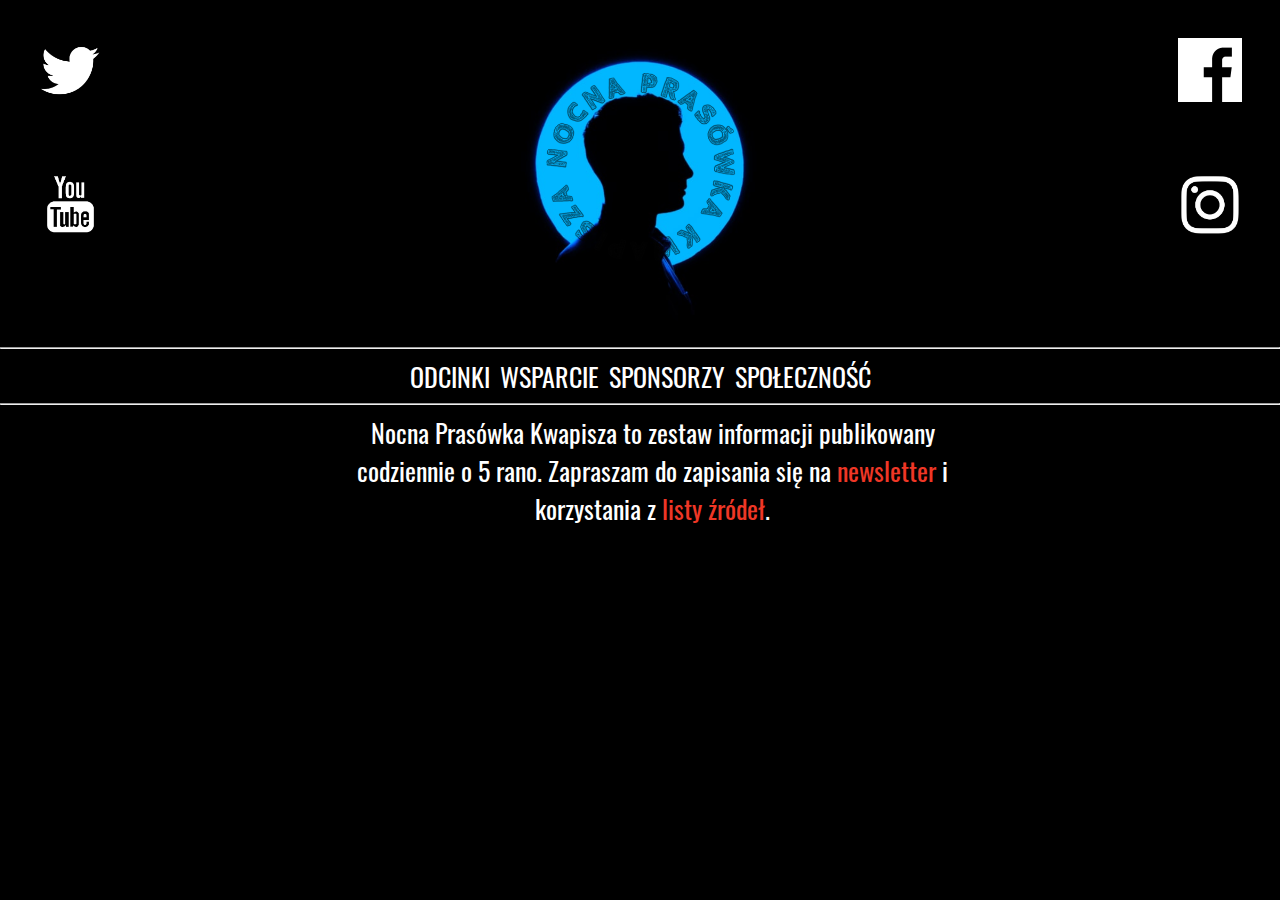
<file: autor.html>
<!DOCTYPE html>
<html lang="pl-PL">
<head>
      <meta property="og:title" content="Nocna Prasówka Kwapisza" />
      <meta property="og:type" content="website" />
      <meta property="og:url" content="https://npkwapisza.github.io" />
      <meta property="og:description" content="Zestaw najważniejszych informacji publikowany codziennie o 5 rano." />
      <meta property="og:image" content="https://npkwapisza.github.io/img/cover.png" />
      <meta name="twitter:title" content="Nocna Prasówka Kwapisza">
      <meta name="twitter:description" content="Zestaw najważniejszych informacji publikowany codziennie o 5 rano.">
      <meta name="twitter:image" content="https://npkwapisza.github.io/img/cover.png">
      <meta name="twitter:card" content="summary_large_image">
      <meta charset="UTF-8">
      <meta name="viewport" content="width=device-width; initial-scale=1.0;" >
      <link rel="stylesheet" type="text/css" href="styles.css">
      <title>Nocna Prasówka Kwapisza</title>
</head>
<body>
  <div class="social_media_icons_right">
      <a href="https://www.facebook.com/NPKwapisza/" target="_blank"><img src="img/fb.png" alt="logo"></a>
      <a href="https://www.instagram.com/npkwapisza/" target="_blank"><img src="img/inst.jpg" alt="logo"></a>
  </div>
  <div class="social_media_icons_left">
      <a href="https://twitter.com/NPKwapisza" target="_blank"><img src="img/tt.jpg" alt="logo"></a>
      <a href="https://www.youtube.com/c/NPKwapisza" target="_blank"><img src="img/yt.png" alt="logo"></a>
  </div>
  <a href="index.html" id="home"><img src="img/cover.png" alt="logo" id="logo"></a>
  <hr>
      <ul>
          <li class="top_menu" id="odcinki"><a href="odcinki.html">ODCINKI</a>&nbsp;</li>
          <li class="top_menu" id="wsparcie"><a href="wsparcie.html">WSPARCIE</a>&nbsp;</li>
          <li class="top_menu" id="sponsorzy"><a href="sponsorzy.html">SPONSORZY</a>&nbsp;</li>
          <li class="top_menu" id="społeczność"><a href="czytelnicyNPK.html">SPOŁECZNOŚĆ</a></li>
      </ul>
  <hr>
  <div class="main_text main_box">
      Nocna Prasówka Kwapisza to zestaw informacji publikowany codziennie o 5 rano.
      Zapraszam do zapisania się na <a href="https://forms.gle/9J2hRA6YPYGk5w35A" target="_blank" class="link">newsletter</a>
      i korzystania z
      <a href="https://docs.google.com/document/d/1IOoXwwn6s9Nt3FyuHADeHKWfXVbBOSFDpd9aujBlEU0/edit?usp=sharing" target="_blank" class="link">
      listy źródeł</a>.
  </div>
</body>
</html>
</file>
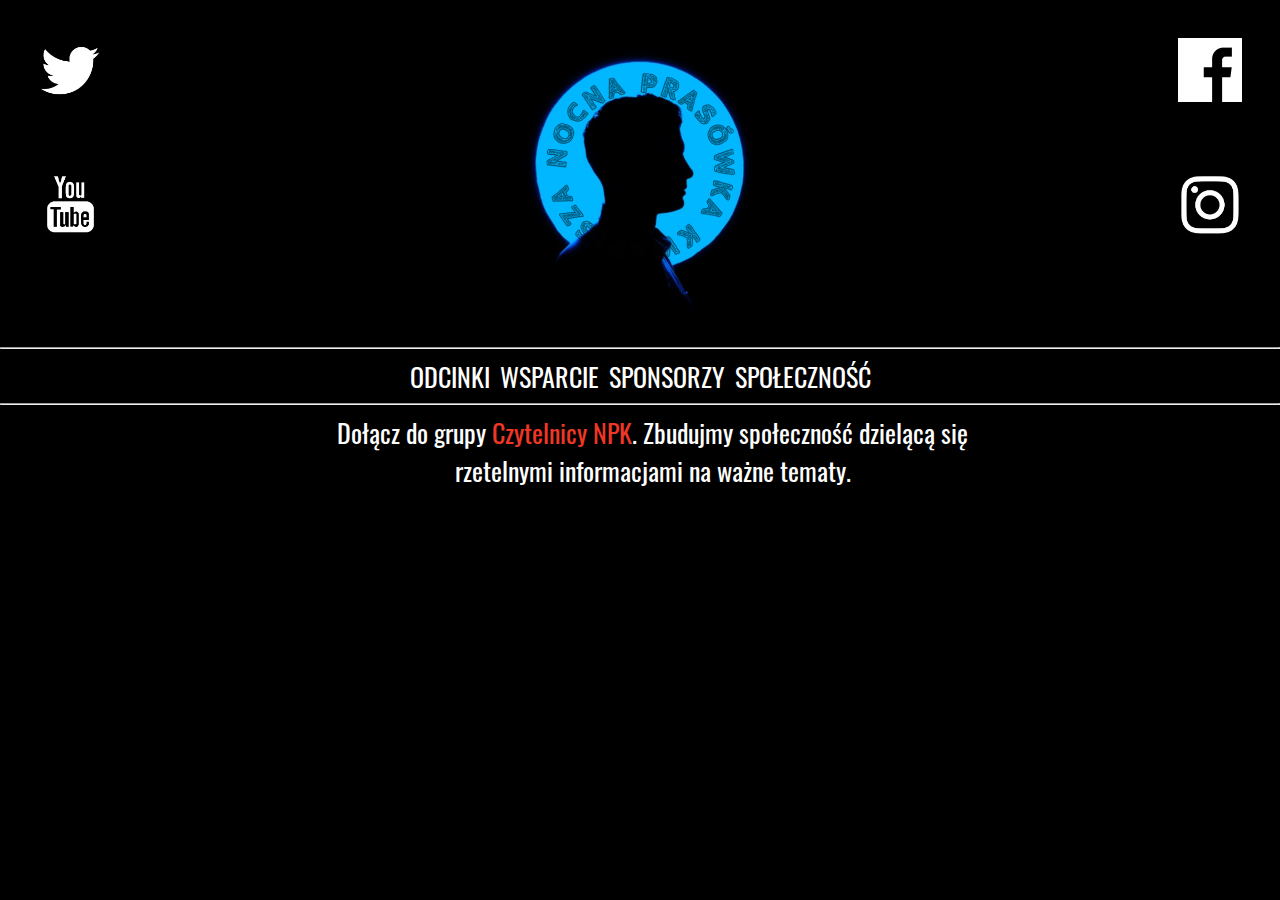
<file: czytelnicyNPK.html>
<!DOCTYPE html>
<html lang="pl-PL">
<head>
      <meta property="og:title" content="Nocna Prasówka Kwapisza" />
      <meta property="og:type" content="website" />
      <meta property="og:url" content="https://npkwapisza.github.io" />
      <meta property="og:description" content="Zestaw najważniejszych informacji publikowany codziennie o 5 rano." />
      <meta property="og:image" content="https://npkwapisza.github.io/img/cover.png" />
      <meta name="twitter:title" content="Nocna Prasówka Kwapisza">
      <meta name="twitter:description" content="Zestaw najważniejszych informacji publikowany codziennie o 5 rano.">
      <meta name="twitter:image" content="https://npkwapisza.github.io/img/cover.png">
      <meta name="twitter:card" content="summary_large_image">
      <meta charset="UTF-8">
      <meta name="viewport" content="width=device-width; initial-scale=1.0;" >
      <link rel="stylesheet" type="text/css" href="styles.css">
      <title>Nocna Prasówka Kwapisza</title>
</head>
<body>
  <div class="social_media_icons_right">
      <a href="https://www.facebook.com/NPKwapisza/" target="_blank"><img src="img/fb.png" alt="logo"></a>
      <a href="https://www.instagram.com/npkwapisza/" target="_blank"><img src="img/inst.jpg" alt="logo"></a>
  </div>
  <div class="social_media_icons_left">
      <a href="https://twitter.com/NPKwapisza" target="_blank"><img src="img/tt.jpg" alt="logo"></a>
      <a href="https://www.youtube.com/c/NPKwapisza" target="_blank"><img src="img/yt.png" alt="logo"></a>
  </div>
  <a href="index.html" id="home"><img src="img/cover.png" alt="logo" id="logo"></a>
  <hr>
      <ul>
          <li class="top_menu" id="odcinki"><a href="odcinki.html">ODCINKI</a>&nbsp;</li>
          <li class="top_menu" id="wsparcie"><a href="wsparcie.html">WSPARCIE</a>&nbsp;</li>
          <li class="top_menu" id="sponsorzy"><a href="sponsorzy.html">SPONSORZY</a>&nbsp;</li>
          <li class="top_menu" id="społeczność"><a href="czytelnicyNPK.html">SPOŁECZNOŚĆ</a></li>
      </ul>
  <hr>
  <div class="main_text main_box">
      Dołącz do grupy <a href="https://www.facebook.com/groups/499441611426436" target="_blank" class="link">Czytelnicy NPK</a>.
      Zbudujmy społeczność dzielącą się rzetelnymi informacjami na ważne tematy.
  </div>
</body>
</html>
</file>
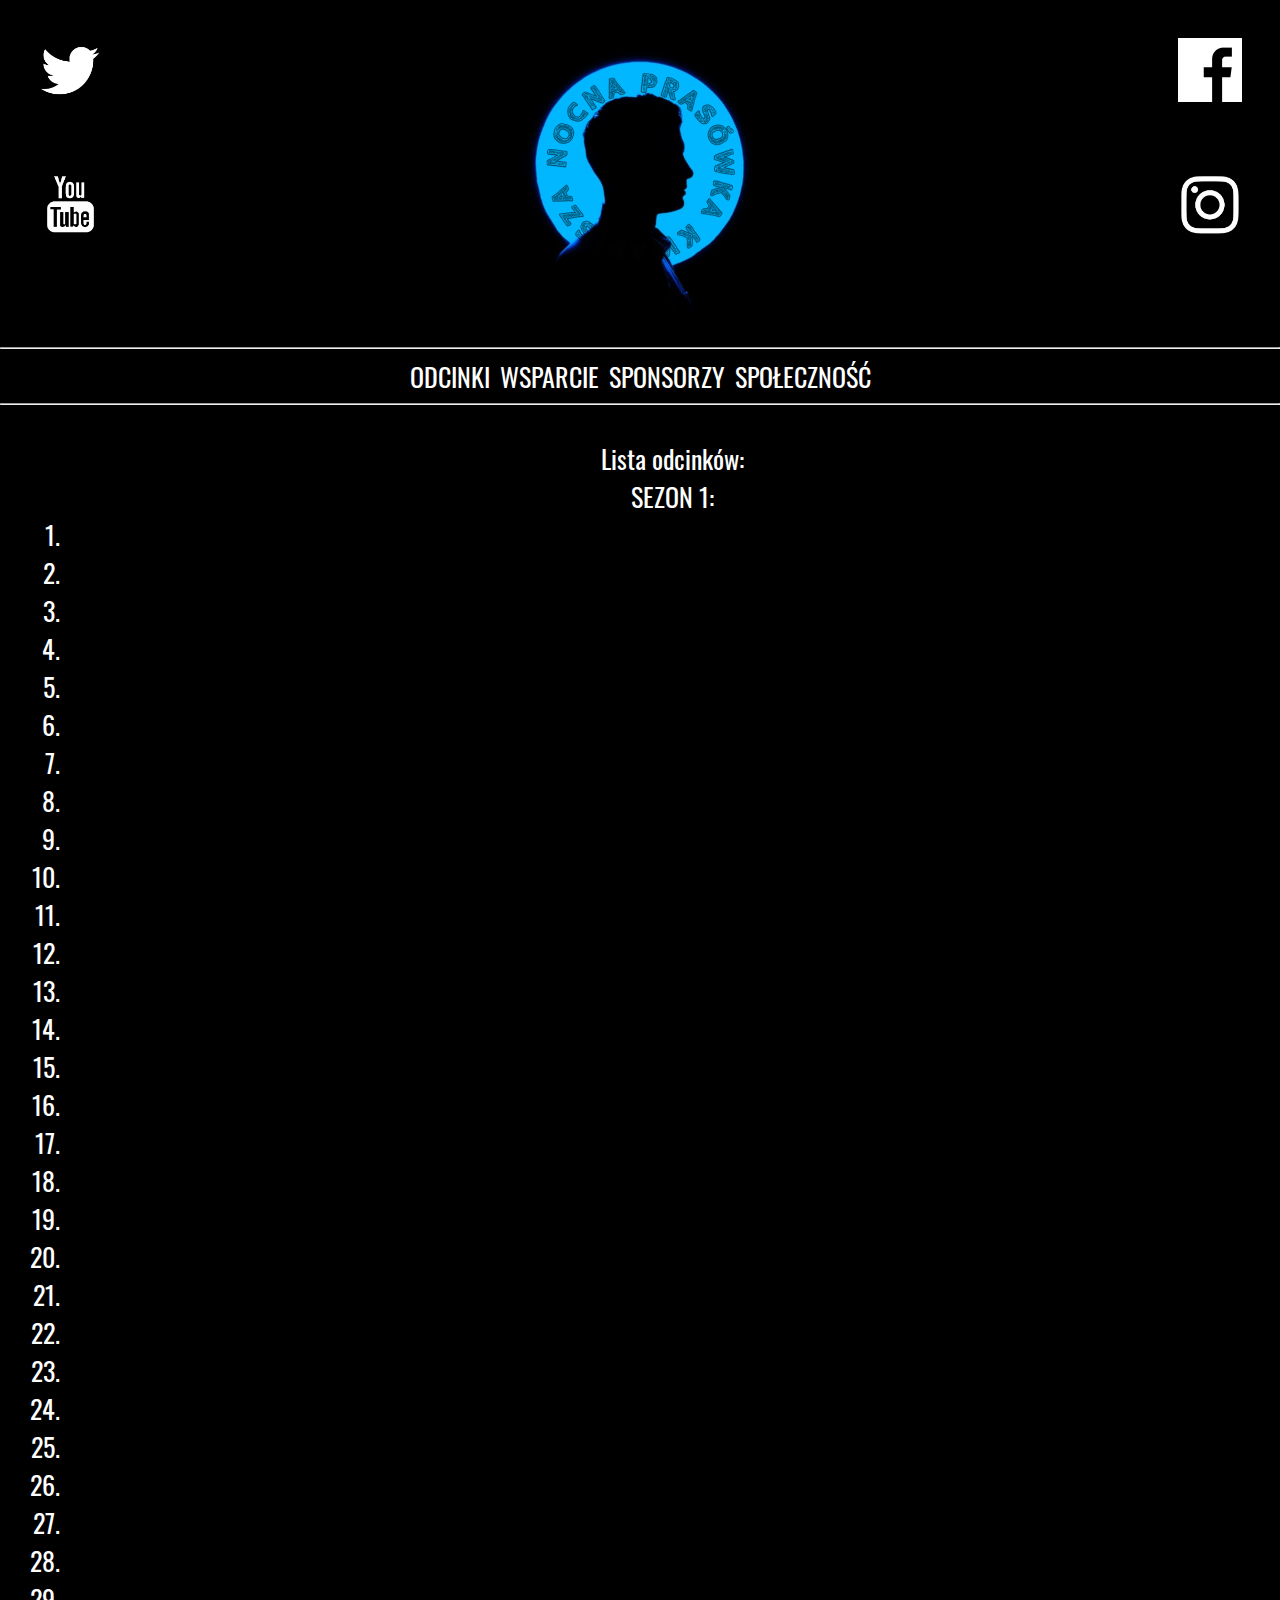
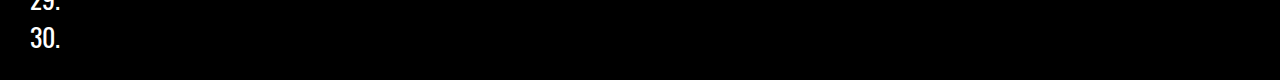
<file: odcinki.html>
<!DOCTYPE html>
<html lang="pl-PL">
<head>
      <meta property="og:title" content="Nocna Prasówka Kwapisza" />
      <meta property="og:type" content="website" />
      <meta property="og:url" content="https://npkwapisza.github.io" />
      <meta property="og:description" content="Zestaw najważniejszych informacji publikowany codziennie o 5 rano." />
      <meta property="og:image" content="https://npkwapisza.github.io/img/cover.png" />
      <meta name="twitter:title" content="Nocna Prasówka Kwapisza">
      <meta name="twitter:description" content="Zestaw najważniejszych informacji publikowany codziennie o 5 rano.">
      <meta name="twitter:image" content="https://npkwapisza.github.io/img/cover.png">
      <meta name="twitter:card" content="summary_large_image">
      <meta charset="UTF-8">
      <meta name="viewport" content="width=device-width; initial-scale=1.0;" >
      <link rel="stylesheet" type="text/css" href="styles.css">
      <title>Nocna Prasówka Kwapisza</title>
</head>
<body>
  <div class="social_media_icons_right">
      <a href="https://www.facebook.com/NPKwapisza/" target="_blank"><img src="img/fb.png" alt="logo"></a>
      <a href="https://www.instagram.com/npkwapisza/" target="_blank"><img src="img/inst.jpg" alt="logo"></a>
  </div>
  <div class="social_media_icons_left">
      <a href="https://twitter.com/NPKwapisza" target="_blank"><img src="img/tt.jpg" alt="logo"></a>
      <a href="https://www.youtube.com/c/NPKwapisza" target="_blank"><img src="img/yt.png" alt="logo"></a>
  </div>
  <a href="index.html" id="home"><img src="img/cover.png" alt="logo" id="logo"></a>
  <hr>
      <ul>
          <li class="top_menu" id="odcinki"><a href="odcinki.html">ODCINKI</a>&nbsp;</li>
          <li class="top_menu" id="wsparcie"><a href="wsparcie.html">WSPARCIE</a>&nbsp;</li>
          <li class="top_menu" id="sponsorzy"><a href="sponsorzy.html">SPONSORZY</a>&nbsp;</li>
          <li class="top_menu" id="społeczność"><a href="czytelnicyNPK.html">SPOŁECZNOŚĆ</a></li>
      </ul>
  <hr>
  <div class="main_text" id="episodes">
      <ol>
          Lista odcinków:
          <br>SEZON 1:
          <li></li>
          <li></li>
          <li></li>
          <li></li>
          <li></li>
          <li></li>
          <li></li>
          <li></li>
          <li></li>
          <li></li>
          <li></li>
          <li></li>
          <li></li>
          <li></li>
          <li></li>
          <li></li>
          <li></li>
          <li></li>
          <li></li>
          <li></li>
          <li></li>
          <li></li>
          <li></li>
          <li></li>
          <li></li>
          <li></li>
          <li></li>
          <li></li>
          <li></li>
          <li></li>
      </ol>
  </div>
</body>
</html>
</file>
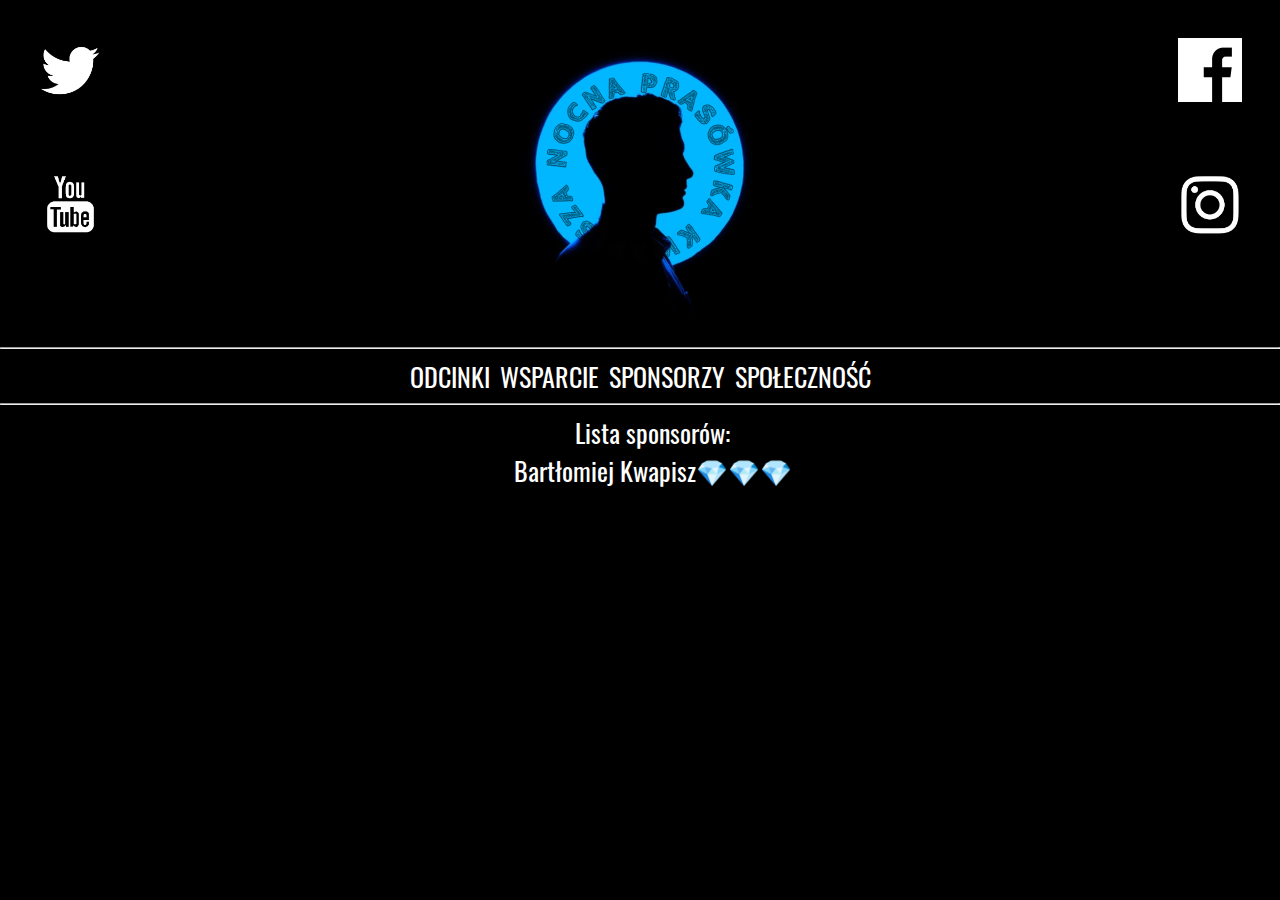
<file: sponsorzy.html>
<!DOCTYPE html>
<html lang="pl-PL">
<head>
      <meta property="og:title" content="Nocna Prasówka Kwapisza" />
      <meta property="og:type" content="website" />
      <meta property="og:url" content="https://npkwapisza.github.io" />
      <meta property="og:description" content="Zestaw najważniejszych informacji publikowany codziennie o 5 rano." />
      <meta property="og:image" content="https://npkwapisza.github.io/img/cover.png" />
      <meta name="twitter:title" content="Nocna Prasówka Kwapisza">
      <meta name="twitter:description" content="Zestaw najważniejszych informacji publikowany codziennie o 5 rano.">
      <meta name="twitter:image" content="https://npkwapisza.github.io/img/cover.png">
      <meta name="twitter:card" content="summary_large_image">
      <meta charset="UTF-8">
      <meta name="viewport" content="width=device-width; initial-scale=1.0;" >
      <link rel="stylesheet" type="text/css" href="styles.css">
      <title>Nocna Prasówka Kwapisza</title>
</head>
<body>
  <div class="social_media_icons_right">
      <a href="https://www.facebook.com/NPKwapisza/" target="_blank"><img src="img/fb.png" alt="logo"></a>
      <a href="https://www.instagram.com/npkwapisza/" target="_blank"><img src="img/inst.jpg" alt="logo"></a>
  </div>
  <div class="social_media_icons_left">
      <a href="https://twitter.com/NPKwapisza" target="_blank"><img src="img/tt.jpg" alt="logo"></a>
      <a href="https://www.instagram.com/npkwapisza/" target="_blank"><img src="img/yt.png" alt="logo"></a>
  </div>
  <a href="index.html" id="home"><img src="img/cover.png" alt="logo" id="logo"></a>
  <hr>
      <ul>
          <li class="top_menu" id="odcinki"><a href="odcinki.html">ODCINKI</a>&nbsp;</li>
          <li class="top_menu" id="wsparcie"><a href="wsparcie.html">WSPARCIE</a>&nbsp;</li>
          <li class="top_menu" id="sponsorzy"><a href="sponsorzy.html">SPONSORZY</a>&nbsp;</li>
          <li class="top_menu" id="społeczność"><a href="czytelnicyNPK.html">SPOŁECZNOŚĆ</a></li>
      </ul>
  <hr>
  <div class="main_text">
  Lista sponsorów:<br>
  Bartłomiej Kwapisz💎💎💎
  </div>
</body>
</html>
</file>
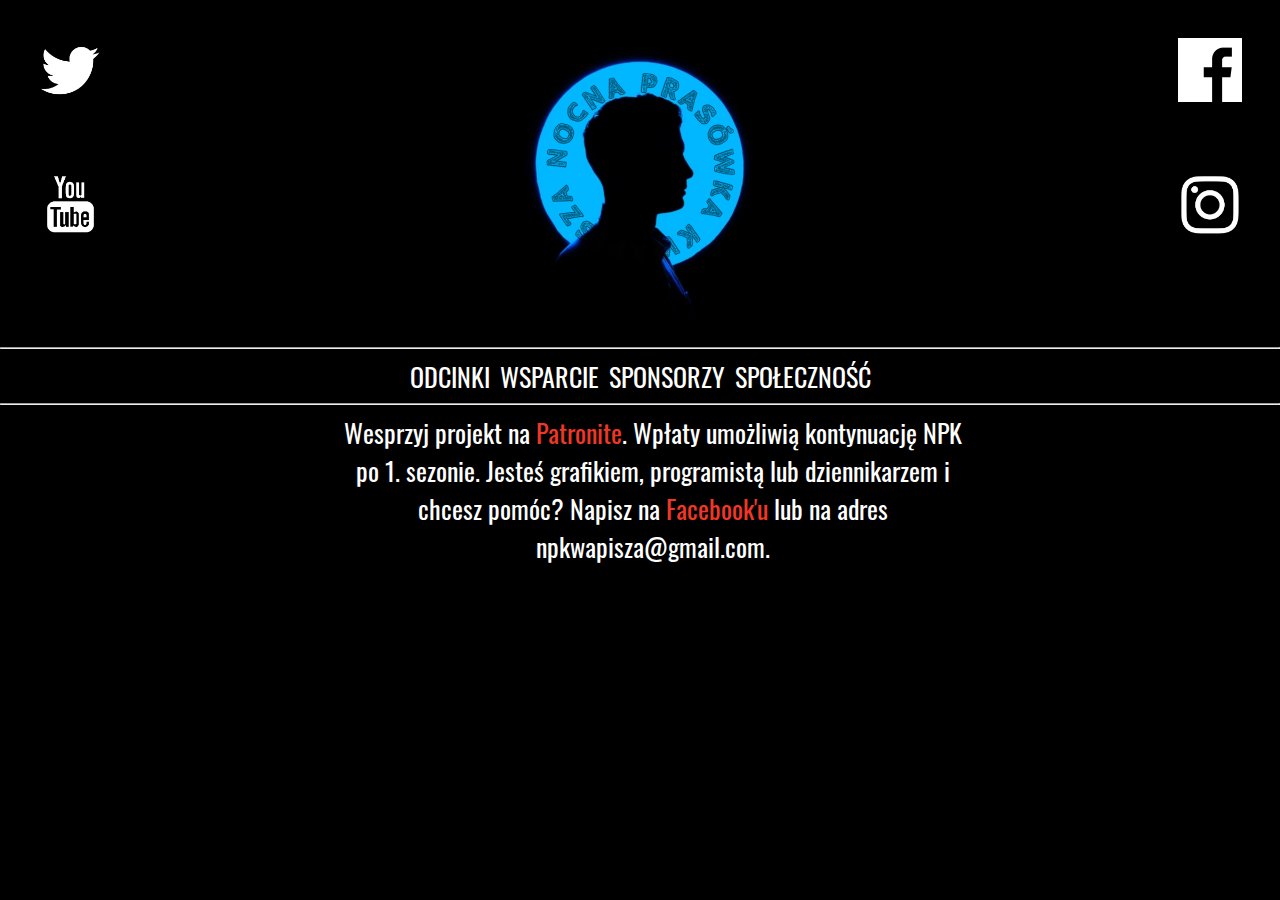
<file: wsparcie.html>
<!DOCTYPE html>
<html lang="pl-PL">
<head>
      <meta property="og:title" content="Nocna Prasówka Kwapisza" />
      <meta property="og:type" content="website" />
      <meta property="og:url" content="https://npkwapisza.github.io" />
      <meta property="og:description" content="Zestaw najważniejszych informacji publikowany codziennie o 5 rano." />
      <meta property="og:image" content="https://npkwapisza.github.io/img/cover.png" />
      <meta name="twitter:title" content="Nocna Prasówka Kwapisza">
      <meta name="twitter:description" content="Zestaw najważniejszych informacji publikowany codziennie o 5 rano.">
      <meta name="twitter:image" content="https://npkwapisza.github.io/img/cover.png">
      <meta name="twitter:card" content="summary_large_image">
      <meta charset="UTF-8">
      <meta name="viewport" content="width=device-width; initial-scale=1.0;" >
      <link rel="stylesheet" type="text/css" href="styles.css">
      <title>Nocna Prasówka Kwapisza</title>
</head>
<body>
  <div class="social_media_icons_right">
      <a href="https://www.facebook.com/NPKwapisza/" target="_blank"><img src="img/fb.png" alt="logo"></a>
      <a href="https://www.instagram.com/npkwapisza/" target="_blank"><img src="img/inst.jpg" alt="logo"></a>
  </div>
  <div class="social_media_icons_left">
      <a href="https://twitter.com/NPKwapisza" target="_blank"><img src="img/tt.jpg" alt="logo"></a>
      <a href="https://www.youtube.com/c/NPKwapisza" target="_blank"><img src="img/yt.png" alt="logo"></a>
  </div>
  <a href="index.html" id="home"><img src="img/cover.png" alt="logo" id="logo"></a>
  <hr>
      <ul>
          <li class="top_menu" id="odcinki"><a href="odcinki.html">ODCINKI</a>&nbsp;</li>
          <li class="top_menu" id="wsparcie"><a href="wsparcie.html">WSPARCIE</a>&nbsp;</li>
          <li class="top_menu" id="sponsorzy"><a href="sponsorzy.html">SPONSORZY</a>&nbsp;</li>
          <li class="top_menu" id="społeczność"><a href="czytelnicyNPK.html">SPOŁECZNOŚĆ</a></li>
      </ul>
  <hr>
  <div class="main_text main_box">
      Wesprzyj projekt na <a href="https://patronite.freshdesk.com/support/home" target="_blank" class="link">Patronite</a>.
      Wpłaty umożliwią kontynuację NPK po 1. sezonie.
      Jesteś grafikiem, programistą lub dziennikarzem i chcesz
      pomóc? Napisz na <a href="https://www.facebook.com/NPKwapisza/" target="_blank" class="link">Facebook'u</a>
      lub na adres npkwapisza@gmail.com.
  </div>
</body>
</html>
</file>
<file: style.css>
body {
  background-color: lightblue;
  text-align: center;
}

#great {
  color: green;
}
#good {
  color: lime;
}
#neutral {
  color: yellow;
}
#bad {
  color: orange;
}
#hostile {
  color: red;
}
</file>
<file: styles.css>
@font-face {
  font-family: Oswald;
  src: url(Oswald/Oswald-Regular.ttf);
}
body,html{
  margin:0;
  height:100vh;
}
#logo {
  max-width: 50%;
  height: auto;
}
#home {
  position: sticky;
  z-index: 7;
}
.link {
  color: #ef3726;
}
.social_media_icons_left {
  position: absolute;
  top:0;
  left: 0;
  text-align: left;
  padding: 3%;
  width: 50%;
}
.social_media_icons_right {
  position: absolute;
  top:0;
  right: 0;
  text-align: right;
  padding: 3%;
  width: 50%;
}
.social_media_icons_right img {
  width: 10%;
  height: auto;
  float:right;
  clear:right;
  padding-bottom: 11%;
}
.social_media_icons_left img {
  width: 10%;
  height: auto;
  float:left;
  clear:left;
  padding-bottom: 11%;
}
.main_text {
  font-family: Oswald;
  text-align: center;
  font-size:2vw;
  padding-left: 2%;
}
.main_box {
  width: 50%;
  margin: auto;
}
.top_menu {
  display: inline;
}
body {
  background-color: black;
  color: white;
  text-align: center;
}
li:hover {
   color: #01b7ff;
   cursor: pointer;
}
a {
  color: inherit;
  text-decoration: inherit;
}
li {
  font-family: Oswald;
  font-size:2vw;
  list-style-type: none;
}
ul {
  margin: 0;
  padding: 0;
}
#episodes {
 display: flex;
 flex-direction: column;
 flex:1;
 overflow-y: scroll
}
ol li {
list-style-type: decimal;
}
@media (max-width: 900px) {
    li {
      font-family: Oswald;
      font-size:4vw;
      list-style-type: none;
    }
    .top_menu {
      display: block;
    }
    .main_text {
      font-family: Oswald;
      font-size:4vw;
      padding-left: 2%;
      text-align: center;
    }
    .main_text ul {
      text-align: center;
    }
    .main_box {
      width: 80%;
      margin: auto;
    }
    .social_media_icons_right img {
      width: 15%;
      height: auto;
      float:right;
      clear:right;
      padding-bottom: 1%;
      padding-bottom: 11%;
    }
    .social_media_icons_left img{
      width: 15%;
      height: auto;
      float:left;
      clear:left;
      padding-bottom: 1%;
      padding-bottom: 11%;
    }
}
</file>
